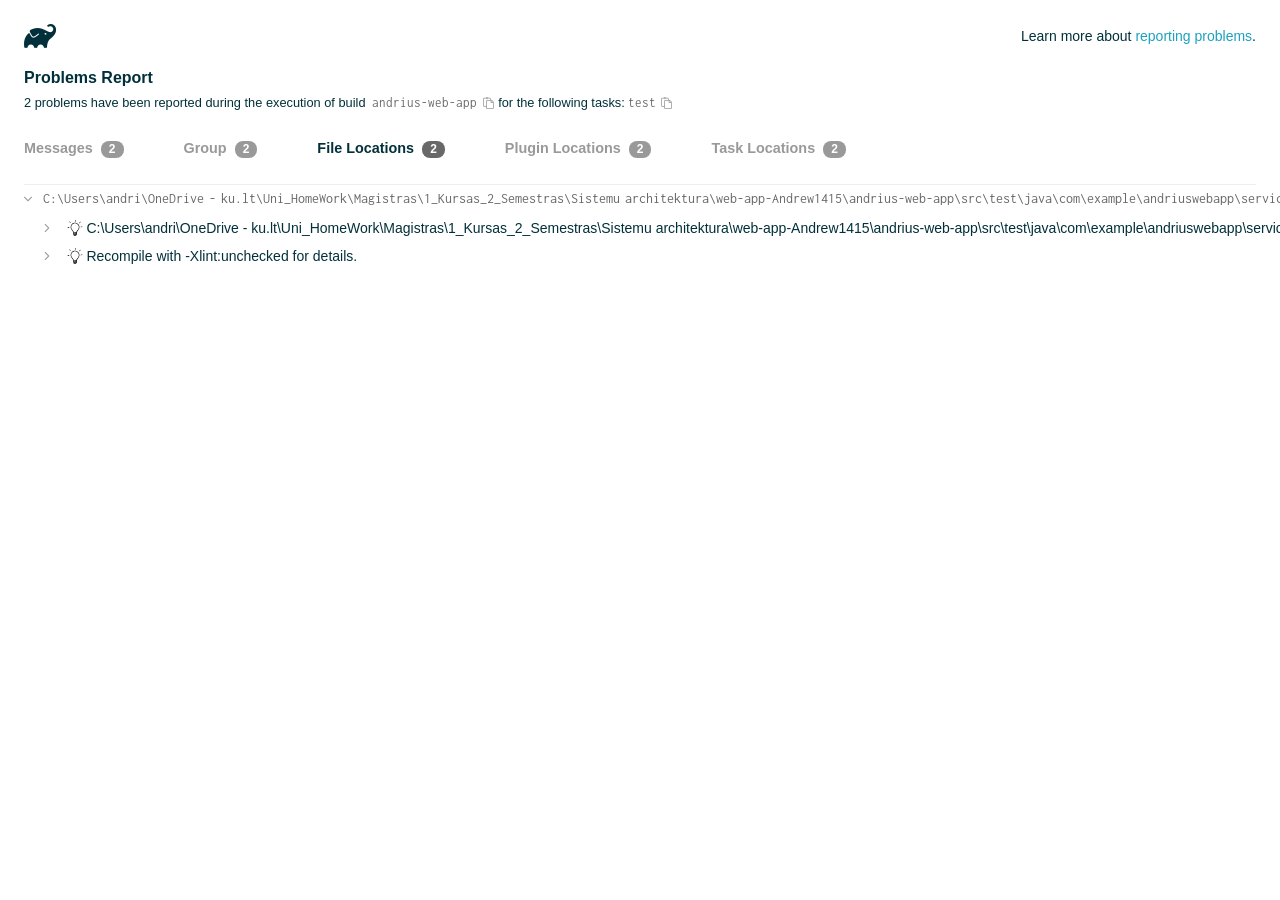
<file: andrius-web-app/build-comments-empty-fix/reports/problems/problems-report.html>
<!DOCTYPE html>

<html lang="en">
<head>
    <!-- Required meta tags -->
    <meta charset="utf-8">
    <meta name="viewport" content="width=device-width, initial-scale=1, shrink-to-fit=no">

                    <style type="text/css">
                /*! normalize.css v7.0.0 | MIT License | github.com/necolas/normalize.css */
html {
    line-height: 1.15;
    -ms-text-size-adjust: 100%;
    -webkit-text-size-adjust: 100%
}

body {
    margin: 0
}

article, aside, footer, header, nav, section {
    display: block
}

h1 {
    font-size: 2em;
    margin: .67em 0
}

figcaption, figure, main {
    display: block
}

figure {
    margin: 1em 40px
}

hr {
    box-sizing: content-box;
    height: 0;
    overflow: visible
}

pre {
    font-family: monospace, monospace;
    font-size: 1em
}

a {
    background-color: transparent;
    -webkit-text-decoration-skip: objects
}

abbr[title] {
    border-bottom: none;
    text-decoration: underline;
    text-decoration: underline dotted
}

b, strong {
    font-weight: inherit
}

b, strong {
    font-weight: bolder
}

code, kbd, samp {
    font-family: monospace, monospace;
    font-size: 1em
}

dfn {
    font-style: italic
}

mark {
    background-color: #ff0;
    color: #000
}

small {
    font-size: 80%
}

sub, sup {
    font-size: 75%;
    line-height: 0;
    position: relative;
    vertical-align: baseline
}

sub {
    bottom: -.25em
}

sup {
    top: -.5em
}

audio, video {
    display: inline-block
}

audio:not([controls]) {
    display: none;
    height: 0
}

img {
    border-style: none
}

svg:not(:root) {
    overflow: hidden
}

button, input, optgroup, select, textarea {
    font-family: sans-serif;
    font-size: 100%;
    line-height: 1.15;
    margin: 0
}

button, input {
    overflow: visible
}

button, select {
    text-transform: none
}

[type=reset], [type=submit], button, html [type=button] {
    -webkit-appearance: button
}

[type=button]::-moz-focus-inner, [type=reset]::-moz-focus-inner, [type=submit]::-moz-focus-inner, button::-moz-focus-inner {
    border-style: none;
    padding: 0
}

[type=button]:-moz-focusring, [type=reset]:-moz-focusring, [type=submit]:-moz-focusring, button:-moz-focusring {
    outline: 1px dotted ButtonText
}

fieldset {
    padding: .35em .75em .625em
}

legend {
    box-sizing: border-box;
    color: inherit;
    display: table;
    max-width: 100%;
    padding: 0;
    white-space: normal
}

progress {
    display: inline-block;
    vertical-align: baseline
}

textarea {
    overflow: auto
}

[type=checkbox], [type=radio] {
    box-sizing: border-box;
    padding: 0
}

[type=number]::-webkit-inner-spin-button, [type=number]::-webkit-outer-spin-button {
    height: auto
}

[type=search] {
    -webkit-appearance: textfield;
    outline-offset: -2px
}

[type=search]::-webkit-search-cancel-button, [type=search]::-webkit-search-decoration {
    -webkit-appearance: none
}

::-webkit-file-upload-button {
    -webkit-appearance: button;
    font: inherit
}

details, menu {
    display: block
}

summary {
    display: list-item
}

canvas {
    display: inline-block
}

template {
    display: none
}

[hidden] {
    display: none
}

/* configuration cache styles */

.report-wrapper {
    margin: 0;
    padding: 0 24px;
}

.gradle-logo {
    width: 32px;
    height: 24px;
    background-image: url("[data-uri]");
    background-size: contain;
}

.header {
    display: flex;
    flex-wrap: wrap;
    top: 0;
    left: 0;
    width: 100%;
    padding-top: 24px;
    background-color: white;
}

.learn-more {
    margin-left: auto;
    align-self: center;
    font-size: 0.875rem;
    font-weight: normal;
}

.title {
    display: flex;
    align-items: center;
    padding: 18px 0 24px 0;
    flex: 1 0 100%;
}

.content {
    font-size: 0.875rem;
    white-space: nowrap;
}

.content ol:first-of-type {
    margin: 0;
}

.tree-btn {
    cursor: pointer;
    display: inline-block;
    width: 16px;
    height: 16px;
    background-size: contain;
    background-repeat: no-repeat;
    vertical-align: middle;
    margin-top: -0.2em;
}

.tree-btn.collapsed {
    background-image: url('data:image/svg+xml;utf8,<svg xmlns="http://www.w3.org/2000/svg" viewBox="0 0 192 512"><path d="M166.9 264.5l-117.8 116c-4.7 4.7-12.3 4.7-17 0l-7.1-7.1c-4.7-4.7-4.7-12.3 0-17L127.3 256 25.1 155.6c-4.7-4.7-4.7-12.3 0-17l7.1-7.1c4.7-4.7 12.3-4.7 17 0l117.8 116c4.6 4.7 4.6 12.3-.1 17z" fill="%23999999" stroke="%23999999"/></svg>');
}

.tree-btn.expanded {
    background-image: url('data:image/svg+xml;utf8,<svg xmlns="http://www.w3.org/2000/svg" viewBox="0 0 256 512"><path d="M119.5 326.9L3.5 209.1c-4.7-4.7-4.7-12.3 0-17l7.1-7.1c4.7-4.7 12.3-4.7 17 0L128 287.3l100.4-102.2c4.7-4.7 12.3-4.7 17 0l7.1 7.1c4.7 4.7 4.7 12.3 0 17L136.5 327c-4.7 4.6-12.3 4.6-17-.1z" fill="%23999999" stroke="%23999999"/></svg>');
}

ul .tree-btn {
    margin-right: 3px;
}

.leaf-icon {
    display: inline-block;
    width: 16px;
    height: 16px;
    background-image: url('data:image/svg+xml;utf8,<svg xmlns="http://www.w3.org/2000/svg" viewBox="0 0 256 512"><path d="M32 256 H224" stroke="%23999999" stroke-width="48" stroke-linecap="round"/></svg>');
    background-size: contain;
    background-repeat: no-repeat;
    vertical-align: middle;
    margin-top: -0.2em;
}

.invisible-text {
    user-select: all; /* Allow the text to be selectable */
    color: transparent; /* Hide the text */
    text-indent: -9999px; /* Move the text out of view */
    position: relative;
    white-space: pre; /* Preserve meaningful whitespace in the invisible text for copying */
}

.text-for-copy {
    display: inline-block;
}

.enum-icon {
    display: inline-block;
    width: 16px;
    height: 16px;
    background-image: url('data:image/svg+xml;utf8,<svg xmlns="http://www.w3.org/2000/svg" viewBox="0 0 1024 1024"><circle cx="512" cy="512" r="200" /></svg>');
    background-size: contain;
    background-repeat: no-repeat;
    vertical-align: middle;
    margin-inline-start: 0.5ex;
    margin-inline-end: 0.5ex;
    margin-top: -0.2em;
}

.error-icon {
    display: inline-block;
    width: 16px;
    height: 16px;
    background-image: url('data:image/svg+xml;utf8,<svg xmlns="http://www.w3.org/2000/svg" viewBox="0 0 320 512"><path d="M193.94 256L296.5 153.44l21.15-21.15c3.12-3.12 3.12-8.19 0-11.31l-22.63-22.63c-3.12-3.12-8.19-3.12-11.31 0L160 222.06 36.29 98.34c-3.12-3.12-8.19-3.12-11.31 0L2.34 120.97c-3.12 3.12-3.12 8.19 0 11.31L126.06 256 2.34 379.71c-3.12 3.12-3.12 8.19 0 11.31l22.63 22.63c3.12 3.12 8.19 3.12 11.31 0L160 289.94 262.56 392.5l21.15 21.15c3.12 3.12 8.19 3.12 11.31 0l22.63-22.63c3.12-3.12 3.12-8.19 0-11.31L193.94 256z" fill="%23FC461E" stroke="%23FC461E"/></svg>');
    background-size: contain;
    background-repeat: no-repeat;
    vertical-align: middle;
    margin-inline-start: 0.5ex;
    margin-inline-end: 0.5ex;
    margin-top: -0.2em;
}

.advice-icon {
    display: inline-block;
    width: 16px;
    height: 16px;
    background-image: url('data:image/svg+xml;utf8,<svg width="800px" height="800px" viewBox="-4.93 0 122.88 122.88" version="1.1" id="Layer_1" xmlns="http://www.w3.org/2000/svg" xmlns:xlink="http://www.w3.org/1999/xlink"  style="enable-background:new 0 0 113.01 122.88" xml:space="preserve"><g><path d="M44.13,102.06c-1.14,0.03-2.14-0.81-2.3-1.96c-0.17-1.2,0.64-2.31,1.82-2.54c-1.3-7.37-4.85-11.43-8.6-15.72 c-2.92-3.34-5.95-6.81-8.34-11.92c-2.35-5.03-3.64-10.23-3.6-15.63c0.05-5.4,1.42-10.96,4.4-16.71c0.02-0.04,0.04-0.07,0.06-0.11 l0,0c3.91-6.62,9.38-11.04,15.47-13.52c5.11-2.09,10.66-2.8,16.1-2.3c5.42,0.5,10.73,2.2,15.37,4.94 c5.9,3.49,10.75,8.67,13.42,15.21c1.44,3.54,2.42,7.49,2.54,11.82c0.12,4.31-0.62,8.96-2.61,13.88 c-2.66,6.59-6.18,10.68-9.47,14.51c-3.03,3.53-5.85,6.81-7.42,11.84c0.89,0.21,1.59,0.94,1.73,1.9c0.17,1.24-0.7,2.39-1.94,2.56 l-0.77,0.11c-0.14,1.09-0.23,2.26-0.27,3.51l0.25-0.04c1.24-0.17,2.39,0.7,2.56,1.94c0.17,1.24-0.7,2.39-1.94,2.56l-0.78,0.11 c0.01,0.15,0.02,0.3,0.03,0.45l0,0c0.07,0.88,0.08,1.73,0.03,2.54l0.13-0.02c1.25-0.15,2.38,0.74,2.54,1.98 c0.15,1.25-0.74,2.38-1.98,2.54l-1.68,0.21c-1.2,3.11-3.34,5.48-5.87,6.94c-1.74,1.01-3.67,1.59-5.61,1.71 c-1.97,0.12-3.96-0.25-5.78-1.13c-2.08-1.02-3.94-2.71-5.29-5.14c-0.65-0.33-1.13-0.97-1.23-1.75c-0.04-0.31-0.01-0.61,0.07-0.89 c-0.39-1.16-0.68-2.43-0.87-3.83l-0.07,0.01c-1.24,0.17-2.39-0.7-2.56-1.94c-0.17-1.24,0.7-2.39,1.94-2.56l0.54-0.08 C44.19,104.32,44.18,103.16,44.13,102.06L44.13,102.06z M2.18,58.86C1.01,58.89,0.04,57.98,0,56.81c-0.04-1.17,0.88-2.14,2.05-2.18 l8.7-0.3c1.17-0.04,2.14,0.88,2.18,2.05c0.04,1.17-0.88,2.14-2.05,2.18L2.18,58.86L2.18,58.86z M110.68,50.25 c1.16-0.12,2.2,0.73,2.32,1.89c0.12,1.16-0.73,2.2-1.89,2.32l-8.66,0.91c-1.16,0.12-2.2-0.73-2.32-1.89 c-0.12-1.16,0.73-2.2,1.89-2.32L110.68,50.25L110.68,50.25z M94.91,14.78c0.65-0.97,1.96-1.23,2.93-0.58 c0.97,0.65,1.23,1.96,0.58,2.93l-4.84,7.24c-0.65,0.97-1.96,1.23-2.93,0.58c-0.97-0.65-1.23-1.96-0.58-2.93L94.91,14.78 L94.91,14.78z M57.63,2.06c0.03-1.17,1-2.09,2.16-2.06c1.17,0.03,2.09,1,2.06,2.16l-0.22,8.7c-0.03,1.17-1,2.09-2.16,2.06 c-1.17-0.03-2.09-1-2.06-2.16L57.63,2.06L57.63,2.06z M13.88,15.53c-0.86-0.8-0.9-2.14-0.11-2.99c0.8-0.86,2.14-0.9,2.99-0.11 l6.37,5.94c0.86,0.8,0.9,2.14,0.11,2.99c-0.8,0.86-2.14,0.9-2.99,0.11L13.88,15.53L13.88,15.53z M47.88,96.95l18.49-2.63 c1.59-6.7,5.05-10.73,8.8-15.08c3.08-3.58,6.36-7.4,8.76-13.34c1.76-4.35,2.41-8.43,2.31-12.19c-0.1-3.75-0.96-7.21-2.24-10.34 c-2.3-5.63-6.51-10.11-11.65-13.15c-4.11-2.43-8.8-3.94-13.59-4.37c-4.77-0.44-9.64,0.19-14.13,2.02 c-5.26,2.15-9.99,5.97-13.39,11.72c-2.64,5.12-3.86,10.02-3.9,14.73c-0.04,4.74,1.11,9.33,3.2,13.8c2.13,4.56,4.97,7.8,7.69,10.92 C42.47,83.9,46.48,88.49,47.88,96.95L47.88,96.95z M65.62,99.02l-17.27,2.45c0.05,1.1,0.07,2.25,0.05,3.47l17.05-2.42 C65.47,101.29,65.52,100.12,65.62,99.02L65.62,99.02z M48.49,109.52c0.12,0.92,0.3,1.76,0.53,2.54l16.55-2.04 c0.11-0.86,0.13-1.77,0.05-2.74l0,0l0-0.02l-0.01-0.17L48.49,109.52L48.49,109.52z M51.37,116.36c0.64,0.67,1.35,1.19,2.1,1.55 c1.15,0.56,2.42,0.79,3.67,0.72c1.29-0.08,2.57-0.47,3.74-1.15c1.1-0.64,2.09-1.53,2.88-2.65L51.37,116.36L51.37,116.36z"/></g></svg>');
    background-size: contain;
    background-repeat: no-repeat;
    vertical-align: middle;
    margin-inline-start: 0.5ex;
    margin-inline-end: 0.5ex;
    margin-top: -0.2em;
}

.warning-icon {
    display: inline-block;
    width: 13px;
    height: 13px;
    background-image: url('data:image/svg+xml;utf8,<svg xmlns="http://www.w3.org/2000/svg" viewBox="0 0 576 512"><path d="M270.2 160h35.5c3.4 0 6.1 2.8 6 6.2l-7.5 196c-.1 3.2-2.8 5.8-6 5.8h-20.5c-3.2 0-5.9-2.5-6-5.8l-7.5-196c-.1-3.4 2.6-6.2 6-6.2zM288 388c-15.5 0-28 12.5-28 28s12.5 28 28 28 28-12.5 28-28-12.5-28-28-28zm281.5 52L329.6 24c-18.4-32-64.7-32-83.2 0L6.5 440c-18.4 31.9 4.6 72 41.6 72H528c36.8 0 60-40 41.5-72zM528 480H48c-12.3 0-20-13.3-13.9-24l240-416c6.1-10.6 21.6-10.7 27.7 0l240 416c6.2 10.6-1.5 24-13.8 24z" fill="%23DEAD22" stroke="%23DEAD22"/></svg>');
    background-size: contain;
    background-repeat: no-repeat;
    vertical-align: middle;
    margin-inline-start: 0.3ex;
    margin-inline-end: 1.1ex;
    margin-top: -0.1em;
}

.documentation-button {
    cursor: pointer;
    display: inline-block;
    width: 13px;
    height: 13px;
    background-image: url('data:image/svg+xml;utf8,<svg xmlns="http://www.w3.org/2000/svg" viewBox="0 0 512 512"><path d="M256 340c-15.464 0-28 12.536-28 28s12.536 28 28 28 28-12.536 28-28-12.536-28-28-28zm7.67-24h-16c-6.627 0-12-5.373-12-12v-.381c0-70.343 77.44-63.619 77.44-107.408 0-20.016-17.761-40.211-57.44-40.211-29.144 0-44.265 9.649-59.211 28.692-3.908 4.98-11.054 5.995-16.248 2.376l-13.134-9.15c-5.625-3.919-6.86-11.771-2.645-17.177C185.658 133.514 210.842 116 255.67 116c52.32 0 97.44 29.751 97.44 80.211 0 67.414-77.44 63.849-77.44 107.408V304c0 6.627-5.373 12-12 12zM256 40c118.621 0 216 96.075 216 216 0 119.291-96.61 216-216 216-119.244 0-216-96.562-216-216 0-119.203 96.602-216 216-216m0-32C119.043 8 8 119.083 8 256c0 136.997 111.043 248 248 248s248-111.003 248-248C504 119.083 392.957 8 256 8z" fill="%23999999" stroke="%23999999"/></svg>');
    background-size: contain;
    background-repeat: no-repeat;
    vertical-align: middle;
    margin-inline-start: 0.5ex;
    margin-inline-end: 0.5ex;
    margin-top: -0.2em;
}

.documentation-button::selection {
    color: transparent;
}

.documentation-button:hover {
    color: transparent;
}

.copy-button {
    cursor: pointer;
    display: inline-block;
    width: 12px;
    height: 12px;
    background-image: url('data:image/svg+xml;utf8,<svg xmlns="http://www.w3.org/2000/svg" viewBox="0 0 448 512"><path d="M433.941 193.941l-51.882-51.882A48 48 0 0 0 348.118 128H320V80c0-26.51-21.49-48-48-48h-66.752C198.643 13.377 180.858 0 160 0s-38.643 13.377-45.248 32H48C21.49 32 0 53.49 0 80v288c0 26.51 21.49 48 48 48h80v48c0 26.51 21.49 48 48 48h224c26.51 0 48-21.49 48-48V227.882a48 48 0 0 0-14.059-33.941zm-22.627 22.627a15.888 15.888 0 0 1 4.195 7.432H352v-63.509a15.88 15.88 0 0 1 7.431 4.195l51.883 51.882zM160 30c9.941 0 18 8.059 18 18s-8.059 18-18 18-18-8.059-18-18 8.059-18 18-18zM48 384c-8.822 0-16-7.178-16-16V80c0-8.822 7.178-16 16-16h66.752c6.605 18.623 24.389 32 45.248 32s38.643-13.377 45.248-32H272c8.822 0 16 7.178 16 16v48H176c-26.51 0-48 21.49-48 48v208H48zm352 96H176c-8.822 0-16-7.178-16-16V176c0-8.822 7.178-16 16-16h144v72c0 13.2 10.8 24 24 24h72v208c0 8.822-7.178 16-16 16z" fill="%23999999" stroke="%23999999"/></svg>');
    background-size: contain;
    background-repeat: no-repeat;
    vertical-align: middle;
    margin-inline-start: 0.5ex;
    margin-top: -0.2em;
}

.groups{
    display: flex;
    border-bottom: 1px solid #EDEEEF;
    flex: 1 0 100%;
}

.uncategorized {
    display: flex;
    border-top: 4px solid #EDEEEF;
    flex: 1 0 100%;
}

.group-selector {
    padding: 0 52px 24px 0;
    font-size: 0.9rem;
    font-weight: bold;
    color: #999999;
    cursor: pointer;
}

.group-selector__count {
    margin: 0 8px;
    border-radius: 8px;
    background-color: #999;
    color: #fff;
    padding: 1px 8px 2px;
    font-size: 0.75rem;
}

.group-selector--active {
    color: #02303A;
    cursor: auto;
}

.group-selector--active .group-selector__count {
    background-color: #686868;
}

.group-selector--disabled {
    cursor: not-allowed;
}

.accordion-header {
    cursor: pointer;
}

.container {
    padding-left: 0.5em;
    padding-right: 0.5em;
}

.stacktrace {
    border-radius: 4px;
    overflow-x: auto;
    padding: 0.5rem;
    margin-bottom: 0;
    min-width: 1000px;
}

/* Lato (bold, regular) */
@font-face {
    font-display: swap;
    font-family: Lato;
    font-weight: 500;
    font-style: normal;
    src: url("https://assets.gradle.com/lato/fonts/lato-semibold/lato-semibold.woff2") format("woff2"),
    url("https://assets.gradle.com/lato/fonts/lato-semibold/lato-semibold.woff") format("woff");
}

@font-face {
    font-display: swap;
    font-family: Lato;
    font-weight: bold;
    font-style: normal;
    src: url("https://assets.gradle.com/lato/fonts/lato-bold/lato-bold.woff2") format("woff2"),
    url("https://assets.gradle.com/lato/fonts/lato-bold/lato-bold.woff") format("woff");
}

* {
    -webkit-box-sizing: border-box;
    -moz-box-sizing: border-box;
    box-sizing: border-box;
}

html,
body {
    margin: 0;
    padding: 0;
}

html {
    font-family: "Lato", "Helvetica Neue", Arial, sans-serif;
    font-size: 16px;
    font-weight: 400;
    line-height: 1.5;
}

body {
    color: #02303A;
    background-color: #ffffff;
    -webkit-text-size-adjust: 100%;
    -ms-text-size-adjust: 100%;
    -webkit-font-smoothing: antialiased;
}


/* typography */
h1, h2, h3, h4, h5, h6 {
    color: #02303A;
    text-rendering: optimizeLegibility;
    margin: 0;
}

h1 {
    font-size: 1rem;
}

h2 {
    font-size: 0.9rem;
}

h3 {
    font-size: 1.125rem;
}

h4, h5, h6 {
    font-size: 0.875rem;
}

h1 code {
    font-weight: bold;
}

ul, ol, dl {
    list-style-position: outside;
    line-height: 1.6;
    padding: 0;
    margin: 0 0 0 20px;
    list-style-type: none;
}

li {
    line-height: 2;
}

a {
    color: #1DA2BD;
    text-decoration: none;
    transition: all 0.3s ease, visibility 0s;
}

a:hover {
    color: #35c1e4;
}

/* code */
code, pre {
    font-family: Inconsolata, Monaco, "Courier New", monospace;
    font-style: normal;
    font-variant-ligatures: normal;
    font-variant-caps: normal;
    font-variant-numeric: normal;
    font-variant-east-asian: normal;
    font-weight: normal;
    font-stretch: normal;
    color: #686868;
}

*:not(pre) > code {
    letter-spacing: 0;
    padding: 0.1em 0.5ex;
    text-rendering: optimizeSpeed;
    word-spacing: -0.15em;
    word-wrap: break-word;
}

pre {
    font-size: 0.75rem;
    line-height: 1.8;
    margin-top: 0;
    margin-bottom: 1.5em;
    padding: 1rem;
}

pre code {
    background-color: transparent;
    color: inherit;
    line-height: 1.8;
    font-size: 100%;
    padding: 0;
}

a code {
    color: #1BA8CB;
}

pre.code, pre.programlisting, pre.screen, pre.tt {
    background-color: #f7f7f8;
    border-radius: 4px;
    font-size: 1em;
    line-height: 1.45;
    margin-bottom: 1.25em;
    overflow-x: auto;
    padding: 1rem;
}

li em, p em {
    padding: 0 1px;
}

code em, tt em {
    text-decoration: none;
}

code + .copy-button {
    margin-inline-start: 0.2ex;
}

.java-exception {
    font-size: 0.75rem;
    padding-left: 24px;
}

.java-exception ul {
    margin: 0;
    line-height: inherit;
}

.java-exception code {
    white-space: pre;
}

.java-exception-part-toggle {
    user-select: none;
    cursor: pointer;
    border-radius: 2px;
    padding: 0.1em 0.2em;
    background: azure;
    color: #686868;
}

                </style>
    <!-- Inconsolata is used as a default monospace font in the report. -->
    <link rel="stylesheet" href="https://fonts.googleapis.com/css?family=Inconsolata:400,700" />

    <title>Gradle Configuration Cache</title>
</head>
<body>

<div id="playground"></div>

<div class="report" id="report">
    Loading...
</div>

<script type="text/javascript">
function configurationCacheProblems() { return (
// begin-report-data
{"diagnostics":[{"locations":[{"path":"C:\\Users\\andri\\OneDrive - ku.lt\\Uni_HomeWork\\Magistras\\1_Kursas_2_Semestras\\Sistemu architektura\\web-app-Andrew1415\\andrius-web-app\\src\\test\\java\\com\\example\\andriuswebapp\\service\\BookCommentsServiceTest.java"},{"taskPath":":compileTestJava"}],"problem":[{"text":"C:\\Users\\andri\\OneDrive - ku.lt\\Uni_HomeWork\\Magistras\\1_Kursas_2_Semestras\\Sistemu architektura\\web-app-Andrew1415\\andrius-web-app\\src\\test\\java\\com\\example\\andriuswebapp\\service\\BookCommentsServiceTest.java uses unchecked or unsafe operations."}],"severity":"ADVICE","problemDetails":[{"text":"Note: C:\\Users\\andri\\OneDrive - ku.lt\\Uni_HomeWork\\Magistras\\1_Kursas_2_Semestras\\Sistemu architektura\\web-app-Andrew1415\\andrius-web-app\\src\\test\\java\\com\\example\\andriuswebapp\\service\\BookCommentsServiceTest.java uses unchecked or unsafe operations."}],"contextualLabel":"C:\\Users\\andri\\OneDrive - ku.lt\\Uni_HomeWork\\Magistras\\1_Kursas_2_Semestras\\Sistemu architektura\\web-app-Andrew1415\\andrius-web-app\\src\\test\\java\\com\\example\\andriuswebapp\\service\\BookCommentsServiceTest.java uses unchecked or unsafe operations.","problemId":[{"name":"java","displayName":"Java compilation"},{"name":"compilation","displayName":"Compilation"},{"name":"compiler.note.unchecked.filename","displayName":"C:\\Users\\andri\\OneDrive - ku.lt\\Uni_HomeWork\\Magistras\\1_Kursas_2_Semestras\\Sistemu architektura\\web-app-Andrew1415\\andrius-web-app\\src\\test\\java\\com\\example\\andriuswebapp\\service\\BookCommentsServiceTest.java uses unchecked or unsafe operations."}]},{"locations":[{"path":"C:\\Users\\andri\\OneDrive - ku.lt\\Uni_HomeWork\\Magistras\\1_Kursas_2_Semestras\\Sistemu architektura\\web-app-Andrew1415\\andrius-web-app\\src\\test\\java\\com\\example\\andriuswebapp\\service\\BookCommentsServiceTest.java"},{"taskPath":":compileTestJava"}],"problem":[{"text":"Recompile with -Xlint:unchecked for details."}],"severity":"ADVICE","problemDetails":[{"text":"Note: Recompile with -Xlint:unchecked for details."}],"contextualLabel":"Recompile with -Xlint:unchecked for details.","problemId":[{"name":"java","displayName":"Java compilation"},{"name":"compilation","displayName":"Compilation"},{"name":"compiler.note.unchecked.recompile","displayName":"Recompile with -Xlint:unchecked for details."}]}],"problemsReport":{"totalProblemCount":2,"buildName":"andrius-web-app","requestedTasks":"test","documentationLink":"https://docs.gradle.org/9.3.0/userguide/reporting_problems.html","documentationLinkCaption":"Problem report","summaries":[]}}
// end-report-data
);}
</script>
                <script type="text/javascript">
                !function(n,t){"object"==typeof exports&&"object"==typeof module?module.exports=t():"function"==typeof define&&define.amd?define([],t):"object"==typeof exports?exports["configuration-cache-report"]=t():n["configuration-cache-report"]=t()}(globalThis,()=>{return void 0===Math.imul&&(Math.imul=function(n,t){return(4294901760&n)*(65535&t)+(65535&n)*(0|t)|0}),void 0===ArrayBuffer.isView&&(ArrayBuffer.isView=function(n){return null!=n&&null!=n.__proto__&&n.__proto__.__proto__===Int8Array.prototype.__proto__}),void 0===Array.prototype.fill&&Object.defineProperty(Array.prototype,"fill",{value:function(n){if(null==this)throw new TypeError("this is null or not defined");for(var t=Object(this),r=t.length>>>0,i=0|arguments[1],e=i<0?Math.max(r+i,0):Math.min(i,r),u=arguments[2],o=void 0===u?r:0|u,a=o<0?Math.max(r+o,0):Math.min(o,r);e<a;)t[e]=n,e++;return t}}),[Int8Array,Int16Array,Uint16Array,Int32Array,Float32Array,Float64Array].forEach(function(n){void 0===n.prototype.fill&&Object.defineProperty(n.prototype,"fill",{value:Array.prototype.fill})}),void 0===Math.clz32&&(Math.clz32=(n=Math.log,t=Math.LN2,function(r){var i=r>>>0;return 0===i?32:31-(n(i)/t|0)|0})),globalThis["org.gradle.buildtool.internal:configuration-cache-report"]=function(n){"use strict";var t,r,i,e,u,o,a,f,s,c,h,l,_,v,g,d,w,b,m,p,k,y,q,j,B,C,x,P,S,I,z,T,L,E,M,N,A,F,D,O,R,H,$,G,U,Q,V,W,Y,K,Z,J,X,nn,tn,rn,en,un,on,an,fn,sn,cn,hn,ln,_n,vn,gn,dn,wn,bn,mn,pn,kn,yn,qn,jn,Bn,Cn,xn,Pn,Sn,In,zn,Tn,Ln=Math.imul,En=ArrayBuffer.isView,Mn=Math.clz32;function Nn(){}function An(){}function Fn(){}function Dn(n,t){if(!(t>=0))throw ue($t("Requested element count "+t+" is less than zero."));return function(n,t){if(!(t>=0))throw ue($t("Requested element count "+t+" is less than zero."));if(0===t)return ou();if(t>=n.length)return function(n){switch(n.length){case 0:return ou();case 1:return $r(n[0]);default:return function(n){return oi(function(n,t){return new hu(n,t=t!==b&&t)}(n))}(n)}}(n);if(1===t)return $r(n[0]);var r=0,i=ui(t),e=0,u=n.length;n:for(;e<u;){var o=n[e];if(e=e+1|0,i.h(o),(r=r+1|0)===t)break n}return i}(n,tt(n.length-t|0,0))}function On(n,t,r,i,e,u,o){return t=t===b?", ":t,r=r===b?"":r,i=i===b?"":i,e=e===b?-1:e,u=u===b?"...":u,o=o===b?null:o,function(n,t,r,i,e,u,o,a){r=r===b?", ":r,i=i===b?"":i,e=e===b?"":e,u=u===b?-1:u,o=o===b?"...":o,a=a===b?null:a,t.i(i);var f=0,s=0,c=n.length;n:for(;s<c;){var h=n[s];if(s=s+1|0,(f=f+1|0)>1&&t.i(r),!(u<0||f<=u))break n;Tu(t,h,a)}return u>=0&&f>u&&t.i(o),t.i(e),t}(n,Le(),t,r,i,e,u,o).toString()}function Rn(n){return n.length-1|0}function Hn(n,t,r,i,e,u,o){return t=t===b?", ":t,r=r===b?"":r,i=i===b?"":i,e=e===b?-1:e,u=u===b?"...":u,o=o===b?null:o,$n(n,Le(),t,r,i,e,u,o).toString()}function $n(n,t,r,i,e,u,o,a){r=r===b?", ":r,i=i===b?"":i,e=e===b?"":e,u=u===b?-1:u,o=o===b?"...":o,a=a===b?null:a,t.i(i);var f=0,s=n.j();n:for(;s.k();){var c=s.l();if((f=f+1|0)>1&&t.i(r),!(u<0||f<=u))break n;Tu(t,c,a)}return u>=0&&f>u&&t.i(o),t.i(e),t}function Gn(n){return new nt(n)}function Un(n){if(n.m())throw we("List is empty.");return n.n(0)}function Qn(n){if(zr(n,vt)){var t;switch(n.o()){case 0:t=ou();break;case 1:t=$r(zr(n,_t)?n.n(0):n.j().l());break;default:t=Vn(n)}return t}return au(Zn(n))}function Vn(n){return oi(n)}function Wn(n){if(zr(n,vt)&&n.o()<=1)return Qn(n);var t=Zn(n);return function(n){var t=(n.o()/2|0)-1|0;if(t<0)return k;var r=fu(n),i=0;if(i<=t)do{var e=i;i=i+1|0;var u=n.n(e);n.z1(e,n.n(r)),n.z1(r,u),r=r-1|0}while(e!==t)}(t),t}function Yn(n,t){if(!(t>=0))throw ue($t("Requested element count "+t+" is less than zero."));return function(n,t){if(!(t>=0))throw ue($t("Requested element count "+t+" is less than zero."));if(0===t)return ou();if(zr(n,vt)){if(t>=n.o())return Qn(n);if(1===t)return $r(function(n){if(zr(n,_t))return Un(n);var t=n.j();if(!t.k())throw we("Collection is empty.");return t.l()}(n))}var r=0,i=ui(t),e=n.j();n:for(;e.k();){var u=e.l();if(i.h(u),(r=r+1|0)===t)break n}return au(i)}(n,tt(n.o()-t|0,0))}function Kn(n,t){if(!(t>=0))throw ue($t("Requested element count "+t+" is less than zero."));if(0===t)return ou();var r=n.o();if(t>=r)return Qn(n);if(1===t)return $r(Jn(n));var i=ui(t);if(zr(n,Yi)){var e=r-t|0;if(e<r)do{var u=e;e=e+1|0,i.h(n.n(u))}while(e<r)}else for(var o=n.p(r-t|0);o.k();){var a=o.l();i.h(a)}return i}function Zn(n){return zr(n,vt)?Vn(n):Xn(n,ei())}function Jn(n){if(n.m())throw we("List is empty.");return n.n(fu(n))}function Xn(n,t){for(var r=n.j();r.k();){var i=r.l();t.h(i)}return t}function nt(n){this.r_1=n}function tt(n,t){return n<t?t:n}function rt(n,t){return n>t?t:n}function it(n,t){return E.u(n,t,-1)}function et(n,t){return new bu(n,t)}function ut(n){var t=n.j();if(!t.k())return ou();var r=t.l();if(!t.k())return $r(r);var i=ei();for(i.h(r);t.k();)i.h(t.l());return i}function ot(n){this.v_1=n}function at(n,t){this.w_1=n,this.x_1=t}function ft(n){return n}function st(n,t){return n-t|0}function ct(n){return n}function ht(n){return String.fromCharCode(n)}function lt(){}function _t(){}function vt(){}function gt(){}function dt(){}function wt(){}function bt(){}function mt(n,t){this.g1_1=n,this.h1_1=t}function pt(n){var t=null==n?null:$t(n);return null==t?"null":t}function kt(){t=this,this.j1_1=new yt(0,-2147483648),this.k1_1=new yt(-1,2147483647),this.l1_1=8,this.m1_1=64}function yt(n,r){null==t&&new kt,Fn.call(this),this.n1_1=n,this.o1_1=r}function qt(n){var t=n>>5,r=new Int32Array(t+1|0),i=1<<(31&n);return r[t]=r[t]|i,r}function jt(){}function Bt(n){this.y1_1=n,this.x1_1=0}function Ct(){return It(),r}function xt(){return It(),i}function Pt(){return It(),e}function St(){return It(),u}function It(){a||(a=!0,r=new ArrayBuffer(8),i=new Float64Array(Ct()),new Float32Array(Ct()),e=new Int32Array(Ct()),xt()[0]=-1,u=0!==Pt()[0]?1:0,o=1-St()|0)}function zt(n,t){return Tt(n)?Lt(n,t):n.b(t)}function Tt(n){return"string"==typeof n}function Lt(n,t){return n.charCodeAt(t)}function Et(n){return Tt(n)?n.length:n.a()}function Mt(n,t,r){return Tt(n)?Re(n,t,r):n.c(t,r)}function Nt(n){return $t(n)}function At(n,t){var r;switch(typeof n){case"number":r="number"==typeof t?Ft(n,t):t instanceof yt?Ft(n,t.v1()):Dt(n,t);break;case"string":case"boolean":r=Dt(n,t);break;default:r=function(n,t){return n.d(t)}(n,t)}return r}function Ft(n,t){var r;if(n<t)r=-1;else if(n>t)r=1;else if(n===t){var i;if(0!==n)i=0;else{var e=1/n;i=e===1/t?0:e<0?-1:1}r=i}else r=n!=n?t!=t?0:1:-1;return r}function Dt(n,t){return n<t?-1:n>t?1:0}function Ot(n){if(!("kotlinHashCodeValue$"in n)){var t=Rt(),r=new Object;r.value=t,r.enumerable=!1,Object.defineProperty(n,"kotlinHashCodeValue$",r)}return n.kotlinHashCodeValue$}function Rt(){return 4294967296*Math.random()|0}function Ht(n){return n=n===b?null:n,Object.create(n)}function $t(n){return null==n?"null":function(n){return t=n,Array.isArray(t)||En(n);var t}(n)?"[...]":"function"!=typeof n.toString?function(n){return Object.prototype.toString.call(n)}(n):n.toString()}function Gt(n){if(null==n)return 0;var t,r=typeof n;switch(r){case"object":t="function"==typeof n.hashCode?n.hashCode():Ot(n);break;case"function":t=Ot(n);break;case"number":t=function(n){return It(),(0|n)===n?Sr(n):(xt()[0]=n,Ln(Pt()[(It(),o)],31)+Pt()[St()]|0)}(n);break;case"boolean":t=Ut(n);break;case"string":t=Qt(String(n));break;case"bigint":t=function(n){for(var t=BigInt(32),r=BigInt(4294967295),i=n<0?-n:n,e=0,u=n<0?-1:1;0!=i;){var o=Number(i&r);e=Ln(31,e)+o|0,i>>=t}return Ln(e,u)}(n);break;case"symbol":t=function(n){var t,r=(t=n,Symbol.keyFor(t)!=b?(f===b&&(f=new Map),f):(s===b&&(s=new WeakMap),s)),i=r.get(n);if(i!==b)return i;var e=Rt();return r.set(n,e),e}(n);break;default:t=function(){throw new Error("Unexpected typeof `"+r+"`")}()}return t}function Ut(n){return n?1231:1237}function Qt(n){var t=0,r=0,i=n.length-1|0;if(r<=i)do{var e=r;r=r+1|0;var u=n.charCodeAt(e);t=Ln(t,31)+u|0}while(e!==i);return t}function Vt(n,t){return null==n?null==t:null!=t&&("object"==typeof n&&"function"==typeof n.equals?n.equals(t):n!=n?t!=t:"number"==typeof n&&"number"==typeof t?n===t&&(0!==n||1/n==1/t):n===t)}function Wt(n,t){null!=Error.captureStackTrace?Error.captureStackTrace(n,t):n.stack=(new Error).stack}function Yt(n){return n.prototype}function Kt(n){return n===b}function Zt(n,t,r){Jt(n,"message",function(n,t){var r;if(Kt(n)){var i;if(Kt(t))i=n;else{var e=null==t?null:t.toString();i=null==e?b:e}r=i}else r=null==n?b:n;return r}(t,r)),Jt(n,"cause",r),Jt(n,"name",Object.getPrototypeOf(n).constructor.name)}function Jt(n,t,r){Object.defineProperty(n,t,{configurable:!0,writable:!0,value:r})}function Xt(n){var t;return null==n?function(){throw Ce()}():t=n,t}function nr(){throw Pe()}function tr(){throw Ie()}function rr(){return qr(),c}function ir(){return qr(),h}function er(){return qr(),l}function ur(){return qr(),v}function or(){return qr(),g}function ar(n,t){if(qr(),_r(n,t))return 0;var r=gr(n),i=gr(t);return r&&!i?-1:!r&&i?1:gr(sr(n,t))?-1:1}function fr(n,t){qr();var r=n.o1_1>>>16|0,i=65535&n.o1_1,e=n.n1_1>>>16|0,u=65535&n.n1_1,o=t.o1_1>>>16|0,a=65535&t.o1_1,f=t.n1_1>>>16|0,s=0,c=0,h=0,l=0;return s=(s=s+((c=(c=c+((h=(h=h+((l=l+(u+(65535&t.n1_1)|0)|0)>>>16|0)|0)+(e+f|0)|0)>>>16|0)|0)+(i+a|0)|0)>>>16|0)|0)+(r+o|0)|0,new yt((h&=65535)<<16|(l&=65535),(s&=65535)<<16|(c&=65535))}function sr(n,t){return qr(),fr(n,t.s1())}function cr(n,t){if(qr(),dr(n))return rr();if(dr(t))return rr();if(_r(n,ur()))return wr(t)?ur():rr();if(_r(t,ur()))return wr(n)?ur():rr();if(gr(n))return gr(t)?cr(br(n),br(t)):br(cr(br(n),t));if(gr(t))return br(cr(n,br(t)));if(mr(n,or())&&mr(t,or()))return pr(hr(n)*hr(t));var r=n.o1_1>>>16|0,i=65535&n.o1_1,e=n.n1_1>>>16|0,u=65535&n.n1_1,o=t.o1_1>>>16|0,a=65535&t.o1_1,f=t.n1_1>>>16|0,s=65535&t.n1_1,c=0,h=0,l=0,_=0;return l=l+((_=_+Ln(u,s)|0)>>>16|0)|0,_&=65535,h=(h=h+((l=l+Ln(e,s)|0)>>>16|0)|0)+((l=(l&=65535)+Ln(u,f)|0)>>>16|0)|0,l&=65535,c=(c=(c=c+((h=h+Ln(i,s)|0)>>>16|0)|0)+((h=(h&=65535)+Ln(e,f)|0)>>>16|0)|0)+((h=(h&=65535)+Ln(u,a)|0)>>>16|0)|0,h&=65535,c=c+(((Ln(r,s)+Ln(i,f)|0)+Ln(e,a)|0)+Ln(u,o)|0)|0,new yt(l<<16|_,(c&=65535)<<16|h)}function hr(n){return qr(),4294967296*n.o1_1+function(n){return qr(),n.n1_1>=0?n.n1_1:4294967296+n.n1_1}(n)}function lr(n,t){if(qr(),t<2||36<t)throw ie("radix out of range: "+t);if(dr(n))return"0";if(gr(n)){if(_r(n,ur())){var r=vr(t),i=n.r1(r),e=sr(cr(i,r),n).u1();return lr(i,t)+e.toString(t)}return"-"+lr(br(n),t)}for(var u=2===t?31:t<=10?9:t<=21?7:t<=35?6:5,o=pr(Math.pow(t,u)),a=n,f="";;){var s=a.r1(o),c=sr(a,cr(s,o)).u1().toString(t);if(dr(a=s))return c+f;for(;c.length<u;)c="0"+c;f=c+f}}function _r(n,t){return qr(),n.o1_1===t.o1_1&&n.n1_1===t.n1_1}function vr(n){return qr(),new yt(n,n<0?-1:0)}function gr(n){return qr(),n.o1_1<0}function dr(n){return qr(),0===n.o1_1&&0===n.n1_1}function wr(n){return qr(),!(1&~n.n1_1)}function br(n){return qr(),n.s1()}function mr(n,t){return qr(),ar(n,t)<0}function pr(n){if(qr(),(t=n)!=t)return rr();if(n<=-0x8000000000000000)return ur();if(n+1>=0x8000000000000000)return qr(),_;if(n<0)return br(pr(-n));var t,r=4294967296;return new yt(n%r|0,n/r|0)}function kr(n,t){return qr(),ar(n,t)>0}function yr(n,t){return qr(),ar(n,t)>=0}function qr(){d||(d=!0,c=vr(0),h=vr(1),l=vr(-1),_=new yt(-1,2147483647),v=new yt(0,-2147483648),g=vr(16777216))}function jr(n,t,r,i,e,u,o,a,f){null!=e&&(t.prototype=Object.create(e.prototype),t.prototype.constructor=t);var s=function(n,t,r,i,e,u){return{kind:n,simpleName:t,associatedObjectKey:i,associatedObjects:e,suspendArity:u,$kClass$:b,defaultConstructor:r,iid:"interface"===n?(w===b&&(w=0),w=w+1|0):b}}(n,r,i,a,f,o);t.$metadata$=s,null!=u&&((Vt(s.iid,b)?t.prototype:t).$imask$=function(n){for(var t=1,r=[],i=0,e=n.length;i<e;){var u=n[i];i=i+1|0;var o=t,a=u.prototype.$imask$,f=null==a?u.$imask$:a;null!=f&&(r.push(f),o=f.length);var s=u.$metadata$.iid,c=null==s?null:qt(s);null!=c&&(r.push(c),o=Math.max(o,c.length)),o>t&&(t=o)}return function(n,t){for(var r=0,i=new Int32Array(n);r<n;){for(var e=r,u=0,o=0,a=t.length;o<a;){var f=t[o];o=o+1|0,e<f.length&&(u|=f[e])}i[e]=u,r=r+1|0}return i}(t,r)}(u))}function Br(n,t,r,i,e,u,o,a){jr("class",n,t,r,i,e,u,o,a)}function Cr(n,t,r,i,e,u,o,a){jr("object",n,t,r,i,e,u,o,a)}function xr(n,t,r,i,e,u,o,a){jr("interface",n,t,r,i,e,u,o,a)}function Pr(n,t,r,i){Cr(n,"Companion",b,t,r,i,b,b)}function Sr(n){return n instanceof yt?n.u1():function(n){return n>2147483647?2147483647:n<-2147483648?-2147483648:0|n}(n)}function Ir(n,t){return new Pu(n,t)}function zr(n,t){return function(n,t){var r=n.$imask$;return null!=r&&function(n,t){var r=t>>5;if(r>n.length)return!1;var i=1<<(31&t);return!(0===(n[r]&i))}(r,t)}(n,t.$metadata$.iid)}function Tr(n){return"string"==typeof n||zr(n,Nn)}function Lr(n){return new fi(n)}function Er(n,t,r){for(var i=new Int32Array(r),e=0,u=0,o=0,a=0,f=n.length;a<f;){var s=Lt(n,a);a=a+1|0;var c=t[ct(s)];if(u|=(31&c)<<o,c<32){var h=e;e=h+1|0,i[h]=u,u=0,o=0}else o=o+5|0}return i}function Mr(n,t){for(var r=0,i=n.length-1|0,e=-1,u=0;r<=i;)if(t>(u=n[e=(r+i|0)/2|0]))r=e+1|0;else{if(t===u)return e;i=e-1|0}return e-(t<u?1:0)|0}function Nr(){m=this;var n="ABCDEFGHIJKLMNOPQRSTUVWXYZabcdefghijklmnopqrstuvwxyz0123456789+/",t=new Int32Array(128),r=0,i=Et(n)-1|0;if(r<=i)do{var e=r;r=r+1|0,t[ct(Lt(n,e))]=e}while(r<=i);var u=Er("[base64]/DxENVNU+B9zCwBwBPPCkDPNnBPqDYY1R8B7FkFgTgwGgwUwmBgKwBuBScmEP/BPPPPPPrBP8B7F1B/ErBqC6B7BiBmBfQsBUwCw/KwqIwLwETPcPjQgJxFgBlBsD",t,222),o=new Int32Array(u.length),a=0,f=u.length-1|0;if(a<=f)do{var s=a;a=a+1|0,o[s]=0===s?u[s]:o[s-1|0]+u[s]|0}while(a<=f);this.a2_1=o,this.b2_1=Er("[base64]/BPPPPPPBPf4FrBjEhBpC3B5BKaWPrBOwCk/KsCuLqDHPbPxPsFtEaaqDL",t,222),this.c2_1=Er("[base64]//v+85BkwvoIsgoyI4yguI0whiwEowri4CoghsJowgqYowgm4DkwgsY/nwnzPowhmYkg6wI8yggZswikwHgxgmIoxgqYkwgk4DkxgmIkgoioBsgssoBgzgyI8g9gL8g9kI0wgwJoxgkoC0wgioFkw/[base64]//3q16B///q1qBH/qlqq9Bholqq9B1i00a1q10qD1op1HkwmigEigiy6Cptogq1Bixo1kDq7/j00B2qgoBWGFm1lz50B6s5q1+BGWhggzhwBFFhgk4//Bo2jigE8wguI8wguI8wgugUog1qoB4qjmIwwi2KgkYHHH4lBgiFWkgIWoghssMmz5smrBZ3q1y50B5sm7gzBtz1smzB5smz50BqzqtmzB5sgzqzBF2/9//5BowgoIwmnkzPkwgk4C8ys65BkgoqI0wgy6FghquZo2giY0ghiIsgh24B4ghsQ8QF/v1q1OFs0O8iCHHF1qggz/B8wg6Iznv+//B08QgohsjK0QGFk7hsQ4gB",t,222)}function Ar(){return null==m&&new Nr,m}function Fr(){p=this,this.d2_1=new Int32Array([170,186,688,704,736,837,890,7468,7544,7579,8305,8319,8336,8560,9424,11388,42652,42864,43e3,43868]),this.e2_1=new Int32Array([1,1,9,2,5,1,1,63,1,37,1,1,13,16,26,2,2,1,2,4])}function Dr(){return null==p&&new Fr,p}function Or(){}function Rr(){}function Hr(n){return function(n){if(n.m())return[];for(var t=n.o(),r=Array(t),i=n.j(),e=0;i.k();){var u=e;e=u+1|0,r[u]=i.l()}return r}(n)}function $r(n){return new fi([n])}function Gr(n){return n<0&&function(){throw ke("Index overflow has happened.")}(),n}function Ur(n){return void 0!==n.toArray?n.toArray():Hr(n)}function Qr(n){return function(n,t){for(var r=0,i=n.length;r<i;){var e=n[r];r=r+1|0,t.h(e)}return t}(i=[n],(t=i.length,r=Ht(Yt(yi)),ki(t,1,r),r));var t,r,i}function Vr(){Ve.call(this)}function Wr(n){this.i2_1=n,this.g2_1=0,this.h2_1=-1}function Yr(n,t){this.m2_1=n,Wr.call(this,n),P.o2(t,this.m2_1.o()),this.g2_1=t}function Kr(){Vr.call(this),this.r2_1=0}function Zr(){iu.call(this),this.y2_1=null,this.z2_1=null}function Jr(){Vr.call(this)}function Xr(n){if(!(n>=0))throw ue($t("capacity must be non-negative."));return Array(n)}function ni(n,t,r){n.fill(null,t,r)}function ti(n,t){return function(n,t){if(!(t>=0))throw ue($t("Invalid new array size: "+t+"."));return function(n,t){var r=n.slice(0,t);void 0!==n.$type$&&(r.$type$=n.$type$);var i=n.length;if(t>i)for(r.length=t;i<t;){var e=i;i=e+1|0,r[e]=null}return r}(n,t)}(n,t)}function ri(){y=this;var n=ui(0);n.g_1=!0,this.h3_1=n}function ii(){return null==y&&new ri,y}function ei(){return n=Ht(Yt(fi)),fi.call(n,[]),n;var n}function ui(n){return function(n,t){if(fi.call(t,[]),!(n>=0))throw ue($t("Negative initial capacity: "+n));return t}(n,Ht(Yt(fi)))}function oi(n){return function(n,t){var r=Ur(n);return fi.call(t,r),t}(n,Ht(Yt(fi)))}function ai(n,t){return P.i3(t,n.o()),t}function fi(n){ii(),Kr.call(this),this.f_1=n,this.g_1=!1}function si(n,t,r,i,e){if(r===i)return n;var u=(r+i|0)/2|0,o=si(n,t,r,u,e),a=si(n,t,u+1|0,i,e),f=o===t?n:t,s=r,c=u+1|0,h=r;if(h<=i)do{var l=h;if(h=h+1|0,s<=u&&c<=i){var _=o[s],v=a[c];e.compare(_,v)<=0?(f[l]=_,s=s+1|0):(f[l]=v,c=c+1|0)}else s<=u?(f[l]=o[s],s=s+1|0):(f[l]=a[c],c=c+1|0)}while(l!==i);return f}function ci(n,t){return(3&n)-(3&t)|0}function hi(n){return function(n,t){Zr.call(t),_i.call(t),t.p3_1=n}(Ci(),n),n}function li(){return hi(Ht(Yt(_i)))}function _i(){this.q3_1=null}function vi(n){Vr.call(this),this.s3_1=n}function gi(n){di.call(this,n)}function di(n){Jr.call(this),this.z3_1=n}function wi(n){this.f4_1=n}function bi(n){Vr.call(this),this.g4_1=n}function mi(n,t){return Jr.call(t),yi.call(t),t.h4_1=n,t}function pi(n){return mi(Ci(),n),n}function ki(n,t,r){return mi(function(n,t){return function(n,t,r){if(xi(n,r),!(t>0))throw ue($t("Non-positive load factor: "+t));return r}(n,t,Ht(Yt($i)))}(n,t),r),r}function yi(){}function qi(n,t){return 0===(r=Ln(tt(t,1),3))?0:1<<31-Mn(r);var r}function ji(n,t){return Mn(t)+1|0}function Bi(n){if(n.t4_1.q4_1!==n.v4_1)throw je("The backing map has been modified after this entry was obtained.")}function Ci(){return xi(8,n=Ht(Yt($i))),n;var n}function xi(n,t){return $i.call(t,Xr(n),null,new Int32Array(n),new Int32Array(qi(0,n)),2,0),t}function Pi(n){return n.j4_1.length}function Si(n){return n.m4_1.length}function Ii(n){n.q4_1=n.q4_1+1|0}function zi(n,t){!function(n,t){var r=Pi(n)-n.o4_1|0,i=n.o4_1-n.o()|0;return r<t&&(i+r|0)>=t&&i>=(Pi(n)/4|0)}(n,t)?function(n,t){if(t<0)throw ve("too many elements");if(t>Pi(n)){var r=P.w4(Pi(n),t);n.j4_1=ti(n.j4_1,r);var i=n,e=n.k4_1;i.k4_1=null==e?null:ti(e,r),n.l4_1=function(n,t){if(!(t>=0))throw ue($t("Invalid new array size: "+t+"."));return function(n,t){for(var r=n.length,i=t.length,e=0,u=t;e<r&&e<i;){var o=e,a=e;e=a+1|0,u[o]=n[a]}return t}(n,new Int32Array(t))}(n.l4_1,r);var u=qi(0,r);u>Si(n)&&Ei(n,u)}}(n,n.o4_1+t|0):Li(n,!0)}function Ti(n,t){return null==t?0:Ln(Gt(t),-1640531527)>>>n.p4_1|0}function Li(n,t){for(var r=0,i=0,e=n.k4_1;r<n.o4_1;){var u=n.l4_1[r];u>=0&&(n.j4_1[i]=n.j4_1[r],null!=e&&(e[i]=e[r]),t&&(n.l4_1[i]=u,n.m4_1[u]=i+1|0),i=i+1|0),r=r+1|0}ni(n.j4_1,i,n.o4_1),null==e||ni(e,i,n.o4_1),n.o4_1=i}function Ei(n,t){Ii(n),n.o4_1>n.r4_1&&Li(n,!1),n.m4_1=new Int32Array(t),n.p4_1=ji(0,t);for(var r=0;r<n.o4_1;){var i=r;if(r=i+1|0,!Mi(n,i))throw ae("This cannot happen with fixed magic multiplier and grow-only hash array. Have object hashCodes changed?")}}function Mi(n,t){for(var r=Ti(n,n.j4_1[t]),i=n.n4_1;;){if(0===n.m4_1[r])return n.m4_1[r]=t+1|0,n.l4_1[t]=r,!0;if((i=i-1|0)<0)return!1;var e=r;r=e-1|0,0===e&&(r=Si(n)-1|0)}}function Ni(n,t){for(var r=Ti(n,t),i=n.n4_1;;){var e=n.m4_1[r];if(0===e)return-1;if(e>0&&Vt(n.j4_1[e-1|0],t))return e-1|0;if((i=i-1|0)<0)return-1;var u=r;r=u-1|0,0===u&&(r=Si(n)-1|0)}}function Ai(){this.x4_1=-1640531527,this.y4_1=8,this.z4_1=2,this.a5_1=-1}function Fi(n){this.b5_1=n,this.c5_1=0,this.d5_1=-1,this.e5_1=this.b5_1.q4_1,this.f5()}function Di(n){Fi.call(this,n)}function Oi(n){Fi.call(this,n)}function Ri(n){Fi.call(this,n)}function Hi(n,t){this.t4_1=n,this.u4_1=t,this.v4_1=this.t4_1.q4_1}function $i(n,t,r,i,e,u){this.j4_1=n,this.k4_1=t,this.l4_1=r,this.m4_1=i,this.n4_1=e,this.o4_1=u,this.p4_1=ji(0,Si(this)),this.q4_1=0,this.r4_1=0,this.s4_1=!1}function Gi(){}function Ui(){return hi(n=Ht(Yt(Qi))),Qi.call(n),n;var n}function Qi(){}function Vi(){return pi(n=Ht(Yt(Wi))),Wi.call(n),n;var n}function Wi(){}function Yi(){}function Ki(){}function Zi(n){Ki.call(this),this.k6_1=n}function Ji(){Xi.call(this)}function Xi(){Ki.call(this),this.m6_1=""}function ne(){if(!B){B=!0;var n="undefined"!=typeof process&&process.versions&&!!process.versions.node;j=n?new Zi(process.stdout):new Ji}}function te(n){return Zt(n),ee.call(n),n}function re(n,t){return Zt(t,n),ee.call(t),t}function ie(n){var t=re(n,Ht(Yt(ee)));return Wt(t,ie),t}function ee(){Wt(this,ee)}function ue(n){var t=function(n,t){return _e(n,t),oe.call(t),t}(n,Ht(Yt(oe)));return Wt(t,ue),t}function oe(){Wt(this,oe)}function ae(n){var t=function(n,t){return _e(n,t),fe.call(t),t}(n,Ht(Yt(fe)));return Wt(t,ae),t}function fe(){Wt(this,fe)}function se(){var n,t=(le(n=Ht(Yt(he))),he.call(n),n);return Wt(t,se),t}function ce(n){var t=function(n,t){return _e(n,t),he.call(t),t}(n,Ht(Yt(he)));return Wt(t,ce),t}function he(){Wt(this,he)}function le(n){return te(n),ge.call(n),n}function _e(n,t){return re(n,t),ge.call(t),t}function ve(n){var t=_e(n,Ht(Yt(ge)));return Wt(t,ve),t}function ge(){Wt(this,ge)}function de(){var n,t=(le(n=Ht(Yt(be))),be.call(n),n);return Wt(t,de),t}function we(n){var t=function(n,t){return _e(n,t),be.call(t),t}(n,Ht(Yt(be)));return Wt(t,we),t}function be(){Wt(this,be)}function me(n){var t=function(n,t){return _e(n,t),pe.call(t),t}(n,Ht(Yt(pe)));return Wt(t,me),t}function pe(){Wt(this,pe)}function ke(n){var t=function(n,t){return _e(n,t),ye.call(t),t}(n,Ht(Yt(ye)));return Wt(t,ke),t}function ye(){Wt(this,ye)}function qe(){var n,t=(le(n=Ht(Yt(Be))),Be.call(n),n);return Wt(t,qe),t}function je(n){var t=function(n,t){return _e(n,t),Be.call(t),t}(n,Ht(Yt(Be)));return Wt(t,je),t}function Be(){Wt(this,Be)}function Ce(){var n,t=(le(n=Ht(Yt(xe))),xe.call(n),n);return Wt(t,Ce),t}function xe(){Wt(this,xe)}function Pe(){var n,t=(le(n=Ht(Yt(Se))),Se.call(n),n);return Wt(t,Pe),t}function Se(){Wt(this,Se)}function Ie(){var n,t=(le(n=Ht(Yt(ze))),ze.call(n),n);return Wt(t,Ie),t}function ze(){Wt(this,ze)}function Te(n){return Ee.call(n,""),n}function Le(){return Te(Ht(Yt(Ee)))}function Ee(n){this.v5_1=n}function Me(n){var t=ht(n).toUpperCase();return t.length>1?n:Lt(t,0)}function Ne(n){return function(n){return 9<=n&&n<=13||28<=n&&n<=32||160===n||n>4096&&(5760===n||8192<=n&&n<=8202||8232===n||8233===n||8239===n||8287===n||12288===n)}(n)}function Ae(){C=this,this.q6_1=new RegExp("[\\\\^$*+?.()|[\\]{}]","g"),this.r6_1=new RegExp("[\\\\$]","g"),this.s6_1=new RegExp("\\$","g")}function Fe(){return null==C&&new Ae,C}function De(n,t){Fe(),this.v6_1=n,this.w6_1=function(n){if(zr(n,vt)){var t;switch(n.o()){case 0:t=yu();break;case 1:t=Qr(zr(n,_t)?n.n(0):n.j().l());break;default:t=Xn(n,(function(n,t,r){ki(n,1,r),Wi.call(r)}(n.o(),0,r=Ht(Yt(Wi))),r))}return t}var r;return function(n){switch(n.o()){case 0:return yu();case 1:return Qr(n.j().l());default:return n}}(Xn(n,Vi()))}(t),this.x6_1=new RegExp(n,Hn(t,"","gu",b,b,b,Oe)),this.y6_1=null,this.z6_1=null}function Oe(n){return n.d7_1}function Re(n,t,r){return Ue(),n.substring(t,r)}function He(n,t){return Ue(),n.substring(t)}function $e(n){this.e7_1=n}function Ge(n,t){return Ue(),function(n,t,r){if(r=r!==b&&r,Ue(),r){var i=n.length,e=t.length,u=Math.min(i,e);if(0===u)return i-e|0;var o=0;if(o<u)do{var a=o;o=o+1|0;var f=Lt(n,a),s=Lt(t,a);if(f!==s&&(f=Me(f))!==(s=Me(s))&&(f=Lt(ht(f).toLowerCase(),0))!==(s=Lt(ht(s).toLowerCase(),0)))return st(f,s)}while(o<u);return i-e|0}return At(n,t)}(n,t,!0)}function Ue(){x||(x=!0,new $e(Ge))}function Qe(n,t,r,i,e,u){return Hu(n,t,r,i,e,u=u!==b&&u)}function Ve(){}function We(n){this.h7_1=n,this.g7_1=0}function Ye(n,t){this.k7_1=n,We.call(this,n),P.o2(t,this.k7_1.o()),this.g7_1=t}function Ke(){this.n2_1=2147483639}function Ze(){Ve.call(this)}function Je(n){this.l7_1=n}function Xe(n,t){return t===n?"(this Map)":pt(t)}function nu(n,t){var r;n:{for(var i=n.s().j();i.k();){var e=i.l();if(Vt(e.a1(),t)){r=e;break n}}r=null}return r}function tu(){}function ru(n){this.m7_1=n,Ve.call(this)}function iu(){this.c3_1=null,this.d3_1=null}function eu(){}function uu(n){return n.length>0?Lr(n):ou()}function ou(){return null==I&&new su,I}function au(n){switch(n.o()){case 0:return ou();case 1:return $r(n.n(0));default:return n}}function fu(n){return n.o()-1|0}function su(){I=this,this.n7_1=new yt(-1478467534,-1720727600)}function cu(){}function hu(n,t){this.o7_1=n,this.p7_1=t}function lu(n,t){return zr(n,vt)?n.o():t}function _u(n,t){if(zr(t,vt))return n.q(t);for(var r=!1,i=t.j();i.k();){var e=i.l();n.h(e)&&(r=!0)}return r}function vu(){}function gu(n,t){this.s7_1=n,this.r7_1=n.t7_1.p(function(n,t){if(!(0<=t&&t<=n.o()))throw me("Position index "+t+" must be in range ["+Ir(0,n.o()).toString()+"].");return n.o()-t|0}(n,t))}function du(n){Ze.call(this),this.t7_1=n}function wu(n){this.v7_1=n,this.u7_1=n.w7_1.j()}function bu(n,t){this.w7_1=n,this.x7_1=t}function mu(n){for(;n.y7_1.k();){var t=n.y7_1.l();if(n.b8_1.e8_1(t)===n.b8_1.d8_1)return n.a8_1=t,n.z7_1=1,k}n.z7_1=0}function pu(n){this.b8_1=n,this.y7_1=n.c8_1.j(),this.z7_1=-1,this.a8_1=null}function ku(n,t,r){t=t===b||t,this.c8_1=n,this.d8_1=t,this.e8_1=r}function yu(){return null==T&&new qu,T}function qu(){T=this,this.f8_1=new yt(1993859828,793161749)}function ju(n,t,r){return Bu(Bu(n,r)-Bu(t,r)|0,r)}function Bu(n,t){var r=n%t|0;return r>=0?r:r+t|0}function Cu(){L=this,this.t_1=new Pu(1,0)}function xu(){return null==L&&new Cu,L}function Pu(n,t){xu(),zu.call(this,n,t,1)}function Su(n,t,r){vu.call(this),this.p8_1=r,this.q8_1=t,this.r8_1=this.p8_1>0?n<=t:n>=t,this.s8_1=this.r8_1?n:this.q8_1}function Iu(){}function zu(n,t,r){if(0===r)throw ue("Step must be non-zero.");if(-2147483648===r)throw ue("Step must be greater than Int.MIN_VALUE to avoid overflow on negation.");this.l8_1=n,this.m8_1=function(n,t,r){var i;if(r>0)i=n>=t?t:t-ju(t,n,r)|0;else{if(!(r<0))throw ue("Step is zero.");i=n<=t?t:t+ju(n,t,0|-r)|0}return i}(n,t,r),this.n8_1=r}function Tu(n,t,r){null!=r?n.i(r(t)):null==t||Tr(t)?n.i(t):t instanceof lt?n.y5(t.t8_1):n.i($t(t))}function Lu(n,t,r){if(n===t)return!0;if(!(r=r!==b&&r))return!1;var i=Me(n),e=Me(t);return i===e||Lt(ht(i).toLowerCase(),0)===Lt(ht(e).toLowerCase(),0)}function Eu(n,t,r,i){if(r=r!==b&&r,i=i===b?0:i,1===t.length){var e=t[0];if(0!==Et(e))return function(n,t,r,i){$u(i);var e=0,u=Mu(n,t,e,r);if(-1===u||1===i)return $r($t(n));var o=i>0,a=ui(o?rt(i,10):10);n:do{var f=$t(Mt(n,e,u));if(a.h(f),e=u+t.length|0,o&&a.o()===(i-1|0))break n;u=Mu(n,t,e,r)}while(-1!==u);var s=$t(Mt(n,e,Et(n)));return a.h(s),a}(n,e,r,i)}for(var u=function(n){return new ot(n)}(function(n,t,r,i,e){r=r===b?0:r,i=i!==b&&i,$u(e=e===b?0:e);var u,o,a=Lr(t);return new Qu(n,r,e,(u=a,o=i,function(n,t){var r=function(n,t,r,i){if(!i&&1===t.o()){var e=function(n){if(zr(n,_t))return function(n){var t;switch(n.o()){case 0:throw we("List is empty.");case 1:t=n.n(0);break;default:throw ue("List has more than one element.")}return t}(n);var t=n.j();if(!t.k())throw we("Collection is empty.");var r=t.l();if(t.k())throw ue("Collection has more than one element.");return r}(t),u=Mu(n,e,r);return u<0?null:Yu(u,e)}var o=Ir(tt(r,0),Et(n));if("string"==typeof n){var a=o.l8_1,f=o.m8_1,s=o.n8_1;if(s>0&&a<=f||s<0&&f<=a)do{var c,h=a;a=a+s|0;n:{for(var l=t.j();l.k();){var _=l.l();if(Qe(_,0,n,h,_.length,i)){c=_;break n}}c=null}if(null!=c)return Yu(h,c)}while(h!==f)}else{var v=o.l8_1,g=o.m8_1,d=o.n8_1;if(d>0&&v<=g||d<0&&g<=v)do{var w,b=v;v=v+d|0;n:{for(var m=t.j();m.k();){var p=m.l();if(Hu(p,0,n,b,p.length,i)){w=p;break n}}w=null}if(null!=w)return Yu(b,w)}while(b!==g)}return null}(n,u,t,o);return null==r?null:Yu(r.m9_1,r.n9_1.length)}))}(n,t,b,r,i)),o=ui(lu(u,10)),a=u.j();a.k();){var f=Ou(n,a.l());o.h(f)}return o}function Mu(n,t,r,i){return r=r===b?0:r,(i=i!==b&&i)||"string"!=typeof n?Nu(n,t,r,Et(n),i):n.indexOf(t,r)}function Nu(n,t,r,i,e,u){var o=(u=u!==b&&u)?it(rt(r,Ru(n)),tt(i,0)):Ir(tt(r,0),rt(i,Et(n)));if("string"==typeof n&&"string"==typeof t){var a=o.l8_1,f=o.m8_1,s=o.n8_1;if(s>0&&a<=f||s<0&&f<=a)do{var c=a;if(a=a+s|0,Qe(t,0,n,c,t.length,e))return c}while(c!==f)}else{var h=o.l8_1,l=o.m8_1,_=o.n8_1;if(_>0&&h<=l||_<0&&l<=h)do{var v=h;if(h=h+_|0,Hu(t,0,n,v,Et(t),e))return v}while(v!==l)}return-1}function Au(n){var t=0,r=Et(n)-1|0,i=!1;n:for(;t<=r;){var e=Ne(zt(n,i?r:t));if(i){if(!e)break n;r=r-1|0}else e?t=t+1|0:i=!0}return Mt(n,t,r+1|0)}function Fu(){this.u8_1=0,this.v8_1=1,this.w8_1=2}function Du(n){this.x8_1=n,this.y8_1=0,this.z8_1=0,this.a9_1=0,this.b9_1=0}function Ou(n,t){return $t(Mt(n,t.k8(),t.o8()+1|0))}function Ru(n){return Et(n)-1|0}function Hu(n,t,r,i,e,u){if(i<0||t<0||t>(Et(n)-e|0)||i>(Et(r)-e|0))return!1;var o=0;if(o<e)do{var a=o;if(o=o+1|0,!Lu(zt(n,t+a|0),zt(r,i+a|0),u))return!1}while(o<e);return!0}function $u(n){if(!(n>=0))throw ue($t("Limit must be non-negative, but was "+n));return k}function Gu(n){if(n.e9_1<0)n.c9_1=0,n.f9_1=null;else{var t;if(n.h9_1.k9_1>0?(n.g9_1=n.g9_1+1|0,t=n.g9_1>=n.h9_1.k9_1):t=!1,t||n.e9_1>Et(n.h9_1.i9_1))n.f9_1=Ir(n.d9_1,Ru(n.h9_1.i9_1)),n.e9_1=-1;else{var r=n.h9_1.l9_1(n.h9_1.i9_1,n.e9_1);if(null==r)n.f9_1=Ir(n.d9_1,Ru(n.h9_1.i9_1)),n.e9_1=-1;else{var i=r.o9(),e=r.p9();n.f9_1=function(n,t){return t<=-2147483648?xu().t_1:Ir(n,t-1|0)}(n.d9_1,i),n.d9_1=i+e|0,n.e9_1=n.d9_1+(0===e?1:0)|0}}n.c9_1=1}}function Uu(n){this.h9_1=n,this.c9_1=-1,this.d9_1=function(n,t,r){if(0>r)throw ue("Cannot coerce value to an empty range: maximum "+r+" is less than minimum 0.");return n<0?0:n>r?r:n}(n.j9_1,0,Et(n.i9_1)),this.e9_1=this.d9_1,this.f9_1=null,this.g9_1=0}function Qu(n,t,r,i){this.i9_1=n,this.j9_1=t,this.k9_1=r,this.l9_1=i}function Vu(n){this.q9_1=n}function Wu(n,t){this.m9_1=n,this.n9_1=t}function Yu(n,t){return new Wu(n,t)}function Ku(n,t){var r,i=n.className;return(r="(^|.*\\s+)"+t+"($|\\s+.*)",function(n,t){return De.call(t,n,yu()),t}(r,Ht(Yt(De)))).a7(i)}function Zu(n,t){this.r9_1=n,this.s9_1=t}function Ju(n){this.t9_1=n}function Xu(n,t,r){var i,e=Ya(),u=ho(),o=Wa().ja(t),a=ho();if(0===Et(r))i=Ua();else{var f=n.la_1,s=null==f?null:new Ju(f).y9(r,"Copy reference to the clipboard");i=null==s?Ua():s}return e.ma([u,o,a,i])}function no(n){n=n===b?null:n,this.la_1=n}function to(n,t,r){co.call(this),this.pa_1=n,this.qa_1=t,this.ra_1=r}function ro(n,t){this.ua_1=n,this.va_1=t}function io(n,t,r){r=r===b?null:r,co.call(this),this.ya_1=n,this.za_1=t,this.ab_1=r}function eo(n,t,r){r=r===b?null:r,co.call(this),this.bb_1=n,this.cb_1=t,this.db_1=r}function uo(n){co.call(this),this.eb_1=n}function oo(n){co.call(this),this.fb_1=n}function ao(n){co.call(this),this.gb_1=n}function fo(n){co.call(this),this.hb_1=n}function so(n){co.call(this),this.ib_1=n}function co(){}function ho(){return bo(),M}function lo(){return bo(),N}function _o(){return bo(),A}function vo(){return bo(),F}function go(n){return bo(),Ya().jb(cf(wo),n)}function wo(n){return bo(),n.kb(["invisible-text","text-for-copy"]),k}function bo(){D||(D=!0,M=go("`"),N=go(" "),A=go("("),F=go(")"))}function mo(n,t){co.call(this),this.lb_1=n,this.mb_1=t}function po(n){co.call(this),this.nb_1=n}function ko(n,t){co.call(this),this.ob_1=n,this.pb_1=t}function yo(n){co.call(this),this.qb_1=n}function qo(n){co.call(this),this.rb_1=n}function jo(n){co.call(this),this.sb_1=n}function Bo(n,t,r){co.call(this),this.tb_1=n,this.ub_1=t,this.vb_1=r}function Co(n){co.call(this),this.wb_1=n}function xo(n){co.call(this),this.xb_1=n}function Po(n){return n.bc_1.zb_1.o()}function So(){if(G)return k;G=!0,O=new No("Inputs",0,"Build configuration inputs"),R=new No("ByMessage",1,"Problems grouped by message"),H=new No("ByLocation",2,"Problems grouped by location"),$=new No("IncompatibleTasks",3,"Incompatible tasks")}function Io(n){Us.call(this),this.cc_1=n}function zo(n){Us.call(this),this.ec_1=n}function To(n){Us.call(this),this.fc_1=n}function Lo(n){Us.call(this),this.gc_1=n}function Eo(n){Ao.call(this),this.hc_1=n}function Mo(n,t,r,i,e,u,o,a){this.ic_1=n,this.jc_1=t,this.kc_1=r,this.lc_1=i,this.mc_1=e,this.nc_1=u,this.oc_1=o,this.pc_1=a}function No(n,t,r){mt.call(this,n,t),this.uc_1=r}function Ao(){Vs.call(this)}function Fo(n,t){var r=Va(),i=cf(Yo),e=Va().ba(cf(Ko),[]),u=function(n,t){var r,i=Va(),e=cf(ta),u=Ya().ja("Learn more about the "),o=nf();return i.ba(e,[u,o.jb(cf((r=t,function(n){return n.fd(r.xc_1),k})),t.wc_1),Ya().ja(".")])}(0,t.kc_1),o=Va().ba(cf(Zo),[Oo(0,t)]),a=Va();return r.ba(i,[e,u,o,a.ba(cf(Jo),[Go(0,ra(),t.pc_1,Po(t.nc_1)),Go(0,ia(),t.pc_1,Po(t.lc_1)),Go(0,ea(),t.pc_1,Po(t.mc_1)),Go(0,ua(),t.pc_1,Po(t.oc_1))])])}function Do(n,t){var r,i,e=Va(),u=cf(Xo);switch(t.pc_1.h1_1){case 0:r=Qo(0,t.nc_1,((i=function(n){return new To(n)}).callableName="<init>",i));break;case 3:r=Qo(0,t.oc_1,function(){var n=function(n){return new Lo(n)};return n.callableName="<init>",n}());break;case 1:r=Qo(0,t.lc_1,function(){var n=function(n){return new zo(n)};return n.callableName="<init>",n}());break;case 2:r=Qo(0,t.mc_1,function(){var n=function(n){return new Io(n)};return n.callableName="<init>",n}());break;default:nr()}return e.ba(u,[r])}function Oo(n,t){return Va().ma([$o(0,t),Ro(0,t)])}function Ro(n,t){for(var r=Va(),i=t.jc_1,e=ei(),u=0,o=i.j();o.k();){var a=o.l(),f=u;u=f+1|0,_u(e,0===Gr(f)?$r(Ho(0,a)):uu([tf().ma([]),Ho(0,a)]))}return r.ka(e)}function Ho(n,t){return Ka().ma([Js(t)])}function $o(n,t){return Qa().ma([Ks().na(t.ic_1)])}function Go(n,t,r,i){var e,u,o;return Va().ba(cf((e=i,u=t,o=r,function(n){return n.w9("group-selector"),0===e?n.w9("group-selector--disabled"):u.equals(o)?n.w9("group-selector--active"):n.x9(function(n){return function(t){return new Eo(n)}}(u)),k})),[Ya().vc(t.uc_1,[Uo(0,i)])])}function Uo(n,t){return Ya().ba(cf(na),[lo(),_o(),Ya().ja(""+t),vo()])}function Qo(n,t,r){return function(n,t,r){var i,e=Va(),u=Za();return e.ma([u.ka(Tf(t,(i=r,function(n){var t,r=n.gd().yb_1;return r instanceof io?uc(i,((t=function(n){return Vo(0,n)}).callableName="viewNode",t),n,r.ya_1,r.za_1,Ws()):r instanceof eo?uc(i,function(){var n=function(n){return Vo(0,n)};return n.callableName="viewNode",n}(),n,r.bb_1,r.cb_1,Ys()):r instanceof mo?uc(i,function(){var n=function(n){return Vo(0,n)};return n.callableName="viewNode",n}(),n,r.lb_1,r.mb_1,b,Uo(0,n.gd().zb_1.o())):r instanceof to?ec(i,n,r):uc(i,function(){var n=function(n){return Vo(0,n)};return n.callableName="viewNode",n}(),n,r)})))])}(0,t.bc_1.yc().zc(),r)}function Vo(n,t){var r;return t instanceof po?Xs((r=t,function(n){return n.id("project "),n.jd(r.nb_1),k})):t instanceof Bo?Xs(function(n){return function(t){return t.id(n.tb_1+" "),t.jd(n.ub_1),t.id(" of "),t.jd(n.vb_1),k}}(t)):t instanceof jo?Xs(function(n){return function(t){return t.id("system property "),t.jd(n.sb_1),k}}(t)):t instanceof ko?Xs(function(n){return function(t){return t.id("task "),t.jd(n.ob_1),t.id(" of type "),t.jd(n.pb_1),k}}(t)):t instanceof qo?Xs(function(n){return function(t){return t.id("bean of type "),t.jd(n.rb_1),k}}(t)):t instanceof Co?Xs(function(n){return function(t){return t.id(n.wb_1),k}}(t)):t instanceof xo?Xs(function(n){return function(t){return t.id("class "),t.jd(n.xb_1),k}}(t)):t instanceof so?Xs(function(n){return function(t){return t.id(n.ib_1),k}}(t)):t instanceof uo?Js(t.eb_1):t instanceof fo?aa(t):Ya().ja($t(t))}function Wo(n){return n.w9("report-wrapper"),k}function Yo(n){return n.w9("header"),k}function Ko(n){return n.w9("gradle-logo"),k}function Zo(n){return n.w9("title"),k}function Jo(n){return n.w9("groups"),k}function Xo(n){return n.w9("content"),k}function na(n){return n.w9("group-selector__count"),k}function ta(n){return n.w9("learn-more"),k}function ra(){return So(),O}function ia(){return So(),R}function ea(){return So(),H}function ua(){return So(),$}function oa(){}function aa(n){var t;return nf().ba(cf((t=n,function(n){return n.w9("documentation-button"),n.fd(t.hb_1),k})),[])}function fa(n,t,r){this.od_1=n,this.pd_1=t,this.qd_1=r}function sa(n,t,r){this.rd_1=n,this.sd_1=t,this.td_1=r}function ca(n,t){for(var r=xa(n),i=t.trace,e=ui(i.length),u=0,o=i.length;u<o;){var a=i[u];u=u+1|0;var f=_a(a);e.h(f)}return new fa(t,r,e)}function ha(n,t){var r,i=null==(r=t.od_1.error)?null:va(r);null==i||n.h(i)}function la(n){return function(n,t,r){var i=null==n.error?null:new io(t,r);return null==i?new eo(t,r):i}(n.od_1,new uo(n.pd_1),wa(n.od_1))}function _a(n){var t;switch(n.kind){case"Project":t=new po(n.path);break;case"Task":t=new ko(n.path,n.type);break;case"TaskPath":t=new yo(n.path);break;case"Bean":t=new qo(n.type);break;case"Field":t=new Bo("field",n.name,n.declaringType);break;case"InputProperty":t=new Bo("input property",n.name,n.task);break;case"OutputProperty":t=new Bo("output property",n.name,n.task);break;case"SystemProperty":t=new jo(n.name);break;case"PropertyUsage":t=new Bo("property",n.name,n.from);break;case"BuildLogic":t=new Co(n.location);break;case"BuildLogicClass":t=new xo(n.type);break;default:t=new so("Gradle runtime")}return t}function va(n){var t=n.parts;if(null==t){var r=n.summary;return null==r?null:new uo(xa(r))}for(var i=n.summary,e=null==i?null:xa(i),u=ei(),o=0,a=t.length;o<a;){var f=t[o];o=o+1|0;var s=da(f);null==s||u.h(s)}for(var c=Hn(u,"\n"),h=ei(),l=0,_=t.length;l<_;){var v=t[l];l=l+1|0;var g=ga(v);null==g||h.h(g)}return new to(e,c,h)}function ga(n){var t=da(n);if(null==t)return null;var r,i,e=ut(new ku(new Vu(t),!0,Ba));return new ro(e,(r=!(null==n.internalText),i=e.o(),r&&i>1?Sf():null))}function da(n){var t=n.text;return null==t?n.internalText:t}function wa(n){var t=n.documentationLink;return null==t?null:new fo(t)}function ba(n,t){return new pf(ma(n,V.wd(t),Sf()))}function ma(n,t,r){return new zf(n,function(n,t){var r,i=et(Gn(n.s()),Oa);return ut(et(new at(i,new pa(Ca)),(r=t,function(n){return ma(n.o9(),n.p9().zd_1,r)})))}(t,1===Da(t)?If():Sf()),0===Da(t)?Sf():r)}function pa(n){this.xd_1=n}function ka(n){var t=ei(),r=n.pd_1,i=Un(r.fa_1).ia_1,e=$t(Au(Tr(i)?i:tr())),u=r.yd(function(n,t){var r;if(!(t>=0))throw ue($t("Requested element count "+t+" is less than zero."));if(0===t)return Qn(n);if(zr(n,vt)){var i=n.o()-t|0;if(i<=0)return ou();if(1===i)return $r(function(n){if(zr(n,_t))return Jn(n);var t=n.j();if(!t.k())throw we("Collection is empty.");for(var r=t.l();t.k();)r=t.l();return r}(n));if(r=ui(i),zr(n,_t)){if(zr(n,Yi)){var e=t,u=n.o();if(e<u)do{var o=e;e=e+1|0,r.h(n.n(o))}while(e<u)}else for(var a=n.p(t);a.k();){var f=a.l();r.h(f)}return r}}else r=ei();for(var s=0,c=n.j();c.k();){var h=c.l();s>=t?r.h(h):s=s+1|0}return au(r)}(r.fa_1,1));return t.h(new mo(new so(e),wa(n.od_1))),t.h(new uo(u)),t.q(n.qd_1),t.j3()}function ya(n){var t=ei(),r=n.pd_1,i=r.yd(r.fa_1);return t.h(new eo(new uo(i),wa(n.od_1))),t.j3()}function qa(n){var t=ei();return t.h(la(n)),t.q(n.qd_1),ha(t,n),t.j3()}function ja(n){var t=ei();return t.q(new du(n.qd_1)),t.h(la(n)),ha(t,n),t.j3()}function Ba(n){return Et(n)>0}function Ca(n,t){return function(n,t){return n===t?0:null==n?-1:null==t?1:At(null!=n&&("string"===(i=typeof(r=n))||"boolean"===i||function(n){return"number"==typeof n||n instanceof yt}(r)||zr(r,An))?n:tr(),t);var r,i}(pt(n.o9()),pt(t.o9()))}function xa(n){var t;return Q.ud((t=n,function(n){for(var r=t,i=0,e=r.length;i<e;){var u=r[i];i=i+1|0;var o=u.text;null==o||n.id(o);var a=u.name;null==a||n.jd(a)}return k}))}function Pa(n,t){return(0!==(r=n)?r.toString():"No")+" "+Sa(t,n)+" "+Ia(n)+" found";var r}function Sa(n,t){return t<2?n:n+"s"}function Ia(n){return n<=1?"was":"were"}function za(n,t){this.wc_1=n,this.xc_1=t}function Ta(n){Ea.call(this),this.ia_1=n}function La(n,t){Ea.call(this),this.ga_1=n,this.ha_1=t}function Ea(){}function Ma(){this.hd_1=ei()}function Na(){}function Aa(n){this.fa_1=n}function Fa(){}function Da(n){return n.o()}function Oa(n){var t=n.a1(),r=n.b1();return Yu(t,new Ra(zr(r,dt)?r:tr()))}function Ra(n){this.zd_1=n}function Ha(n,t,r){var i;Ga(t,n,r),i="Component mounted at #"+n.id+".",ne(),(ne(),j).j6(i)}function $a(n){var t=document.getElementById(n);if(null==t)throw ae("'"+n+"' element missing");return t}function Ga(n,t,r){var i,e,u;i=n.ca(r),e=t,u=function(n,t,r){return function(i){return Ga(n,r,n.ea(i,t)),k}}(n,r,t),bf(),e.innerHTML="",df(e,i,u)}function Ua(){return bf(),W}function Qa(){return bf(),Y}function Va(){return bf(),K}function Wa(){return bf(),Z}function Ya(){return bf(),J}function Ka(){return bf(),X}function Za(){return bf(),nn}function Ja(){return bf(),tn}function Xa(){return bf(),rn}function nf(){return bf(),en}function tf(){return bf(),un}function rf(n){this.aa_1=n}function ef(){}function uf(){an=this,sf.call(this)}function of(){return null==an&&new uf,an}function af(n,t,r,i){t=t===b?ou():t,r=r===b?null:r,i=i===b?ou():i,sf.call(this),this.fe_1=n,this.ge_1=t,this.he_1=r,this.ie_1=i}function ff(){}function sf(){}function cf(n){bf();var t,r=ei();return n(new hf((t=r,function(n){return t.h(n),k}))),r}function hf(n){this.u9_1=n}function lf(n,t){gf.call(this),this.je_1=n,this.ke_1=t}function _f(n){gf.call(this),this.le_1=n}function vf(n,t){gf.call(this),this.me_1=n,this.ne_1=t}function gf(){}function df(n,t,r){if(bf(),t instanceof af)!function(n,t,r){var i=function(n,t,r){var i=n.createElement(t);return r(i),i}(Xt(n.ownerDocument),t,r);n.appendChild(i)}(n,t.fe_1,(e=t,u=r,function(n){for(var t=e.ge_1.j();t.k();)wf(n,t.l(),u);var r=e.he_1;null==r||function(n,t){n.appendChild(Xt(n.ownerDocument).createTextNode(t))}(n,r);for(var i=e.ie_1.j();i.k();)df(n,i.l(),u);return k}));else if(t instanceof ff){var i=t instanceof ff?t:tr();df(n,i.oe_1,function(n,t){return function(r){return n(t.pe_1(r)),k}}(r,i))}else{if(Vt(t,of()))return k;nr()}var e,u}function wf(n,t,r){var i,e;bf(),t instanceof vf?n.setAttribute(t.me_1,t.ne_1):t instanceof _f?function(n,t){for(var r=ei(),i=0,e=t.length;i<e;){var u=t[i];i=i+1|0,Ku(n,u)||r.h(u)}var o=r;if(!o.m()){var a=n.className,f=$t(Au(Tr(a)?a:tr())),s=Le();s.x5(f),0!==Et(f)&&s.x5(" "),$n(o,s," "),n.className=s.toString()}}(n,[t.le_1]):t instanceof lf?n.addEventListener(t.je_1,(i=r,e=t,function(n){return n.stopPropagation(),i(e.ke_1(n)),k})):nr()}function bf(){fn||(fn=!0,W=of(),new rf("hr"),Y=new rf("h1"),new rf("h2"),K=new rf("div"),new rf("pre"),Z=new rf("code"),J=new rf("span"),X=new rf("small"),nn=new rf("ol"),tn=new rf("ul"),rn=new rf("li"),en=new rf("a"),un=new rf("br"),new rf("p"))}function mf(n){kf.call(this),this.re_1=n}function pf(n){this.bc_1=n}function kf(){}function yf(n){return n.qe(b,b,n.ac_1.ed())}function qf(){}function jf(){if(ln)return k;ln=!0,cn=new xf("Collapsed",0),hn=new xf("Expanded",1)}function Bf(n){Pf.call(this),this.ze_1=n}function Cf(n,t,r){Pf.call(this),this.we_1=n,this.xe_1=t,this.ye_1=r}function xf(n,t){mt.call(this,n,t)}function Pf(){}function Sf(){return jf(),cn}function If(){return jf(),hn}function zf(n,t,r){t=t===b?ou():t,r=r===b?Sf():r,this.yb_1=n,this.zb_1=t,this.ac_1=r}function Tf(n,t){return ut(et(n,(r=t,function(n){return function(n,t){var r,i=n.gd(),e=Xa(),u=t(n),o=i.zb_1;r=null==(i.ac_1.equals(If())&&!o.m()?o:null)?null:function(n,t){return Ja().ka(function(n,t){return Tf(n.zc(),t)}(n,t))}(n,t);var a=r;return e.ma([u,null==a?Ua():a])}(n,r)})));var r}function Lf(){if(yn)return k;yn=!0,wn=new Ef("ByMessage",0,"Messages"),bn=new Ef("ByGroup",1,"Group"),mn=new Ef("ByFileLocation",2,"File Locations"),pn=new Ef("ByPluginLocation",3,"Plugin Locations"),kn=new Ef("ByTaskLocation",4,"Task Locations")}function Ef(n,t,r){mt.call(this,n,t),this.gf_1=r}function Mf(n,t){this.hf_1=n,this.if_1=t}function Nf(n,t){this.jf_1=n,this.kf_1=t}function Af(n,t,r){ss();for(var i=ei(),e=Ui(),u=0,o=n.length;u<o;){var a=n[u];u=u+1|0;var f=a.locations;null==f||0===f.length?i.h(Uf(a)):r(a,e)||i.h(Uf(a))}var s=function(n,t,r){ss();for(var i=n.f1(),e=ui(lu(i,10)),u=i.j();u.k();){var o=u.l().m9_1;e.h(o)}var a=Vn(e);return t.m()||a.h(new zf(new hs(Q.vd("no location"),!0),t)),r>0&&a.h(Df(r)),a}(e,i,t);return new pf(new zf(new cs("text"),s))}function Ff(n){return ss(),t=n,function(n,r){var i,e=n.locations;if(null==e)i=null;else{for(var u=ei(),o=0,a=e.length;o<a;){var f=e[o];o=o+1|0,null!=t(f)&&u.h(f)}i=u}var s,c=i;if(null==c||c.m())s=!1;else{for(var h=c.j();h.k();){var l=h.l();Of(r,Xt(t(l)),n,l)}s=!0}return s};var t}function Df(n){return ss(),new zf(new uo(Q.vd(n+" more problem"+(n>1?"s have":" has")+" been skipped")))}function Of(n,t,r,i){ss();var e,u,o=n.e1(t);if(null==o){var a=ei(),f=Yu(new zf(new hs(Q.ud((u=t,function(n){return n.jd(u),k}))),a,If()),a);n.b3(t,f),e=f}else e=o;e.n9_1.h(Uf(r,i))}function Rf(n,t,r,i){var e,u;if(t=t===b?ei():t,r=r===b?Ui():r,i===b){var o=(ss(),dn);u=o+1|0,ss(),dn=u,e=o}else e=i;i=e,this.lf_1=n,this.mf_1=t,this.nf_1=r,this.of_1=i}function Hf(n,t){if(ss(),t.m())return null;for(var r,i=n,e=null,u=t.j();u.k();){var o=u.l();r=e;var a,f=i,s=o.if_1+" ("+o.hf_1+")",c=f.e1(s);if(null==c){var h=ei(),l=new Rf(new zf(new hs(Q.ud(ns(o))),h,If()),h);f.b3(s,l),a=l}else a=c;e=a,null==r||Xt(r).mf_1.y(Xt(e).lf_1)||Xt(r).mf_1.h(Xt(e).lf_1),i=Xt(e).nf_1}return e}function $f(n,t){if(ss(),n.o()===t.length){var r,i=function(n,t){var r=t.length,i=lu(n,10),e=ui(Math.min(i,r)),u=0,o=n.j();n:for(;o.k();){var a=o.l();if(u>=r)break n;var f=u;u=f+1|0;var s=Yu(a,t[f]);e.h(s)}return e}(n,t);n:if(zr(i,vt)&&i.m())r=!0;else{for(var e=i.j();e.k();){var u=e.l();if(u.m9_1.hf_1!==u.n9_1.name||u.m9_1.if_1!==u.n9_1.displayName){r=!1;break n}}r=!0}return r}return!1}function Gf(n){return ss(),On(n,":",b,b,b,b,ts)}function Uf(n,t,r){t=t===b?null:t,r=r!==b&&r,ss();var i=function(n,t,r){t=t===b?null:t,r=r!==b&&r,ss();var i=Wf(function(n,t){return ss(),n&&null!=t.contextualLabel?Xt(t.contextualLabel):Qf(t)}(r,n),t).be();return Vf(n,new uo(i))}(n,t,r),e=function(n,t,r){r=r!==b&&r,ss();var i,e=n.problemDetails;if(null==e)i=null;else{var u,o=e[0].text,a=null==o?null:Eu(o,["\n"]);if(null==a)u=null;else{for(var f=ui(lu(a,10)),s=a.j();s.k();){var c=s.l(),h=Kf(n)?Q.ud(rs(c)):Q.vd(c);f.h(h)}u=f}var l,_=u;if(null==_)l=null;else{for(var v=ui(lu(_,10)),g=_.j();g.k();){var d=new zf(new uo(g.l()));v.h(d)}l=v}var w=null==l?null:Vn(l);i=null==w?ei():w}var m=i,p=null==m?ei():m;r||null==n.contextualLabel||p.h(new zf(new uo(Q.vd(Xt(n.contextualLabel)))));var k=function(n){ss();var t=n.solutions;if(null==t||0===t.length)return null;for(var r=new ao(Q.vd("Solutions")),i=Xt(n.solutions),e=ui(i.length),u=0,o=i.length;u<o;){var a=i[u];u=u+1|0;var f=new zf(new oo(xa(a)));e.h(f)}return new zf(r,e)}(n);null==k||p.h(k);var y,q=n.error,j=null==q?null:va(q);if(null==j||p.h(new zf(j)),t){var B=n.locations;y=!(null==B||0===B.length)}else y=!1;return y&&p.h(function(n){ss();var t,r=n.locations;if(null==r)t=null;else{for(var i=ui(r.length),e=0,u=r.length;e<u;){var o=r[e];e=e+1|0;var a=new zf(new uo(Q.ud(is(o))));i.h(a)}t=i}var f=t;return new zf(new so("Locations"),null==f?ou():f)}(n)),p}(n,null==t,r);return new zf(i,e)}function Qf(n){return ss(),function(n){if(0===n.length)throw we("Array is empty.");return n[Rn(n)]}(n.problemId).displayName}function Vf(n,t,r){r=r===b?null:r,ss();var i,e=n.documentationLink,u=null==e?null:new fo(e);switch(n.severity){case"WARNING":i=new eo(t,u,r);break;case"ERROR":i=new io(t,u,r);break;case"ADVICE":i=new ls(t,u,r);break;default:console.error("no severity "+n.severity),i=t}return i}function Wf(n,t){t=t===b?null:t,ss();var r,i=new Ma;if(i.id(n),null==t);else if(null!=t.line){var e=Yf(t);i.ae(e+(r=t,ss(),null==r.line||null==r.length?"":"-"+r.length),""+t.path+e)}else null!=t.taskPath?i.jd(Xt(t.taskPath)):null!=t.pluginId&&i.jd(Xt(t.pluginId));return i}function Yf(n){var t;if(ss(),null==n.line)t=null;else{var r,i=":"+n.line,e=n.column;t=i+(null==(r=null==e?null:":"+e)?"":r)}return null==t?"":t}function Kf(n){var t;ss();var r,i=n.problemId;n:{for(var e=0,u=i.length;e<u;){var o=i[e];if(e=e+1|0,"compilation"===o.name){r=o;break n}}r=null}if(null!=r){var a,f=n.problemId;n:{for(var s=0,c=f.length;s<c;){var h=f[s];if(s=s+1|0,"java"===h.name){a=h;break n}}a=null}t=!(null==a)}else t=!1;return t}function Zf(n){return ss(),n.path}function Jf(n){return ss(),n.pluginId}function Xf(n){return ss(),n.taskPath}function ns(n){return function(t){return t.id(n.if_1),t.jd(n.hf_1),k}}function ts(n){return ss(),n.name}function rs(n){return function(t){return t.ae(function(n,t,r,i){i=i!==b&&i;var e=new RegExp(Fe().t6(" "),i?"gui":"gu"),u=Fe().u6(" ");return n.replace(e,u)}(n),""),k}}function is(n){return function(t){var r;return t.id("- "),t.jd((r=n,ss(),null!=r.path?""+r.path+Yf(r):null!=r.taskPath?Xt(r.taskPath):null!=r.pluginId?Xt(r.pluginId):"<undefined>")),k}}function es(){return Lf(),wn}function us(){return Lf(),bn}function os(){return Lf(),mn}function as(){return Lf(),pn}function fs(){return Lf(),kn}function ss(){qn||(qn=!0,_n=Ff(Zf),vn=Ff(Jf),gn=Ff(Xf),dn=0)}function cs(n){_s.call(this),this.pf_1=n}function hs(n,t){t=t!==b&&t,_s.call(this),this.qf_1=n,this.rf_1=t}function ls(n,t,r){t=t===b?null:t,co.call(this),this.sf_1=n,this.tf_1=t,this.uf_1=r}function _s(){co.call(this)}function vs(n){Us.call(this),this.vf_1=n}function gs(n){Us.call(this),this.wf_1=n}function ds(n){Us.call(this),this.xf_1=n}function ws(n){Us.call(this),this.yf_1=n}function bs(n){Us.call(this),this.zf_1=n}function ms(n){ks.call(this),this.ag_1=n}function ps(n,t,r,i,e,u,o,a,f,s){this.bg_1=n,this.cg_1=t,this.dg_1=r,this.eg_1=i,this.fg_1=e,this.gg_1=u,this.hg_1=o,this.ig_1=a,this.jg_1=f,this.kg_1=s}function ks(){Vs.call(this)}function ys(n,t){var r=ei();Po(t.eg_1)>0&&r.h(Ps(0,es(),t.kg_1,t.jg_1)),Po(t.fg_1)>0&&r.h(Ps(0,us(),t.kg_1,t.jg_1)),Po(t.gg_1)>0&&r.h(Ps(0,os(),t.kg_1,t.jg_1)),Po(t.hg_1)>0&&r.h(Ps(0,as(),t.kg_1,t.jg_1)),Po(t.ig_1)>0&&r.h(Ps(0,fs(),t.kg_1,t.jg_1));var i=Va(),e=cf(Ls),u=Va().ba(cf(Es),[]),o=function(n,t){var r,i=Va(),e=cf(Ds),u=Ya().ja("Learn more about "),o=nf();return i.ba(e,[u,o.jb(cf((r=t,function(n){return n.fd(r.xc_1),k})),t.wc_1),Ya().ja(".")])}(0,t.dg_1),a=Va().ba(cf(Ms),[js(0,t)]),f=Va();return i.ba(e,[u,o,a,f.de(cf(Ns),r)])}function qs(n,t){var r,i,e=Va(),u=cf(As);switch(t.kg_1.h1_1){case 0:r=Ss(0,t.eg_1,((i=function(n){return new vs(n)}).callableName="<init>",i));break;case 1:r=Ss(0,t.fg_1,function(){var n=function(n){return new gs(n)};return n.callableName="<init>",n}());break;case 2:r=Ss(0,t.gg_1,function(){var n=function(n){return new ds(n)};return n.callableName="<init>",n}());break;case 3:r=Ss(0,t.hg_1,function(){var n=function(n){return new ws(n)};return n.callableName="<init>",n}());break;case 4:r=Ss(0,t.ig_1,function(){var n=function(n){return new bs(n)};return n.callableName="<init>",n}());break;default:nr()}return e.ba(u,[r])}function js(n,t){return Va().ma([xs(0,t),Bs(0,t)])}function Bs(n,t){for(var r=Va(),i=t.cg_1,e=ei(),u=0,o=i.j();o.k();){var a=o.l(),f=u;u=f+1|0,_u(e,0===Gr(f)?$r(Cs(Hs(),a)):uu([tf().ma([]),Cs(Hs(),a)]))}return r.ka(e)}function Cs(n,t){return Ka().ma([Js(t)])}function xs(n,t){return Qa().ma([Ks().na(t.bg_1)])}function Ps(n,t,r,i){var e,u,o,a;return Va().ba(cf((e=i,u=t,o=r,function(n){return n.w9("group-selector"),0===e?n.w9("group-selector--disabled"):u.equals(o)?n.w9("group-selector--active"):n.x9(function(n){return function(t){return new ms(n)}}(u)),k})),[Ya().vc(t.gf_1,[(a=i,Ya().ba(cf(Fs),[lo(),_o(),Ya().ja(""+a),vo()]))])])}function Ss(n,t,r){return function(n,t,r){var i,e=Va(),u=Za();return e.ma([u.ka(Tf(t,(i=r,function(n){return function(n,t,r,i){var e,u;return t instanceof cs?Js(Q.vd(t.pf_1)):t instanceof hs?Va().ba(cf((u=t,function(n){return u.rf_1&&n.w9("uncategorized"),k})),[Va().ma([nc(r,i),Js(t.qf_1)])]):t instanceof to?ec(i,r,t):t instanceof uo?Js(t.eb_1):t instanceof oo?Va().ma([(dc(),Pn),Js(t.fb_1)]):t instanceof ao?Va().ma([nc(r,i),Js(t.gb_1)]):t instanceof io?uc(i,((e=function(n){return Is(0,n)}).callableName="viewIt",e),r,t.ya_1,t.za_1,Ws(),zs(0,t.ab_1)):t instanceof ls?uc(i,function(){var n=function(n){return Is(0,n)};return n.callableName="viewIt",n}(),r,t.sf_1,t.tf_1,(dc(),Cn),zs(0,t.uf_1)):t instanceof eo?uc(i,function(){var n=function(n){return Is(0,n)};return n.callableName="viewIt",n}(),r,t.bb_1,t.cb_1,Ys(),zs(0,t.db_1)):t instanceof so?Va().ma([nc(r,i),Js(Q.vd(t.ib_1))]):Ya().ja("Unknown node type viewNode: "+$t(t))}(Hs(),n.gd().yb_1,n,i)})))])}(0,t.bc_1.yc().zc(),r)}function Is(n,t){var r;if(t instanceof fo)r=aa(t);else if(t instanceof so)r=Js(Q.vd(t.ib_1));else if(t instanceof uo)r=Js(t.eb_1);else{var i="Unknown node type viewIt: "+$t(t);console.error(i),r=Ya().ja(i)}return r}function zs(n,t){return null==t?Ua():Ya().ba(cf(Os),[lo(),_o(),Ya().ja(""+t),vo()])}function Ts(n){return n.w9("report-wrapper"),k}function Ls(n){return n.w9("header"),k}function Es(n){return n.w9("gradle-logo"),k}function Ms(n){return n.w9("title"),k}function Ns(n){return n.w9("groups"),k}function As(n){return n.w9("content"),k}function Fs(n){return n.w9("group-selector__count"),k}function Ds(n){return n.w9("learn-more"),k}function Os(n){return n.w9("group-selector__count"),k}function Rs(){jn=this,document.title="Gradle - Problems Report"}function Hs(){return null==jn&&new Rs,jn}function $s(n,t,r){return n.te(t.dc().se(),r)}function Gs(n){Vs.call(this),this.ld_1=n}function Us(){Vs.call(this)}function Qs(n,t){Vs.call(this),this.ad_1=n,this.bd_1=t}function Vs(){}function Ws(){return dc(),Bn}function Ys(){return dc(),xn}function Ks(){return dc(),Sn}function Zs(){return dc(),In}function Js(n){return dc(),Zs().na(n)}function Xs(n){return dc(),Zs().na(Q.ud(n))}function nc(n,t){return dc(),n.gd().cf()?oc(n,t):function(n){return dc(),Ya().jb(cf(vc),ac(n))}(n)}function tc(n,t,r,i){var e,u,o;return dc(),Ya().jb(cf((e=r,u=t,o=i,function(n){return n.w9("java-exception-part-toggle"),n.x9(function(n,t){return function(r){return new Qs(n,t())}}(u,o)),n.v9("Click to "+function(n){var t;switch(dc(),n.h1_1){case 0:t="show";break;case 1:t="hide";break;default:nr()}return t}(e)),k})),"("+n+" internal "+Sa("line",n)+" "+function(n){var t;switch(dc(),n.h1_1){case 0:t="hidden";break;case 1:t="shown";break;default:nr()}return t}(r)+")")}function rc(n,t){t=t===b?Ua():t,dc();for(var r=Ja(),i=ui(lu(n,10)),e=0,u=n.j();u.k();){var o=e;e=o+1|0;var a=ic(u.l(),0===Gr(o)?t:Ua());i.h(a)}return r.ka(i)}function ic(n,t){return t=t===b?Ua():t,dc(),Xa().ma([Wa().ja(n),t])}function ec(n,t,r){dc();var i,e,u,o=Va(),a=oc(t,n),f=Ya().ja("Exception"),s=Ya().ma([(dc(),zn).y9(r.qa_1,"Copy exception to the clipboard")]),c=null==r.pa_1?null:Ya().ja(" "),h=null==c?Ua():c,l=r.pa_1,_=null==l?null:Js(l),v=null==_?Ua():_;switch(t.gd().ac_1.h1_1){case 0:i=Ua();break;case 1:i=function(n,t){dc();for(var r=Va(),i=cf(gc),e=n.ra_1,u=ui(lu(e,10)),o=0,a=e.j();a.k();){var f=a.l(),s=o;o=s+1|0;var c,h=Gr(s);if(null!=f.va_1){var l,_=tc(f.ua_1.o(),h,f.va_1,t),v=f.va_1;switch(null==v?-1:v.h1_1){case 0:l=rc(Kn(f.ua_1,1),_);break;case 1:l=rc(f.ua_1,_);break;default:nr()}c=l}else c=rc(f.ua_1);var g=c;u.h(g)}return r.de(i,u)}(r,(e=n,u=t,function(){return e(new mf(u))}));break;default:nr()}return o.ma([a,f,s,h,v,i])}function uc(n,t,r,i,e,u,o){e=e===b?null:e,u=u===b?Ua():u,o=o===b?Ua():o,dc();var a=Va(),f=nc(r,n),s=t(i),c=null==e?null:t(e);return a.ma([f,u,s,null==c?Ua():c,o])}function oc(n,t){var r,i;return dc(),Ya().jb(cf((r=n,i=t,function(n){return n.kb(["invisible-text","tree-btn"]),r.gd().ac_1===Sf()&&n.w9("collapsed"),r.gd().ac_1===If()&&n.w9("expanded"),n.v9("Click to "+function(n){var t;switch(dc(),n.h1_1){case 0:t="expand";break;case 1:t="collapse";break;default:nr()}return t}(r.gd().ac_1)),n.x9(function(n,t){return function(r){return n(new mf(t))}}(i,r)),k})),ac(n))}function ac(n){return dc(),function(n,t){var r;if(!(t>=0))throw ue($t("Count 'n' must be non-negative, but was "+t+"."));switch(t){case 0:r="";break;case 1:r=$t(n);break;default:var i="";if(0!==Et(n))for(var e=$t(n),u=t;1&~u||(i+=e),0!=(u=u>>>1|0);)e+=e;return i}return r}("    ",n.af()-1|0)+"- "}function fc(n){return dc(),n.kb(["invisible-text","error-icon"]),k}function sc(n){return dc(),n.kb(["invisible-text","advice-icon"]),k}function cc(n){return dc(),n.kb(["invisible-text","warning-icon"]),k}function hc(n){return dc(),n.kb(["invisible-text","enum-icon"]),k}function lc(n){return dc(),new Gs(n)}function _c(n){return dc(),new Gs(n)}function vc(n){return dc(),n.kb(["invisible-text","leaf-icon"]),k}function gc(n){return dc(),n.w9("java-exception"),k}function dc(){if(!Tn){Tn=!0;var n=Ya();Bn=n.jb(cf(fc),"[error] ");var t=Ya();Cn=t.jb(cf(sc),"[advice] ");var r=Ya();xn=r.jb(cf(cc),"[warn]  ");var i=Ya();Pn=i.jb(cf(hc),"[enum]  "),Sn=new no,In=new no(lc),zn=new Ju(_c)}}return xr(Nn,"CharSequence"),xr(An,"Comparable"),Br(Fn,"Number"),Br(nt),Br(ot),Br(at),Br(lt,"Char",b,b,[An]),xr(vt,"Collection"),xr(_t,"List",b,b,[vt]),xr(gt,"Entry"),xr(dt,"Map"),xr(wt,"Set",b,b,[vt]),Pr(bt),Br(mt,"Enum",b,b,[An]),Pr(kt),Br(yt,"Long",b,Fn,[Fn,An]),xr(jt,"FunctionAdapter"),Br(Bt),Cr(Nr,"Letter"),Cr(Fr,"OtherLowercase"),xr(Or,"Comparator"),Cr(Rr,"Unit"),Br(Ve,"AbstractCollection",b,b,[vt]),Br(Vr,"AbstractMutableCollection",b,Ve,[Ve,vt]),Br(Wr,"IteratorImpl"),Br(Yr,"ListIteratorImpl",b,Wr),Br(Kr,"AbstractMutableList",b,Vr,[Vr,vt,_t]),Br(iu,"AbstractMap",b,b,[dt]),Br(Zr,"AbstractMutableMap",b,iu,[iu,dt]),Br(Jr,"AbstractMutableSet",b,Vr,[Vr,wt,vt]),Pr(ri),xr(Yi,"RandomAccess"),Br(fi,"ArrayList",ei,Kr,[Kr,vt,_t,Yi]),Br(_i,"HashMap",li,Zr,[Zr,dt]),Br(vi,"HashMapValues",b,Vr,[vt,Vr]),Br(di,"HashMapEntrySetBase",b,Jr,[wt,vt,Jr]),Br(gi,"HashMapEntrySet",b,di),Br(wi),Br(bi,"HashMapValuesDefault",b,Vr),Br(yi,"HashSet",function(){return pi(Ht(Yt(yi)))},Jr,[Jr,wt,vt]),Pr(Ai),Br(Fi,"Itr"),Br(Di,"KeysItr",b,Fi),Br(Oi,"ValuesItr",b,Fi),Br(Ri,"EntriesItr",b,Fi),Br(Hi,"EntryRef",b,b,[gt]),xr(Gi,"InternalMap"),Br($i,"InternalHashMap",Ci,b,[Gi]),Br(Qi,"LinkedHashMap",Ui,_i,[_i,dt]),Br(Wi,"LinkedHashSet",Vi,yi,[yi,wt,vt]),Br(Ki,"BaseOutput"),Br(Zi,"NodeJsOutput",b,Ki),Br(Xi,"BufferedOutput",Xi,Ki),Br(Ji,"BufferedOutputToConsoleLog",Ji,Xi),Br(ee,"Exception",function n(){var t=te(Ht(Yt(ee)));return Wt(t,n),t},Error),Br(ge,"RuntimeException",function n(){var t=le(Ht(Yt(ge)));return Wt(t,n),t},ee),Br(oe,"IllegalArgumentException",function n(){var t,r=(le(t=Ht(Yt(oe))),oe.call(t),t);return Wt(r,n),r},ge),Br(fe,"IllegalStateException",function n(){var t,r=(le(t=Ht(Yt(fe))),fe.call(t),t);return Wt(r,n),r},ge),Br(he,"UnsupportedOperationException",se,ge),Br(be,"NoSuchElementException",de,ge),Br(pe,"IndexOutOfBoundsException",function n(){var t,r=(le(t=Ht(Yt(pe))),pe.call(t),t);return Wt(r,n),r},ge),Br(ye,"ArithmeticException",function n(){var t,r=(le(t=Ht(Yt(ye))),ye.call(t),t);return Wt(r,n),r},ge),Br(Be,"ConcurrentModificationException",qe,ge),Br(xe,"NullPointerException",Ce,ge),Br(Se,"NoWhenBranchMatchedException",Pe,ge),Br(ze,"ClassCastException",Ie,ge),Br(Ee,"StringBuilder",Le,b,[Nn]),Pr(Ae),Br(De,"Regex"),Br($e,"sam$kotlin_Comparator$0",b,b,[Or,jt]),Br(We,"IteratorImpl"),Br(Ye,"ListIteratorImpl",b,We),Pr(Ke),Br(Ze,"AbstractList",b,Ve,[Ve,_t]),Br(Je),Pr(tu),Br(ru,b,b,Ve),Pr(eu),Cr(su,"EmptyList",b,b,[_t,Yi]),Cr(cu,"EmptyIterator"),Br(hu,"ArrayAsCollection",b,b,[vt]),Br(vu,"IntIterator"),Br(gu),Br(du,"ReversedListReadOnly",b,Ze),Br(wu),Br(bu,"TransformingSequence"),Br(pu),Br(ku,"FilteringSequence"),Cr(qu,"EmptySet",b,b,[wt]),Pr(Cu),Br(zu,"IntProgression"),Br(Pu,"IntRange",b,zu),Br(Su,"IntProgressionIterator",b,vu),Pr(Iu),Cr(Fu,"State"),Br(Du,"LinesIterator"),Br(Uu),Br(Qu,"DelimitedRangesSequence"),Br(Vu),Br(Wu,"Pair"),Br(Zu,"Model"),Br(Ju,"CopyButtonComponent"),Br(no,"PrettyTextComponent",no),Br(co,"ProblemNode",co),Br(to,"Exception",b,co),Br(ro,"StackTracePart"),Br(io,"Error",b,co),Br(eo,"Warning",b,co),Br(uo,"Message",b,co),Br(oo,"ListElement",b,co),Br(ao,"TreeNode",b,co),Br(fo,"Link",b,co),Br(so,"Label",b,co),Br(mo,"Info",b,co),Br(po,"Project",b,co),Br(ko,"Task",b,co),Br(yo,"TaskPath",b,co),Br(qo,"Bean",b,co),Br(jo,"SystemProperty",b,co),Br(Bo,"Property",b,co),Br(Co,"BuildLogic",b,co),Br(xo,"BuildLogicClass",b,co),Br(Vs,"BaseIntent",Vs),Br(Us,"TreeIntent",b,Vs),Br(Io,"TaskTreeIntent",b,Us),Br(zo,"MessageTreeIntent",b,Us),Br(To,"InputTreeIntent",b,Us),Br(Lo,"IncompatibleTaskTreeIntent",b,Us),Br(Ao,"Intent",b,Vs),Br(Eo,"SetTab",b,Ao),Br(Mo,"Model"),Br(No,"Tab",b,mt),Cr(oa,"ConfigurationCacheReportPage"),Br(fa,"ImportedProblem"),Br(sa,"ImportedDiagnostics"),Br(pa,"sam$kotlin_Comparator$0",b,b,[Or,jt]),Br(za,"LearnMore"),Br(Ea,"Fragment"),Br(Ta,"Text",b,Ea),Br(La,"Reference",b,Ea),Br(Ma,"Builder",Ma),Pr(Na),Br(Aa,"PrettyText"),Pr(Fa),Br(Ra,"Trie"),Br(rf,"ViewFactory"),Pr(ef),Br(sf,"View"),Cr(uf,"Empty",b,sf),Br(af,"Element",b,sf),Br(ff,"MappedView",b,sf),Br(hf,"Attributes"),Br(gf,"Attribute"),Br(lf,"OnEvent",b,gf),Br(_f,"ClassName",b,gf),Br(vf,"Named",b,gf),Br(kf,"Intent"),Br(mf,"Toggle",b,kf),Br(pf,"Model"),Cr(qf,"TreeView"),Br(Pf,"Focus"),Br(Bf,"Original",b,Pf),Br(Cf,"Child",b,Pf),Br(xf,"ViewState",b,mt),Br(zf,"Tree"),Br(Ef,"Tab",b,mt),Br(Mf,"ProblemIdElement"),Br(Nf,"ProblemSummary"),Br(Rf,"ProblemNodeGroup"),Br(_s,"ProblemApiNode",b,co),Br(cs,"Text",b,_s),Br(hs,"ProblemIdNode",b,_s),Br(ls,"Advice",b,co),Br(vs,"MessageTreeIntent",b,Us),Br(gs,"ProblemIdTreeIntent",b,Us),Br(ds,"FileLocationTreeIntent",b,Us),Br(ws,"PluginLocationTreeIntent",b,Us),Br(bs,"TaskLocationTreeIntent",b,Us),Br(ks,"Intent",b,Vs),Br(ms,"SetTab",b,ks),Br(ps,"Model"),Cr(Rs,"ProblemsReportPage"),Br(Gs,"Copy",b,Vs),Br(Qs,"ToggleStackTracePart",b,Vs),Yt(nt).j=function(){return this.r_1.j()},Yt(ot).j=function(){return this.v_1.j()},Yt(at).j=function(){var n,t,r=function(n,t){for(var r=n.j();r.k();){var i=r.l();t.h(i)}return t}(this.w_1,ei());return n=r,t=this.x_1,function(n,t){if(n.o()<=1)return k;var r=Ur(n);!function(n,t){if(function(){if(null!=q)return q;q=!1;var n=[],t=0;if(t<600)do{var r=t;t=t+1|0,n.push(r)}while(t<600);var i=ci;n.sort(i);var e=1,u=n.length;if(e<u)do{var o=e;e=e+1|0;var a=n[o-1|0],f=n[o];if((3&a)==(3&f)&&a>=f)return!1}while(e<u);return q=!0,!0}()){var r=(i=t,function(n,t){return i.compare(n,t)});n.sort(r)}else!function(n,t,r,i){var e=n.length,u=si(n,Array(e),0,r,i);if(u!==n){var o=0;if(o<=r)do{var a=o;o=o+1|0,n[a]=u[a]}while(a!==r)}}(n,0,Rn(n),t);var i}(r,t);var i=0,e=r.length;if(i<e)do{var u=i;i=i+1|0,n.z1(u,r[u])}while(i<e)}(n,t),r.j()},Yt(mt).i1=function(n){return At(this.h1_1,n.h1_1)},Yt(mt).d=function(n){return this.i1(n instanceof mt?n:tr())},Yt(mt).equals=function(n){return this===n},Yt(mt).hashCode=function(){return Ot(this)},Yt(mt).toString=function(){return this.g1_1},Yt(yt).p1=function(n){return ar(this,n)},Yt(yt).d=function(n){return this.p1(n instanceof yt?n:tr())},Yt(yt).q1=function(n){return fr(this,n)},Yt(yt).r1=function(n){return function(n,t){if(qr(),dr(t))throw ie("division by zero");if(dr(n))return rr();if(_r(n,ur())){if(_r(t,ir())||_r(t,er()))return ur();if(_r(t,ur()))return ir();var r=function(n){qr();return new yt(n.n1_1>>>1|n.o1_1<<31,n.o1_1>>1)}(n),i=function(n){qr();return new yt(n.n1_1<<1,n.o1_1<<1|n.n1_1>>>31)}(r.r1(t));return _r(i,rr())?gr(t)?ir():er():fr(i,sr(n,cr(t,i)).r1(t))}if(_r(t,ur()))return rr();if(gr(n))return gr(t)?br(n).r1(br(t)):br(br(n).r1(t));if(gr(t))return br(n.r1(br(t)));for(var e=rr(),u=n;yr(u,t);){for(var o=hr(u)/hr(t),a=Math.max(1,Math.floor(o)),f=Math.ceil(Math.log(a)/Math.LN2),s=f<=48?1:Math.pow(2,f-48),c=pr(a),h=cr(c,t);gr(h)||kr(h,u);)h=cr(c=pr(a-=s),t);dr(c)&&(c=ir()),e=fr(e,c),u=sr(u,h)}return e}(this,n)},Yt(yt).s1=function(){return this.t1().q1(new yt(1,0))},Yt(yt).t1=function(){return new yt(~this.n1_1,~this.o1_1)},Yt(yt).u1=function(){return this.n1_1},Yt(yt).v1=function(){return hr(this)},Yt(yt).toString=function(){return lr(this,10)},Yt(yt).equals=function(n){return n instanceof yt&&_r(this,n)},Yt(yt).hashCode=function(){return qr(),this.n1_1^this.o1_1},Yt(yt).valueOf=function(){return this.v1()},Yt(Bt).k=function(){return!(this.x1_1===this.y1_1.length)},Yt(Bt).l=function(){if(this.x1_1===this.y1_1.length)throw we(""+this.x1_1);var n=this.x1_1;return this.x1_1=n+1|0,this.y1_1[n]},Yt(Rr).toString=function(){return"kotlin.Unit"},Yt(Vr).q=function(n){this.f2();for(var t=!1,r=n.j();r.k();){var i=r.l();this.h(i)&&(t=!0)}return t},Yt(Vr).toJSON=function(){return this.toArray()},Yt(Vr).f2=function(){},Yt(Wr).k=function(){return this.g2_1<this.i2_1.o()},Yt(Wr).l=function(){if(!this.k())throw de();var n=this.g2_1;return this.g2_1=n+1|0,this.h2_1=n,this.i2_1.n(this.h2_1)},Yt(Yr).p2=function(){return this.g2_1>0},Yt(Yr).q2=function(){if(!this.p2())throw de();return this.g2_1=this.g2_1-1|0,this.h2_1=this.g2_1,this.m2_1.n(this.h2_1)},Yt(Kr).h=function(n){return this.f2(),this.s2(this.o(),n),!0},Yt(Kr).j=function(){return new Wr(this)},Yt(Kr).y=function(n){return this.t2(n)>=0},Yt(Kr).t2=function(n){var t;n:{for(var r=0,i=this.j();i.k();){if(Vt(i.l(),n)){t=r;break n}r=r+1|0}t=-1}return t},Yt(Kr).p=function(n){return new Yr(this,n)},Yt(Kr).equals=function(n){return n===this||!(null==n||!zr(n,_t))&&P.u2(this,n)},Yt(Kr).hashCode=function(){return P.v2(this)},Yt(Zr).a3=function(){return new bi(this)},Yt(Zr).f1=function(){var n,t=this.z2_1;if(null==t){var r=this.a3();this.z2_1=r,n=r}else n=t;return n},Yt(Zr).f2=function(){},Yt(Jr).equals=function(n){return n===this||!(null==n||!zr(n,wt))&&S.f3(this,n)},Yt(Jr).hashCode=function(){return S.g3(this)},Yt(fi).j3=function(){return this.f2(),this.g_1=!0,this.o()>0?this:ii().h3_1},Yt(fi).o=function(){return this.f_1.length},Yt(fi).n=function(n){var t=this.f_1[ai(this,n)];return null==t||null!=t?t:tr()},Yt(fi).z1=function(n,t){this.f2(),ai(this,n);var r=this.f_1[n];return this.f_1[n]=t,null==r||null!=r?r:tr()},Yt(fi).h=function(n){return this.f2(),this.f_1.push(n),this.r2_1=this.r2_1+1|0,!0},Yt(fi).s2=function(n,t){this.f2(),this.f_1.splice(function(n,t){return P.o2(t,n.o()),t}(this,n),0,t),this.r2_1=this.r2_1+1|0},Yt(fi).q=function(n){if(this.f2(),n.m())return!1;for(var t,r,i,e=(t=this,r=n.o(),i=t.o(),t.f_1.length=t.o()+r|0,i),u=0,o=n.j();o.k();){var a=o.l(),f=u;u=f+1|0;var s=Gr(f);this.f_1[e+s|0]=a}return this.r2_1=this.r2_1+1|0,!0},Yt(fi).t2=function(n){return function(n,t){if(null==t){var r=0,i=n.length-1|0;if(r<=i)do{var e=r;if(r=r+1|0,null==n[e])return e}while(r<=i)}else{var u=0,o=n.length-1|0;if(u<=o)do{var a=u;if(u=u+1|0,Vt(t,n[a]))return a}while(u<=o)}return-1}(this.f_1,n)},Yt(fi).toString=function(){return On(this.f_1,", ","[","]",b,b,Nt)},Yt(fi).k3=function(){return[].slice.call(this.f_1)},Yt(fi).toArray=function(){return this.k3()},Yt(fi).f2=function(){if(this.g_1)throw se()},Yt(_i).c1=function(n){return this.p3_1.r3(n)},Yt(_i).d1=function(n){return this.p3_1.d1(n)},Yt(_i).a3=function(){return new vi(this.p3_1)},Yt(_i).s=function(){var n,t=this.q3_1;if(null==t){var r=new gi(this.p3_1);this.q3_1=r,n=r}else n=t;return n},Yt(_i).e1=function(n){return this.p3_1.e1(n)},Yt(_i).b3=function(n,t){return this.p3_1.b3(n,t)},Yt(_i).o=function(){return this.p3_1.o()},Yt(vi).o=function(){return this.s3_1.o()},Yt(vi).m=function(){return 0===this.s3_1.o()},Yt(vi).t3=function(n){return this.s3_1.d1(n)},Yt(vi).y=function(n){return(null==n||null!=n)&&this.t3(null==n||null!=n?n:tr())},Yt(vi).u3=function(n){throw se()},Yt(vi).h=function(n){return this.u3(null==n||null!=n?n:tr())},Yt(vi).v3=function(n){throw se()},Yt(vi).q=function(n){return this.v3(n)},Yt(vi).j=function(){return this.s3_1.w3()},Yt(vi).f2=function(){return this.s3_1.x3()},Yt(gi).j=function(){return this.z3_1.a4()},Yt(di).o=function(){return this.z3_1.o()},Yt(di).m=function(){return 0===this.z3_1.o()},Yt(di).b4=function(n){return this.z3_1.d4(n)},Yt(di).y=function(n){return!(null==n||!zr(n,gt))&&this.b4(null!=n&&zr(n,gt)?n:tr())},Yt(di).c4=function(n){throw se()},Yt(di).h=function(n){return this.c4(null!=n&&zr(n,gt)?n:tr())},Yt(di).q=function(n){throw se()},Yt(di).z=function(n){return this.z3_1.e4(n)},Yt(di).f2=function(){return this.z3_1.x3()},Yt(wi).k=function(){return this.f4_1.k()},Yt(wi).l=function(){return this.f4_1.l().b1()},Yt(bi).u3=function(n){throw ce("Add is not supported on values")},Yt(bi).h=function(n){return this.u3(null==n||null!=n?n:tr())},Yt(bi).t3=function(n){return this.g4_1.d1(n)},Yt(bi).y=function(n){return(null==n||null!=n)&&this.t3(null==n||null!=n?n:tr())},Yt(bi).j=function(){return new wi(this.g4_1.s().j())},Yt(bi).o=function(){return this.g4_1.o()},Yt(bi).f2=function(){return this.g4_1.f2()},Yt(yi).h=function(n){return null==this.h4_1.b3(n,!0)},Yt(yi).y=function(n){return this.h4_1.r3(n)},Yt(yi).m=function(){return 0===this.h4_1.o()},Yt(yi).j=function(){return this.h4_1.i4()},Yt(yi).o=function(){return this.h4_1.o()},Yt(Fi).f5=function(){for(;this.c5_1<this.b5_1.o4_1&&this.b5_1.l4_1[this.c5_1]<0;)this.c5_1=this.c5_1+1|0},Yt(Fi).k=function(){return this.c5_1<this.b5_1.o4_1},Yt(Fi).g5=function(){if(this.b5_1.q4_1!==this.e5_1)throw qe()},Yt(Di).l=function(){if(this.g5(),this.c5_1>=this.b5_1.o4_1)throw de();var n=this.c5_1;this.c5_1=n+1|0,this.d5_1=n;var t=this.b5_1.j4_1[this.d5_1];return this.f5(),t},Yt(Oi).l=function(){if(this.g5(),this.c5_1>=this.b5_1.o4_1)throw de();var n=this.c5_1;this.c5_1=n+1|0,this.d5_1=n;var t=Xt(this.b5_1.k4_1)[this.d5_1];return this.f5(),t},Yt(Ri).l=function(){if(this.g5(),this.c5_1>=this.b5_1.o4_1)throw de();var n=this.c5_1;this.c5_1=n+1|0,this.d5_1=n;var t=new Hi(this.b5_1,this.d5_1);return this.f5(),t},Yt(Ri).t5=function(){if(this.c5_1>=this.b5_1.o4_1)throw de();var n=this.c5_1;this.c5_1=n+1|0,this.d5_1=n;var t=this.b5_1.j4_1[this.d5_1],r=null==t?null:Gt(t),i=null==r?0:r,e=Xt(this.b5_1.k4_1)[this.d5_1],u=null==e?null:Gt(e),o=i^(null==u?0:u);return this.f5(),o},Yt(Ri).u5=function(n){if(this.c5_1>=this.b5_1.o4_1)throw de();var t=this.c5_1;this.c5_1=t+1|0,this.d5_1=t;var r=this.b5_1.j4_1[this.d5_1];Vt(r,this.b5_1)?n.x5("(this Map)"):n.w5(r),n.y5(61);var i=Xt(this.b5_1.k4_1)[this.d5_1];Vt(i,this.b5_1)?n.x5("(this Map)"):n.w5(i),this.f5()},Yt(Hi).a1=function(){return Bi(this),this.t4_1.j4_1[this.u4_1]},Yt(Hi).b1=function(){return Bi(this),Xt(this.t4_1.k4_1)[this.u4_1]},Yt(Hi).equals=function(n){return!(null==n||!zr(n,gt)||!Vt(n.a1(),this.a1()))&&Vt(n.b1(),this.b1())},Yt(Hi).hashCode=function(){var n=this.a1(),t=null==n?null:Gt(n),r=null==t?0:t,i=this.b1(),e=null==i?null:Gt(i);return r^(null==e?0:e)},Yt(Hi).toString=function(){return pt(this.a1())+"="+pt(this.b1())},Yt($i).o=function(){return this.r4_1},Yt($i).d1=function(n){return function(n,t){for(var r=n.o4_1;(r=r-1|0)>=0;)if(n.l4_1[r]>=0&&Vt(Xt(n.k4_1)[r],t))return r;return-1}(this,n)>=0},Yt($i).e1=function(n){var t=Ni(this,n);return t<0?null:Xt(this.k4_1)[t]},Yt($i).r3=function(n){return Ni(this,n)>=0},Yt($i).b3=function(n,t){var r=function(n,t){n.x3();n:for(;;)for(var r=Ti(n,t),i=rt(Ln(n.n4_1,2),Si(n)/2|0),e=0;;){var u=n.m4_1[r];if(u<=0){if(n.o4_1>=Pi(n)){zi(n,1);continue n}var o=n.o4_1;n.o4_1=o+1|0;var a=o;return n.j4_1[a]=t,n.l4_1[a]=r,n.m4_1[r]=a+1|0,n.r4_1=n.r4_1+1|0,Ii(n),e>n.n4_1&&(n.n4_1=e),a}if(Vt(n.j4_1[u-1|0],t))return 0|-u;if((e=e+1|0)>i){Ei(n,Ln(Si(n),2));continue n}var f=r;r=f-1|0,0===f&&(r=Si(n)-1|0)}}(this,n),i=function(n){var t=n.k4_1;if(null!=t)return t;var r=Xr(Pi(n));return n.k4_1=r,r}(this);if(r<0){var e=i[(0|-r)-1|0];return i[(0|-r)-1|0]=t,e}return i[r]=t,null},Yt($i).equals=function(n){var t,r;return n===this?t=!0:(r=!(null==n||!zr(n,dt))&&function(n,t){return n.r4_1===t.o()&&n.e4(t.s())}(this,n),t=r),t},Yt($i).hashCode=function(){for(var n=0,t=this.a4();t.k();)n=n+t.t5()|0;return n},Yt($i).toString=function(){var n,t=(Ln(this.r4_1,3),Te(n=Ht(Yt(Ee))),n);t.x5("{");for(var r=0,i=this.a4();i.k();)r>0&&t.x5(", "),i.u5(t),r=r+1|0;return t.x5("}"),t.toString()},Yt($i).x3=function(){if(this.s4_1)throw se()},Yt($i).d4=function(n){var t=Ni(this,n.a1());return!(t<0)&&Vt(Xt(this.k4_1)[t],n.b1())},Yt($i).z5=function(n){return this.d4(zr(n,gt)?n:tr())},Yt($i).i4=function(){return new Di(this)},Yt($i).w3=function(){return new Oi(this)},Yt($i).a4=function(){return new Ri(this)},Yt(Qi).f2=function(){return this.p3_1.x3()},Yt(Wi).f2=function(){return this.h4_1.x3()},Yt(Ki).h6=function(){this.i6("\n")},Yt(Ki).j6=function(n){this.i6(n),this.h6()},Yt(Zi).i6=function(n){var t=null==n?null:$t(n),r=null==t?"null":t;this.k6_1.write(r)},Yt(Ji).i6=function(n){var t=null==n?null:$t(n),r=null==t?"null":t,i=r.lastIndexOf("\n",0);i>=0&&(this.m6_1=this.m6_1+Re(r,0,i),this.n6(),r=He(r,i+1|0)),this.m6_1=this.m6_1+r},Yt(Ji).n6=function(){console.log(this.m6_1),this.m6_1=""},Yt(Xi).i6=function(n){var t=this.m6_1,r=null==n?null:$t(n);this.m6_1=t+(null==r?"null":r)},Yt(Ee).a=function(){return this.v5_1.length},Yt(Ee).b=function(n){var t=this.v5_1;if(!(0<=n&&n<=(Et(t)-1|0)))throw me("index: "+n+", length: "+this.a()+"}");return zt(t,n)},Yt(Ee).c=function(n,t){return Re(this.v5_1,n,t)},Yt(Ee).y5=function(n){return this.v5_1=this.v5_1+ht(n),this},Yt(Ee).i=function(n){return this.v5_1=this.v5_1+pt(n),this},Yt(Ee).w5=function(n){return this.v5_1=this.v5_1+pt(n),this},Yt(Ee).x5=function(n){var t=this.v5_1;return this.v5_1=t+(null==n?"null":n),this},Yt(Ee).toString=function(){return this.v5_1},Yt(Ae).t6=function(n){var t=this.q6_1;return n.replace(t,"\\$&")},Yt(Ae).u6=function(n){var t=this.s6_1;return n.replace(t,"$$$$")},Yt(De).a7=function(n){this.x6_1.lastIndex=0;var t=this.x6_1.exec($t(n));return!(null==t)&&0===t.index&&this.x6_1.lastIndex===Et(n)},Yt(De).toString=function(){return this.x6_1.toString()},Yt($e).f7=function(n,t){return this.e7_1(n,t)},Yt($e).compare=function(n,t){return this.f7(n,t)},Yt($e).w1=function(){return this.e7_1},Yt($e).equals=function(n){return!(null==n||!zr(n,Or))&&!(null==n||!zr(n,jt))&&Vt(this.w1(),n.w1())},Yt($e).hashCode=function(){return Gt(this.w1())},Yt(Ve).y=function(n){var t;n:if(zr(this,vt)&&this.m())t=!1;else{for(var r=this.j();r.k();)if(Vt(r.l(),n)){t=!0;break n}t=!1}return t},Yt(Ve).z=function(n){var t;n:if(zr(n,vt)&&n.m())t=!0;else{for(var r=n.j();r.k();){var i=r.l();if(!this.y(i)){t=!1;break n}}t=!0}return t},Yt(Ve).m=function(){return 0===this.o()},Yt(Ve).toString=function(){return Hn(this,", ","[","]",b,b,(n=this,function(t){return t===n?"(this Collection)":pt(t)}));var n},Yt(Ve).toArray=function(){return Hr(this)},Yt(We).k=function(){return this.g7_1<this.h7_1.o()},Yt(We).l=function(){if(!this.k())throw de();var n=this.g7_1;return this.g7_1=n+1|0,this.h7_1.n(n)},Yt(Ye).p2=function(){return this.g7_1>0},Yt(Ye).q2=function(){if(!this.p2())throw de();return this.g7_1=this.g7_1-1|0,this.k7_1.n(this.g7_1)},Yt(Ke).i3=function(n,t){if(n<0||n>=t)throw me("index: "+n+", size: "+t)},Yt(Ke).o2=function(n,t){if(n<0||n>t)throw me("index: "+n+", size: "+t)},Yt(Ke).w4=function(n,t){var r=n+(n>>1)|0;return(r-t|0)<0&&(r=t),(r-2147483639|0)>0&&(r=t>2147483639?2147483647:2147483639),r},Yt(Ke).v2=function(n){for(var t=1,r=n.j();r.k();){var i=r.l(),e=Ln(31,t),u=null==i?null:Gt(i);t=e+(null==u?0:u)|0}return t},Yt(Ke).u2=function(n,t){if(n.o()!==t.o())return!1;for(var r=t.j(),i=n.j();i.k();)if(!Vt(i.l(),r.l()))return!1;return!0},Yt(Ze).j=function(){return new We(this)},Yt(Ze).p=function(n){return new Ye(this,n)},Yt(Ze).equals=function(n){return n===this||!(null==n||!zr(n,_t))&&P.u2(this,n)},Yt(Ze).hashCode=function(){return P.v2(this)},Yt(Je).k=function(){return this.l7_1.k()},Yt(Je).l=function(){return this.l7_1.l().b1()},Yt(ru).t3=function(n){return this.m7_1.d1(n)},Yt(ru).y=function(n){return(null==n||null!=n)&&this.t3(null==n||null!=n?n:tr())},Yt(ru).j=function(){return new Je(this.m7_1.s().j())},Yt(ru).o=function(){return this.m7_1.o()},Yt(iu).c1=function(n){return!(null==nu(this,n))},Yt(iu).d1=function(n){var t,r=this.s();n:if(zr(r,vt)&&r.m())t=!1;else{for(var i=r.j();i.k();)if(Vt(i.l().b1(),n)){t=!0;break n}t=!1}return t},Yt(iu).e3=function(n){if(null==n||!zr(n,gt))return!1;var t=n.a1(),r=n.b1(),i=(zr(this,dt)?this:tr()).e1(t);return!(!Vt(r,i)||null==i&&!(zr(this,dt)?this:tr()).c1(t))},Yt(iu).equals=function(n){if(n===this)return!0;if(null==n||!zr(n,dt))return!1;if(this.o()!==n.o())return!1;var t,r=n.s();n:if(zr(r,vt)&&r.m())t=!0;else{for(var i=r.j();i.k();){var e=i.l();if(!this.e3(e)){t=!1;break n}}t=!0}return t},Yt(iu).e1=function(n){var t=nu(this,n);return null==t?null:t.b1()},Yt(iu).hashCode=function(){return Gt(this.s())},Yt(iu).o=function(){return this.s().o()},Yt(iu).toString=function(){return Hn(this.s(),", ","{","}",b,b,(n=this,function(t){return Xe(r=n,(i=t).a1())+"="+Xe(r,i.b1());var r,i}));var n},Yt(iu).f1=function(){return null==this.d3_1&&(this.d3_1=new ru(this)),Xt(this.d3_1)},Yt(eu).g3=function(n){for(var t=0,r=n.j();r.k();){var i=r.l(),e=t,u=null==i?null:Gt(i);t=e+(null==u?0:u)|0}return t},Yt(eu).f3=function(n,t){return n.o()===t.o()&&n.z(t)},Yt(su).equals=function(n){return!(null==n||!zr(n,_t))&&n.m()},Yt(su).hashCode=function(){return 1},Yt(su).toString=function(){return"[]"},Yt(su).o=function(){return 0},Yt(su).m=function(){return!0},Yt(su).n=function(n){throw me("Empty list doesn't contain element at index "+n+".")},Yt(su).j=function(){return z},Yt(su).p=function(n){if(0!==n)throw me("Index: "+n);return z},Yt(cu).k=function(){return!1},Yt(cu).p2=function(){return!1},Yt(cu).l=function(){throw de()},Yt(cu).q2=function(){throw de()},Yt(hu).o=function(){return this.o7_1.length},Yt(hu).m=function(){return 0===this.o7_1.length},Yt(hu).j=function(){return new Bt(this.o7_1)},Yt(vu).l=function(){return this.q7()},Yt(gu).k=function(){return this.r7_1.p2()},Yt(gu).p2=function(){return this.r7_1.k()},Yt(gu).l=function(){return this.r7_1.q2()},Yt(gu).q2=function(){return this.r7_1.l()},Yt(du).o=function(){return this.t7_1.o()},Yt(du).n=function(n){return this.t7_1.n(function(n,t){if(!(0<=t&&t<=fu(n)))throw me("Element index "+t+" must be in range ["+Ir(0,fu(n)).toString()+"].");return fu(n)-t|0}(this,n))},Yt(du).j=function(){return this.p(0)},Yt(du).p=function(n){return new gu(this,n)},Yt(wu).l=function(){return this.v7_1.x7_1(this.u7_1.l())},Yt(wu).k=function(){return this.u7_1.k()},Yt(bu).j=function(){return new wu(this)},Yt(pu).l=function(){if(-1===this.z7_1&&mu(this),0===this.z7_1)throw de();var n=this.a8_1;return this.a8_1=null,this.z7_1=-1,null==n||null!=n?n:tr()},Yt(pu).k=function(){return-1===this.z7_1&&mu(this),1===this.z7_1},Yt(ku).j=function(){return new pu(this)},Yt(qu).equals=function(n){return!(null==n||!zr(n,wt))&&n.m()},Yt(qu).hashCode=function(){return 0},Yt(qu).toString=function(){return"[]"},Yt(qu).o=function(){return 0},Yt(qu).m=function(){return!0},Yt(qu).g8=function(n){return n.m()},Yt(qu).z=function(n){return this.g8(n)},Yt(qu).j=function(){return z},Yt(Pu).k8=function(){return this.l8_1},Yt(Pu).o8=function(){return this.m8_1},Yt(Pu).m=function(){return this.l8_1>this.m8_1},Yt(Pu).equals=function(n){return n instanceof Pu&&(this.m()&&n.m()||this.l8_1===n.l8_1&&this.m8_1===n.m8_1)},Yt(Pu).hashCode=function(){return this.m()?-1:Ln(31,this.l8_1)+this.m8_1|0},Yt(Pu).toString=function(){return this.l8_1+".."+this.m8_1},Yt(Su).k=function(){return this.r8_1},Yt(Su).q7=function(){var n=this.s8_1;if(n===this.q8_1){if(!this.r8_1)throw de();this.r8_1=!1}else this.s8_1=this.s8_1+this.p8_1|0;return n},Yt(Iu).u=function(n,t,r){return new zu(n,t,r)},Yt(zu).j=function(){return new Su(this.l8_1,this.m8_1,this.n8_1)},Yt(zu).m=function(){return this.n8_1>0?this.l8_1>this.m8_1:this.l8_1<this.m8_1},Yt(zu).equals=function(n){return n instanceof zu&&(this.m()&&n.m()||this.l8_1===n.l8_1&&this.m8_1===n.m8_1&&this.n8_1===n.n8_1)},Yt(zu).hashCode=function(){return this.m()?-1:Ln(31,Ln(31,this.l8_1)+this.m8_1|0)+this.n8_1|0},Yt(zu).toString=function(){return this.n8_1>0?this.l8_1+".."+this.m8_1+" step "+this.n8_1:this.l8_1+" downTo "+this.m8_1+" step "+(0|-this.n8_1)},Yt(Du).k=function(){if(0!==this.y8_1)return 1===this.y8_1;if(this.b9_1<0)return this.y8_1=2,!1;var n=-1,t=Et(this.x8_1),r=this.z8_1,i=Et(this.x8_1);if(r<i)n:do{var e=r;r=r+1|0;var u=zt(this.x8_1,e);if(u===ft(10)||u===ft(13)){n=u===ft(13)&&(e+1|0)<Et(this.x8_1)&&zt(this.x8_1,e+1|0)===ft(10)?2:1,t=e;break n}}while(r<i);return this.y8_1=1,this.b9_1=n,this.a9_1=t,!0},Yt(Du).l=function(){if(!this.k())throw de();this.y8_1=0;var n=this.a9_1,t=this.z8_1;return this.z8_1=this.a9_1+this.b9_1|0,$t(Mt(this.x8_1,t,n))},Yt(Uu).l=function(){if(-1===this.c9_1&&Gu(this),0===this.c9_1)throw de();var n=this.f9_1,t=n instanceof Pu?n:tr();return this.f9_1=null,this.c9_1=-1,t},Yt(Uu).k=function(){return-1===this.c9_1&&Gu(this),1===this.c9_1},Yt(Qu).j=function(){return new Uu(this)},Yt(Vu).j=function(){return new Du(this.q9_1)},Yt(Wu).toString=function(){return"("+pt(this.m9_1)+", "+pt(this.n9_1)+")"},Yt(Wu).o9=function(){return this.m9_1},Yt(Wu).p9=function(){return this.n9_1},Yt(Wu).hashCode=function(){var n=null==this.m9_1?0:Gt(this.m9_1);return Ln(n,31)+(null==this.n9_1?0:Gt(this.n9_1))|0},Yt(Wu).equals=function(n){if(this===n)return!0;if(!(n instanceof Wu))return!1;var t=n instanceof Wu?n:tr();return!!Vt(this.m9_1,t.m9_1)&&!!Vt(this.n9_1,t.n9_1)},Yt(Zu).toString=function(){return"Model(text="+this.r9_1+", tooltip="+this.s9_1+")"},Yt(Zu).hashCode=function(){var n=Qt(this.r9_1);return Ln(n,31)+Qt(this.s9_1)|0},Yt(Zu).equals=function(n){if(this===n)return!0;if(!(n instanceof Zu))return!1;var t=n instanceof Zu?n:tr();return this.r9_1===t.r9_1&&this.s9_1===t.s9_1},Yt(Ju).y9=function(n,t){return this.z9(new Zu(n,t))},Yt(Ju).z9=function(n){var t,r;return Ka().ba(cf((t=n,r=this,function(n){return n.v9(t.s9_1),n.w9("copy-button"),n.x9(function(n,t){return function(r){return n.t9_1(t.r9_1)}}(r,t)),k})),[])},Yt(Ju).ca=function(n){return this.z9(n instanceof Zu?n:tr())},Yt(Ju).da=function(n,t){return t},Yt(Ju).ea=function(n,t){var r=null==n||null!=n?n:tr();return this.da(r,t instanceof Zu?t:tr())},Yt(no).na=function(n){return function(n,t){for(var r=Ya(),i=t.fa_1,e=ui(lu(i,10)),u=i.j();u.k();){var o,a=u.l();a instanceof Ta?o=Ya().ja(a.ia_1):a instanceof La?o=Xu(n,a.ga_1,a.ha_1):nr();var f=o;e.h(f)}return r.ka(e)}(this,n)},Yt(no).ca=function(n){return this.na(n instanceof Aa?n:tr())},Yt(no).oa=function(n,t){return t},Yt(no).ea=function(n,t){var r=null==n||null!=n?n:tr();return this.oa(r,t instanceof Aa?t:tr())},Yt(to).sa=function(n,t,r){return new to(n,t,r)},Yt(to).ta=function(n,t,r,i){return n=n===b?this.pa_1:n,t=t===b?this.qa_1:t,r=r===b?this.ra_1:r,i===b?this.sa(n,t,r):i.sa.call(this,n,t,r)},Yt(to).toString=function(){return"Exception(summary="+pt(this.pa_1)+", fullText="+this.qa_1+", parts="+$t(this.ra_1)+")"},Yt(to).hashCode=function(){var n=null==this.pa_1?0:this.pa_1.hashCode();return n=Ln(n,31)+Qt(this.qa_1)|0,Ln(n,31)+Gt(this.ra_1)|0},Yt(to).equals=function(n){if(this===n)return!0;if(!(n instanceof to))return!1;var t=n instanceof to?n:tr();return!!Vt(this.pa_1,t.pa_1)&&this.qa_1===t.qa_1&&!!Vt(this.ra_1,t.ra_1)},Yt(ro).wa=function(n,t){return new ro(n,t)},Yt(ro).xa=function(n,t,r){return n=n===b?this.ua_1:n,t=t===b?this.va_1:t,r===b?this.wa(n,t):r.wa.call(this,n,t)},Yt(ro).toString=function(){return"StackTracePart(lines="+$t(this.ua_1)+", state="+pt(this.va_1)+")"},Yt(ro).hashCode=function(){var n=Gt(this.ua_1);return Ln(n,31)+(null==this.va_1?0:this.va_1.hashCode())|0},Yt(ro).equals=function(n){if(this===n)return!0;if(!(n instanceof ro))return!1;var t=n instanceof ro?n:tr();return!!Vt(this.ua_1,t.ua_1)&&!!Vt(this.va_1,t.va_1)},Yt(io).toString=function(){return"Error(label="+$t(this.ya_1)+", docLink="+pt(this.za_1)+", count="+this.ab_1+")"},Yt(io).hashCode=function(){var n=Gt(this.ya_1);return n=Ln(n,31)+(null==this.za_1?0:Gt(this.za_1))|0,Ln(n,31)+(null==this.ab_1?0:this.ab_1)|0},Yt(io).equals=function(n){if(this===n)return!0;if(!(n instanceof io))return!1;var t=n instanceof io?n:tr();return!!Vt(this.ya_1,t.ya_1)&&!!Vt(this.za_1,t.za_1)&&this.ab_1==t.ab_1},Yt(eo).toString=function(){return"Warning(label="+$t(this.bb_1)+", docLink="+pt(this.cb_1)+", count="+this.db_1+")"},Yt(eo).hashCode=function(){var n=Gt(this.bb_1);return n=Ln(n,31)+(null==this.cb_1?0:Gt(this.cb_1))|0,Ln(n,31)+(null==this.db_1?0:this.db_1)|0},Yt(eo).equals=function(n){if(this===n)return!0;if(!(n instanceof eo))return!1;var t=n instanceof eo?n:tr();return!!Vt(this.bb_1,t.bb_1)&&!!Vt(this.cb_1,t.cb_1)&&this.db_1==t.db_1},Yt(uo).toString=function(){return"Message(prettyText="+this.eb_1.toString()+")"},Yt(uo).hashCode=function(){return this.eb_1.hashCode()},Yt(uo).equals=function(n){if(this===n)return!0;if(!(n instanceof uo))return!1;var t=n instanceof uo?n:tr();return!!this.eb_1.equals(t.eb_1)},Yt(oo).toString=function(){return"ListElement(prettyText="+this.fb_1.toString()+")"},Yt(oo).hashCode=function(){return this.fb_1.hashCode()},Yt(oo).equals=function(n){if(this===n)return!0;if(!(n instanceof oo))return!1;var t=n instanceof oo?n:tr();return!!this.fb_1.equals(t.fb_1)},Yt(ao).toString=function(){return"TreeNode(prettyText="+this.gb_1.toString()+")"},Yt(ao).hashCode=function(){return this.gb_1.hashCode()},Yt(ao).equals=function(n){if(this===n)return!0;if(!(n instanceof ao))return!1;var t=n instanceof ao?n:tr();return!!this.gb_1.equals(t.gb_1)},Yt(fo).toString=function(){return"Link(href="+this.hb_1+")"},Yt(fo).hashCode=function(){return Qt(this.hb_1)},Yt(fo).equals=function(n){if(this===n)return!0;if(!(n instanceof fo))return!1;var t=n instanceof fo?n:tr();return this.hb_1===t.hb_1},Yt(so).toString=function(){return"Label(text="+this.ib_1+")"},Yt(so).hashCode=function(){return Qt(this.ib_1)},Yt(so).equals=function(n){if(this===n)return!0;if(!(n instanceof so))return!1;var t=n instanceof so?n:tr();return this.ib_1===t.ib_1},Yt(mo).toString=function(){return"Info(label="+$t(this.lb_1)+", docLink="+pt(this.mb_1)+")"},Yt(mo).hashCode=function(){var n=Gt(this.lb_1);return Ln(n,31)+(null==this.mb_1?0:Gt(this.mb_1))|0},Yt(mo).equals=function(n){if(this===n)return!0;if(!(n instanceof mo))return!1;var t=n instanceof mo?n:tr();return!!Vt(this.lb_1,t.lb_1)&&!!Vt(this.mb_1,t.mb_1)},Yt(po).toString=function(){return"Project(path="+this.nb_1+")"},Yt(po).hashCode=function(){return Qt(this.nb_1)},Yt(po).equals=function(n){if(this===n)return!0;if(!(n instanceof po))return!1;var t=n instanceof po?n:tr();return this.nb_1===t.nb_1},Yt(ko).toString=function(){return"Task(path="+this.ob_1+", type="+this.pb_1+")"},Yt(ko).hashCode=function(){var n=Qt(this.ob_1);return Ln(n,31)+Qt(this.pb_1)|0},Yt(ko).equals=function(n){if(this===n)return!0;if(!(n instanceof ko))return!1;var t=n instanceof ko?n:tr();return this.ob_1===t.ob_1&&this.pb_1===t.pb_1},Yt(yo).toString=function(){return"TaskPath(path="+this.qb_1+")"},Yt(yo).hashCode=function(){return Qt(this.qb_1)},Yt(yo).equals=function(n){if(this===n)return!0;if(!(n instanceof yo))return!1;var t=n instanceof yo?n:tr();return this.qb_1===t.qb_1},Yt(qo).toString=function(){return"Bean(type="+this.rb_1+")"},Yt(qo).hashCode=function(){return Qt(this.rb_1)},Yt(qo).equals=function(n){if(this===n)return!0;if(!(n instanceof qo))return!1;var t=n instanceof qo?n:tr();return this.rb_1===t.rb_1},Yt(jo).toString=function(){return"SystemProperty(name="+this.sb_1+")"},Yt(jo).hashCode=function(){return Qt(this.sb_1)},Yt(jo).equals=function(n){if(this===n)return!0;if(!(n instanceof jo))return!1;var t=n instanceof jo?n:tr();return this.sb_1===t.sb_1},Yt(Bo).toString=function(){return"Property(kind="+this.tb_1+", name="+this.ub_1+", owner="+this.vb_1+")"},Yt(Bo).hashCode=function(){var n=Qt(this.tb_1);return n=Ln(n,31)+Qt(this.ub_1)|0,Ln(n,31)+Qt(this.vb_1)|0},Yt(Bo).equals=function(n){if(this===n)return!0;if(!(n instanceof Bo))return!1;var t=n instanceof Bo?n:tr();return this.tb_1===t.tb_1&&this.ub_1===t.ub_1&&this.vb_1===t.vb_1},Yt(Co).toString=function(){return"BuildLogic(location="+this.wb_1+")"},Yt(Co).hashCode=function(){return Qt(this.wb_1)},Yt(Co).equals=function(n){if(this===n)return!0;if(!(n instanceof Co))return!1;var t=n instanceof Co?n:tr();return this.wb_1===t.wb_1},Yt(xo).toString=function(){return"BuildLogicClass(type="+this.xb_1+")"},Yt(xo).hashCode=function(){return Qt(this.xb_1)},Yt(xo).equals=function(n){if(this===n)return!0;if(!(n instanceof xo))return!1;var t=n instanceof xo?n:tr();return this.xb_1===t.xb_1},Yt(Io).dc=function(){return this.cc_1},Yt(Io).toString=function(){return"TaskTreeIntent(delegate="+$t(this.cc_1)+")"},Yt(Io).hashCode=function(){return Gt(this.cc_1)},Yt(Io).equals=function(n){if(this===n)return!0;if(!(n instanceof Io))return!1;var t=n instanceof Io?n:tr();return!!Vt(this.cc_1,t.cc_1)},Yt(zo).dc=function(){return this.ec_1},Yt(zo).toString=function(){return"MessageTreeIntent(delegate="+$t(this.ec_1)+")"},Yt(zo).hashCode=function(){return Gt(this.ec_1)},Yt(zo).equals=function(n){if(this===n)return!0;if(!(n instanceof zo))return!1;var t=n instanceof zo?n:tr();return!!Vt(this.ec_1,t.ec_1)},Yt(To).dc=function(){return this.fc_1},Yt(To).toString=function(){return"InputTreeIntent(delegate="+$t(this.fc_1)+")"},Yt(To).hashCode=function(){return Gt(this.fc_1)},Yt(To).equals=function(n){if(this===n)return!0;if(!(n instanceof To))return!1;var t=n instanceof To?n:tr();return!!Vt(this.fc_1,t.fc_1)},Yt(Lo).dc=function(){return this.gc_1},Yt(Lo).toString=function(){return"IncompatibleTaskTreeIntent(delegate="+$t(this.gc_1)+")"},Yt(Lo).hashCode=function(){return Gt(this.gc_1)},Yt(Lo).equals=function(n){if(this===n)return!0;if(!(n instanceof Lo))return!1;var t=n instanceof Lo?n:tr();return!!Vt(this.gc_1,t.gc_1)},Yt(Eo).toString=function(){return"SetTab(tab="+this.hc_1.toString()+")"},Yt(Eo).hashCode=function(){return this.hc_1.hashCode()},Yt(Eo).equals=function(n){if(this===n)return!0;if(!(n instanceof Eo))return!1;var t=n instanceof Eo?n:tr();return!!this.hc_1.equals(t.hc_1)},Yt(Mo).qc=function(n,t,r,i,e,u,o,a){return new Mo(n,t,r,i,e,u,o,a)},Yt(Mo).rc=function(n,t,r,i,e,u,o,a,f){return n=n===b?this.ic_1:n,t=t===b?this.jc_1:t,r=r===b?this.kc_1:r,i=i===b?this.lc_1:i,e=e===b?this.mc_1:e,u=u===b?this.nc_1:u,o=o===b?this.oc_1:o,a=a===b?this.pc_1:a,f===b?this.qc(n,t,r,i,e,u,o,a):f.qc.call(this,n,t,r,i,e,u,o,a)},Yt(Mo).toString=function(){return"Model(heading="+this.ic_1.toString()+", summary="+$t(this.jc_1)+", learnMore="+this.kc_1.toString()+", messageTree="+this.lc_1.toString()+", locationTree="+this.mc_1.toString()+", inputTree="+this.nc_1.toString()+", incompatibleTaskTree="+this.oc_1.toString()+", tab="+this.pc_1.toString()+")"},Yt(Mo).hashCode=function(){var n=this.ic_1.hashCode();return n=Ln(n,31)+Gt(this.jc_1)|0,n=Ln(n,31)+this.kc_1.hashCode()|0,n=Ln(n,31)+this.lc_1.hashCode()|0,n=Ln(n,31)+this.mc_1.hashCode()|0,n=Ln(n,31)+this.nc_1.hashCode()|0,n=Ln(n,31)+this.oc_1.hashCode()|0,Ln(n,31)+this.pc_1.hashCode()|0},Yt(Mo).equals=function(n){if(this===n)return!0;if(!(n instanceof Mo))return!1;var t=n instanceof Mo?n:tr();return!!(this.ic_1.equals(t.ic_1)&&Vt(this.jc_1,t.jc_1)&&this.kc_1.equals(t.kc_1)&&this.lc_1.equals(t.lc_1)&&this.mc_1.equals(t.mc_1)&&this.nc_1.equals(t.nc_1)&&this.oc_1.equals(t.oc_1)&&this.pc_1.equals(t.pc_1))},Yt(oa).kd=function(n,t){var r,i;return n instanceof Io?r=t.rc(b,b,b,b,sn.md(n.cc_1,t.mc_1)):n instanceof zo?r=t.rc(b,b,b,sn.md(n.ec_1,t.lc_1)):n instanceof To?r=t.rc(b,b,b,b,b,sn.md(n.fc_1,t.nc_1)):n instanceof Lo?r=t.rc(b,b,b,b,b,b,sn.md(n.gc_1,t.oc_1)):n instanceof Qs?r=function(n,t,r,i){var e;return r instanceof zo?e=t.rc(b,b,b,$s(t.lc_1,r,i)):r instanceof Io?e=t.rc(b,b,b,b,$s(t.mc_1,r,i)):r instanceof To?e=t.rc(b,b,b,b,b,$s(t.nc_1,r,i)):r instanceof Lo?e=t.rc(b,b,b,b,b,b,$s(t.oc_1,r,i)):(console.error("Unhandled tree intent: "+$t(r)),e=t),e}(0,t,n.bd_1,(i=n,function(n){if(!(n instanceof to))throw ue($t("Failed requirement."));for(var t=n.ra_1,r=i.ad_1,e=ui(lu(t,10)),u=0,o=t.j();o.k();){var a,f=o.l(),s=u;if(u=s+1|0,r===Gr(s)){var c=f.va_1;a=f.xa(b,null==c?null:c.ed())}else a=f;var h=a;e.h(h)}return n.ta(b,b,e)})):n instanceof Gs?(window.navigator.clipboard.writeText(n.ld_1),r=t):n instanceof Eo?r=t.rc(b,b,b,b,b,b,b,n.hc_1):(console.error("Unhandled intent: "+$t(n)),r=t),r},Yt(oa).ea=function(n,t){var r=n instanceof Vs?n:tr();return this.kd(r,t instanceof Mo?t:tr())},Yt(oa).nd=function(n){return Va().ba(cf(Wo),[Fo(0,n),Do(0,n)])},Yt(oa).ca=function(n){return this.nd(n instanceof Mo?n:tr())},Yt(fa).toString=function(){return"ImportedProblem(problem="+$t(this.od_1)+", message="+this.pd_1.toString()+", trace="+$t(this.qd_1)+")"},Yt(fa).hashCode=function(){var n=Gt(this.od_1);return n=Ln(n,31)+this.pd_1.hashCode()|0,Ln(n,31)+Gt(this.qd_1)|0},Yt(fa).equals=function(n){if(this===n)return!0;if(!(n instanceof fa))return!1;var t=n instanceof fa?n:tr();return!!Vt(this.od_1,t.od_1)&&!!this.pd_1.equals(t.pd_1)&&!!Vt(this.qd_1,t.qd_1)},Yt(pa).f7=function(n,t){return this.xd_1(n,t)},Yt(pa).compare=function(n,t){return this.f7(n,t)},Yt(pa).w1=function(){return this.xd_1},Yt(pa).equals=function(n){return!(null==n||!zr(n,Or))&&!(null==n||!zr(n,jt))&&Vt(this.w1(),n.w1())},Yt(pa).hashCode=function(){return Gt(this.w1())},Yt(za).toString=function(){return"LearnMore(text="+this.wc_1+", documentationLink="+this.xc_1+")"},Yt(za).hashCode=function(){var n=Qt(this.wc_1);return Ln(n,31)+Qt(this.xc_1)|0},Yt(za).equals=function(n){if(this===n)return!0;if(!(n instanceof za))return!1;var t=n instanceof za?n:tr();return this.wc_1===t.wc_1&&this.xc_1===t.xc_1},Yt(Ta).toString=function(){return"Text(text="+this.ia_1+")"},Yt(Ta).hashCode=function(){return Qt(this.ia_1)},Yt(Ta).equals=function(n){if(this===n)return!0;if(!(n instanceof Ta))return!1;var t=n instanceof Ta?n:tr();return this.ia_1===t.ia_1},Yt(La).toString=function(){return"Reference(name="+this.ga_1+", clipboardString="+this.ha_1+")"},Yt(La).hashCode=function(){var n=Qt(this.ga_1);return Ln(n,31)+Qt(this.ha_1)|0},Yt(La).equals=function(n){if(this===n)return!0;if(!(n instanceof La))return!1;var t=n instanceof La?n:tr();return this.ga_1===t.ga_1&&this.ha_1===t.ha_1},Yt(Ma).id=function(n){return this.hd_1.h(new Ta(n)),this},Yt(Ma).ae=function(n,t){return this.hd_1.h(new La(n,t)),this},Yt(Ma).jd=function(n,t,r){return t=t===b?n:t,r===b?this.ae(n,t):r.ae.call(this,n,t)},Yt(Ma).be=function(){return new Aa(Qn(this.hd_1))},Yt(Na).vd=function(n){return new Aa($r(new Ta(n)))},Yt(Na).ud=function(n){var t=new Ma;return n(t),t.be()},Yt(Aa).yd=function(n){return new Aa(n)},Yt(Aa).toString=function(){return"PrettyText(fragments="+$t(this.fa_1)+")"},Yt(Aa).hashCode=function(){return Gt(this.fa_1)},Yt(Aa).equals=function(n){if(this===n)return!0;if(!(n instanceof Aa))return!1;var t=n instanceof Aa?n:tr();return!!Vt(this.fa_1,t.fa_1)},Yt(Fa).wd=function(n){return function(n){for(var t=li(),r=n.j();r.k();)for(var i=t,e=r.l().j();e.k();){var u,o=e.l(),a=i,f=a.e1(o);if(null==f){var s=li();a.b3(o,s),u=s}else u=f;i=u instanceof _i?u:tr()}return t}(n)},Yt(Ra).toString=function(){return"Trie(nestedMaps="+$t(this.zd_1)+")"},Yt(Ra).hashCode=function(){return Gt(this.zd_1)},Yt(Ra).equals=function(n){return function(n,t){return t instanceof Ra&&!!Vt(n,t instanceof Ra?t.zd_1:tr())}(this.zd_1,n)},Yt(rf).ja=function(n){return on.ce(this.aa_1,b,n)},Yt(rf).ka=function(n){return on.ce(this.aa_1,b,b,n)},Yt(rf).ma=function(n){return on.ce(this.aa_1,b,b,Lr(n))},Yt(rf).ba=function(n,t){return on.ce(this.aa_1,n,b,Lr(t))},Yt(rf).de=function(n,t){return on.ce(this.aa_1,n,b,t)},Yt(rf).jb=function(n,t){return on.ce(this.aa_1,n,t)},Yt(rf).vc=function(n,t){return on.ce(this.aa_1,b,n,Lr(t))},Yt(rf).toString=function(){return"ViewFactory(elementName="+this.aa_1+")"},Yt(rf).hashCode=function(){return Qt(this.aa_1)},Yt(rf).equals=function(n){if(this===n)return!0;if(!(n instanceof rf))return!1;var t=n instanceof rf?n:tr();return this.aa_1===t.aa_1},Yt(ef).ee=function(n,t,r,i){return new af(n,t,r,i)},Yt(ef).ce=function(n,t,r,i,e){return t=t===b?ou():t,r=r===b?null:r,i=i===b?ou():i,e===b?this.ee(n,t,r,i):e.ee.call(this,n,t,r,i)},Yt(af).toString=function(){return"Element(elementName="+this.fe_1+", attributes="+$t(this.ge_1)+", innerText="+this.he_1+", children="+$t(this.ie_1)+")"},Yt(af).hashCode=function(){var n=Qt(this.fe_1);return n=Ln(n,31)+Gt(this.ge_1)|0,n=Ln(n,31)+(null==this.he_1?0:Qt(this.he_1))|0,Ln(n,31)+Gt(this.ie_1)|0},Yt(af).equals=function(n){if(this===n)return!0;if(!(n instanceof af))return!1;var t=n instanceof af?n:tr();return this.fe_1===t.fe_1&&!!Vt(this.ge_1,t.ge_1)&&this.he_1==t.he_1&&!!Vt(this.ie_1,t.ie_1)},Yt(hf).x9=function(n){return this.u9_1(new lf("click",n))},Yt(hf).w9=function(n){return this.u9_1(new _f(n))},Yt(hf).kb=function(n){for(var t=0,r=n.length;t<r;){var i=n[t];t=t+1|0,this.u9_1(new _f(i))}return k},Yt(hf).v9=function(n){return this.u9_1(new vf("title",n))},Yt(hf).fd=function(n){return this.u9_1(new vf("href",n))},Yt(mf).se=function(){return this.re_1},Yt(mf).toString=function(){return"Toggle(focus="+$t(this.re_1)+")"},Yt(mf).hashCode=function(){return Gt(this.re_1)},Yt(mf).equals=function(n){if(this===n)return!0;if(!(n instanceof mf))return!1;var t=n instanceof mf?n:tr();return!!Vt(this.re_1,t.re_1)},Yt(pf).te=function(n,t){return this.ve(n.ue((r=t,function(n){return n.qe(r(n.yb_1))})));var r},Yt(pf).ve=function(n){return new pf(n)},Yt(pf).toString=function(){return"Model(tree="+this.bc_1.toString()+")"},Yt(pf).hashCode=function(){return this.bc_1.hashCode()},Yt(pf).equals=function(n){if(this===n)return!0;if(!(n instanceof pf))return!1;var t=n instanceof pf?n:tr();return!!this.bc_1.equals(t.bc_1)},Yt(qf).md=function(n,t){var r;return n instanceof mf?r=t.ve(n.re_1.ue(yf)):nr(),r},Yt(Bf).gd=function(){return this.ze_1},Yt(Bf).af=function(){return 0},Yt(Bf).ue=function(n){return n(this.ze_1)},Yt(Bf).toString=function(){return"Original(tree="+this.ze_1.toString()+")"},Yt(Bf).hashCode=function(){return this.ze_1.hashCode()},Yt(Bf).equals=function(n){if(this===n)return!0;if(!(n instanceof Bf))return!1;var t=n instanceof Bf?n:tr();return!!this.ze_1.equals(t.ze_1)},Yt(Cf).gd=function(){return this.ye_1},Yt(Cf).af=function(){return this.we_1.af()+1|0},Yt(Cf).ue=function(n){return this.we_1.ue((t=this,r=n,function(n){for(var i=n.zb_1,e=t.xe_1,u=r,o=ui(lu(i,10)),a=0,f=i.j();f.k();){var s=f.l(),c=a;a=c+1|0;var h=e===Gr(c)?u(s):s;o.h(h)}return n.qe(b,o)}));var t,r},Yt(Cf).toString=function(){return"Child(parent="+$t(this.we_1)+", index="+this.xe_1+", tree="+this.ye_1.toString()+")"},Yt(Cf).hashCode=function(){var n=Gt(this.we_1);return n=Ln(n,31)+this.xe_1|0,Ln(n,31)+this.ye_1.hashCode()|0},Yt(Cf).equals=function(n){if(this===n)return!0;if(!(n instanceof Cf))return!1;var t=n instanceof Cf?n:tr();return!!Vt(this.we_1,t.we_1)&&this.xe_1===t.xe_1&&!!this.ye_1.equals(t.ye_1)},Yt(xf).ed=function(){var n;switch(this.h1_1){case 0:n=If();break;case 1:n=Sf();break;default:nr()}return n},Yt(Pf).zc=function(){var n,t;return et(Gn(Ir(0,this.gd().zb_1.o()-1|0)),(n=this,(t=function(t){return n.bf(t)}).callableName="child",t))},Yt(Pf).bf=function(n){return new Cf(this,n,this.gd().zb_1.n(n))},Yt(zf).yc=function(){return new Bf(this)},Yt(zf).cf=function(){return!this.zb_1.m()},Yt(zf).df=function(n,t,r){return new zf(n,t,r)},Yt(zf).qe=function(n,t,r,i){return n=n===b?this.yb_1:n,t=t===b?this.zb_1:t,r=r===b?this.ac_1:r,i===b?this.df(n,t,r):i.df.call(this,n,t,r)},Yt(zf).toString=function(){return"Tree(label="+pt(this.yb_1)+", children="+$t(this.zb_1)+", state="+this.ac_1.toString()+")"},Yt(zf).hashCode=function(){var n=null==this.yb_1?0:Gt(this.yb_1);return n=Ln(n,31)+Gt(this.zb_1)|0,Ln(n,31)+this.ac_1.hashCode()|0},Yt(zf).equals=function(n){if(this===n)return!0;if(!(n instanceof zf))return!1;var t=n instanceof zf?n:tr();return!!Vt(this.yb_1,t.yb_1)&&!!Vt(this.zb_1,t.zb_1)&&!!this.ac_1.equals(t.ac_1)},Yt(Mf).toString=function(){return"ProblemIdElement(name="+this.hf_1+", displayName="+this.if_1+")"},Yt(Mf).hashCode=function(){var n=Qt(this.hf_1);return Ln(n,31)+Qt(this.if_1)|0},Yt(Mf).equals=function(n){if(this===n)return!0;if(!(n instanceof Mf))return!1;var t=n instanceof Mf?n:tr();return this.hf_1===t.hf_1&&this.if_1===t.if_1},Yt(Nf).toString=function(){return"ProblemSummary(problemId="+$t(this.jf_1)+", count="+this.kf_1+")"},Yt(Nf).hashCode=function(){var n=Gt(this.jf_1);return Ln(n,31)+this.kf_1|0},Yt(Nf).equals=function(n){if(this===n)return!0;if(!(n instanceof Nf))return!1;var t=n instanceof Nf?n:tr();return!!Vt(this.jf_1,t.jf_1)&&this.kf_1===t.kf_1},Yt(Rf).toString=function(){return"ProblemNodeGroup(tree="+this.lf_1.toString()+", children="+$t(this.mf_1)+", childGroups="+$t(this.nf_1)+", id="+this.of_1+")"},Yt(Rf).hashCode=function(){var n=this.lf_1.hashCode();return n=Ln(n,31)+Gt(this.mf_1)|0,n=Ln(n,31)+Gt(this.nf_1)|0,Ln(n,31)+this.of_1|0},Yt(Rf).equals=function(n){if(this===n)return!0;if(!(n instanceof Rf))return!1;var t=n instanceof Rf?n:tr();return!!this.lf_1.equals(t.lf_1)&&!!Vt(this.mf_1,t.mf_1)&&!!Vt(this.nf_1,t.nf_1)&&this.of_1===t.of_1},Yt(cs).toString=function(){return"Text(text="+this.pf_1+")"},Yt(cs).hashCode=function(){return Qt(this.pf_1)},Yt(cs).equals=function(n){if(this===n)return!0;if(!(n instanceof cs))return!1;var t=n instanceof cs?n:tr();return this.pf_1===t.pf_1},Yt(hs).toString=function(){return"ProblemIdNode(prettyText="+this.qf_1.toString()+", separator="+this.rf_1+")"},Yt(hs).hashCode=function(){var n=this.qf_1.hashCode();return Ln(n,31)+Ut(this.rf_1)|0},Yt(hs).equals=function(n){if(this===n)return!0;if(!(n instanceof hs))return!1;var t=n instanceof hs?n:tr();return!!this.qf_1.equals(t.qf_1)&&this.rf_1===t.rf_1},Yt(ls).toString=function(){return"Advice(label="+$t(this.sf_1)+", docLink="+pt(this.tf_1)+", count="+this.uf_1+")"},Yt(ls).hashCode=function(){var n=Gt(this.sf_1);return n=Ln(n,31)+(null==this.tf_1?0:Gt(this.tf_1))|0,Ln(n,31)+(null==this.uf_1?0:this.uf_1)|0},Yt(ls).equals=function(n){if(this===n)return!0;if(!(n instanceof ls))return!1;var t=n instanceof ls?n:tr();return!!Vt(this.sf_1,t.sf_1)&&!!Vt(this.tf_1,t.tf_1)&&this.uf_1==t.uf_1},Yt(vs).dc=function(){return this.vf_1},Yt(vs).toString=function(){return"MessageTreeIntent(delegate="+$t(this.vf_1)+")"},Yt(vs).hashCode=function(){return Gt(this.vf_1)},Yt(vs).equals=function(n){if(this===n)return!0;if(!(n instanceof vs))return!1;var t=n instanceof vs?n:tr();return!!Vt(this.vf_1,t.vf_1)},Yt(gs).dc=function(){return this.wf_1},Yt(gs).toString=function(){return"ProblemIdTreeIntent(delegate="+$t(this.wf_1)+")"},Yt(gs).hashCode=function(){return Gt(this.wf_1)},Yt(gs).equals=function(n){if(this===n)return!0;if(!(n instanceof gs))return!1;var t=n instanceof gs?n:tr();return!!Vt(this.wf_1,t.wf_1)},Yt(ds).dc=function(){return this.xf_1},Yt(ds).toString=function(){return"FileLocationTreeIntent(delegate="+$t(this.xf_1)+")"},Yt(ds).hashCode=function(){return Gt(this.xf_1)},Yt(ds).equals=function(n){if(this===n)return!0;if(!(n instanceof ds))return!1;var t=n instanceof ds?n:tr();return!!Vt(this.xf_1,t.xf_1)},Yt(ws).dc=function(){return this.yf_1},Yt(ws).toString=function(){return"PluginLocationTreeIntent(delegate="+$t(this.yf_1)+")"},Yt(ws).hashCode=function(){return Gt(this.yf_1)},Yt(ws).equals=function(n){if(this===n)return!0;if(!(n instanceof ws))return!1;var t=n instanceof ws?n:tr();return!!Vt(this.yf_1,t.yf_1)},Yt(bs).dc=function(){return this.zf_1},Yt(bs).toString=function(){return"TaskLocationTreeIntent(delegate="+$t(this.zf_1)+")"},Yt(bs).hashCode=function(){return Gt(this.zf_1)},Yt(bs).equals=function(n){if(this===n)return!0;if(!(n instanceof bs))return!1;var t=n instanceof bs?n:tr();return!!Vt(this.zf_1,t.zf_1)},Yt(ms).toString=function(){return"SetTab(tab="+this.ag_1.toString()+")"},Yt(ms).hashCode=function(){return this.ag_1.hashCode()},Yt(ms).equals=function(n){if(this===n)return!0;if(!(n instanceof ms))return!1;var t=n instanceof ms?n:tr();return!!this.ag_1.equals(t.ag_1)},Yt(ps).lg=function(n,t,r,i,e,u,o,a,f,s){return new ps(n,t,r,i,e,u,o,a,f,s)},Yt(ps).mg=function(n,t,r,i,e,u,o,a,f,s,c){return n=n===b?this.bg_1:n,t=t===b?this.cg_1:t,r=r===b?this.dg_1:r,i=i===b?this.eg_1:i,e=e===b?this.fg_1:e,u=u===b?this.gg_1:u,o=o===b?this.hg_1:o,a=a===b?this.ig_1:a,f=f===b?this.jg_1:f,s=s===b?this.kg_1:s,c===b?this.lg(n,t,r,i,e,u,o,a,f,s):c.lg.call(this,n,t,r,i,e,u,o,a,f,s)},Yt(ps).toString=function(){return"Model(heading="+this.bg_1.toString()+", summary="+$t(this.cg_1)+", learnMore="+this.dg_1.toString()+", messageTree="+this.eg_1.toString()+", problemIdTree="+this.fg_1.toString()+", fileLocationTree="+this.gg_1.toString()+", pluginLocationTree="+this.hg_1.toString()+", taskLocationTree="+this.ig_1.toString()+", problemCount="+this.jg_1+", tab="+this.kg_1.toString()+")"},Yt(ps).hashCode=function(){var n=this.bg_1.hashCode();return n=Ln(n,31)+Gt(this.cg_1)|0,n=Ln(n,31)+this.dg_1.hashCode()|0,n=Ln(n,31)+this.eg_1.hashCode()|0,n=Ln(n,31)+this.fg_1.hashCode()|0,n=Ln(n,31)+this.gg_1.hashCode()|0,n=Ln(n,31)+this.hg_1.hashCode()|0,n=Ln(n,31)+this.ig_1.hashCode()|0,n=Ln(n,31)+this.jg_1|0,Ln(n,31)+this.kg_1.hashCode()|0},Yt(ps).equals=function(n){if(this===n)return!0;if(!(n instanceof ps))return!1;var t=n instanceof ps?n:tr();return!!(this.bg_1.equals(t.bg_1)&&Vt(this.cg_1,t.cg_1)&&this.dg_1.equals(t.dg_1)&&this.eg_1.equals(t.eg_1)&&this.fg_1.equals(t.fg_1)&&this.gg_1.equals(t.gg_1)&&this.hg_1.equals(t.hg_1)&&this.ig_1.equals(t.ig_1)&&this.jg_1===t.jg_1&&this.kg_1.equals(t.kg_1))},Yt(Rs).ng=function(n,t){var r,i;return n instanceof ds?r=t.mg(b,b,b,b,b,sn.md(n.xf_1,t.gg_1)):n instanceof ws?r=t.mg(b,b,b,b,b,b,sn.md(n.yf_1,t.hg_1)):n instanceof bs?r=t.mg(b,b,b,b,b,b,b,sn.md(n.zf_1,t.ig_1)):n instanceof gs?r=t.mg(b,b,b,b,sn.md(n.wf_1,t.fg_1)):n instanceof vs?r=t.mg(b,b,b,sn.md(n.vf_1,t.eg_1)):n instanceof Qs?r=function(n,t,r,i){var e;return r instanceof vs?e=t.mg(b,b,b,$s(t.eg_1,r,i)):r instanceof gs?e=t.mg(b,b,b,b,$s(t.fg_1,r,i)):r instanceof ds?e=t.mg(b,b,b,b,b,$s(t.gg_1,r,i)):r instanceof ws?e=t.mg(b,b,b,b,b,b,$s(t.hg_1,r,i)):r instanceof bs?e=t.mg(b,b,b,b,b,b,b,$s(t.ig_1,r,i)):(console.error("Unhandled tree intent: "+$t(r)),e=t),e}(0,t,n.bd_1,(i=n,function(n){if(!(n instanceof to))throw ue($t("Failed requirement."));for(var t=n.ra_1,r=i.ad_1,e=ui(lu(t,10)),u=0,o=t.j();o.k();){var a,f=o.l(),s=u;if(u=s+1|0,r===Gr(s)){var c=f.va_1;a=f.xa(b,null==c?null:c.ed())}else a=f;var h=a;e.h(h)}return n.ta(b,b,e)})):n instanceof Gs?(window.navigator.clipboard.writeText(n.ld_1),r=t):n instanceof ms?r=t.mg(b,b,b,b,b,b,b,b,b,n.ag_1):(console.error("Unhandled intent: "+$t(n)),r=t),r},Yt(Rs).ea=function(n,t){var r=n instanceof Vs?n:tr();return this.ng(r,t instanceof ps?t:tr())},Yt(Rs).og=function(n){return Va().ba(cf(Ts),[ys(0,n),qs(0,n)])},Yt(Rs).ca=function(n){return this.og(n instanceof ps?n:tr())},Yt(Gs).toString=function(){return"Copy(text="+this.ld_1+")"},Yt(Gs).hashCode=function(){return Qt(this.ld_1)},Yt(Gs).equals=function(n){if(this===n)return!0;if(!(n instanceof Gs))return!1;var t=n instanceof Gs?n:tr();return this.ld_1===t.ld_1},Yt(Qs).toString=function(){return"ToggleStackTracePart(partIndex="+this.ad_1+", location="+$t(this.bd_1)+")"},Yt(Qs).hashCode=function(){var n=this.ad_1;return Ln(n,31)+Gt(this.bd_1)|0},Yt(Qs).equals=function(n){if(this===n)return!0;if(!(n instanceof Qs))return!1;var t=n instanceof Qs?n:tr();return this.ad_1===t.ad_1&&!!Vt(this.bd_1,t.bd_1)},Yt($i).e4=function(n){var t;n:if(zr(n,vt)&&n.m())t=!0;else{for(var r=n.j();r.k();){var i=r.l();if(null==i||!zr(i,gt)||!this.z5(i)){t=!1;break n}}t=!0}return t},new bt,k=new Rr,q=null,new Ai,P=new Ke,new tu,S=new eu,z=new cu,E=new Iu,new Fu,U=new oa,Q=new Na,V=new Fa,on=new ef,sn=new qf,function(){var n=configurationCacheProblems();if(null==n.problemsReport)Ha($a("report"),U,function(n){var t,r,i,e,u,o,a,f,s,c,h=function(n){for(var t=ei(),r=ei(),i=ei(),e=0,u=n.length;e<u;){var o=n[e];e=e+1|0;var a,f=o.input,s=null==f?null:r.h(ca(f,o));if(null==s){var c=o.incompatibleTask;a=null==c?null:i.h(ca(c,o))}else a=s;if(null==a){var h=Xt(o.problem);t.h(ca(h,o))}}return new sa(t,r,i)}(n.diagnostics),l=n.totalProblemCount;return new Mo((a=(t=n).buildName,f=t.requestedTasks,s=null==f?null:Mu(f," ",b,r=r!==b&&r)>=0,c=null==s||s,Q.ud((i=t,e=a,u=f,o=c,function(n){n.id(function(n){var t;if(Et(n)>0){var r=Lt(n,0),i=function(n){return 97<=n&&n<=122||!(st(n,128)<0)&&function(n){var t;return t=1===function(n){var t=n,r=Mr(Ar().a2_1,t),i=Ar().a2_1[r],e=(i+Ar().b2_1[r]|0)-1|0,u=Ar().c2_1[r];if(t>e)return 0;var o=3&u;if(0===o){var a=2,f=i,s=0;if(s<=1)do{if(s=s+1|0,(f=f+(u>>a&127)|0)>t)return 3;if((f=f+(u>>(a=a+7|0)&127)|0)>t)return 0;a=a+7|0}while(s<=1);return 3}if(u<=7)return o;var c=t-i|0;return u>>Ln(2,u<=31?c%2|0:c)&3}(n)||function(n){var t=Mr(Dr().d2_1,n);return t>=0&&n<(Dr().d2_1[t]+Dr().e2_1[t]|0)}(n),t}(n)}(r)?function(n){return function(n){var t=ht(n).toUpperCase();if(t.length>1){var r;if(329===n)r=t;else{var i=Lt(t,0),e=He(t,1).toLowerCase();r=ht(i)+e}return r}return ht(function(n){return function(n){var t=n;return 452<=t&&t<=460||497<=t&&t<=499?function(n){return function(n){return 65535&n}(function(n){return n<<16>>16}(Sr(n)))}(Ln(3,(t+1|0)/3|0)):4304<=t&&t<=4346||4349<=t&&t<=4351?n:Me(n)}(n)}(n))}(n)}(r):ht(r);t=$t(i)+He(n,1)}else t=n;return t}(i.cacheAction)+" the configuration cache for ");var t=e;null==t||n.jd(t),null==e||n.id(" build and ");var r=u;return null==(null==r?null:n.jd(r))&&n.id("default"),n.id(o?" tasks":" task"),k}))),function(n,t){var r=n.cacheActionDescription,i=null==r?null:xa(r),e=Q.vd(function(n){var t=n.sd_1.o(),r=Pa(t,"build configuration input");return t>0?r+" and will cause the cache to be discarded when "+(t<=1?"its":"their")+" value change":r}(t)),u=Q.vd(function(n,t){var r=n.totalProblemCount,i=t.rd_1.o(),e=Pa(r,"problem");return r>i?e+", only the first "+i+" "+Ia(i)+" included in this report":e}(n,t));return function(n,t){for(var r=0,i=n.length;r<i;){var e=n[r];r=r+1|0,null!=e&&t.h(e)}return t}([i,e,u],ei())}(n,h),new za("Gradle Configuration Cache",n.documentationLink),ba(new so(ia().uc_1),et(Gn(h.rd_1),qa)),ba(new so(ea().uc_1),function(n){return et(Gn(n),ja)}(h.rd_1)),ba(new so(ra().uc_1),et(Gn(h.sd_1),ka)),ba(new so(ua().uc_1),et(Gn(h.td_1),ya)),0===l?ra():ia())}(n));else{var t=n.problemsReport;Ha($a("report"),Hs(),function(n,t){ss();for(var r=n.summaries,i=ui(r.length),e=0,u=r.length;e<u;){var o=r[e];e=e+1|0;for(var a=o.problemId,f=ui(a.length),s=0,c=a.length;s<c;){var h=a[s];s=s+1|0;var l=new Mf(h.name,h.displayName);f.h(l)}var _=new Nf(f,o.count);i.h(_)}for(var v=i,g=function(n,t){ss();for(var r=Ui(),i=0,e=n.length;i<e;){var u=n[i];i=i+1|0;var o,a=Gf(u.problemId),f=r.e1(a);if(null==f){var s=ei();r.b3(a,s),o=s}else o=f;o.h(u)}for(var c=r.s(),h=ui(lu(c,10)),l=c.j();l.k();){for(var _=l.l(),v=_.b1(),g=ui(lu(v,10)),d=v.j();d.k();){var w=Uf(d.l(),null,!0);g.h(w)}var b,m=Vn(g),p=Un(_.b1()),k=Vf(p,new uo(Wf(Qf(p)).be()),_.b1().o());n:{for(var y=t.j();y.k();){var q=y.l();if($f(q.jf_1,p.problemId)){b=q;break n}}b=null}var j=b;null==j||m.h(Df(j.kf_1));var B=new zf(k,m);h.h(B)}var C=h;return new pf(new zf(new cs("message tree root"),C))}(t,v),d=function(n,t){ss();for(var r=function(){ss();var n=ei();return new Rf(new zf(new hs(Q.vd("Ungrouped"),!0),n),n,Ui())}(),i=Ui(),e=0,u=n.length;e<u;){var o=n[e];e=e+1|0;for(var a=Wn(Dn(o.problemId,1)),f=ui(lu(a,10)),s=a.j();s.k();){var c=s.l(),h=new Mf(c.name,c.displayName);f.h(h)}var l=Hf(i,f),_=Uf(o);null==l?r.mf_1.h(_):l.mf_1.h(_)}for(var v=ui(lu(t,10)),g=t.j();g.k();){var d=g.l(),w=new Nf(Wn(Yn(d.jf_1,1)),d.kf_1);v.h(w)}for(var b=Ui(),m=v.j();m.k();){var p,k=m.l(),y=k.jf_1,q=b.e1(y);if(null==q){var j=ei();b.b3(y,j),p=j}else p=q;p.h(k)}for(var B=b.s(),C=ui(lu(B,10)),x=B.j();x.k();){for(var P=x.l(),S=P.a1(),I=0,z=P.b1().j();z.k();)I=I+z.l().kf_1|0;var T=new Nf(S,I);C.h(T)}for(var L=C.j();L.k();){var E=L.l(),M=Hf(i,E.jf_1),N=null==M?null:M.mf_1;null==N||N.h(Df(E.kf_1))}for(var A=i.f1(),F=ui(lu(A,10)),D=A.j();D.k();){var O=D.l().lf_1;F.h(O)}var R=function(n,t){var r=ui(n.o()+1|0);return r.q(n),r.h(t),r}(F,r.lf_1);return new pf(new zf(new cs("group tree root"),R))}(t,v),w=0,b=v.j();b.k();)w=w+b.l().kf_1|0;for(var m=Af(t,w,(ss(),_n)),p=0,y=v.j();y.k();)p=p+y.l().kf_1|0;for(var q=Af(t,p,(ss(),vn)),j=0,B=v.j();B.k();)j=j+B.l().kf_1|0;var C=Af(t,j,(ss(),gn));return new ps(Q.vd("Problems Report"),function(n,t){ss();var r,i,e,u=n.description,o=null==u?null:$r(xa(u));return r=null==o?$r(Q.ud((i=t,e=n,function(n){n.id(i.length+" problems have been reported during the execution");var t=e.buildName;null==t||(n.id(" of build "),n.jd(t));var r=e.requestedTasks;return null==r||(n.id(" for the following tasks:"),n.jd(r)),k}))):o,r}(n,t),new za("reporting problems",n.documentationLink),g,d,m,q,C,t.length,function(n,t,r,i,e){return ss(),Po(r)>0?os():Po(n)>0?es():Po(t)>0?us():Po(i)>0?as():Po(e)>0?fs():es()}(g,d,m,q,C))}(t,n.diagnostics))}}(),n}(void 0===globalThis["org.gradle.buildtool.internal:configuration-cache-report"]?{}:globalThis["org.gradle.buildtool.internal:configuration-cache-report"]),{};var n,t});
//# sourceMappingURL=configuration-cache-report.js.map
                </script>

</body>
</html>
</file>
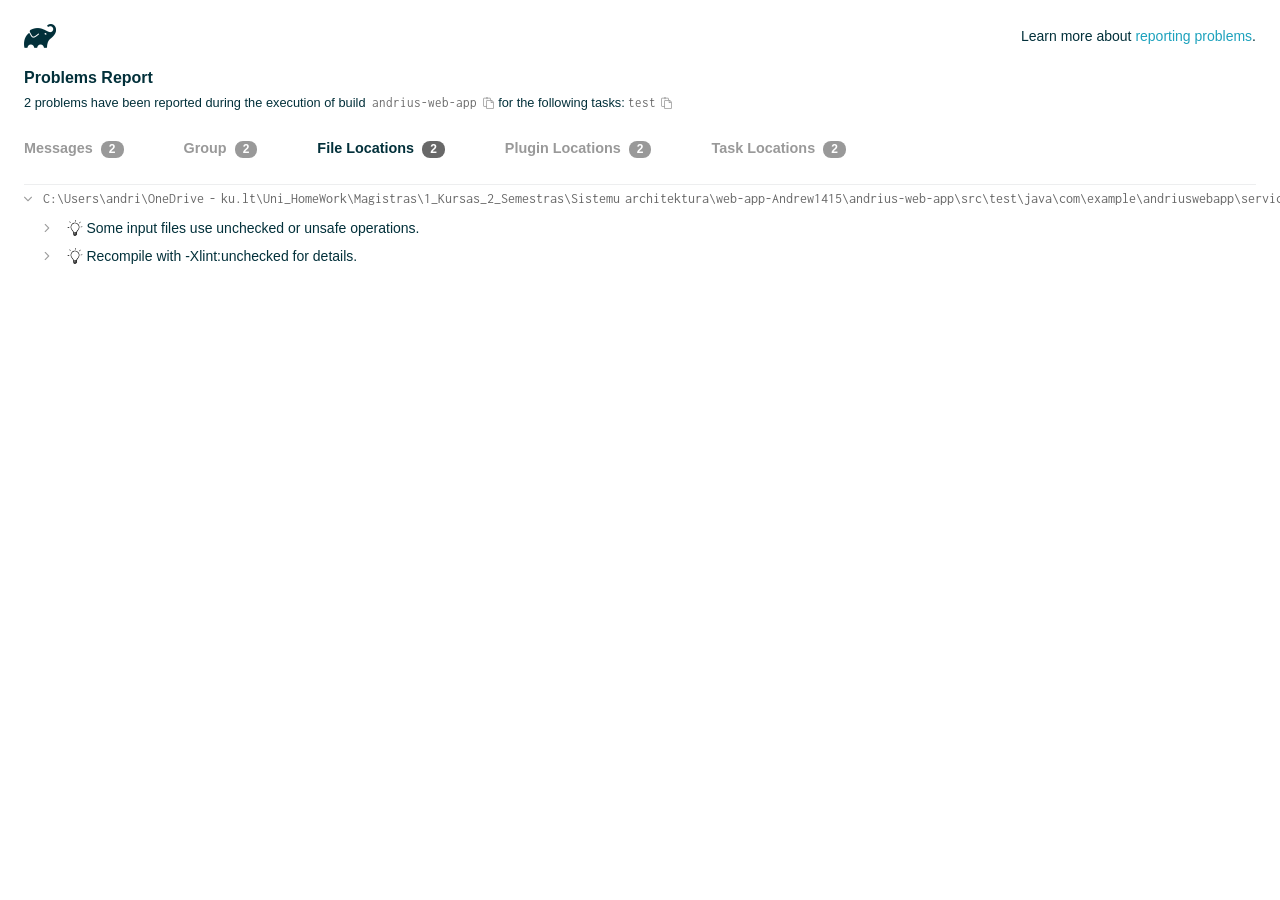
<file: andrius-web-app/build-isbn-metadata/reports/problems/problems-report.html>
<!DOCTYPE html>

<html lang="en">
<head>
    <!-- Required meta tags -->
    <meta charset="utf-8">
    <meta name="viewport" content="width=device-width, initial-scale=1, shrink-to-fit=no">

                    <style type="text/css">
                /*! normalize.css v7.0.0 | MIT License | github.com/necolas/normalize.css */
html {
    line-height: 1.15;
    -ms-text-size-adjust: 100%;
    -webkit-text-size-adjust: 100%
}

body {
    margin: 0
}

article, aside, footer, header, nav, section {
    display: block
}

h1 {
    font-size: 2em;
    margin: .67em 0
}

figcaption, figure, main {
    display: block
}

figure {
    margin: 1em 40px
}

hr {
    box-sizing: content-box;
    height: 0;
    overflow: visible
}

pre {
    font-family: monospace, monospace;
    font-size: 1em
}

a {
    background-color: transparent;
    -webkit-text-decoration-skip: objects
}

abbr[title] {
    border-bottom: none;
    text-decoration: underline;
    text-decoration: underline dotted
}

b, strong {
    font-weight: inherit
}

b, strong {
    font-weight: bolder
}

code, kbd, samp {
    font-family: monospace, monospace;
    font-size: 1em
}

dfn {
    font-style: italic
}

mark {
    background-color: #ff0;
    color: #000
}

small {
    font-size: 80%
}

sub, sup {
    font-size: 75%;
    line-height: 0;
    position: relative;
    vertical-align: baseline
}

sub {
    bottom: -.25em
}

sup {
    top: -.5em
}

audio, video {
    display: inline-block
}

audio:not([controls]) {
    display: none;
    height: 0
}

img {
    border-style: none
}

svg:not(:root) {
    overflow: hidden
}

button, input, optgroup, select, textarea {
    font-family: sans-serif;
    font-size: 100%;
    line-height: 1.15;
    margin: 0
}

button, input {
    overflow: visible
}

button, select {
    text-transform: none
}

[type=reset], [type=submit], button, html [type=button] {
    -webkit-appearance: button
}

[type=button]::-moz-focus-inner, [type=reset]::-moz-focus-inner, [type=submit]::-moz-focus-inner, button::-moz-focus-inner {
    border-style: none;
    padding: 0
}

[type=button]:-moz-focusring, [type=reset]:-moz-focusring, [type=submit]:-moz-focusring, button:-moz-focusring {
    outline: 1px dotted ButtonText
}

fieldset {
    padding: .35em .75em .625em
}

legend {
    box-sizing: border-box;
    color: inherit;
    display: table;
    max-width: 100%;
    padding: 0;
    white-space: normal
}

progress {
    display: inline-block;
    vertical-align: baseline
}

textarea {
    overflow: auto
}

[type=checkbox], [type=radio] {
    box-sizing: border-box;
    padding: 0
}

[type=number]::-webkit-inner-spin-button, [type=number]::-webkit-outer-spin-button {
    height: auto
}

[type=search] {
    -webkit-appearance: textfield;
    outline-offset: -2px
}

[type=search]::-webkit-search-cancel-button, [type=search]::-webkit-search-decoration {
    -webkit-appearance: none
}

::-webkit-file-upload-button {
    -webkit-appearance: button;
    font: inherit
}

details, menu {
    display: block
}

summary {
    display: list-item
}

canvas {
    display: inline-block
}

template {
    display: none
}

[hidden] {
    display: none
}

/* configuration cache styles */

.report-wrapper {
    margin: 0;
    padding: 0 24px;
}

.gradle-logo {
    width: 32px;
    height: 24px;
    background-image: url("[data-uri]");
    background-size: contain;
}

.header {
    display: flex;
    flex-wrap: wrap;
    top: 0;
    left: 0;
    width: 100%;
    padding-top: 24px;
    background-color: white;
}

.learn-more {
    margin-left: auto;
    align-self: center;
    font-size: 0.875rem;
    font-weight: normal;
}

.title {
    display: flex;
    align-items: center;
    padding: 18px 0 24px 0;
    flex: 1 0 100%;
}

.content {
    font-size: 0.875rem;
    white-space: nowrap;
}

.content ol:first-of-type {
    margin: 0;
}

.tree-btn {
    cursor: pointer;
    display: inline-block;
    width: 16px;
    height: 16px;
    background-size: contain;
    background-repeat: no-repeat;
    vertical-align: middle;
    margin-top: -0.2em;
}

.tree-btn.collapsed {
    background-image: url('data:image/svg+xml;utf8,<svg xmlns="http://www.w3.org/2000/svg" viewBox="0 0 192 512"><path d="M166.9 264.5l-117.8 116c-4.7 4.7-12.3 4.7-17 0l-7.1-7.1c-4.7-4.7-4.7-12.3 0-17L127.3 256 25.1 155.6c-4.7-4.7-4.7-12.3 0-17l7.1-7.1c4.7-4.7 12.3-4.7 17 0l117.8 116c4.6 4.7 4.6 12.3-.1 17z" fill="%23999999" stroke="%23999999"/></svg>');
}

.tree-btn.expanded {
    background-image: url('data:image/svg+xml;utf8,<svg xmlns="http://www.w3.org/2000/svg" viewBox="0 0 256 512"><path d="M119.5 326.9L3.5 209.1c-4.7-4.7-4.7-12.3 0-17l7.1-7.1c4.7-4.7 12.3-4.7 17 0L128 287.3l100.4-102.2c4.7-4.7 12.3-4.7 17 0l7.1 7.1c4.7 4.7 4.7 12.3 0 17L136.5 327c-4.7 4.6-12.3 4.6-17-.1z" fill="%23999999" stroke="%23999999"/></svg>');
}

ul .tree-btn {
    margin-right: 3px;
}

.leaf-icon {
    display: inline-block;
    width: 16px;
    height: 16px;
    background-image: url('data:image/svg+xml;utf8,<svg xmlns="http://www.w3.org/2000/svg" viewBox="0 0 256 512"><path d="M32 256 H224" stroke="%23999999" stroke-width="48" stroke-linecap="round"/></svg>');
    background-size: contain;
    background-repeat: no-repeat;
    vertical-align: middle;
    margin-top: -0.2em;
}

.invisible-text {
    user-select: all; /* Allow the text to be selectable */
    color: transparent; /* Hide the text */
    text-indent: -9999px; /* Move the text out of view */
    position: relative;
    white-space: pre; /* Preserve meaningful whitespace in the invisible text for copying */
}

.text-for-copy {
    display: inline-block;
}

.enum-icon {
    display: inline-block;
    width: 16px;
    height: 16px;
    background-image: url('data:image/svg+xml;utf8,<svg xmlns="http://www.w3.org/2000/svg" viewBox="0 0 1024 1024"><circle cx="512" cy="512" r="200" /></svg>');
    background-size: contain;
    background-repeat: no-repeat;
    vertical-align: middle;
    margin-inline-start: 0.5ex;
    margin-inline-end: 0.5ex;
    margin-top: -0.2em;
}

.error-icon {
    display: inline-block;
    width: 16px;
    height: 16px;
    background-image: url('data:image/svg+xml;utf8,<svg xmlns="http://www.w3.org/2000/svg" viewBox="0 0 320 512"><path d="M193.94 256L296.5 153.44l21.15-21.15c3.12-3.12 3.12-8.19 0-11.31l-22.63-22.63c-3.12-3.12-8.19-3.12-11.31 0L160 222.06 36.29 98.34c-3.12-3.12-8.19-3.12-11.31 0L2.34 120.97c-3.12 3.12-3.12 8.19 0 11.31L126.06 256 2.34 379.71c-3.12 3.12-3.12 8.19 0 11.31l22.63 22.63c3.12 3.12 8.19 3.12 11.31 0L160 289.94 262.56 392.5l21.15 21.15c3.12 3.12 8.19 3.12 11.31 0l22.63-22.63c3.12-3.12 3.12-8.19 0-11.31L193.94 256z" fill="%23FC461E" stroke="%23FC461E"/></svg>');
    background-size: contain;
    background-repeat: no-repeat;
    vertical-align: middle;
    margin-inline-start: 0.5ex;
    margin-inline-end: 0.5ex;
    margin-top: -0.2em;
}

.advice-icon {
    display: inline-block;
    width: 16px;
    height: 16px;
    background-image: url('data:image/svg+xml;utf8,<svg width="800px" height="800px" viewBox="-4.93 0 122.88 122.88" version="1.1" id="Layer_1" xmlns="http://www.w3.org/2000/svg" xmlns:xlink="http://www.w3.org/1999/xlink"  style="enable-background:new 0 0 113.01 122.88" xml:space="preserve"><g><path d="M44.13,102.06c-1.14,0.03-2.14-0.81-2.3-1.96c-0.17-1.2,0.64-2.31,1.82-2.54c-1.3-7.37-4.85-11.43-8.6-15.72 c-2.92-3.34-5.95-6.81-8.34-11.92c-2.35-5.03-3.64-10.23-3.6-15.63c0.05-5.4,1.42-10.96,4.4-16.71c0.02-0.04,0.04-0.07,0.06-0.11 l0,0c3.91-6.62,9.38-11.04,15.47-13.52c5.11-2.09,10.66-2.8,16.1-2.3c5.42,0.5,10.73,2.2,15.37,4.94 c5.9,3.49,10.75,8.67,13.42,15.21c1.44,3.54,2.42,7.49,2.54,11.82c0.12,4.31-0.62,8.96-2.61,13.88 c-2.66,6.59-6.18,10.68-9.47,14.51c-3.03,3.53-5.85,6.81-7.42,11.84c0.89,0.21,1.59,0.94,1.73,1.9c0.17,1.24-0.7,2.39-1.94,2.56 l-0.77,0.11c-0.14,1.09-0.23,2.26-0.27,3.51l0.25-0.04c1.24-0.17,2.39,0.7,2.56,1.94c0.17,1.24-0.7,2.39-1.94,2.56l-0.78,0.11 c0.01,0.15,0.02,0.3,0.03,0.45l0,0c0.07,0.88,0.08,1.73,0.03,2.54l0.13-0.02c1.25-0.15,2.38,0.74,2.54,1.98 c0.15,1.25-0.74,2.38-1.98,2.54l-1.68,0.21c-1.2,3.11-3.34,5.48-5.87,6.94c-1.74,1.01-3.67,1.59-5.61,1.71 c-1.97,0.12-3.96-0.25-5.78-1.13c-2.08-1.02-3.94-2.71-5.29-5.14c-0.65-0.33-1.13-0.97-1.23-1.75c-0.04-0.31-0.01-0.61,0.07-0.89 c-0.39-1.16-0.68-2.43-0.87-3.83l-0.07,0.01c-1.24,0.17-2.39-0.7-2.56-1.94c-0.17-1.24,0.7-2.39,1.94-2.56l0.54-0.08 C44.19,104.32,44.18,103.16,44.13,102.06L44.13,102.06z M2.18,58.86C1.01,58.89,0.04,57.98,0,56.81c-0.04-1.17,0.88-2.14,2.05-2.18 l8.7-0.3c1.17-0.04,2.14,0.88,2.18,2.05c0.04,1.17-0.88,2.14-2.05,2.18L2.18,58.86L2.18,58.86z M110.68,50.25 c1.16-0.12,2.2,0.73,2.32,1.89c0.12,1.16-0.73,2.2-1.89,2.32l-8.66,0.91c-1.16,0.12-2.2-0.73-2.32-1.89 c-0.12-1.16,0.73-2.2,1.89-2.32L110.68,50.25L110.68,50.25z M94.91,14.78c0.65-0.97,1.96-1.23,2.93-0.58 c0.97,0.65,1.23,1.96,0.58,2.93l-4.84,7.24c-0.65,0.97-1.96,1.23-2.93,0.58c-0.97-0.65-1.23-1.96-0.58-2.93L94.91,14.78 L94.91,14.78z M57.63,2.06c0.03-1.17,1-2.09,2.16-2.06c1.17,0.03,2.09,1,2.06,2.16l-0.22,8.7c-0.03,1.17-1,2.09-2.16,2.06 c-1.17-0.03-2.09-1-2.06-2.16L57.63,2.06L57.63,2.06z M13.88,15.53c-0.86-0.8-0.9-2.14-0.11-2.99c0.8-0.86,2.14-0.9,2.99-0.11 l6.37,5.94c0.86,0.8,0.9,2.14,0.11,2.99c-0.8,0.86-2.14,0.9-2.99,0.11L13.88,15.53L13.88,15.53z M47.88,96.95l18.49-2.63 c1.59-6.7,5.05-10.73,8.8-15.08c3.08-3.58,6.36-7.4,8.76-13.34c1.76-4.35,2.41-8.43,2.31-12.19c-0.1-3.75-0.96-7.21-2.24-10.34 c-2.3-5.63-6.51-10.11-11.65-13.15c-4.11-2.43-8.8-3.94-13.59-4.37c-4.77-0.44-9.64,0.19-14.13,2.02 c-5.26,2.15-9.99,5.97-13.39,11.72c-2.64,5.12-3.86,10.02-3.9,14.73c-0.04,4.74,1.11,9.33,3.2,13.8c2.13,4.56,4.97,7.8,7.69,10.92 C42.47,83.9,46.48,88.49,47.88,96.95L47.88,96.95z M65.62,99.02l-17.27,2.45c0.05,1.1,0.07,2.25,0.05,3.47l17.05-2.42 C65.47,101.29,65.52,100.12,65.62,99.02L65.62,99.02z M48.49,109.52c0.12,0.92,0.3,1.76,0.53,2.54l16.55-2.04 c0.11-0.86,0.13-1.77,0.05-2.74l0,0l0-0.02l-0.01-0.17L48.49,109.52L48.49,109.52z M51.37,116.36c0.64,0.67,1.35,1.19,2.1,1.55 c1.15,0.56,2.42,0.79,3.67,0.72c1.29-0.08,2.57-0.47,3.74-1.15c1.1-0.64,2.09-1.53,2.88-2.65L51.37,116.36L51.37,116.36z"/></g></svg>');
    background-size: contain;
    background-repeat: no-repeat;
    vertical-align: middle;
    margin-inline-start: 0.5ex;
    margin-inline-end: 0.5ex;
    margin-top: -0.2em;
}

.warning-icon {
    display: inline-block;
    width: 13px;
    height: 13px;
    background-image: url('data:image/svg+xml;utf8,<svg xmlns="http://www.w3.org/2000/svg" viewBox="0 0 576 512"><path d="M270.2 160h35.5c3.4 0 6.1 2.8 6 6.2l-7.5 196c-.1 3.2-2.8 5.8-6 5.8h-20.5c-3.2 0-5.9-2.5-6-5.8l-7.5-196c-.1-3.4 2.6-6.2 6-6.2zM288 388c-15.5 0-28 12.5-28 28s12.5 28 28 28 28-12.5 28-28-12.5-28-28-28zm281.5 52L329.6 24c-18.4-32-64.7-32-83.2 0L6.5 440c-18.4 31.9 4.6 72 41.6 72H528c36.8 0 60-40 41.5-72zM528 480H48c-12.3 0-20-13.3-13.9-24l240-416c6.1-10.6 21.6-10.7 27.7 0l240 416c6.2 10.6-1.5 24-13.8 24z" fill="%23DEAD22" stroke="%23DEAD22"/></svg>');
    background-size: contain;
    background-repeat: no-repeat;
    vertical-align: middle;
    margin-inline-start: 0.3ex;
    margin-inline-end: 1.1ex;
    margin-top: -0.1em;
}

.documentation-button {
    cursor: pointer;
    display: inline-block;
    width: 13px;
    height: 13px;
    background-image: url('data:image/svg+xml;utf8,<svg xmlns="http://www.w3.org/2000/svg" viewBox="0 0 512 512"><path d="M256 340c-15.464 0-28 12.536-28 28s12.536 28 28 28 28-12.536 28-28-12.536-28-28-28zm7.67-24h-16c-6.627 0-12-5.373-12-12v-.381c0-70.343 77.44-63.619 77.44-107.408 0-20.016-17.761-40.211-57.44-40.211-29.144 0-44.265 9.649-59.211 28.692-3.908 4.98-11.054 5.995-16.248 2.376l-13.134-9.15c-5.625-3.919-6.86-11.771-2.645-17.177C185.658 133.514 210.842 116 255.67 116c52.32 0 97.44 29.751 97.44 80.211 0 67.414-77.44 63.849-77.44 107.408V304c0 6.627-5.373 12-12 12zM256 40c118.621 0 216 96.075 216 216 0 119.291-96.61 216-216 216-119.244 0-216-96.562-216-216 0-119.203 96.602-216 216-216m0-32C119.043 8 8 119.083 8 256c0 136.997 111.043 248 248 248s248-111.003 248-248C504 119.083 392.957 8 256 8z" fill="%23999999" stroke="%23999999"/></svg>');
    background-size: contain;
    background-repeat: no-repeat;
    vertical-align: middle;
    margin-inline-start: 0.5ex;
    margin-inline-end: 0.5ex;
    margin-top: -0.2em;
}

.documentation-button::selection {
    color: transparent;
}

.documentation-button:hover {
    color: transparent;
}

.copy-button {
    cursor: pointer;
    display: inline-block;
    width: 12px;
    height: 12px;
    background-image: url('data:image/svg+xml;utf8,<svg xmlns="http://www.w3.org/2000/svg" viewBox="0 0 448 512"><path d="M433.941 193.941l-51.882-51.882A48 48 0 0 0 348.118 128H320V80c0-26.51-21.49-48-48-48h-66.752C198.643 13.377 180.858 0 160 0s-38.643 13.377-45.248 32H48C21.49 32 0 53.49 0 80v288c0 26.51 21.49 48 48 48h80v48c0 26.51 21.49 48 48 48h224c26.51 0 48-21.49 48-48V227.882a48 48 0 0 0-14.059-33.941zm-22.627 22.627a15.888 15.888 0 0 1 4.195 7.432H352v-63.509a15.88 15.88 0 0 1 7.431 4.195l51.883 51.882zM160 30c9.941 0 18 8.059 18 18s-8.059 18-18 18-18-8.059-18-18 8.059-18 18-18zM48 384c-8.822 0-16-7.178-16-16V80c0-8.822 7.178-16 16-16h66.752c6.605 18.623 24.389 32 45.248 32s38.643-13.377 45.248-32H272c8.822 0 16 7.178 16 16v48H176c-26.51 0-48 21.49-48 48v208H48zm352 96H176c-8.822 0-16-7.178-16-16V176c0-8.822 7.178-16 16-16h144v72c0 13.2 10.8 24 24 24h72v208c0 8.822-7.178 16-16 16z" fill="%23999999" stroke="%23999999"/></svg>');
    background-size: contain;
    background-repeat: no-repeat;
    vertical-align: middle;
    margin-inline-start: 0.5ex;
    margin-top: -0.2em;
}

.groups{
    display: flex;
    border-bottom: 1px solid #EDEEEF;
    flex: 1 0 100%;
}

.uncategorized {
    display: flex;
    border-top: 4px solid #EDEEEF;
    flex: 1 0 100%;
}

.group-selector {
    padding: 0 52px 24px 0;
    font-size: 0.9rem;
    font-weight: bold;
    color: #999999;
    cursor: pointer;
}

.group-selector__count {
    margin: 0 8px;
    border-radius: 8px;
    background-color: #999;
    color: #fff;
    padding: 1px 8px 2px;
    font-size: 0.75rem;
}

.group-selector--active {
    color: #02303A;
    cursor: auto;
}

.group-selector--active .group-selector__count {
    background-color: #686868;
}

.group-selector--disabled {
    cursor: not-allowed;
}

.accordion-header {
    cursor: pointer;
}

.container {
    padding-left: 0.5em;
    padding-right: 0.5em;
}

.stacktrace {
    border-radius: 4px;
    overflow-x: auto;
    padding: 0.5rem;
    margin-bottom: 0;
    min-width: 1000px;
}

/* Lato (bold, regular) */
@font-face {
    font-display: swap;
    font-family: Lato;
    font-weight: 500;
    font-style: normal;
    src: url("https://assets.gradle.com/lato/fonts/lato-semibold/lato-semibold.woff2") format("woff2"),
    url("https://assets.gradle.com/lato/fonts/lato-semibold/lato-semibold.woff") format("woff");
}

@font-face {
    font-display: swap;
    font-family: Lato;
    font-weight: bold;
    font-style: normal;
    src: url("https://assets.gradle.com/lato/fonts/lato-bold/lato-bold.woff2") format("woff2"),
    url("https://assets.gradle.com/lato/fonts/lato-bold/lato-bold.woff") format("woff");
}

* {
    -webkit-box-sizing: border-box;
    -moz-box-sizing: border-box;
    box-sizing: border-box;
}

html,
body {
    margin: 0;
    padding: 0;
}

html {
    font-family: "Lato", "Helvetica Neue", Arial, sans-serif;
    font-size: 16px;
    font-weight: 400;
    line-height: 1.5;
}

body {
    color: #02303A;
    background-color: #ffffff;
    -webkit-text-size-adjust: 100%;
    -ms-text-size-adjust: 100%;
    -webkit-font-smoothing: antialiased;
}


/* typography */
h1, h2, h3, h4, h5, h6 {
    color: #02303A;
    text-rendering: optimizeLegibility;
    margin: 0;
}

h1 {
    font-size: 1rem;
}

h2 {
    font-size: 0.9rem;
}

h3 {
    font-size: 1.125rem;
}

h4, h5, h6 {
    font-size: 0.875rem;
}

h1 code {
    font-weight: bold;
}

ul, ol, dl {
    list-style-position: outside;
    line-height: 1.6;
    padding: 0;
    margin: 0 0 0 20px;
    list-style-type: none;
}

li {
    line-height: 2;
}

a {
    color: #1DA2BD;
    text-decoration: none;
    transition: all 0.3s ease, visibility 0s;
}

a:hover {
    color: #35c1e4;
}

/* code */
code, pre {
    font-family: Inconsolata, Monaco, "Courier New", monospace;
    font-style: normal;
    font-variant-ligatures: normal;
    font-variant-caps: normal;
    font-variant-numeric: normal;
    font-variant-east-asian: normal;
    font-weight: normal;
    font-stretch: normal;
    color: #686868;
}

*:not(pre) > code {
    letter-spacing: 0;
    padding: 0.1em 0.5ex;
    text-rendering: optimizeSpeed;
    word-spacing: -0.15em;
    word-wrap: break-word;
}

pre {
    font-size: 0.75rem;
    line-height: 1.8;
    margin-top: 0;
    margin-bottom: 1.5em;
    padding: 1rem;
}

pre code {
    background-color: transparent;
    color: inherit;
    line-height: 1.8;
    font-size: 100%;
    padding: 0;
}

a code {
    color: #1BA8CB;
}

pre.code, pre.programlisting, pre.screen, pre.tt {
    background-color: #f7f7f8;
    border-radius: 4px;
    font-size: 1em;
    line-height: 1.45;
    margin-bottom: 1.25em;
    overflow-x: auto;
    padding: 1rem;
}

li em, p em {
    padding: 0 1px;
}

code em, tt em {
    text-decoration: none;
}

code + .copy-button {
    margin-inline-start: 0.2ex;
}

.java-exception {
    font-size: 0.75rem;
    padding-left: 24px;
}

.java-exception ul {
    margin: 0;
    line-height: inherit;
}

.java-exception code {
    white-space: pre;
}

.java-exception-part-toggle {
    user-select: none;
    cursor: pointer;
    border-radius: 2px;
    padding: 0.1em 0.2em;
    background: azure;
    color: #686868;
}

                </style>
    <!-- Inconsolata is used as a default monospace font in the report. -->
    <link rel="stylesheet" href="https://fonts.googleapis.com/css?family=Inconsolata:400,700" />

    <title>Gradle Configuration Cache</title>
</head>
<body>

<div id="playground"></div>

<div class="report" id="report">
    Loading...
</div>

<script type="text/javascript">
function configurationCacheProblems() { return (
// begin-report-data
{"diagnostics":[{"locations":[{"path":"C:\\Users\\andri\\OneDrive - ku.lt\\Uni_HomeWork\\Magistras\\1_Kursas_2_Semestras\\Sistemu architektura\\web-app-Andrew1415\\andrius-web-app\\src\\test\\java\\com\\example\\andriuswebapp\\service\\BookCommentsServiceTest.java"},{"taskPath":":compileTestJava"}],"problem":[{"text":"Some input files use unchecked or unsafe operations."}],"severity":"ADVICE","problemDetails":[{"text":"Note: Some input files use unchecked or unsafe operations."}],"contextualLabel":"Some input files use unchecked or unsafe operations.","problemId":[{"name":"java","displayName":"Java compilation"},{"name":"compilation","displayName":"Compilation"},{"name":"compiler.note.unchecked.plural","displayName":"Some input files use unchecked or unsafe operations."}]},{"locations":[{"path":"C:\\Users\\andri\\OneDrive - ku.lt\\Uni_HomeWork\\Magistras\\1_Kursas_2_Semestras\\Sistemu architektura\\web-app-Andrew1415\\andrius-web-app\\src\\test\\java\\com\\example\\andriuswebapp\\service\\BookCommentsServiceTest.java"},{"taskPath":":compileTestJava"}],"problem":[{"text":"Recompile with -Xlint:unchecked for details."}],"severity":"ADVICE","problemDetails":[{"text":"Note: Recompile with -Xlint:unchecked for details."}],"contextualLabel":"Recompile with -Xlint:unchecked for details.","problemId":[{"name":"java","displayName":"Java compilation"},{"name":"compilation","displayName":"Compilation"},{"name":"compiler.note.unchecked.recompile","displayName":"Recompile with -Xlint:unchecked for details."}]}],"problemsReport":{"totalProblemCount":2,"buildName":"andrius-web-app","requestedTasks":"test","documentationLink":"https://docs.gradle.org/9.3.0/userguide/reporting_problems.html","documentationLinkCaption":"Problem report","summaries":[]}}
// end-report-data
);}
</script>
                <script type="text/javascript">
                !function(n,t){"object"==typeof exports&&"object"==typeof module?module.exports=t():"function"==typeof define&&define.amd?define([],t):"object"==typeof exports?exports["configuration-cache-report"]=t():n["configuration-cache-report"]=t()}(globalThis,()=>{return void 0===Math.imul&&(Math.imul=function(n,t){return(4294901760&n)*(65535&t)+(65535&n)*(0|t)|0}),void 0===ArrayBuffer.isView&&(ArrayBuffer.isView=function(n){return null!=n&&null!=n.__proto__&&n.__proto__.__proto__===Int8Array.prototype.__proto__}),void 0===Array.prototype.fill&&Object.defineProperty(Array.prototype,"fill",{value:function(n){if(null==this)throw new TypeError("this is null or not defined");for(var t=Object(this),r=t.length>>>0,i=0|arguments[1],e=i<0?Math.max(r+i,0):Math.min(i,r),u=arguments[2],o=void 0===u?r:0|u,a=o<0?Math.max(r+o,0):Math.min(o,r);e<a;)t[e]=n,e++;return t}}),[Int8Array,Int16Array,Uint16Array,Int32Array,Float32Array,Float64Array].forEach(function(n){void 0===n.prototype.fill&&Object.defineProperty(n.prototype,"fill",{value:Array.prototype.fill})}),void 0===Math.clz32&&(Math.clz32=(n=Math.log,t=Math.LN2,function(r){var i=r>>>0;return 0===i?32:31-(n(i)/t|0)|0})),globalThis["org.gradle.buildtool.internal:configuration-cache-report"]=function(n){"use strict";var t,r,i,e,u,o,a,f,s,c,h,l,_,v,g,d,w,b,m,p,k,y,q,j,B,C,x,P,S,I,z,T,L,E,M,N,A,F,D,O,R,H,$,G,U,Q,V,W,Y,K,Z,J,X,nn,tn,rn,en,un,on,an,fn,sn,cn,hn,ln,_n,vn,gn,dn,wn,bn,mn,pn,kn,yn,qn,jn,Bn,Cn,xn,Pn,Sn,In,zn,Tn,Ln=Math.imul,En=ArrayBuffer.isView,Mn=Math.clz32;function Nn(){}function An(){}function Fn(){}function Dn(n,t){if(!(t>=0))throw ue($t("Requested element count "+t+" is less than zero."));return function(n,t){if(!(t>=0))throw ue($t("Requested element count "+t+" is less than zero."));if(0===t)return ou();if(t>=n.length)return function(n){switch(n.length){case 0:return ou();case 1:return $r(n[0]);default:return function(n){return oi(function(n,t){return new hu(n,t=t!==b&&t)}(n))}(n)}}(n);if(1===t)return $r(n[0]);var r=0,i=ui(t),e=0,u=n.length;n:for(;e<u;){var o=n[e];if(e=e+1|0,i.h(o),(r=r+1|0)===t)break n}return i}(n,tt(n.length-t|0,0))}function On(n,t,r,i,e,u,o){return t=t===b?", ":t,r=r===b?"":r,i=i===b?"":i,e=e===b?-1:e,u=u===b?"...":u,o=o===b?null:o,function(n,t,r,i,e,u,o,a){r=r===b?", ":r,i=i===b?"":i,e=e===b?"":e,u=u===b?-1:u,o=o===b?"...":o,a=a===b?null:a,t.i(i);var f=0,s=0,c=n.length;n:for(;s<c;){var h=n[s];if(s=s+1|0,(f=f+1|0)>1&&t.i(r),!(u<0||f<=u))break n;Tu(t,h,a)}return u>=0&&f>u&&t.i(o),t.i(e),t}(n,Le(),t,r,i,e,u,o).toString()}function Rn(n){return n.length-1|0}function Hn(n,t,r,i,e,u,o){return t=t===b?", ":t,r=r===b?"":r,i=i===b?"":i,e=e===b?-1:e,u=u===b?"...":u,o=o===b?null:o,$n(n,Le(),t,r,i,e,u,o).toString()}function $n(n,t,r,i,e,u,o,a){r=r===b?", ":r,i=i===b?"":i,e=e===b?"":e,u=u===b?-1:u,o=o===b?"...":o,a=a===b?null:a,t.i(i);var f=0,s=n.j();n:for(;s.k();){var c=s.l();if((f=f+1|0)>1&&t.i(r),!(u<0||f<=u))break n;Tu(t,c,a)}return u>=0&&f>u&&t.i(o),t.i(e),t}function Gn(n){return new nt(n)}function Un(n){if(n.m())throw we("List is empty.");return n.n(0)}function Qn(n){if(zr(n,vt)){var t;switch(n.o()){case 0:t=ou();break;case 1:t=$r(zr(n,_t)?n.n(0):n.j().l());break;default:t=Vn(n)}return t}return au(Zn(n))}function Vn(n){return oi(n)}function Wn(n){if(zr(n,vt)&&n.o()<=1)return Qn(n);var t=Zn(n);return function(n){var t=(n.o()/2|0)-1|0;if(t<0)return k;var r=fu(n),i=0;if(i<=t)do{var e=i;i=i+1|0;var u=n.n(e);n.z1(e,n.n(r)),n.z1(r,u),r=r-1|0}while(e!==t)}(t),t}function Yn(n,t){if(!(t>=0))throw ue($t("Requested element count "+t+" is less than zero."));return function(n,t){if(!(t>=0))throw ue($t("Requested element count "+t+" is less than zero."));if(0===t)return ou();if(zr(n,vt)){if(t>=n.o())return Qn(n);if(1===t)return $r(function(n){if(zr(n,_t))return Un(n);var t=n.j();if(!t.k())throw we("Collection is empty.");return t.l()}(n))}var r=0,i=ui(t),e=n.j();n:for(;e.k();){var u=e.l();if(i.h(u),(r=r+1|0)===t)break n}return au(i)}(n,tt(n.o()-t|0,0))}function Kn(n,t){if(!(t>=0))throw ue($t("Requested element count "+t+" is less than zero."));if(0===t)return ou();var r=n.o();if(t>=r)return Qn(n);if(1===t)return $r(Jn(n));var i=ui(t);if(zr(n,Yi)){var e=r-t|0;if(e<r)do{var u=e;e=e+1|0,i.h(n.n(u))}while(e<r)}else for(var o=n.p(r-t|0);o.k();){var a=o.l();i.h(a)}return i}function Zn(n){return zr(n,vt)?Vn(n):Xn(n,ei())}function Jn(n){if(n.m())throw we("List is empty.");return n.n(fu(n))}function Xn(n,t){for(var r=n.j();r.k();){var i=r.l();t.h(i)}return t}function nt(n){this.r_1=n}function tt(n,t){return n<t?t:n}function rt(n,t){return n>t?t:n}function it(n,t){return E.u(n,t,-1)}function et(n,t){return new bu(n,t)}function ut(n){var t=n.j();if(!t.k())return ou();var r=t.l();if(!t.k())return $r(r);var i=ei();for(i.h(r);t.k();)i.h(t.l());return i}function ot(n){this.v_1=n}function at(n,t){this.w_1=n,this.x_1=t}function ft(n){return n}function st(n,t){return n-t|0}function ct(n){return n}function ht(n){return String.fromCharCode(n)}function lt(){}function _t(){}function vt(){}function gt(){}function dt(){}function wt(){}function bt(){}function mt(n,t){this.g1_1=n,this.h1_1=t}function pt(n){var t=null==n?null:$t(n);return null==t?"null":t}function kt(){t=this,this.j1_1=new yt(0,-2147483648),this.k1_1=new yt(-1,2147483647),this.l1_1=8,this.m1_1=64}function yt(n,r){null==t&&new kt,Fn.call(this),this.n1_1=n,this.o1_1=r}function qt(n){var t=n>>5,r=new Int32Array(t+1|0),i=1<<(31&n);return r[t]=r[t]|i,r}function jt(){}function Bt(n){this.y1_1=n,this.x1_1=0}function Ct(){return It(),r}function xt(){return It(),i}function Pt(){return It(),e}function St(){return It(),u}function It(){a||(a=!0,r=new ArrayBuffer(8),i=new Float64Array(Ct()),new Float32Array(Ct()),e=new Int32Array(Ct()),xt()[0]=-1,u=0!==Pt()[0]?1:0,o=1-St()|0)}function zt(n,t){return Tt(n)?Lt(n,t):n.b(t)}function Tt(n){return"string"==typeof n}function Lt(n,t){return n.charCodeAt(t)}function Et(n){return Tt(n)?n.length:n.a()}function Mt(n,t,r){return Tt(n)?Re(n,t,r):n.c(t,r)}function Nt(n){return $t(n)}function At(n,t){var r;switch(typeof n){case"number":r="number"==typeof t?Ft(n,t):t instanceof yt?Ft(n,t.v1()):Dt(n,t);break;case"string":case"boolean":r=Dt(n,t);break;default:r=function(n,t){return n.d(t)}(n,t)}return r}function Ft(n,t){var r;if(n<t)r=-1;else if(n>t)r=1;else if(n===t){var i;if(0!==n)i=0;else{var e=1/n;i=e===1/t?0:e<0?-1:1}r=i}else r=n!=n?t!=t?0:1:-1;return r}function Dt(n,t){return n<t?-1:n>t?1:0}function Ot(n){if(!("kotlinHashCodeValue$"in n)){var t=Rt(),r=new Object;r.value=t,r.enumerable=!1,Object.defineProperty(n,"kotlinHashCodeValue$",r)}return n.kotlinHashCodeValue$}function Rt(){return 4294967296*Math.random()|0}function Ht(n){return n=n===b?null:n,Object.create(n)}function $t(n){return null==n?"null":function(n){return t=n,Array.isArray(t)||En(n);var t}(n)?"[...]":"function"!=typeof n.toString?function(n){return Object.prototype.toString.call(n)}(n):n.toString()}function Gt(n){if(null==n)return 0;var t,r=typeof n;switch(r){case"object":t="function"==typeof n.hashCode?n.hashCode():Ot(n);break;case"function":t=Ot(n);break;case"number":t=function(n){return It(),(0|n)===n?Sr(n):(xt()[0]=n,Ln(Pt()[(It(),o)],31)+Pt()[St()]|0)}(n);break;case"boolean":t=Ut(n);break;case"string":t=Qt(String(n));break;case"bigint":t=function(n){for(var t=BigInt(32),r=BigInt(4294967295),i=n<0?-n:n,e=0,u=n<0?-1:1;0!=i;){var o=Number(i&r);e=Ln(31,e)+o|0,i>>=t}return Ln(e,u)}(n);break;case"symbol":t=function(n){var t,r=(t=n,Symbol.keyFor(t)!=b?(f===b&&(f=new Map),f):(s===b&&(s=new WeakMap),s)),i=r.get(n);if(i!==b)return i;var e=Rt();return r.set(n,e),e}(n);break;default:t=function(){throw new Error("Unexpected typeof `"+r+"`")}()}return t}function Ut(n){return n?1231:1237}function Qt(n){var t=0,r=0,i=n.length-1|0;if(r<=i)do{var e=r;r=r+1|0;var u=n.charCodeAt(e);t=Ln(t,31)+u|0}while(e!==i);return t}function Vt(n,t){return null==n?null==t:null!=t&&("object"==typeof n&&"function"==typeof n.equals?n.equals(t):n!=n?t!=t:"number"==typeof n&&"number"==typeof t?n===t&&(0!==n||1/n==1/t):n===t)}function Wt(n,t){null!=Error.captureStackTrace?Error.captureStackTrace(n,t):n.stack=(new Error).stack}function Yt(n){return n.prototype}function Kt(n){return n===b}function Zt(n,t,r){Jt(n,"message",function(n,t){var r;if(Kt(n)){var i;if(Kt(t))i=n;else{var e=null==t?null:t.toString();i=null==e?b:e}r=i}else r=null==n?b:n;return r}(t,r)),Jt(n,"cause",r),Jt(n,"name",Object.getPrototypeOf(n).constructor.name)}function Jt(n,t,r){Object.defineProperty(n,t,{configurable:!0,writable:!0,value:r})}function Xt(n){var t;return null==n?function(){throw Ce()}():t=n,t}function nr(){throw Pe()}function tr(){throw Ie()}function rr(){return qr(),c}function ir(){return qr(),h}function er(){return qr(),l}function ur(){return qr(),v}function or(){return qr(),g}function ar(n,t){if(qr(),_r(n,t))return 0;var r=gr(n),i=gr(t);return r&&!i?-1:!r&&i?1:gr(sr(n,t))?-1:1}function fr(n,t){qr();var r=n.o1_1>>>16|0,i=65535&n.o1_1,e=n.n1_1>>>16|0,u=65535&n.n1_1,o=t.o1_1>>>16|0,a=65535&t.o1_1,f=t.n1_1>>>16|0,s=0,c=0,h=0,l=0;return s=(s=s+((c=(c=c+((h=(h=h+((l=l+(u+(65535&t.n1_1)|0)|0)>>>16|0)|0)+(e+f|0)|0)>>>16|0)|0)+(i+a|0)|0)>>>16|0)|0)+(r+o|0)|0,new yt((h&=65535)<<16|(l&=65535),(s&=65535)<<16|(c&=65535))}function sr(n,t){return qr(),fr(n,t.s1())}function cr(n,t){if(qr(),dr(n))return rr();if(dr(t))return rr();if(_r(n,ur()))return wr(t)?ur():rr();if(_r(t,ur()))return wr(n)?ur():rr();if(gr(n))return gr(t)?cr(br(n),br(t)):br(cr(br(n),t));if(gr(t))return br(cr(n,br(t)));if(mr(n,or())&&mr(t,or()))return pr(hr(n)*hr(t));var r=n.o1_1>>>16|0,i=65535&n.o1_1,e=n.n1_1>>>16|0,u=65535&n.n1_1,o=t.o1_1>>>16|0,a=65535&t.o1_1,f=t.n1_1>>>16|0,s=65535&t.n1_1,c=0,h=0,l=0,_=0;return l=l+((_=_+Ln(u,s)|0)>>>16|0)|0,_&=65535,h=(h=h+((l=l+Ln(e,s)|0)>>>16|0)|0)+((l=(l&=65535)+Ln(u,f)|0)>>>16|0)|0,l&=65535,c=(c=(c=c+((h=h+Ln(i,s)|0)>>>16|0)|0)+((h=(h&=65535)+Ln(e,f)|0)>>>16|0)|0)+((h=(h&=65535)+Ln(u,a)|0)>>>16|0)|0,h&=65535,c=c+(((Ln(r,s)+Ln(i,f)|0)+Ln(e,a)|0)+Ln(u,o)|0)|0,new yt(l<<16|_,(c&=65535)<<16|h)}function hr(n){return qr(),4294967296*n.o1_1+function(n){return qr(),n.n1_1>=0?n.n1_1:4294967296+n.n1_1}(n)}function lr(n,t){if(qr(),t<2||36<t)throw ie("radix out of range: "+t);if(dr(n))return"0";if(gr(n)){if(_r(n,ur())){var r=vr(t),i=n.r1(r),e=sr(cr(i,r),n).u1();return lr(i,t)+e.toString(t)}return"-"+lr(br(n),t)}for(var u=2===t?31:t<=10?9:t<=21?7:t<=35?6:5,o=pr(Math.pow(t,u)),a=n,f="";;){var s=a.r1(o),c=sr(a,cr(s,o)).u1().toString(t);if(dr(a=s))return c+f;for(;c.length<u;)c="0"+c;f=c+f}}function _r(n,t){return qr(),n.o1_1===t.o1_1&&n.n1_1===t.n1_1}function vr(n){return qr(),new yt(n,n<0?-1:0)}function gr(n){return qr(),n.o1_1<0}function dr(n){return qr(),0===n.o1_1&&0===n.n1_1}function wr(n){return qr(),!(1&~n.n1_1)}function br(n){return qr(),n.s1()}function mr(n,t){return qr(),ar(n,t)<0}function pr(n){if(qr(),(t=n)!=t)return rr();if(n<=-0x8000000000000000)return ur();if(n+1>=0x8000000000000000)return qr(),_;if(n<0)return br(pr(-n));var t,r=4294967296;return new yt(n%r|0,n/r|0)}function kr(n,t){return qr(),ar(n,t)>0}function yr(n,t){return qr(),ar(n,t)>=0}function qr(){d||(d=!0,c=vr(0),h=vr(1),l=vr(-1),_=new yt(-1,2147483647),v=new yt(0,-2147483648),g=vr(16777216))}function jr(n,t,r,i,e,u,o,a,f){null!=e&&(t.prototype=Object.create(e.prototype),t.prototype.constructor=t);var s=function(n,t,r,i,e,u){return{kind:n,simpleName:t,associatedObjectKey:i,associatedObjects:e,suspendArity:u,$kClass$:b,defaultConstructor:r,iid:"interface"===n?(w===b&&(w=0),w=w+1|0):b}}(n,r,i,a,f,o);t.$metadata$=s,null!=u&&((Vt(s.iid,b)?t.prototype:t).$imask$=function(n){for(var t=1,r=[],i=0,e=n.length;i<e;){var u=n[i];i=i+1|0;var o=t,a=u.prototype.$imask$,f=null==a?u.$imask$:a;null!=f&&(r.push(f),o=f.length);var s=u.$metadata$.iid,c=null==s?null:qt(s);null!=c&&(r.push(c),o=Math.max(o,c.length)),o>t&&(t=o)}return function(n,t){for(var r=0,i=new Int32Array(n);r<n;){for(var e=r,u=0,o=0,a=t.length;o<a;){var f=t[o];o=o+1|0,e<f.length&&(u|=f[e])}i[e]=u,r=r+1|0}return i}(t,r)}(u))}function Br(n,t,r,i,e,u,o,a){jr("class",n,t,r,i,e,u,o,a)}function Cr(n,t,r,i,e,u,o,a){jr("object",n,t,r,i,e,u,o,a)}function xr(n,t,r,i,e,u,o,a){jr("interface",n,t,r,i,e,u,o,a)}function Pr(n,t,r,i){Cr(n,"Companion",b,t,r,i,b,b)}function Sr(n){return n instanceof yt?n.u1():function(n){return n>2147483647?2147483647:n<-2147483648?-2147483648:0|n}(n)}function Ir(n,t){return new Pu(n,t)}function zr(n,t){return function(n,t){var r=n.$imask$;return null!=r&&function(n,t){var r=t>>5;if(r>n.length)return!1;var i=1<<(31&t);return!(0===(n[r]&i))}(r,t)}(n,t.$metadata$.iid)}function Tr(n){return"string"==typeof n||zr(n,Nn)}function Lr(n){return new fi(n)}function Er(n,t,r){for(var i=new Int32Array(r),e=0,u=0,o=0,a=0,f=n.length;a<f;){var s=Lt(n,a);a=a+1|0;var c=t[ct(s)];if(u|=(31&c)<<o,c<32){var h=e;e=h+1|0,i[h]=u,u=0,o=0}else o=o+5|0}return i}function Mr(n,t){for(var r=0,i=n.length-1|0,e=-1,u=0;r<=i;)if(t>(u=n[e=(r+i|0)/2|0]))r=e+1|0;else{if(t===u)return e;i=e-1|0}return e-(t<u?1:0)|0}function Nr(){m=this;var n="ABCDEFGHIJKLMNOPQRSTUVWXYZabcdefghijklmnopqrstuvwxyz0123456789+/",t=new Int32Array(128),r=0,i=Et(n)-1|0;if(r<=i)do{var e=r;r=r+1|0,t[ct(Lt(n,e))]=e}while(r<=i);var u=Er("[base64]/DxENVNU+B9zCwBwBPPCkDPNnBPqDYY1R8B7FkFgTgwGgwUwmBgKwBuBScmEP/BPPPPPPrBP8B7F1B/ErBqC6B7BiBmBfQsBUwCw/KwqIwLwETPcPjQgJxFgBlBsD",t,222),o=new Int32Array(u.length),a=0,f=u.length-1|0;if(a<=f)do{var s=a;a=a+1|0,o[s]=0===s?u[s]:o[s-1|0]+u[s]|0}while(a<=f);this.a2_1=o,this.b2_1=Er("[base64]/BPPPPPPBPf4FrBjEhBpC3B5BKaWPrBOwCk/KsCuLqDHPbPxPsFtEaaqDL",t,222),this.c2_1=Er("[base64]//v+85BkwvoIsgoyI4yguI0whiwEowri4CoghsJowgqYowgm4DkwgsY/nwnzPowhmYkg6wI8yggZswikwHgxgmIoxgqYkwgk4DkxgmIkgoioBsgssoBgzgyI8g9gL8g9kI0wgwJoxgkoC0wgioFkw/[base64]//3q16B///q1qBH/qlqq9Bholqq9B1i00a1q10qD1op1HkwmigEigiy6Cptogq1Bixo1kDq7/j00B2qgoBWGFm1lz50B6s5q1+BGWhggzhwBFFhgk4//Bo2jigE8wguI8wguI8wgugUog1qoB4qjmIwwi2KgkYHHH4lBgiFWkgIWoghssMmz5smrBZ3q1y50B5sm7gzBtz1smzB5smz50BqzqtmzB5sgzqzBF2/9//5BowgoIwmnkzPkwgk4C8ys65BkgoqI0wgy6FghquZo2giY0ghiIsgh24B4ghsQ8QF/v1q1OFs0O8iCHHF1qggz/B8wg6Iznv+//B08QgohsjK0QGFk7hsQ4gB",t,222)}function Ar(){return null==m&&new Nr,m}function Fr(){p=this,this.d2_1=new Int32Array([170,186,688,704,736,837,890,7468,7544,7579,8305,8319,8336,8560,9424,11388,42652,42864,43e3,43868]),this.e2_1=new Int32Array([1,1,9,2,5,1,1,63,1,37,1,1,13,16,26,2,2,1,2,4])}function Dr(){return null==p&&new Fr,p}function Or(){}function Rr(){}function Hr(n){return function(n){if(n.m())return[];for(var t=n.o(),r=Array(t),i=n.j(),e=0;i.k();){var u=e;e=u+1|0,r[u]=i.l()}return r}(n)}function $r(n){return new fi([n])}function Gr(n){return n<0&&function(){throw ke("Index overflow has happened.")}(),n}function Ur(n){return void 0!==n.toArray?n.toArray():Hr(n)}function Qr(n){return function(n,t){for(var r=0,i=n.length;r<i;){var e=n[r];r=r+1|0,t.h(e)}return t}(i=[n],(t=i.length,r=Ht(Yt(yi)),ki(t,1,r),r));var t,r,i}function Vr(){Ve.call(this)}function Wr(n){this.i2_1=n,this.g2_1=0,this.h2_1=-1}function Yr(n,t){this.m2_1=n,Wr.call(this,n),P.o2(t,this.m2_1.o()),this.g2_1=t}function Kr(){Vr.call(this),this.r2_1=0}function Zr(){iu.call(this),this.y2_1=null,this.z2_1=null}function Jr(){Vr.call(this)}function Xr(n){if(!(n>=0))throw ue($t("capacity must be non-negative."));return Array(n)}function ni(n,t,r){n.fill(null,t,r)}function ti(n,t){return function(n,t){if(!(t>=0))throw ue($t("Invalid new array size: "+t+"."));return function(n,t){var r=n.slice(0,t);void 0!==n.$type$&&(r.$type$=n.$type$);var i=n.length;if(t>i)for(r.length=t;i<t;){var e=i;i=e+1|0,r[e]=null}return r}(n,t)}(n,t)}function ri(){y=this;var n=ui(0);n.g_1=!0,this.h3_1=n}function ii(){return null==y&&new ri,y}function ei(){return n=Ht(Yt(fi)),fi.call(n,[]),n;var n}function ui(n){return function(n,t){if(fi.call(t,[]),!(n>=0))throw ue($t("Negative initial capacity: "+n));return t}(n,Ht(Yt(fi)))}function oi(n){return function(n,t){var r=Ur(n);return fi.call(t,r),t}(n,Ht(Yt(fi)))}function ai(n,t){return P.i3(t,n.o()),t}function fi(n){ii(),Kr.call(this),this.f_1=n,this.g_1=!1}function si(n,t,r,i,e){if(r===i)return n;var u=(r+i|0)/2|0,o=si(n,t,r,u,e),a=si(n,t,u+1|0,i,e),f=o===t?n:t,s=r,c=u+1|0,h=r;if(h<=i)do{var l=h;if(h=h+1|0,s<=u&&c<=i){var _=o[s],v=a[c];e.compare(_,v)<=0?(f[l]=_,s=s+1|0):(f[l]=v,c=c+1|0)}else s<=u?(f[l]=o[s],s=s+1|0):(f[l]=a[c],c=c+1|0)}while(l!==i);return f}function ci(n,t){return(3&n)-(3&t)|0}function hi(n){return function(n,t){Zr.call(t),_i.call(t),t.p3_1=n}(Ci(),n),n}function li(){return hi(Ht(Yt(_i)))}function _i(){this.q3_1=null}function vi(n){Vr.call(this),this.s3_1=n}function gi(n){di.call(this,n)}function di(n){Jr.call(this),this.z3_1=n}function wi(n){this.f4_1=n}function bi(n){Vr.call(this),this.g4_1=n}function mi(n,t){return Jr.call(t),yi.call(t),t.h4_1=n,t}function pi(n){return mi(Ci(),n),n}function ki(n,t,r){return mi(function(n,t){return function(n,t,r){if(xi(n,r),!(t>0))throw ue($t("Non-positive load factor: "+t));return r}(n,t,Ht(Yt($i)))}(n,t),r),r}function yi(){}function qi(n,t){return 0===(r=Ln(tt(t,1),3))?0:1<<31-Mn(r);var r}function ji(n,t){return Mn(t)+1|0}function Bi(n){if(n.t4_1.q4_1!==n.v4_1)throw je("The backing map has been modified after this entry was obtained.")}function Ci(){return xi(8,n=Ht(Yt($i))),n;var n}function xi(n,t){return $i.call(t,Xr(n),null,new Int32Array(n),new Int32Array(qi(0,n)),2,0),t}function Pi(n){return n.j4_1.length}function Si(n){return n.m4_1.length}function Ii(n){n.q4_1=n.q4_1+1|0}function zi(n,t){!function(n,t){var r=Pi(n)-n.o4_1|0,i=n.o4_1-n.o()|0;return r<t&&(i+r|0)>=t&&i>=(Pi(n)/4|0)}(n,t)?function(n,t){if(t<0)throw ve("too many elements");if(t>Pi(n)){var r=P.w4(Pi(n),t);n.j4_1=ti(n.j4_1,r);var i=n,e=n.k4_1;i.k4_1=null==e?null:ti(e,r),n.l4_1=function(n,t){if(!(t>=0))throw ue($t("Invalid new array size: "+t+"."));return function(n,t){for(var r=n.length,i=t.length,e=0,u=t;e<r&&e<i;){var o=e,a=e;e=a+1|0,u[o]=n[a]}return t}(n,new Int32Array(t))}(n.l4_1,r);var u=qi(0,r);u>Si(n)&&Ei(n,u)}}(n,n.o4_1+t|0):Li(n,!0)}function Ti(n,t){return null==t?0:Ln(Gt(t),-1640531527)>>>n.p4_1|0}function Li(n,t){for(var r=0,i=0,e=n.k4_1;r<n.o4_1;){var u=n.l4_1[r];u>=0&&(n.j4_1[i]=n.j4_1[r],null!=e&&(e[i]=e[r]),t&&(n.l4_1[i]=u,n.m4_1[u]=i+1|0),i=i+1|0),r=r+1|0}ni(n.j4_1,i,n.o4_1),null==e||ni(e,i,n.o4_1),n.o4_1=i}function Ei(n,t){Ii(n),n.o4_1>n.r4_1&&Li(n,!1),n.m4_1=new Int32Array(t),n.p4_1=ji(0,t);for(var r=0;r<n.o4_1;){var i=r;if(r=i+1|0,!Mi(n,i))throw ae("This cannot happen with fixed magic multiplier and grow-only hash array. Have object hashCodes changed?")}}function Mi(n,t){for(var r=Ti(n,n.j4_1[t]),i=n.n4_1;;){if(0===n.m4_1[r])return n.m4_1[r]=t+1|0,n.l4_1[t]=r,!0;if((i=i-1|0)<0)return!1;var e=r;r=e-1|0,0===e&&(r=Si(n)-1|0)}}function Ni(n,t){for(var r=Ti(n,t),i=n.n4_1;;){var e=n.m4_1[r];if(0===e)return-1;if(e>0&&Vt(n.j4_1[e-1|0],t))return e-1|0;if((i=i-1|0)<0)return-1;var u=r;r=u-1|0,0===u&&(r=Si(n)-1|0)}}function Ai(){this.x4_1=-1640531527,this.y4_1=8,this.z4_1=2,this.a5_1=-1}function Fi(n){this.b5_1=n,this.c5_1=0,this.d5_1=-1,this.e5_1=this.b5_1.q4_1,this.f5()}function Di(n){Fi.call(this,n)}function Oi(n){Fi.call(this,n)}function Ri(n){Fi.call(this,n)}function Hi(n,t){this.t4_1=n,this.u4_1=t,this.v4_1=this.t4_1.q4_1}function $i(n,t,r,i,e,u){this.j4_1=n,this.k4_1=t,this.l4_1=r,this.m4_1=i,this.n4_1=e,this.o4_1=u,this.p4_1=ji(0,Si(this)),this.q4_1=0,this.r4_1=0,this.s4_1=!1}function Gi(){}function Ui(){return hi(n=Ht(Yt(Qi))),Qi.call(n),n;var n}function Qi(){}function Vi(){return pi(n=Ht(Yt(Wi))),Wi.call(n),n;var n}function Wi(){}function Yi(){}function Ki(){}function Zi(n){Ki.call(this),this.k6_1=n}function Ji(){Xi.call(this)}function Xi(){Ki.call(this),this.m6_1=""}function ne(){if(!B){B=!0;var n="undefined"!=typeof process&&process.versions&&!!process.versions.node;j=n?new Zi(process.stdout):new Ji}}function te(n){return Zt(n),ee.call(n),n}function re(n,t){return Zt(t,n),ee.call(t),t}function ie(n){var t=re(n,Ht(Yt(ee)));return Wt(t,ie),t}function ee(){Wt(this,ee)}function ue(n){var t=function(n,t){return _e(n,t),oe.call(t),t}(n,Ht(Yt(oe)));return Wt(t,ue),t}function oe(){Wt(this,oe)}function ae(n){var t=function(n,t){return _e(n,t),fe.call(t),t}(n,Ht(Yt(fe)));return Wt(t,ae),t}function fe(){Wt(this,fe)}function se(){var n,t=(le(n=Ht(Yt(he))),he.call(n),n);return Wt(t,se),t}function ce(n){var t=function(n,t){return _e(n,t),he.call(t),t}(n,Ht(Yt(he)));return Wt(t,ce),t}function he(){Wt(this,he)}function le(n){return te(n),ge.call(n),n}function _e(n,t){return re(n,t),ge.call(t),t}function ve(n){var t=_e(n,Ht(Yt(ge)));return Wt(t,ve),t}function ge(){Wt(this,ge)}function de(){var n,t=(le(n=Ht(Yt(be))),be.call(n),n);return Wt(t,de),t}function we(n){var t=function(n,t){return _e(n,t),be.call(t),t}(n,Ht(Yt(be)));return Wt(t,we),t}function be(){Wt(this,be)}function me(n){var t=function(n,t){return _e(n,t),pe.call(t),t}(n,Ht(Yt(pe)));return Wt(t,me),t}function pe(){Wt(this,pe)}function ke(n){var t=function(n,t){return _e(n,t),ye.call(t),t}(n,Ht(Yt(ye)));return Wt(t,ke),t}function ye(){Wt(this,ye)}function qe(){var n,t=(le(n=Ht(Yt(Be))),Be.call(n),n);return Wt(t,qe),t}function je(n){var t=function(n,t){return _e(n,t),Be.call(t),t}(n,Ht(Yt(Be)));return Wt(t,je),t}function Be(){Wt(this,Be)}function Ce(){var n,t=(le(n=Ht(Yt(xe))),xe.call(n),n);return Wt(t,Ce),t}function xe(){Wt(this,xe)}function Pe(){var n,t=(le(n=Ht(Yt(Se))),Se.call(n),n);return Wt(t,Pe),t}function Se(){Wt(this,Se)}function Ie(){var n,t=(le(n=Ht(Yt(ze))),ze.call(n),n);return Wt(t,Ie),t}function ze(){Wt(this,ze)}function Te(n){return Ee.call(n,""),n}function Le(){return Te(Ht(Yt(Ee)))}function Ee(n){this.v5_1=n}function Me(n){var t=ht(n).toUpperCase();return t.length>1?n:Lt(t,0)}function Ne(n){return function(n){return 9<=n&&n<=13||28<=n&&n<=32||160===n||n>4096&&(5760===n||8192<=n&&n<=8202||8232===n||8233===n||8239===n||8287===n||12288===n)}(n)}function Ae(){C=this,this.q6_1=new RegExp("[\\\\^$*+?.()|[\\]{}]","g"),this.r6_1=new RegExp("[\\\\$]","g"),this.s6_1=new RegExp("\\$","g")}function Fe(){return null==C&&new Ae,C}function De(n,t){Fe(),this.v6_1=n,this.w6_1=function(n){if(zr(n,vt)){var t;switch(n.o()){case 0:t=yu();break;case 1:t=Qr(zr(n,_t)?n.n(0):n.j().l());break;default:t=Xn(n,(function(n,t,r){ki(n,1,r),Wi.call(r)}(n.o(),0,r=Ht(Yt(Wi))),r))}return t}var r;return function(n){switch(n.o()){case 0:return yu();case 1:return Qr(n.j().l());default:return n}}(Xn(n,Vi()))}(t),this.x6_1=new RegExp(n,Hn(t,"","gu",b,b,b,Oe)),this.y6_1=null,this.z6_1=null}function Oe(n){return n.d7_1}function Re(n,t,r){return Ue(),n.substring(t,r)}function He(n,t){return Ue(),n.substring(t)}function $e(n){this.e7_1=n}function Ge(n,t){return Ue(),function(n,t,r){if(r=r!==b&&r,Ue(),r){var i=n.length,e=t.length,u=Math.min(i,e);if(0===u)return i-e|0;var o=0;if(o<u)do{var a=o;o=o+1|0;var f=Lt(n,a),s=Lt(t,a);if(f!==s&&(f=Me(f))!==(s=Me(s))&&(f=Lt(ht(f).toLowerCase(),0))!==(s=Lt(ht(s).toLowerCase(),0)))return st(f,s)}while(o<u);return i-e|0}return At(n,t)}(n,t,!0)}function Ue(){x||(x=!0,new $e(Ge))}function Qe(n,t,r,i,e,u){return Hu(n,t,r,i,e,u=u!==b&&u)}function Ve(){}function We(n){this.h7_1=n,this.g7_1=0}function Ye(n,t){this.k7_1=n,We.call(this,n),P.o2(t,this.k7_1.o()),this.g7_1=t}function Ke(){this.n2_1=2147483639}function Ze(){Ve.call(this)}function Je(n){this.l7_1=n}function Xe(n,t){return t===n?"(this Map)":pt(t)}function nu(n,t){var r;n:{for(var i=n.s().j();i.k();){var e=i.l();if(Vt(e.a1(),t)){r=e;break n}}r=null}return r}function tu(){}function ru(n){this.m7_1=n,Ve.call(this)}function iu(){this.c3_1=null,this.d3_1=null}function eu(){}function uu(n){return n.length>0?Lr(n):ou()}function ou(){return null==I&&new su,I}function au(n){switch(n.o()){case 0:return ou();case 1:return $r(n.n(0));default:return n}}function fu(n){return n.o()-1|0}function su(){I=this,this.n7_1=new yt(-1478467534,-1720727600)}function cu(){}function hu(n,t){this.o7_1=n,this.p7_1=t}function lu(n,t){return zr(n,vt)?n.o():t}function _u(n,t){if(zr(t,vt))return n.q(t);for(var r=!1,i=t.j();i.k();){var e=i.l();n.h(e)&&(r=!0)}return r}function vu(){}function gu(n,t){this.s7_1=n,this.r7_1=n.t7_1.p(function(n,t){if(!(0<=t&&t<=n.o()))throw me("Position index "+t+" must be in range ["+Ir(0,n.o()).toString()+"].");return n.o()-t|0}(n,t))}function du(n){Ze.call(this),this.t7_1=n}function wu(n){this.v7_1=n,this.u7_1=n.w7_1.j()}function bu(n,t){this.w7_1=n,this.x7_1=t}function mu(n){for(;n.y7_1.k();){var t=n.y7_1.l();if(n.b8_1.e8_1(t)===n.b8_1.d8_1)return n.a8_1=t,n.z7_1=1,k}n.z7_1=0}function pu(n){this.b8_1=n,this.y7_1=n.c8_1.j(),this.z7_1=-1,this.a8_1=null}function ku(n,t,r){t=t===b||t,this.c8_1=n,this.d8_1=t,this.e8_1=r}function yu(){return null==T&&new qu,T}function qu(){T=this,this.f8_1=new yt(1993859828,793161749)}function ju(n,t,r){return Bu(Bu(n,r)-Bu(t,r)|0,r)}function Bu(n,t){var r=n%t|0;return r>=0?r:r+t|0}function Cu(){L=this,this.t_1=new Pu(1,0)}function xu(){return null==L&&new Cu,L}function Pu(n,t){xu(),zu.call(this,n,t,1)}function Su(n,t,r){vu.call(this),this.p8_1=r,this.q8_1=t,this.r8_1=this.p8_1>0?n<=t:n>=t,this.s8_1=this.r8_1?n:this.q8_1}function Iu(){}function zu(n,t,r){if(0===r)throw ue("Step must be non-zero.");if(-2147483648===r)throw ue("Step must be greater than Int.MIN_VALUE to avoid overflow on negation.");this.l8_1=n,this.m8_1=function(n,t,r){var i;if(r>0)i=n>=t?t:t-ju(t,n,r)|0;else{if(!(r<0))throw ue("Step is zero.");i=n<=t?t:t+ju(n,t,0|-r)|0}return i}(n,t,r),this.n8_1=r}function Tu(n,t,r){null!=r?n.i(r(t)):null==t||Tr(t)?n.i(t):t instanceof lt?n.y5(t.t8_1):n.i($t(t))}function Lu(n,t,r){if(n===t)return!0;if(!(r=r!==b&&r))return!1;var i=Me(n),e=Me(t);return i===e||Lt(ht(i).toLowerCase(),0)===Lt(ht(e).toLowerCase(),0)}function Eu(n,t,r,i){if(r=r!==b&&r,i=i===b?0:i,1===t.length){var e=t[0];if(0!==Et(e))return function(n,t,r,i){$u(i);var e=0,u=Mu(n,t,e,r);if(-1===u||1===i)return $r($t(n));var o=i>0,a=ui(o?rt(i,10):10);n:do{var f=$t(Mt(n,e,u));if(a.h(f),e=u+t.length|0,o&&a.o()===(i-1|0))break n;u=Mu(n,t,e,r)}while(-1!==u);var s=$t(Mt(n,e,Et(n)));return a.h(s),a}(n,e,r,i)}for(var u=function(n){return new ot(n)}(function(n,t,r,i,e){r=r===b?0:r,i=i!==b&&i,$u(e=e===b?0:e);var u,o,a=Lr(t);return new Qu(n,r,e,(u=a,o=i,function(n,t){var r=function(n,t,r,i){if(!i&&1===t.o()){var e=function(n){if(zr(n,_t))return function(n){var t;switch(n.o()){case 0:throw we("List is empty.");case 1:t=n.n(0);break;default:throw ue("List has more than one element.")}return t}(n);var t=n.j();if(!t.k())throw we("Collection is empty.");var r=t.l();if(t.k())throw ue("Collection has more than one element.");return r}(t),u=Mu(n,e,r);return u<0?null:Yu(u,e)}var o=Ir(tt(r,0),Et(n));if("string"==typeof n){var a=o.l8_1,f=o.m8_1,s=o.n8_1;if(s>0&&a<=f||s<0&&f<=a)do{var c,h=a;a=a+s|0;n:{for(var l=t.j();l.k();){var _=l.l();if(Qe(_,0,n,h,_.length,i)){c=_;break n}}c=null}if(null!=c)return Yu(h,c)}while(h!==f)}else{var v=o.l8_1,g=o.m8_1,d=o.n8_1;if(d>0&&v<=g||d<0&&g<=v)do{var w,b=v;v=v+d|0;n:{for(var m=t.j();m.k();){var p=m.l();if(Hu(p,0,n,b,p.length,i)){w=p;break n}}w=null}if(null!=w)return Yu(b,w)}while(b!==g)}return null}(n,u,t,o);return null==r?null:Yu(r.m9_1,r.n9_1.length)}))}(n,t,b,r,i)),o=ui(lu(u,10)),a=u.j();a.k();){var f=Ou(n,a.l());o.h(f)}return o}function Mu(n,t,r,i){return r=r===b?0:r,(i=i!==b&&i)||"string"!=typeof n?Nu(n,t,r,Et(n),i):n.indexOf(t,r)}function Nu(n,t,r,i,e,u){var o=(u=u!==b&&u)?it(rt(r,Ru(n)),tt(i,0)):Ir(tt(r,0),rt(i,Et(n)));if("string"==typeof n&&"string"==typeof t){var a=o.l8_1,f=o.m8_1,s=o.n8_1;if(s>0&&a<=f||s<0&&f<=a)do{var c=a;if(a=a+s|0,Qe(t,0,n,c,t.length,e))return c}while(c!==f)}else{var h=o.l8_1,l=o.m8_1,_=o.n8_1;if(_>0&&h<=l||_<0&&l<=h)do{var v=h;if(h=h+_|0,Hu(t,0,n,v,Et(t),e))return v}while(v!==l)}return-1}function Au(n){var t=0,r=Et(n)-1|0,i=!1;n:for(;t<=r;){var e=Ne(zt(n,i?r:t));if(i){if(!e)break n;r=r-1|0}else e?t=t+1|0:i=!0}return Mt(n,t,r+1|0)}function Fu(){this.u8_1=0,this.v8_1=1,this.w8_1=2}function Du(n){this.x8_1=n,this.y8_1=0,this.z8_1=0,this.a9_1=0,this.b9_1=0}function Ou(n,t){return $t(Mt(n,t.k8(),t.o8()+1|0))}function Ru(n){return Et(n)-1|0}function Hu(n,t,r,i,e,u){if(i<0||t<0||t>(Et(n)-e|0)||i>(Et(r)-e|0))return!1;var o=0;if(o<e)do{var a=o;if(o=o+1|0,!Lu(zt(n,t+a|0),zt(r,i+a|0),u))return!1}while(o<e);return!0}function $u(n){if(!(n>=0))throw ue($t("Limit must be non-negative, but was "+n));return k}function Gu(n){if(n.e9_1<0)n.c9_1=0,n.f9_1=null;else{var t;if(n.h9_1.k9_1>0?(n.g9_1=n.g9_1+1|0,t=n.g9_1>=n.h9_1.k9_1):t=!1,t||n.e9_1>Et(n.h9_1.i9_1))n.f9_1=Ir(n.d9_1,Ru(n.h9_1.i9_1)),n.e9_1=-1;else{var r=n.h9_1.l9_1(n.h9_1.i9_1,n.e9_1);if(null==r)n.f9_1=Ir(n.d9_1,Ru(n.h9_1.i9_1)),n.e9_1=-1;else{var i=r.o9(),e=r.p9();n.f9_1=function(n,t){return t<=-2147483648?xu().t_1:Ir(n,t-1|0)}(n.d9_1,i),n.d9_1=i+e|0,n.e9_1=n.d9_1+(0===e?1:0)|0}}n.c9_1=1}}function Uu(n){this.h9_1=n,this.c9_1=-1,this.d9_1=function(n,t,r){if(0>r)throw ue("Cannot coerce value to an empty range: maximum "+r+" is less than minimum 0.");return n<0?0:n>r?r:n}(n.j9_1,0,Et(n.i9_1)),this.e9_1=this.d9_1,this.f9_1=null,this.g9_1=0}function Qu(n,t,r,i){this.i9_1=n,this.j9_1=t,this.k9_1=r,this.l9_1=i}function Vu(n){this.q9_1=n}function Wu(n,t){this.m9_1=n,this.n9_1=t}function Yu(n,t){return new Wu(n,t)}function Ku(n,t){var r,i=n.className;return(r="(^|.*\\s+)"+t+"($|\\s+.*)",function(n,t){return De.call(t,n,yu()),t}(r,Ht(Yt(De)))).a7(i)}function Zu(n,t){this.r9_1=n,this.s9_1=t}function Ju(n){this.t9_1=n}function Xu(n,t,r){var i,e=Ya(),u=ho(),o=Wa().ja(t),a=ho();if(0===Et(r))i=Ua();else{var f=n.la_1,s=null==f?null:new Ju(f).y9(r,"Copy reference to the clipboard");i=null==s?Ua():s}return e.ma([u,o,a,i])}function no(n){n=n===b?null:n,this.la_1=n}function to(n,t,r){co.call(this),this.pa_1=n,this.qa_1=t,this.ra_1=r}function ro(n,t){this.ua_1=n,this.va_1=t}function io(n,t,r){r=r===b?null:r,co.call(this),this.ya_1=n,this.za_1=t,this.ab_1=r}function eo(n,t,r){r=r===b?null:r,co.call(this),this.bb_1=n,this.cb_1=t,this.db_1=r}function uo(n){co.call(this),this.eb_1=n}function oo(n){co.call(this),this.fb_1=n}function ao(n){co.call(this),this.gb_1=n}function fo(n){co.call(this),this.hb_1=n}function so(n){co.call(this),this.ib_1=n}function co(){}function ho(){return bo(),M}function lo(){return bo(),N}function _o(){return bo(),A}function vo(){return bo(),F}function go(n){return bo(),Ya().jb(cf(wo),n)}function wo(n){return bo(),n.kb(["invisible-text","text-for-copy"]),k}function bo(){D||(D=!0,M=go("`"),N=go(" "),A=go("("),F=go(")"))}function mo(n,t){co.call(this),this.lb_1=n,this.mb_1=t}function po(n){co.call(this),this.nb_1=n}function ko(n,t){co.call(this),this.ob_1=n,this.pb_1=t}function yo(n){co.call(this),this.qb_1=n}function qo(n){co.call(this),this.rb_1=n}function jo(n){co.call(this),this.sb_1=n}function Bo(n,t,r){co.call(this),this.tb_1=n,this.ub_1=t,this.vb_1=r}function Co(n){co.call(this),this.wb_1=n}function xo(n){co.call(this),this.xb_1=n}function Po(n){return n.bc_1.zb_1.o()}function So(){if(G)return k;G=!0,O=new No("Inputs",0,"Build configuration inputs"),R=new No("ByMessage",1,"Problems grouped by message"),H=new No("ByLocation",2,"Problems grouped by location"),$=new No("IncompatibleTasks",3,"Incompatible tasks")}function Io(n){Us.call(this),this.cc_1=n}function zo(n){Us.call(this),this.ec_1=n}function To(n){Us.call(this),this.fc_1=n}function Lo(n){Us.call(this),this.gc_1=n}function Eo(n){Ao.call(this),this.hc_1=n}function Mo(n,t,r,i,e,u,o,a){this.ic_1=n,this.jc_1=t,this.kc_1=r,this.lc_1=i,this.mc_1=e,this.nc_1=u,this.oc_1=o,this.pc_1=a}function No(n,t,r){mt.call(this,n,t),this.uc_1=r}function Ao(){Vs.call(this)}function Fo(n,t){var r=Va(),i=cf(Yo),e=Va().ba(cf(Ko),[]),u=function(n,t){var r,i=Va(),e=cf(ta),u=Ya().ja("Learn more about the "),o=nf();return i.ba(e,[u,o.jb(cf((r=t,function(n){return n.fd(r.xc_1),k})),t.wc_1),Ya().ja(".")])}(0,t.kc_1),o=Va().ba(cf(Zo),[Oo(0,t)]),a=Va();return r.ba(i,[e,u,o,a.ba(cf(Jo),[Go(0,ra(),t.pc_1,Po(t.nc_1)),Go(0,ia(),t.pc_1,Po(t.lc_1)),Go(0,ea(),t.pc_1,Po(t.mc_1)),Go(0,ua(),t.pc_1,Po(t.oc_1))])])}function Do(n,t){var r,i,e=Va(),u=cf(Xo);switch(t.pc_1.h1_1){case 0:r=Qo(0,t.nc_1,((i=function(n){return new To(n)}).callableName="<init>",i));break;case 3:r=Qo(0,t.oc_1,function(){var n=function(n){return new Lo(n)};return n.callableName="<init>",n}());break;case 1:r=Qo(0,t.lc_1,function(){var n=function(n){return new zo(n)};return n.callableName="<init>",n}());break;case 2:r=Qo(0,t.mc_1,function(){var n=function(n){return new Io(n)};return n.callableName="<init>",n}());break;default:nr()}return e.ba(u,[r])}function Oo(n,t){return Va().ma([$o(0,t),Ro(0,t)])}function Ro(n,t){for(var r=Va(),i=t.jc_1,e=ei(),u=0,o=i.j();o.k();){var a=o.l(),f=u;u=f+1|0,_u(e,0===Gr(f)?$r(Ho(0,a)):uu([tf().ma([]),Ho(0,a)]))}return r.ka(e)}function Ho(n,t){return Ka().ma([Js(t)])}function $o(n,t){return Qa().ma([Ks().na(t.ic_1)])}function Go(n,t,r,i){var e,u,o;return Va().ba(cf((e=i,u=t,o=r,function(n){return n.w9("group-selector"),0===e?n.w9("group-selector--disabled"):u.equals(o)?n.w9("group-selector--active"):n.x9(function(n){return function(t){return new Eo(n)}}(u)),k})),[Ya().vc(t.uc_1,[Uo(0,i)])])}function Uo(n,t){return Ya().ba(cf(na),[lo(),_o(),Ya().ja(""+t),vo()])}function Qo(n,t,r){return function(n,t,r){var i,e=Va(),u=Za();return e.ma([u.ka(Tf(t,(i=r,function(n){var t,r=n.gd().yb_1;return r instanceof io?uc(i,((t=function(n){return Vo(0,n)}).callableName="viewNode",t),n,r.ya_1,r.za_1,Ws()):r instanceof eo?uc(i,function(){var n=function(n){return Vo(0,n)};return n.callableName="viewNode",n}(),n,r.bb_1,r.cb_1,Ys()):r instanceof mo?uc(i,function(){var n=function(n){return Vo(0,n)};return n.callableName="viewNode",n}(),n,r.lb_1,r.mb_1,b,Uo(0,n.gd().zb_1.o())):r instanceof to?ec(i,n,r):uc(i,function(){var n=function(n){return Vo(0,n)};return n.callableName="viewNode",n}(),n,r)})))])}(0,t.bc_1.yc().zc(),r)}function Vo(n,t){var r;return t instanceof po?Xs((r=t,function(n){return n.id("project "),n.jd(r.nb_1),k})):t instanceof Bo?Xs(function(n){return function(t){return t.id(n.tb_1+" "),t.jd(n.ub_1),t.id(" of "),t.jd(n.vb_1),k}}(t)):t instanceof jo?Xs(function(n){return function(t){return t.id("system property "),t.jd(n.sb_1),k}}(t)):t instanceof ko?Xs(function(n){return function(t){return t.id("task "),t.jd(n.ob_1),t.id(" of type "),t.jd(n.pb_1),k}}(t)):t instanceof qo?Xs(function(n){return function(t){return t.id("bean of type "),t.jd(n.rb_1),k}}(t)):t instanceof Co?Xs(function(n){return function(t){return t.id(n.wb_1),k}}(t)):t instanceof xo?Xs(function(n){return function(t){return t.id("class "),t.jd(n.xb_1),k}}(t)):t instanceof so?Xs(function(n){return function(t){return t.id(n.ib_1),k}}(t)):t instanceof uo?Js(t.eb_1):t instanceof fo?aa(t):Ya().ja($t(t))}function Wo(n){return n.w9("report-wrapper"),k}function Yo(n){return n.w9("header"),k}function Ko(n){return n.w9("gradle-logo"),k}function Zo(n){return n.w9("title"),k}function Jo(n){return n.w9("groups"),k}function Xo(n){return n.w9("content"),k}function na(n){return n.w9("group-selector__count"),k}function ta(n){return n.w9("learn-more"),k}function ra(){return So(),O}function ia(){return So(),R}function ea(){return So(),H}function ua(){return So(),$}function oa(){}function aa(n){var t;return nf().ba(cf((t=n,function(n){return n.w9("documentation-button"),n.fd(t.hb_1),k})),[])}function fa(n,t,r){this.od_1=n,this.pd_1=t,this.qd_1=r}function sa(n,t,r){this.rd_1=n,this.sd_1=t,this.td_1=r}function ca(n,t){for(var r=xa(n),i=t.trace,e=ui(i.length),u=0,o=i.length;u<o;){var a=i[u];u=u+1|0;var f=_a(a);e.h(f)}return new fa(t,r,e)}function ha(n,t){var r,i=null==(r=t.od_1.error)?null:va(r);null==i||n.h(i)}function la(n){return function(n,t,r){var i=null==n.error?null:new io(t,r);return null==i?new eo(t,r):i}(n.od_1,new uo(n.pd_1),wa(n.od_1))}function _a(n){var t;switch(n.kind){case"Project":t=new po(n.path);break;case"Task":t=new ko(n.path,n.type);break;case"TaskPath":t=new yo(n.path);break;case"Bean":t=new qo(n.type);break;case"Field":t=new Bo("field",n.name,n.declaringType);break;case"InputProperty":t=new Bo("input property",n.name,n.task);break;case"OutputProperty":t=new Bo("output property",n.name,n.task);break;case"SystemProperty":t=new jo(n.name);break;case"PropertyUsage":t=new Bo("property",n.name,n.from);break;case"BuildLogic":t=new Co(n.location);break;case"BuildLogicClass":t=new xo(n.type);break;default:t=new so("Gradle runtime")}return t}function va(n){var t=n.parts;if(null==t){var r=n.summary;return null==r?null:new uo(xa(r))}for(var i=n.summary,e=null==i?null:xa(i),u=ei(),o=0,a=t.length;o<a;){var f=t[o];o=o+1|0;var s=da(f);null==s||u.h(s)}for(var c=Hn(u,"\n"),h=ei(),l=0,_=t.length;l<_;){var v=t[l];l=l+1|0;var g=ga(v);null==g||h.h(g)}return new to(e,c,h)}function ga(n){var t=da(n);if(null==t)return null;var r,i,e=ut(new ku(new Vu(t),!0,Ba));return new ro(e,(r=!(null==n.internalText),i=e.o(),r&&i>1?Sf():null))}function da(n){var t=n.text;return null==t?n.internalText:t}function wa(n){var t=n.documentationLink;return null==t?null:new fo(t)}function ba(n,t){return new pf(ma(n,V.wd(t),Sf()))}function ma(n,t,r){return new zf(n,function(n,t){var r,i=et(Gn(n.s()),Oa);return ut(et(new at(i,new pa(Ca)),(r=t,function(n){return ma(n.o9(),n.p9().zd_1,r)})))}(t,1===Da(t)?If():Sf()),0===Da(t)?Sf():r)}function pa(n){this.xd_1=n}function ka(n){var t=ei(),r=n.pd_1,i=Un(r.fa_1).ia_1,e=$t(Au(Tr(i)?i:tr())),u=r.yd(function(n,t){var r;if(!(t>=0))throw ue($t("Requested element count "+t+" is less than zero."));if(0===t)return Qn(n);if(zr(n,vt)){var i=n.o()-t|0;if(i<=0)return ou();if(1===i)return $r(function(n){if(zr(n,_t))return Jn(n);var t=n.j();if(!t.k())throw we("Collection is empty.");for(var r=t.l();t.k();)r=t.l();return r}(n));if(r=ui(i),zr(n,_t)){if(zr(n,Yi)){var e=t,u=n.o();if(e<u)do{var o=e;e=e+1|0,r.h(n.n(o))}while(e<u)}else for(var a=n.p(t);a.k();){var f=a.l();r.h(f)}return r}}else r=ei();for(var s=0,c=n.j();c.k();){var h=c.l();s>=t?r.h(h):s=s+1|0}return au(r)}(r.fa_1,1));return t.h(new mo(new so(e),wa(n.od_1))),t.h(new uo(u)),t.q(n.qd_1),t.j3()}function ya(n){var t=ei(),r=n.pd_1,i=r.yd(r.fa_1);return t.h(new eo(new uo(i),wa(n.od_1))),t.j3()}function qa(n){var t=ei();return t.h(la(n)),t.q(n.qd_1),ha(t,n),t.j3()}function ja(n){var t=ei();return t.q(new du(n.qd_1)),t.h(la(n)),ha(t,n),t.j3()}function Ba(n){return Et(n)>0}function Ca(n,t){return function(n,t){return n===t?0:null==n?-1:null==t?1:At(null!=n&&("string"===(i=typeof(r=n))||"boolean"===i||function(n){return"number"==typeof n||n instanceof yt}(r)||zr(r,An))?n:tr(),t);var r,i}(pt(n.o9()),pt(t.o9()))}function xa(n){var t;return Q.ud((t=n,function(n){for(var r=t,i=0,e=r.length;i<e;){var u=r[i];i=i+1|0;var o=u.text;null==o||n.id(o);var a=u.name;null==a||n.jd(a)}return k}))}function Pa(n,t){return(0!==(r=n)?r.toString():"No")+" "+Sa(t,n)+" "+Ia(n)+" found";var r}function Sa(n,t){return t<2?n:n+"s"}function Ia(n){return n<=1?"was":"were"}function za(n,t){this.wc_1=n,this.xc_1=t}function Ta(n){Ea.call(this),this.ia_1=n}function La(n,t){Ea.call(this),this.ga_1=n,this.ha_1=t}function Ea(){}function Ma(){this.hd_1=ei()}function Na(){}function Aa(n){this.fa_1=n}function Fa(){}function Da(n){return n.o()}function Oa(n){var t=n.a1(),r=n.b1();return Yu(t,new Ra(zr(r,dt)?r:tr()))}function Ra(n){this.zd_1=n}function Ha(n,t,r){var i;Ga(t,n,r),i="Component mounted at #"+n.id+".",ne(),(ne(),j).j6(i)}function $a(n){var t=document.getElementById(n);if(null==t)throw ae("'"+n+"' element missing");return t}function Ga(n,t,r){var i,e,u;i=n.ca(r),e=t,u=function(n,t,r){return function(i){return Ga(n,r,n.ea(i,t)),k}}(n,r,t),bf(),e.innerHTML="",df(e,i,u)}function Ua(){return bf(),W}function Qa(){return bf(),Y}function Va(){return bf(),K}function Wa(){return bf(),Z}function Ya(){return bf(),J}function Ka(){return bf(),X}function Za(){return bf(),nn}function Ja(){return bf(),tn}function Xa(){return bf(),rn}function nf(){return bf(),en}function tf(){return bf(),un}function rf(n){this.aa_1=n}function ef(){}function uf(){an=this,sf.call(this)}function of(){return null==an&&new uf,an}function af(n,t,r,i){t=t===b?ou():t,r=r===b?null:r,i=i===b?ou():i,sf.call(this),this.fe_1=n,this.ge_1=t,this.he_1=r,this.ie_1=i}function ff(){}function sf(){}function cf(n){bf();var t,r=ei();return n(new hf((t=r,function(n){return t.h(n),k}))),r}function hf(n){this.u9_1=n}function lf(n,t){gf.call(this),this.je_1=n,this.ke_1=t}function _f(n){gf.call(this),this.le_1=n}function vf(n,t){gf.call(this),this.me_1=n,this.ne_1=t}function gf(){}function df(n,t,r){if(bf(),t instanceof af)!function(n,t,r){var i=function(n,t,r){var i=n.createElement(t);return r(i),i}(Xt(n.ownerDocument),t,r);n.appendChild(i)}(n,t.fe_1,(e=t,u=r,function(n){for(var t=e.ge_1.j();t.k();)wf(n,t.l(),u);var r=e.he_1;null==r||function(n,t){n.appendChild(Xt(n.ownerDocument).createTextNode(t))}(n,r);for(var i=e.ie_1.j();i.k();)df(n,i.l(),u);return k}));else if(t instanceof ff){var i=t instanceof ff?t:tr();df(n,i.oe_1,function(n,t){return function(r){return n(t.pe_1(r)),k}}(r,i))}else{if(Vt(t,of()))return k;nr()}var e,u}function wf(n,t,r){var i,e;bf(),t instanceof vf?n.setAttribute(t.me_1,t.ne_1):t instanceof _f?function(n,t){for(var r=ei(),i=0,e=t.length;i<e;){var u=t[i];i=i+1|0,Ku(n,u)||r.h(u)}var o=r;if(!o.m()){var a=n.className,f=$t(Au(Tr(a)?a:tr())),s=Le();s.x5(f),0!==Et(f)&&s.x5(" "),$n(o,s," "),n.className=s.toString()}}(n,[t.le_1]):t instanceof lf?n.addEventListener(t.je_1,(i=r,e=t,function(n){return n.stopPropagation(),i(e.ke_1(n)),k})):nr()}function bf(){fn||(fn=!0,W=of(),new rf("hr"),Y=new rf("h1"),new rf("h2"),K=new rf("div"),new rf("pre"),Z=new rf("code"),J=new rf("span"),X=new rf("small"),nn=new rf("ol"),tn=new rf("ul"),rn=new rf("li"),en=new rf("a"),un=new rf("br"),new rf("p"))}function mf(n){kf.call(this),this.re_1=n}function pf(n){this.bc_1=n}function kf(){}function yf(n){return n.qe(b,b,n.ac_1.ed())}function qf(){}function jf(){if(ln)return k;ln=!0,cn=new xf("Collapsed",0),hn=new xf("Expanded",1)}function Bf(n){Pf.call(this),this.ze_1=n}function Cf(n,t,r){Pf.call(this),this.we_1=n,this.xe_1=t,this.ye_1=r}function xf(n,t){mt.call(this,n,t)}function Pf(){}function Sf(){return jf(),cn}function If(){return jf(),hn}function zf(n,t,r){t=t===b?ou():t,r=r===b?Sf():r,this.yb_1=n,this.zb_1=t,this.ac_1=r}function Tf(n,t){return ut(et(n,(r=t,function(n){return function(n,t){var r,i=n.gd(),e=Xa(),u=t(n),o=i.zb_1;r=null==(i.ac_1.equals(If())&&!o.m()?o:null)?null:function(n,t){return Ja().ka(function(n,t){return Tf(n.zc(),t)}(n,t))}(n,t);var a=r;return e.ma([u,null==a?Ua():a])}(n,r)})));var r}function Lf(){if(yn)return k;yn=!0,wn=new Ef("ByMessage",0,"Messages"),bn=new Ef("ByGroup",1,"Group"),mn=new Ef("ByFileLocation",2,"File Locations"),pn=new Ef("ByPluginLocation",3,"Plugin Locations"),kn=new Ef("ByTaskLocation",4,"Task Locations")}function Ef(n,t,r){mt.call(this,n,t),this.gf_1=r}function Mf(n,t){this.hf_1=n,this.if_1=t}function Nf(n,t){this.jf_1=n,this.kf_1=t}function Af(n,t,r){ss();for(var i=ei(),e=Ui(),u=0,o=n.length;u<o;){var a=n[u];u=u+1|0;var f=a.locations;null==f||0===f.length?i.h(Uf(a)):r(a,e)||i.h(Uf(a))}var s=function(n,t,r){ss();for(var i=n.f1(),e=ui(lu(i,10)),u=i.j();u.k();){var o=u.l().m9_1;e.h(o)}var a=Vn(e);return t.m()||a.h(new zf(new hs(Q.vd("no location"),!0),t)),r>0&&a.h(Df(r)),a}(e,i,t);return new pf(new zf(new cs("text"),s))}function Ff(n){return ss(),t=n,function(n,r){var i,e=n.locations;if(null==e)i=null;else{for(var u=ei(),o=0,a=e.length;o<a;){var f=e[o];o=o+1|0,null!=t(f)&&u.h(f)}i=u}var s,c=i;if(null==c||c.m())s=!1;else{for(var h=c.j();h.k();){var l=h.l();Of(r,Xt(t(l)),n,l)}s=!0}return s};var t}function Df(n){return ss(),new zf(new uo(Q.vd(n+" more problem"+(n>1?"s have":" has")+" been skipped")))}function Of(n,t,r,i){ss();var e,u,o=n.e1(t);if(null==o){var a=ei(),f=Yu(new zf(new hs(Q.ud((u=t,function(n){return n.jd(u),k}))),a,If()),a);n.b3(t,f),e=f}else e=o;e.n9_1.h(Uf(r,i))}function Rf(n,t,r,i){var e,u;if(t=t===b?ei():t,r=r===b?Ui():r,i===b){var o=(ss(),dn);u=o+1|0,ss(),dn=u,e=o}else e=i;i=e,this.lf_1=n,this.mf_1=t,this.nf_1=r,this.of_1=i}function Hf(n,t){if(ss(),t.m())return null;for(var r,i=n,e=null,u=t.j();u.k();){var o=u.l();r=e;var a,f=i,s=o.if_1+" ("+o.hf_1+")",c=f.e1(s);if(null==c){var h=ei(),l=new Rf(new zf(new hs(Q.ud(ns(o))),h,If()),h);f.b3(s,l),a=l}else a=c;e=a,null==r||Xt(r).mf_1.y(Xt(e).lf_1)||Xt(r).mf_1.h(Xt(e).lf_1),i=Xt(e).nf_1}return e}function $f(n,t){if(ss(),n.o()===t.length){var r,i=function(n,t){var r=t.length,i=lu(n,10),e=ui(Math.min(i,r)),u=0,o=n.j();n:for(;o.k();){var a=o.l();if(u>=r)break n;var f=u;u=f+1|0;var s=Yu(a,t[f]);e.h(s)}return e}(n,t);n:if(zr(i,vt)&&i.m())r=!0;else{for(var e=i.j();e.k();){var u=e.l();if(u.m9_1.hf_1!==u.n9_1.name||u.m9_1.if_1!==u.n9_1.displayName){r=!1;break n}}r=!0}return r}return!1}function Gf(n){return ss(),On(n,":",b,b,b,b,ts)}function Uf(n,t,r){t=t===b?null:t,r=r!==b&&r,ss();var i=function(n,t,r){t=t===b?null:t,r=r!==b&&r,ss();var i=Wf(function(n,t){return ss(),n&&null!=t.contextualLabel?Xt(t.contextualLabel):Qf(t)}(r,n),t).be();return Vf(n,new uo(i))}(n,t,r),e=function(n,t,r){r=r!==b&&r,ss();var i,e=n.problemDetails;if(null==e)i=null;else{var u,o=e[0].text,a=null==o?null:Eu(o,["\n"]);if(null==a)u=null;else{for(var f=ui(lu(a,10)),s=a.j();s.k();){var c=s.l(),h=Kf(n)?Q.ud(rs(c)):Q.vd(c);f.h(h)}u=f}var l,_=u;if(null==_)l=null;else{for(var v=ui(lu(_,10)),g=_.j();g.k();){var d=new zf(new uo(g.l()));v.h(d)}l=v}var w=null==l?null:Vn(l);i=null==w?ei():w}var m=i,p=null==m?ei():m;r||null==n.contextualLabel||p.h(new zf(new uo(Q.vd(Xt(n.contextualLabel)))));var k=function(n){ss();var t=n.solutions;if(null==t||0===t.length)return null;for(var r=new ao(Q.vd("Solutions")),i=Xt(n.solutions),e=ui(i.length),u=0,o=i.length;u<o;){var a=i[u];u=u+1|0;var f=new zf(new oo(xa(a)));e.h(f)}return new zf(r,e)}(n);null==k||p.h(k);var y,q=n.error,j=null==q?null:va(q);if(null==j||p.h(new zf(j)),t){var B=n.locations;y=!(null==B||0===B.length)}else y=!1;return y&&p.h(function(n){ss();var t,r=n.locations;if(null==r)t=null;else{for(var i=ui(r.length),e=0,u=r.length;e<u;){var o=r[e];e=e+1|0;var a=new zf(new uo(Q.ud(is(o))));i.h(a)}t=i}var f=t;return new zf(new so("Locations"),null==f?ou():f)}(n)),p}(n,null==t,r);return new zf(i,e)}function Qf(n){return ss(),function(n){if(0===n.length)throw we("Array is empty.");return n[Rn(n)]}(n.problemId).displayName}function Vf(n,t,r){r=r===b?null:r,ss();var i,e=n.documentationLink,u=null==e?null:new fo(e);switch(n.severity){case"WARNING":i=new eo(t,u,r);break;case"ERROR":i=new io(t,u,r);break;case"ADVICE":i=new ls(t,u,r);break;default:console.error("no severity "+n.severity),i=t}return i}function Wf(n,t){t=t===b?null:t,ss();var r,i=new Ma;if(i.id(n),null==t);else if(null!=t.line){var e=Yf(t);i.ae(e+(r=t,ss(),null==r.line||null==r.length?"":"-"+r.length),""+t.path+e)}else null!=t.taskPath?i.jd(Xt(t.taskPath)):null!=t.pluginId&&i.jd(Xt(t.pluginId));return i}function Yf(n){var t;if(ss(),null==n.line)t=null;else{var r,i=":"+n.line,e=n.column;t=i+(null==(r=null==e?null:":"+e)?"":r)}return null==t?"":t}function Kf(n){var t;ss();var r,i=n.problemId;n:{for(var e=0,u=i.length;e<u;){var o=i[e];if(e=e+1|0,"compilation"===o.name){r=o;break n}}r=null}if(null!=r){var a,f=n.problemId;n:{for(var s=0,c=f.length;s<c;){var h=f[s];if(s=s+1|0,"java"===h.name){a=h;break n}}a=null}t=!(null==a)}else t=!1;return t}function Zf(n){return ss(),n.path}function Jf(n){return ss(),n.pluginId}function Xf(n){return ss(),n.taskPath}function ns(n){return function(t){return t.id(n.if_1),t.jd(n.hf_1),k}}function ts(n){return ss(),n.name}function rs(n){return function(t){return t.ae(function(n,t,r,i){i=i!==b&&i;var e=new RegExp(Fe().t6(" "),i?"gui":"gu"),u=Fe().u6(" ");return n.replace(e,u)}(n),""),k}}function is(n){return function(t){var r;return t.id("- "),t.jd((r=n,ss(),null!=r.path?""+r.path+Yf(r):null!=r.taskPath?Xt(r.taskPath):null!=r.pluginId?Xt(r.pluginId):"<undefined>")),k}}function es(){return Lf(),wn}function us(){return Lf(),bn}function os(){return Lf(),mn}function as(){return Lf(),pn}function fs(){return Lf(),kn}function ss(){qn||(qn=!0,_n=Ff(Zf),vn=Ff(Jf),gn=Ff(Xf),dn=0)}function cs(n){_s.call(this),this.pf_1=n}function hs(n,t){t=t!==b&&t,_s.call(this),this.qf_1=n,this.rf_1=t}function ls(n,t,r){t=t===b?null:t,co.call(this),this.sf_1=n,this.tf_1=t,this.uf_1=r}function _s(){co.call(this)}function vs(n){Us.call(this),this.vf_1=n}function gs(n){Us.call(this),this.wf_1=n}function ds(n){Us.call(this),this.xf_1=n}function ws(n){Us.call(this),this.yf_1=n}function bs(n){Us.call(this),this.zf_1=n}function ms(n){ks.call(this),this.ag_1=n}function ps(n,t,r,i,e,u,o,a,f,s){this.bg_1=n,this.cg_1=t,this.dg_1=r,this.eg_1=i,this.fg_1=e,this.gg_1=u,this.hg_1=o,this.ig_1=a,this.jg_1=f,this.kg_1=s}function ks(){Vs.call(this)}function ys(n,t){var r=ei();Po(t.eg_1)>0&&r.h(Ps(0,es(),t.kg_1,t.jg_1)),Po(t.fg_1)>0&&r.h(Ps(0,us(),t.kg_1,t.jg_1)),Po(t.gg_1)>0&&r.h(Ps(0,os(),t.kg_1,t.jg_1)),Po(t.hg_1)>0&&r.h(Ps(0,as(),t.kg_1,t.jg_1)),Po(t.ig_1)>0&&r.h(Ps(0,fs(),t.kg_1,t.jg_1));var i=Va(),e=cf(Ls),u=Va().ba(cf(Es),[]),o=function(n,t){var r,i=Va(),e=cf(Ds),u=Ya().ja("Learn more about "),o=nf();return i.ba(e,[u,o.jb(cf((r=t,function(n){return n.fd(r.xc_1),k})),t.wc_1),Ya().ja(".")])}(0,t.dg_1),a=Va().ba(cf(Ms),[js(0,t)]),f=Va();return i.ba(e,[u,o,a,f.de(cf(Ns),r)])}function qs(n,t){var r,i,e=Va(),u=cf(As);switch(t.kg_1.h1_1){case 0:r=Ss(0,t.eg_1,((i=function(n){return new vs(n)}).callableName="<init>",i));break;case 1:r=Ss(0,t.fg_1,function(){var n=function(n){return new gs(n)};return n.callableName="<init>",n}());break;case 2:r=Ss(0,t.gg_1,function(){var n=function(n){return new ds(n)};return n.callableName="<init>",n}());break;case 3:r=Ss(0,t.hg_1,function(){var n=function(n){return new ws(n)};return n.callableName="<init>",n}());break;case 4:r=Ss(0,t.ig_1,function(){var n=function(n){return new bs(n)};return n.callableName="<init>",n}());break;default:nr()}return e.ba(u,[r])}function js(n,t){return Va().ma([xs(0,t),Bs(0,t)])}function Bs(n,t){for(var r=Va(),i=t.cg_1,e=ei(),u=0,o=i.j();o.k();){var a=o.l(),f=u;u=f+1|0,_u(e,0===Gr(f)?$r(Cs(Hs(),a)):uu([tf().ma([]),Cs(Hs(),a)]))}return r.ka(e)}function Cs(n,t){return Ka().ma([Js(t)])}function xs(n,t){return Qa().ma([Ks().na(t.bg_1)])}function Ps(n,t,r,i){var e,u,o,a;return Va().ba(cf((e=i,u=t,o=r,function(n){return n.w9("group-selector"),0===e?n.w9("group-selector--disabled"):u.equals(o)?n.w9("group-selector--active"):n.x9(function(n){return function(t){return new ms(n)}}(u)),k})),[Ya().vc(t.gf_1,[(a=i,Ya().ba(cf(Fs),[lo(),_o(),Ya().ja(""+a),vo()]))])])}function Ss(n,t,r){return function(n,t,r){var i,e=Va(),u=Za();return e.ma([u.ka(Tf(t,(i=r,function(n){return function(n,t,r,i){var e,u;return t instanceof cs?Js(Q.vd(t.pf_1)):t instanceof hs?Va().ba(cf((u=t,function(n){return u.rf_1&&n.w9("uncategorized"),k})),[Va().ma([nc(r,i),Js(t.qf_1)])]):t instanceof to?ec(i,r,t):t instanceof uo?Js(t.eb_1):t instanceof oo?Va().ma([(dc(),Pn),Js(t.fb_1)]):t instanceof ao?Va().ma([nc(r,i),Js(t.gb_1)]):t instanceof io?uc(i,((e=function(n){return Is(0,n)}).callableName="viewIt",e),r,t.ya_1,t.za_1,Ws(),zs(0,t.ab_1)):t instanceof ls?uc(i,function(){var n=function(n){return Is(0,n)};return n.callableName="viewIt",n}(),r,t.sf_1,t.tf_1,(dc(),Cn),zs(0,t.uf_1)):t instanceof eo?uc(i,function(){var n=function(n){return Is(0,n)};return n.callableName="viewIt",n}(),r,t.bb_1,t.cb_1,Ys(),zs(0,t.db_1)):t instanceof so?Va().ma([nc(r,i),Js(Q.vd(t.ib_1))]):Ya().ja("Unknown node type viewNode: "+$t(t))}(Hs(),n.gd().yb_1,n,i)})))])}(0,t.bc_1.yc().zc(),r)}function Is(n,t){var r;if(t instanceof fo)r=aa(t);else if(t instanceof so)r=Js(Q.vd(t.ib_1));else if(t instanceof uo)r=Js(t.eb_1);else{var i="Unknown node type viewIt: "+$t(t);console.error(i),r=Ya().ja(i)}return r}function zs(n,t){return null==t?Ua():Ya().ba(cf(Os),[lo(),_o(),Ya().ja(""+t),vo()])}function Ts(n){return n.w9("report-wrapper"),k}function Ls(n){return n.w9("header"),k}function Es(n){return n.w9("gradle-logo"),k}function Ms(n){return n.w9("title"),k}function Ns(n){return n.w9("groups"),k}function As(n){return n.w9("content"),k}function Fs(n){return n.w9("group-selector__count"),k}function Ds(n){return n.w9("learn-more"),k}function Os(n){return n.w9("group-selector__count"),k}function Rs(){jn=this,document.title="Gradle - Problems Report"}function Hs(){return null==jn&&new Rs,jn}function $s(n,t,r){return n.te(t.dc().se(),r)}function Gs(n){Vs.call(this),this.ld_1=n}function Us(){Vs.call(this)}function Qs(n,t){Vs.call(this),this.ad_1=n,this.bd_1=t}function Vs(){}function Ws(){return dc(),Bn}function Ys(){return dc(),xn}function Ks(){return dc(),Sn}function Zs(){return dc(),In}function Js(n){return dc(),Zs().na(n)}function Xs(n){return dc(),Zs().na(Q.ud(n))}function nc(n,t){return dc(),n.gd().cf()?oc(n,t):function(n){return dc(),Ya().jb(cf(vc),ac(n))}(n)}function tc(n,t,r,i){var e,u,o;return dc(),Ya().jb(cf((e=r,u=t,o=i,function(n){return n.w9("java-exception-part-toggle"),n.x9(function(n,t){return function(r){return new Qs(n,t())}}(u,o)),n.v9("Click to "+function(n){var t;switch(dc(),n.h1_1){case 0:t="show";break;case 1:t="hide";break;default:nr()}return t}(e)),k})),"("+n+" internal "+Sa("line",n)+" "+function(n){var t;switch(dc(),n.h1_1){case 0:t="hidden";break;case 1:t="shown";break;default:nr()}return t}(r)+")")}function rc(n,t){t=t===b?Ua():t,dc();for(var r=Ja(),i=ui(lu(n,10)),e=0,u=n.j();u.k();){var o=e;e=o+1|0;var a=ic(u.l(),0===Gr(o)?t:Ua());i.h(a)}return r.ka(i)}function ic(n,t){return t=t===b?Ua():t,dc(),Xa().ma([Wa().ja(n),t])}function ec(n,t,r){dc();var i,e,u,o=Va(),a=oc(t,n),f=Ya().ja("Exception"),s=Ya().ma([(dc(),zn).y9(r.qa_1,"Copy exception to the clipboard")]),c=null==r.pa_1?null:Ya().ja(" "),h=null==c?Ua():c,l=r.pa_1,_=null==l?null:Js(l),v=null==_?Ua():_;switch(t.gd().ac_1.h1_1){case 0:i=Ua();break;case 1:i=function(n,t){dc();for(var r=Va(),i=cf(gc),e=n.ra_1,u=ui(lu(e,10)),o=0,a=e.j();a.k();){var f=a.l(),s=o;o=s+1|0;var c,h=Gr(s);if(null!=f.va_1){var l,_=tc(f.ua_1.o(),h,f.va_1,t),v=f.va_1;switch(null==v?-1:v.h1_1){case 0:l=rc(Kn(f.ua_1,1),_);break;case 1:l=rc(f.ua_1,_);break;default:nr()}c=l}else c=rc(f.ua_1);var g=c;u.h(g)}return r.de(i,u)}(r,(e=n,u=t,function(){return e(new mf(u))}));break;default:nr()}return o.ma([a,f,s,h,v,i])}function uc(n,t,r,i,e,u,o){e=e===b?null:e,u=u===b?Ua():u,o=o===b?Ua():o,dc();var a=Va(),f=nc(r,n),s=t(i),c=null==e?null:t(e);return a.ma([f,u,s,null==c?Ua():c,o])}function oc(n,t){var r,i;return dc(),Ya().jb(cf((r=n,i=t,function(n){return n.kb(["invisible-text","tree-btn"]),r.gd().ac_1===Sf()&&n.w9("collapsed"),r.gd().ac_1===If()&&n.w9("expanded"),n.v9("Click to "+function(n){var t;switch(dc(),n.h1_1){case 0:t="expand";break;case 1:t="collapse";break;default:nr()}return t}(r.gd().ac_1)),n.x9(function(n,t){return function(r){return n(new mf(t))}}(i,r)),k})),ac(n))}function ac(n){return dc(),function(n,t){var r;if(!(t>=0))throw ue($t("Count 'n' must be non-negative, but was "+t+"."));switch(t){case 0:r="";break;case 1:r=$t(n);break;default:var i="";if(0!==Et(n))for(var e=$t(n),u=t;1&~u||(i+=e),0!=(u=u>>>1|0);)e+=e;return i}return r}("    ",n.af()-1|0)+"- "}function fc(n){return dc(),n.kb(["invisible-text","error-icon"]),k}function sc(n){return dc(),n.kb(["invisible-text","advice-icon"]),k}function cc(n){return dc(),n.kb(["invisible-text","warning-icon"]),k}function hc(n){return dc(),n.kb(["invisible-text","enum-icon"]),k}function lc(n){return dc(),new Gs(n)}function _c(n){return dc(),new Gs(n)}function vc(n){return dc(),n.kb(["invisible-text","leaf-icon"]),k}function gc(n){return dc(),n.w9("java-exception"),k}function dc(){if(!Tn){Tn=!0;var n=Ya();Bn=n.jb(cf(fc),"[error] ");var t=Ya();Cn=t.jb(cf(sc),"[advice] ");var r=Ya();xn=r.jb(cf(cc),"[warn]  ");var i=Ya();Pn=i.jb(cf(hc),"[enum]  "),Sn=new no,In=new no(lc),zn=new Ju(_c)}}return xr(Nn,"CharSequence"),xr(An,"Comparable"),Br(Fn,"Number"),Br(nt),Br(ot),Br(at),Br(lt,"Char",b,b,[An]),xr(vt,"Collection"),xr(_t,"List",b,b,[vt]),xr(gt,"Entry"),xr(dt,"Map"),xr(wt,"Set",b,b,[vt]),Pr(bt),Br(mt,"Enum",b,b,[An]),Pr(kt),Br(yt,"Long",b,Fn,[Fn,An]),xr(jt,"FunctionAdapter"),Br(Bt),Cr(Nr,"Letter"),Cr(Fr,"OtherLowercase"),xr(Or,"Comparator"),Cr(Rr,"Unit"),Br(Ve,"AbstractCollection",b,b,[vt]),Br(Vr,"AbstractMutableCollection",b,Ve,[Ve,vt]),Br(Wr,"IteratorImpl"),Br(Yr,"ListIteratorImpl",b,Wr),Br(Kr,"AbstractMutableList",b,Vr,[Vr,vt,_t]),Br(iu,"AbstractMap",b,b,[dt]),Br(Zr,"AbstractMutableMap",b,iu,[iu,dt]),Br(Jr,"AbstractMutableSet",b,Vr,[Vr,wt,vt]),Pr(ri),xr(Yi,"RandomAccess"),Br(fi,"ArrayList",ei,Kr,[Kr,vt,_t,Yi]),Br(_i,"HashMap",li,Zr,[Zr,dt]),Br(vi,"HashMapValues",b,Vr,[vt,Vr]),Br(di,"HashMapEntrySetBase",b,Jr,[wt,vt,Jr]),Br(gi,"HashMapEntrySet",b,di),Br(wi),Br(bi,"HashMapValuesDefault",b,Vr),Br(yi,"HashSet",function(){return pi(Ht(Yt(yi)))},Jr,[Jr,wt,vt]),Pr(Ai),Br(Fi,"Itr"),Br(Di,"KeysItr",b,Fi),Br(Oi,"ValuesItr",b,Fi),Br(Ri,"EntriesItr",b,Fi),Br(Hi,"EntryRef",b,b,[gt]),xr(Gi,"InternalMap"),Br($i,"InternalHashMap",Ci,b,[Gi]),Br(Qi,"LinkedHashMap",Ui,_i,[_i,dt]),Br(Wi,"LinkedHashSet",Vi,yi,[yi,wt,vt]),Br(Ki,"BaseOutput"),Br(Zi,"NodeJsOutput",b,Ki),Br(Xi,"BufferedOutput",Xi,Ki),Br(Ji,"BufferedOutputToConsoleLog",Ji,Xi),Br(ee,"Exception",function n(){var t=te(Ht(Yt(ee)));return Wt(t,n),t},Error),Br(ge,"RuntimeException",function n(){var t=le(Ht(Yt(ge)));return Wt(t,n),t},ee),Br(oe,"IllegalArgumentException",function n(){var t,r=(le(t=Ht(Yt(oe))),oe.call(t),t);return Wt(r,n),r},ge),Br(fe,"IllegalStateException",function n(){var t,r=(le(t=Ht(Yt(fe))),fe.call(t),t);return Wt(r,n),r},ge),Br(he,"UnsupportedOperationException",se,ge),Br(be,"NoSuchElementException",de,ge),Br(pe,"IndexOutOfBoundsException",function n(){var t,r=(le(t=Ht(Yt(pe))),pe.call(t),t);return Wt(r,n),r},ge),Br(ye,"ArithmeticException",function n(){var t,r=(le(t=Ht(Yt(ye))),ye.call(t),t);return Wt(r,n),r},ge),Br(Be,"ConcurrentModificationException",qe,ge),Br(xe,"NullPointerException",Ce,ge),Br(Se,"NoWhenBranchMatchedException",Pe,ge),Br(ze,"ClassCastException",Ie,ge),Br(Ee,"StringBuilder",Le,b,[Nn]),Pr(Ae),Br(De,"Regex"),Br($e,"sam$kotlin_Comparator$0",b,b,[Or,jt]),Br(We,"IteratorImpl"),Br(Ye,"ListIteratorImpl",b,We),Pr(Ke),Br(Ze,"AbstractList",b,Ve,[Ve,_t]),Br(Je),Pr(tu),Br(ru,b,b,Ve),Pr(eu),Cr(su,"EmptyList",b,b,[_t,Yi]),Cr(cu,"EmptyIterator"),Br(hu,"ArrayAsCollection",b,b,[vt]),Br(vu,"IntIterator"),Br(gu),Br(du,"ReversedListReadOnly",b,Ze),Br(wu),Br(bu,"TransformingSequence"),Br(pu),Br(ku,"FilteringSequence"),Cr(qu,"EmptySet",b,b,[wt]),Pr(Cu),Br(zu,"IntProgression"),Br(Pu,"IntRange",b,zu),Br(Su,"IntProgressionIterator",b,vu),Pr(Iu),Cr(Fu,"State"),Br(Du,"LinesIterator"),Br(Uu),Br(Qu,"DelimitedRangesSequence"),Br(Vu),Br(Wu,"Pair"),Br(Zu,"Model"),Br(Ju,"CopyButtonComponent"),Br(no,"PrettyTextComponent",no),Br(co,"ProblemNode",co),Br(to,"Exception",b,co),Br(ro,"StackTracePart"),Br(io,"Error",b,co),Br(eo,"Warning",b,co),Br(uo,"Message",b,co),Br(oo,"ListElement",b,co),Br(ao,"TreeNode",b,co),Br(fo,"Link",b,co),Br(so,"Label",b,co),Br(mo,"Info",b,co),Br(po,"Project",b,co),Br(ko,"Task",b,co),Br(yo,"TaskPath",b,co),Br(qo,"Bean",b,co),Br(jo,"SystemProperty",b,co),Br(Bo,"Property",b,co),Br(Co,"BuildLogic",b,co),Br(xo,"BuildLogicClass",b,co),Br(Vs,"BaseIntent",Vs),Br(Us,"TreeIntent",b,Vs),Br(Io,"TaskTreeIntent",b,Us),Br(zo,"MessageTreeIntent",b,Us),Br(To,"InputTreeIntent",b,Us),Br(Lo,"IncompatibleTaskTreeIntent",b,Us),Br(Ao,"Intent",b,Vs),Br(Eo,"SetTab",b,Ao),Br(Mo,"Model"),Br(No,"Tab",b,mt),Cr(oa,"ConfigurationCacheReportPage"),Br(fa,"ImportedProblem"),Br(sa,"ImportedDiagnostics"),Br(pa,"sam$kotlin_Comparator$0",b,b,[Or,jt]),Br(za,"LearnMore"),Br(Ea,"Fragment"),Br(Ta,"Text",b,Ea),Br(La,"Reference",b,Ea),Br(Ma,"Builder",Ma),Pr(Na),Br(Aa,"PrettyText"),Pr(Fa),Br(Ra,"Trie"),Br(rf,"ViewFactory"),Pr(ef),Br(sf,"View"),Cr(uf,"Empty",b,sf),Br(af,"Element",b,sf),Br(ff,"MappedView",b,sf),Br(hf,"Attributes"),Br(gf,"Attribute"),Br(lf,"OnEvent",b,gf),Br(_f,"ClassName",b,gf),Br(vf,"Named",b,gf),Br(kf,"Intent"),Br(mf,"Toggle",b,kf),Br(pf,"Model"),Cr(qf,"TreeView"),Br(Pf,"Focus"),Br(Bf,"Original",b,Pf),Br(Cf,"Child",b,Pf),Br(xf,"ViewState",b,mt),Br(zf,"Tree"),Br(Ef,"Tab",b,mt),Br(Mf,"ProblemIdElement"),Br(Nf,"ProblemSummary"),Br(Rf,"ProblemNodeGroup"),Br(_s,"ProblemApiNode",b,co),Br(cs,"Text",b,_s),Br(hs,"ProblemIdNode",b,_s),Br(ls,"Advice",b,co),Br(vs,"MessageTreeIntent",b,Us),Br(gs,"ProblemIdTreeIntent",b,Us),Br(ds,"FileLocationTreeIntent",b,Us),Br(ws,"PluginLocationTreeIntent",b,Us),Br(bs,"TaskLocationTreeIntent",b,Us),Br(ks,"Intent",b,Vs),Br(ms,"SetTab",b,ks),Br(ps,"Model"),Cr(Rs,"ProblemsReportPage"),Br(Gs,"Copy",b,Vs),Br(Qs,"ToggleStackTracePart",b,Vs),Yt(nt).j=function(){return this.r_1.j()},Yt(ot).j=function(){return this.v_1.j()},Yt(at).j=function(){var n,t,r=function(n,t){for(var r=n.j();r.k();){var i=r.l();t.h(i)}return t}(this.w_1,ei());return n=r,t=this.x_1,function(n,t){if(n.o()<=1)return k;var r=Ur(n);!function(n,t){if(function(){if(null!=q)return q;q=!1;var n=[],t=0;if(t<600)do{var r=t;t=t+1|0,n.push(r)}while(t<600);var i=ci;n.sort(i);var e=1,u=n.length;if(e<u)do{var o=e;e=e+1|0;var a=n[o-1|0],f=n[o];if((3&a)==(3&f)&&a>=f)return!1}while(e<u);return q=!0,!0}()){var r=(i=t,function(n,t){return i.compare(n,t)});n.sort(r)}else!function(n,t,r,i){var e=n.length,u=si(n,Array(e),0,r,i);if(u!==n){var o=0;if(o<=r)do{var a=o;o=o+1|0,n[a]=u[a]}while(a!==r)}}(n,0,Rn(n),t);var i}(r,t);var i=0,e=r.length;if(i<e)do{var u=i;i=i+1|0,n.z1(u,r[u])}while(i<e)}(n,t),r.j()},Yt(mt).i1=function(n){return At(this.h1_1,n.h1_1)},Yt(mt).d=function(n){return this.i1(n instanceof mt?n:tr())},Yt(mt).equals=function(n){return this===n},Yt(mt).hashCode=function(){return Ot(this)},Yt(mt).toString=function(){return this.g1_1},Yt(yt).p1=function(n){return ar(this,n)},Yt(yt).d=function(n){return this.p1(n instanceof yt?n:tr())},Yt(yt).q1=function(n){return fr(this,n)},Yt(yt).r1=function(n){return function(n,t){if(qr(),dr(t))throw ie("division by zero");if(dr(n))return rr();if(_r(n,ur())){if(_r(t,ir())||_r(t,er()))return ur();if(_r(t,ur()))return ir();var r=function(n){qr();return new yt(n.n1_1>>>1|n.o1_1<<31,n.o1_1>>1)}(n),i=function(n){qr();return new yt(n.n1_1<<1,n.o1_1<<1|n.n1_1>>>31)}(r.r1(t));return _r(i,rr())?gr(t)?ir():er():fr(i,sr(n,cr(t,i)).r1(t))}if(_r(t,ur()))return rr();if(gr(n))return gr(t)?br(n).r1(br(t)):br(br(n).r1(t));if(gr(t))return br(n.r1(br(t)));for(var e=rr(),u=n;yr(u,t);){for(var o=hr(u)/hr(t),a=Math.max(1,Math.floor(o)),f=Math.ceil(Math.log(a)/Math.LN2),s=f<=48?1:Math.pow(2,f-48),c=pr(a),h=cr(c,t);gr(h)||kr(h,u);)h=cr(c=pr(a-=s),t);dr(c)&&(c=ir()),e=fr(e,c),u=sr(u,h)}return e}(this,n)},Yt(yt).s1=function(){return this.t1().q1(new yt(1,0))},Yt(yt).t1=function(){return new yt(~this.n1_1,~this.o1_1)},Yt(yt).u1=function(){return this.n1_1},Yt(yt).v1=function(){return hr(this)},Yt(yt).toString=function(){return lr(this,10)},Yt(yt).equals=function(n){return n instanceof yt&&_r(this,n)},Yt(yt).hashCode=function(){return qr(),this.n1_1^this.o1_1},Yt(yt).valueOf=function(){return this.v1()},Yt(Bt).k=function(){return!(this.x1_1===this.y1_1.length)},Yt(Bt).l=function(){if(this.x1_1===this.y1_1.length)throw we(""+this.x1_1);var n=this.x1_1;return this.x1_1=n+1|0,this.y1_1[n]},Yt(Rr).toString=function(){return"kotlin.Unit"},Yt(Vr).q=function(n){this.f2();for(var t=!1,r=n.j();r.k();){var i=r.l();this.h(i)&&(t=!0)}return t},Yt(Vr).toJSON=function(){return this.toArray()},Yt(Vr).f2=function(){},Yt(Wr).k=function(){return this.g2_1<this.i2_1.o()},Yt(Wr).l=function(){if(!this.k())throw de();var n=this.g2_1;return this.g2_1=n+1|0,this.h2_1=n,this.i2_1.n(this.h2_1)},Yt(Yr).p2=function(){return this.g2_1>0},Yt(Yr).q2=function(){if(!this.p2())throw de();return this.g2_1=this.g2_1-1|0,this.h2_1=this.g2_1,this.m2_1.n(this.h2_1)},Yt(Kr).h=function(n){return this.f2(),this.s2(this.o(),n),!0},Yt(Kr).j=function(){return new Wr(this)},Yt(Kr).y=function(n){return this.t2(n)>=0},Yt(Kr).t2=function(n){var t;n:{for(var r=0,i=this.j();i.k();){if(Vt(i.l(),n)){t=r;break n}r=r+1|0}t=-1}return t},Yt(Kr).p=function(n){return new Yr(this,n)},Yt(Kr).equals=function(n){return n===this||!(null==n||!zr(n,_t))&&P.u2(this,n)},Yt(Kr).hashCode=function(){return P.v2(this)},Yt(Zr).a3=function(){return new bi(this)},Yt(Zr).f1=function(){var n,t=this.z2_1;if(null==t){var r=this.a3();this.z2_1=r,n=r}else n=t;return n},Yt(Zr).f2=function(){},Yt(Jr).equals=function(n){return n===this||!(null==n||!zr(n,wt))&&S.f3(this,n)},Yt(Jr).hashCode=function(){return S.g3(this)},Yt(fi).j3=function(){return this.f2(),this.g_1=!0,this.o()>0?this:ii().h3_1},Yt(fi).o=function(){return this.f_1.length},Yt(fi).n=function(n){var t=this.f_1[ai(this,n)];return null==t||null!=t?t:tr()},Yt(fi).z1=function(n,t){this.f2(),ai(this,n);var r=this.f_1[n];return this.f_1[n]=t,null==r||null!=r?r:tr()},Yt(fi).h=function(n){return this.f2(),this.f_1.push(n),this.r2_1=this.r2_1+1|0,!0},Yt(fi).s2=function(n,t){this.f2(),this.f_1.splice(function(n,t){return P.o2(t,n.o()),t}(this,n),0,t),this.r2_1=this.r2_1+1|0},Yt(fi).q=function(n){if(this.f2(),n.m())return!1;for(var t,r,i,e=(t=this,r=n.o(),i=t.o(),t.f_1.length=t.o()+r|0,i),u=0,o=n.j();o.k();){var a=o.l(),f=u;u=f+1|0;var s=Gr(f);this.f_1[e+s|0]=a}return this.r2_1=this.r2_1+1|0,!0},Yt(fi).t2=function(n){return function(n,t){if(null==t){var r=0,i=n.length-1|0;if(r<=i)do{var e=r;if(r=r+1|0,null==n[e])return e}while(r<=i)}else{var u=0,o=n.length-1|0;if(u<=o)do{var a=u;if(u=u+1|0,Vt(t,n[a]))return a}while(u<=o)}return-1}(this.f_1,n)},Yt(fi).toString=function(){return On(this.f_1,", ","[","]",b,b,Nt)},Yt(fi).k3=function(){return[].slice.call(this.f_1)},Yt(fi).toArray=function(){return this.k3()},Yt(fi).f2=function(){if(this.g_1)throw se()},Yt(_i).c1=function(n){return this.p3_1.r3(n)},Yt(_i).d1=function(n){return this.p3_1.d1(n)},Yt(_i).a3=function(){return new vi(this.p3_1)},Yt(_i).s=function(){var n,t=this.q3_1;if(null==t){var r=new gi(this.p3_1);this.q3_1=r,n=r}else n=t;return n},Yt(_i).e1=function(n){return this.p3_1.e1(n)},Yt(_i).b3=function(n,t){return this.p3_1.b3(n,t)},Yt(_i).o=function(){return this.p3_1.o()},Yt(vi).o=function(){return this.s3_1.o()},Yt(vi).m=function(){return 0===this.s3_1.o()},Yt(vi).t3=function(n){return this.s3_1.d1(n)},Yt(vi).y=function(n){return(null==n||null!=n)&&this.t3(null==n||null!=n?n:tr())},Yt(vi).u3=function(n){throw se()},Yt(vi).h=function(n){return this.u3(null==n||null!=n?n:tr())},Yt(vi).v3=function(n){throw se()},Yt(vi).q=function(n){return this.v3(n)},Yt(vi).j=function(){return this.s3_1.w3()},Yt(vi).f2=function(){return this.s3_1.x3()},Yt(gi).j=function(){return this.z3_1.a4()},Yt(di).o=function(){return this.z3_1.o()},Yt(di).m=function(){return 0===this.z3_1.o()},Yt(di).b4=function(n){return this.z3_1.d4(n)},Yt(di).y=function(n){return!(null==n||!zr(n,gt))&&this.b4(null!=n&&zr(n,gt)?n:tr())},Yt(di).c4=function(n){throw se()},Yt(di).h=function(n){return this.c4(null!=n&&zr(n,gt)?n:tr())},Yt(di).q=function(n){throw se()},Yt(di).z=function(n){return this.z3_1.e4(n)},Yt(di).f2=function(){return this.z3_1.x3()},Yt(wi).k=function(){return this.f4_1.k()},Yt(wi).l=function(){return this.f4_1.l().b1()},Yt(bi).u3=function(n){throw ce("Add is not supported on values")},Yt(bi).h=function(n){return this.u3(null==n||null!=n?n:tr())},Yt(bi).t3=function(n){return this.g4_1.d1(n)},Yt(bi).y=function(n){return(null==n||null!=n)&&this.t3(null==n||null!=n?n:tr())},Yt(bi).j=function(){return new wi(this.g4_1.s().j())},Yt(bi).o=function(){return this.g4_1.o()},Yt(bi).f2=function(){return this.g4_1.f2()},Yt(yi).h=function(n){return null==this.h4_1.b3(n,!0)},Yt(yi).y=function(n){return this.h4_1.r3(n)},Yt(yi).m=function(){return 0===this.h4_1.o()},Yt(yi).j=function(){return this.h4_1.i4()},Yt(yi).o=function(){return this.h4_1.o()},Yt(Fi).f5=function(){for(;this.c5_1<this.b5_1.o4_1&&this.b5_1.l4_1[this.c5_1]<0;)this.c5_1=this.c5_1+1|0},Yt(Fi).k=function(){return this.c5_1<this.b5_1.o4_1},Yt(Fi).g5=function(){if(this.b5_1.q4_1!==this.e5_1)throw qe()},Yt(Di).l=function(){if(this.g5(),this.c5_1>=this.b5_1.o4_1)throw de();var n=this.c5_1;this.c5_1=n+1|0,this.d5_1=n;var t=this.b5_1.j4_1[this.d5_1];return this.f5(),t},Yt(Oi).l=function(){if(this.g5(),this.c5_1>=this.b5_1.o4_1)throw de();var n=this.c5_1;this.c5_1=n+1|0,this.d5_1=n;var t=Xt(this.b5_1.k4_1)[this.d5_1];return this.f5(),t},Yt(Ri).l=function(){if(this.g5(),this.c5_1>=this.b5_1.o4_1)throw de();var n=this.c5_1;this.c5_1=n+1|0,this.d5_1=n;var t=new Hi(this.b5_1,this.d5_1);return this.f5(),t},Yt(Ri).t5=function(){if(this.c5_1>=this.b5_1.o4_1)throw de();var n=this.c5_1;this.c5_1=n+1|0,this.d5_1=n;var t=this.b5_1.j4_1[this.d5_1],r=null==t?null:Gt(t),i=null==r?0:r,e=Xt(this.b5_1.k4_1)[this.d5_1],u=null==e?null:Gt(e),o=i^(null==u?0:u);return this.f5(),o},Yt(Ri).u5=function(n){if(this.c5_1>=this.b5_1.o4_1)throw de();var t=this.c5_1;this.c5_1=t+1|0,this.d5_1=t;var r=this.b5_1.j4_1[this.d5_1];Vt(r,this.b5_1)?n.x5("(this Map)"):n.w5(r),n.y5(61);var i=Xt(this.b5_1.k4_1)[this.d5_1];Vt(i,this.b5_1)?n.x5("(this Map)"):n.w5(i),this.f5()},Yt(Hi).a1=function(){return Bi(this),this.t4_1.j4_1[this.u4_1]},Yt(Hi).b1=function(){return Bi(this),Xt(this.t4_1.k4_1)[this.u4_1]},Yt(Hi).equals=function(n){return!(null==n||!zr(n,gt)||!Vt(n.a1(),this.a1()))&&Vt(n.b1(),this.b1())},Yt(Hi).hashCode=function(){var n=this.a1(),t=null==n?null:Gt(n),r=null==t?0:t,i=this.b1(),e=null==i?null:Gt(i);return r^(null==e?0:e)},Yt(Hi).toString=function(){return pt(this.a1())+"="+pt(this.b1())},Yt($i).o=function(){return this.r4_1},Yt($i).d1=function(n){return function(n,t){for(var r=n.o4_1;(r=r-1|0)>=0;)if(n.l4_1[r]>=0&&Vt(Xt(n.k4_1)[r],t))return r;return-1}(this,n)>=0},Yt($i).e1=function(n){var t=Ni(this,n);return t<0?null:Xt(this.k4_1)[t]},Yt($i).r3=function(n){return Ni(this,n)>=0},Yt($i).b3=function(n,t){var r=function(n,t){n.x3();n:for(;;)for(var r=Ti(n,t),i=rt(Ln(n.n4_1,2),Si(n)/2|0),e=0;;){var u=n.m4_1[r];if(u<=0){if(n.o4_1>=Pi(n)){zi(n,1);continue n}var o=n.o4_1;n.o4_1=o+1|0;var a=o;return n.j4_1[a]=t,n.l4_1[a]=r,n.m4_1[r]=a+1|0,n.r4_1=n.r4_1+1|0,Ii(n),e>n.n4_1&&(n.n4_1=e),a}if(Vt(n.j4_1[u-1|0],t))return 0|-u;if((e=e+1|0)>i){Ei(n,Ln(Si(n),2));continue n}var f=r;r=f-1|0,0===f&&(r=Si(n)-1|0)}}(this,n),i=function(n){var t=n.k4_1;if(null!=t)return t;var r=Xr(Pi(n));return n.k4_1=r,r}(this);if(r<0){var e=i[(0|-r)-1|0];return i[(0|-r)-1|0]=t,e}return i[r]=t,null},Yt($i).equals=function(n){var t,r;return n===this?t=!0:(r=!(null==n||!zr(n,dt))&&function(n,t){return n.r4_1===t.o()&&n.e4(t.s())}(this,n),t=r),t},Yt($i).hashCode=function(){for(var n=0,t=this.a4();t.k();)n=n+t.t5()|0;return n},Yt($i).toString=function(){var n,t=(Ln(this.r4_1,3),Te(n=Ht(Yt(Ee))),n);t.x5("{");for(var r=0,i=this.a4();i.k();)r>0&&t.x5(", "),i.u5(t),r=r+1|0;return t.x5("}"),t.toString()},Yt($i).x3=function(){if(this.s4_1)throw se()},Yt($i).d4=function(n){var t=Ni(this,n.a1());return!(t<0)&&Vt(Xt(this.k4_1)[t],n.b1())},Yt($i).z5=function(n){return this.d4(zr(n,gt)?n:tr())},Yt($i).i4=function(){return new Di(this)},Yt($i).w3=function(){return new Oi(this)},Yt($i).a4=function(){return new Ri(this)},Yt(Qi).f2=function(){return this.p3_1.x3()},Yt(Wi).f2=function(){return this.h4_1.x3()},Yt(Ki).h6=function(){this.i6("\n")},Yt(Ki).j6=function(n){this.i6(n),this.h6()},Yt(Zi).i6=function(n){var t=null==n?null:$t(n),r=null==t?"null":t;this.k6_1.write(r)},Yt(Ji).i6=function(n){var t=null==n?null:$t(n),r=null==t?"null":t,i=r.lastIndexOf("\n",0);i>=0&&(this.m6_1=this.m6_1+Re(r,0,i),this.n6(),r=He(r,i+1|0)),this.m6_1=this.m6_1+r},Yt(Ji).n6=function(){console.log(this.m6_1),this.m6_1=""},Yt(Xi).i6=function(n){var t=this.m6_1,r=null==n?null:$t(n);this.m6_1=t+(null==r?"null":r)},Yt(Ee).a=function(){return this.v5_1.length},Yt(Ee).b=function(n){var t=this.v5_1;if(!(0<=n&&n<=(Et(t)-1|0)))throw me("index: "+n+", length: "+this.a()+"}");return zt(t,n)},Yt(Ee).c=function(n,t){return Re(this.v5_1,n,t)},Yt(Ee).y5=function(n){return this.v5_1=this.v5_1+ht(n),this},Yt(Ee).i=function(n){return this.v5_1=this.v5_1+pt(n),this},Yt(Ee).w5=function(n){return this.v5_1=this.v5_1+pt(n),this},Yt(Ee).x5=function(n){var t=this.v5_1;return this.v5_1=t+(null==n?"null":n),this},Yt(Ee).toString=function(){return this.v5_1},Yt(Ae).t6=function(n){var t=this.q6_1;return n.replace(t,"\\$&")},Yt(Ae).u6=function(n){var t=this.s6_1;return n.replace(t,"$$$$")},Yt(De).a7=function(n){this.x6_1.lastIndex=0;var t=this.x6_1.exec($t(n));return!(null==t)&&0===t.index&&this.x6_1.lastIndex===Et(n)},Yt(De).toString=function(){return this.x6_1.toString()},Yt($e).f7=function(n,t){return this.e7_1(n,t)},Yt($e).compare=function(n,t){return this.f7(n,t)},Yt($e).w1=function(){return this.e7_1},Yt($e).equals=function(n){return!(null==n||!zr(n,Or))&&!(null==n||!zr(n,jt))&&Vt(this.w1(),n.w1())},Yt($e).hashCode=function(){return Gt(this.w1())},Yt(Ve).y=function(n){var t;n:if(zr(this,vt)&&this.m())t=!1;else{for(var r=this.j();r.k();)if(Vt(r.l(),n)){t=!0;break n}t=!1}return t},Yt(Ve).z=function(n){var t;n:if(zr(n,vt)&&n.m())t=!0;else{for(var r=n.j();r.k();){var i=r.l();if(!this.y(i)){t=!1;break n}}t=!0}return t},Yt(Ve).m=function(){return 0===this.o()},Yt(Ve).toString=function(){return Hn(this,", ","[","]",b,b,(n=this,function(t){return t===n?"(this Collection)":pt(t)}));var n},Yt(Ve).toArray=function(){return Hr(this)},Yt(We).k=function(){return this.g7_1<this.h7_1.o()},Yt(We).l=function(){if(!this.k())throw de();var n=this.g7_1;return this.g7_1=n+1|0,this.h7_1.n(n)},Yt(Ye).p2=function(){return this.g7_1>0},Yt(Ye).q2=function(){if(!this.p2())throw de();return this.g7_1=this.g7_1-1|0,this.k7_1.n(this.g7_1)},Yt(Ke).i3=function(n,t){if(n<0||n>=t)throw me("index: "+n+", size: "+t)},Yt(Ke).o2=function(n,t){if(n<0||n>t)throw me("index: "+n+", size: "+t)},Yt(Ke).w4=function(n,t){var r=n+(n>>1)|0;return(r-t|0)<0&&(r=t),(r-2147483639|0)>0&&(r=t>2147483639?2147483647:2147483639),r},Yt(Ke).v2=function(n){for(var t=1,r=n.j();r.k();){var i=r.l(),e=Ln(31,t),u=null==i?null:Gt(i);t=e+(null==u?0:u)|0}return t},Yt(Ke).u2=function(n,t){if(n.o()!==t.o())return!1;for(var r=t.j(),i=n.j();i.k();)if(!Vt(i.l(),r.l()))return!1;return!0},Yt(Ze).j=function(){return new We(this)},Yt(Ze).p=function(n){return new Ye(this,n)},Yt(Ze).equals=function(n){return n===this||!(null==n||!zr(n,_t))&&P.u2(this,n)},Yt(Ze).hashCode=function(){return P.v2(this)},Yt(Je).k=function(){return this.l7_1.k()},Yt(Je).l=function(){return this.l7_1.l().b1()},Yt(ru).t3=function(n){return this.m7_1.d1(n)},Yt(ru).y=function(n){return(null==n||null!=n)&&this.t3(null==n||null!=n?n:tr())},Yt(ru).j=function(){return new Je(this.m7_1.s().j())},Yt(ru).o=function(){return this.m7_1.o()},Yt(iu).c1=function(n){return!(null==nu(this,n))},Yt(iu).d1=function(n){var t,r=this.s();n:if(zr(r,vt)&&r.m())t=!1;else{for(var i=r.j();i.k();)if(Vt(i.l().b1(),n)){t=!0;break n}t=!1}return t},Yt(iu).e3=function(n){if(null==n||!zr(n,gt))return!1;var t=n.a1(),r=n.b1(),i=(zr(this,dt)?this:tr()).e1(t);return!(!Vt(r,i)||null==i&&!(zr(this,dt)?this:tr()).c1(t))},Yt(iu).equals=function(n){if(n===this)return!0;if(null==n||!zr(n,dt))return!1;if(this.o()!==n.o())return!1;var t,r=n.s();n:if(zr(r,vt)&&r.m())t=!0;else{for(var i=r.j();i.k();){var e=i.l();if(!this.e3(e)){t=!1;break n}}t=!0}return t},Yt(iu).e1=function(n){var t=nu(this,n);return null==t?null:t.b1()},Yt(iu).hashCode=function(){return Gt(this.s())},Yt(iu).o=function(){return this.s().o()},Yt(iu).toString=function(){return Hn(this.s(),", ","{","}",b,b,(n=this,function(t){return Xe(r=n,(i=t).a1())+"="+Xe(r,i.b1());var r,i}));var n},Yt(iu).f1=function(){return null==this.d3_1&&(this.d3_1=new ru(this)),Xt(this.d3_1)},Yt(eu).g3=function(n){for(var t=0,r=n.j();r.k();){var i=r.l(),e=t,u=null==i?null:Gt(i);t=e+(null==u?0:u)|0}return t},Yt(eu).f3=function(n,t){return n.o()===t.o()&&n.z(t)},Yt(su).equals=function(n){return!(null==n||!zr(n,_t))&&n.m()},Yt(su).hashCode=function(){return 1},Yt(su).toString=function(){return"[]"},Yt(su).o=function(){return 0},Yt(su).m=function(){return!0},Yt(su).n=function(n){throw me("Empty list doesn't contain element at index "+n+".")},Yt(su).j=function(){return z},Yt(su).p=function(n){if(0!==n)throw me("Index: "+n);return z},Yt(cu).k=function(){return!1},Yt(cu).p2=function(){return!1},Yt(cu).l=function(){throw de()},Yt(cu).q2=function(){throw de()},Yt(hu).o=function(){return this.o7_1.length},Yt(hu).m=function(){return 0===this.o7_1.length},Yt(hu).j=function(){return new Bt(this.o7_1)},Yt(vu).l=function(){return this.q7()},Yt(gu).k=function(){return this.r7_1.p2()},Yt(gu).p2=function(){return this.r7_1.k()},Yt(gu).l=function(){return this.r7_1.q2()},Yt(gu).q2=function(){return this.r7_1.l()},Yt(du).o=function(){return this.t7_1.o()},Yt(du).n=function(n){return this.t7_1.n(function(n,t){if(!(0<=t&&t<=fu(n)))throw me("Element index "+t+" must be in range ["+Ir(0,fu(n)).toString()+"].");return fu(n)-t|0}(this,n))},Yt(du).j=function(){return this.p(0)},Yt(du).p=function(n){return new gu(this,n)},Yt(wu).l=function(){return this.v7_1.x7_1(this.u7_1.l())},Yt(wu).k=function(){return this.u7_1.k()},Yt(bu).j=function(){return new wu(this)},Yt(pu).l=function(){if(-1===this.z7_1&&mu(this),0===this.z7_1)throw de();var n=this.a8_1;return this.a8_1=null,this.z7_1=-1,null==n||null!=n?n:tr()},Yt(pu).k=function(){return-1===this.z7_1&&mu(this),1===this.z7_1},Yt(ku).j=function(){return new pu(this)},Yt(qu).equals=function(n){return!(null==n||!zr(n,wt))&&n.m()},Yt(qu).hashCode=function(){return 0},Yt(qu).toString=function(){return"[]"},Yt(qu).o=function(){return 0},Yt(qu).m=function(){return!0},Yt(qu).g8=function(n){return n.m()},Yt(qu).z=function(n){return this.g8(n)},Yt(qu).j=function(){return z},Yt(Pu).k8=function(){return this.l8_1},Yt(Pu).o8=function(){return this.m8_1},Yt(Pu).m=function(){return this.l8_1>this.m8_1},Yt(Pu).equals=function(n){return n instanceof Pu&&(this.m()&&n.m()||this.l8_1===n.l8_1&&this.m8_1===n.m8_1)},Yt(Pu).hashCode=function(){return this.m()?-1:Ln(31,this.l8_1)+this.m8_1|0},Yt(Pu).toString=function(){return this.l8_1+".."+this.m8_1},Yt(Su).k=function(){return this.r8_1},Yt(Su).q7=function(){var n=this.s8_1;if(n===this.q8_1){if(!this.r8_1)throw de();this.r8_1=!1}else this.s8_1=this.s8_1+this.p8_1|0;return n},Yt(Iu).u=function(n,t,r){return new zu(n,t,r)},Yt(zu).j=function(){return new Su(this.l8_1,this.m8_1,this.n8_1)},Yt(zu).m=function(){return this.n8_1>0?this.l8_1>this.m8_1:this.l8_1<this.m8_1},Yt(zu).equals=function(n){return n instanceof zu&&(this.m()&&n.m()||this.l8_1===n.l8_1&&this.m8_1===n.m8_1&&this.n8_1===n.n8_1)},Yt(zu).hashCode=function(){return this.m()?-1:Ln(31,Ln(31,this.l8_1)+this.m8_1|0)+this.n8_1|0},Yt(zu).toString=function(){return this.n8_1>0?this.l8_1+".."+this.m8_1+" step "+this.n8_1:this.l8_1+" downTo "+this.m8_1+" step "+(0|-this.n8_1)},Yt(Du).k=function(){if(0!==this.y8_1)return 1===this.y8_1;if(this.b9_1<0)return this.y8_1=2,!1;var n=-1,t=Et(this.x8_1),r=this.z8_1,i=Et(this.x8_1);if(r<i)n:do{var e=r;r=r+1|0;var u=zt(this.x8_1,e);if(u===ft(10)||u===ft(13)){n=u===ft(13)&&(e+1|0)<Et(this.x8_1)&&zt(this.x8_1,e+1|0)===ft(10)?2:1,t=e;break n}}while(r<i);return this.y8_1=1,this.b9_1=n,this.a9_1=t,!0},Yt(Du).l=function(){if(!this.k())throw de();this.y8_1=0;var n=this.a9_1,t=this.z8_1;return this.z8_1=this.a9_1+this.b9_1|0,$t(Mt(this.x8_1,t,n))},Yt(Uu).l=function(){if(-1===this.c9_1&&Gu(this),0===this.c9_1)throw de();var n=this.f9_1,t=n instanceof Pu?n:tr();return this.f9_1=null,this.c9_1=-1,t},Yt(Uu).k=function(){return-1===this.c9_1&&Gu(this),1===this.c9_1},Yt(Qu).j=function(){return new Uu(this)},Yt(Vu).j=function(){return new Du(this.q9_1)},Yt(Wu).toString=function(){return"("+pt(this.m9_1)+", "+pt(this.n9_1)+")"},Yt(Wu).o9=function(){return this.m9_1},Yt(Wu).p9=function(){return this.n9_1},Yt(Wu).hashCode=function(){var n=null==this.m9_1?0:Gt(this.m9_1);return Ln(n,31)+(null==this.n9_1?0:Gt(this.n9_1))|0},Yt(Wu).equals=function(n){if(this===n)return!0;if(!(n instanceof Wu))return!1;var t=n instanceof Wu?n:tr();return!!Vt(this.m9_1,t.m9_1)&&!!Vt(this.n9_1,t.n9_1)},Yt(Zu).toString=function(){return"Model(text="+this.r9_1+", tooltip="+this.s9_1+")"},Yt(Zu).hashCode=function(){var n=Qt(this.r9_1);return Ln(n,31)+Qt(this.s9_1)|0},Yt(Zu).equals=function(n){if(this===n)return!0;if(!(n instanceof Zu))return!1;var t=n instanceof Zu?n:tr();return this.r9_1===t.r9_1&&this.s9_1===t.s9_1},Yt(Ju).y9=function(n,t){return this.z9(new Zu(n,t))},Yt(Ju).z9=function(n){var t,r;return Ka().ba(cf((t=n,r=this,function(n){return n.v9(t.s9_1),n.w9("copy-button"),n.x9(function(n,t){return function(r){return n.t9_1(t.r9_1)}}(r,t)),k})),[])},Yt(Ju).ca=function(n){return this.z9(n instanceof Zu?n:tr())},Yt(Ju).da=function(n,t){return t},Yt(Ju).ea=function(n,t){var r=null==n||null!=n?n:tr();return this.da(r,t instanceof Zu?t:tr())},Yt(no).na=function(n){return function(n,t){for(var r=Ya(),i=t.fa_1,e=ui(lu(i,10)),u=i.j();u.k();){var o,a=u.l();a instanceof Ta?o=Ya().ja(a.ia_1):a instanceof La?o=Xu(n,a.ga_1,a.ha_1):nr();var f=o;e.h(f)}return r.ka(e)}(this,n)},Yt(no).ca=function(n){return this.na(n instanceof Aa?n:tr())},Yt(no).oa=function(n,t){return t},Yt(no).ea=function(n,t){var r=null==n||null!=n?n:tr();return this.oa(r,t instanceof Aa?t:tr())},Yt(to).sa=function(n,t,r){return new to(n,t,r)},Yt(to).ta=function(n,t,r,i){return n=n===b?this.pa_1:n,t=t===b?this.qa_1:t,r=r===b?this.ra_1:r,i===b?this.sa(n,t,r):i.sa.call(this,n,t,r)},Yt(to).toString=function(){return"Exception(summary="+pt(this.pa_1)+", fullText="+this.qa_1+", parts="+$t(this.ra_1)+")"},Yt(to).hashCode=function(){var n=null==this.pa_1?0:this.pa_1.hashCode();return n=Ln(n,31)+Qt(this.qa_1)|0,Ln(n,31)+Gt(this.ra_1)|0},Yt(to).equals=function(n){if(this===n)return!0;if(!(n instanceof to))return!1;var t=n instanceof to?n:tr();return!!Vt(this.pa_1,t.pa_1)&&this.qa_1===t.qa_1&&!!Vt(this.ra_1,t.ra_1)},Yt(ro).wa=function(n,t){return new ro(n,t)},Yt(ro).xa=function(n,t,r){return n=n===b?this.ua_1:n,t=t===b?this.va_1:t,r===b?this.wa(n,t):r.wa.call(this,n,t)},Yt(ro).toString=function(){return"StackTracePart(lines="+$t(this.ua_1)+", state="+pt(this.va_1)+")"},Yt(ro).hashCode=function(){var n=Gt(this.ua_1);return Ln(n,31)+(null==this.va_1?0:this.va_1.hashCode())|0},Yt(ro).equals=function(n){if(this===n)return!0;if(!(n instanceof ro))return!1;var t=n instanceof ro?n:tr();return!!Vt(this.ua_1,t.ua_1)&&!!Vt(this.va_1,t.va_1)},Yt(io).toString=function(){return"Error(label="+$t(this.ya_1)+", docLink="+pt(this.za_1)+", count="+this.ab_1+")"},Yt(io).hashCode=function(){var n=Gt(this.ya_1);return n=Ln(n,31)+(null==this.za_1?0:Gt(this.za_1))|0,Ln(n,31)+(null==this.ab_1?0:this.ab_1)|0},Yt(io).equals=function(n){if(this===n)return!0;if(!(n instanceof io))return!1;var t=n instanceof io?n:tr();return!!Vt(this.ya_1,t.ya_1)&&!!Vt(this.za_1,t.za_1)&&this.ab_1==t.ab_1},Yt(eo).toString=function(){return"Warning(label="+$t(this.bb_1)+", docLink="+pt(this.cb_1)+", count="+this.db_1+")"},Yt(eo).hashCode=function(){var n=Gt(this.bb_1);return n=Ln(n,31)+(null==this.cb_1?0:Gt(this.cb_1))|0,Ln(n,31)+(null==this.db_1?0:this.db_1)|0},Yt(eo).equals=function(n){if(this===n)return!0;if(!(n instanceof eo))return!1;var t=n instanceof eo?n:tr();return!!Vt(this.bb_1,t.bb_1)&&!!Vt(this.cb_1,t.cb_1)&&this.db_1==t.db_1},Yt(uo).toString=function(){return"Message(prettyText="+this.eb_1.toString()+")"},Yt(uo).hashCode=function(){return this.eb_1.hashCode()},Yt(uo).equals=function(n){if(this===n)return!0;if(!(n instanceof uo))return!1;var t=n instanceof uo?n:tr();return!!this.eb_1.equals(t.eb_1)},Yt(oo).toString=function(){return"ListElement(prettyText="+this.fb_1.toString()+")"},Yt(oo).hashCode=function(){return this.fb_1.hashCode()},Yt(oo).equals=function(n){if(this===n)return!0;if(!(n instanceof oo))return!1;var t=n instanceof oo?n:tr();return!!this.fb_1.equals(t.fb_1)},Yt(ao).toString=function(){return"TreeNode(prettyText="+this.gb_1.toString()+")"},Yt(ao).hashCode=function(){return this.gb_1.hashCode()},Yt(ao).equals=function(n){if(this===n)return!0;if(!(n instanceof ao))return!1;var t=n instanceof ao?n:tr();return!!this.gb_1.equals(t.gb_1)},Yt(fo).toString=function(){return"Link(href="+this.hb_1+")"},Yt(fo).hashCode=function(){return Qt(this.hb_1)},Yt(fo).equals=function(n){if(this===n)return!0;if(!(n instanceof fo))return!1;var t=n instanceof fo?n:tr();return this.hb_1===t.hb_1},Yt(so).toString=function(){return"Label(text="+this.ib_1+")"},Yt(so).hashCode=function(){return Qt(this.ib_1)},Yt(so).equals=function(n){if(this===n)return!0;if(!(n instanceof so))return!1;var t=n instanceof so?n:tr();return this.ib_1===t.ib_1},Yt(mo).toString=function(){return"Info(label="+$t(this.lb_1)+", docLink="+pt(this.mb_1)+")"},Yt(mo).hashCode=function(){var n=Gt(this.lb_1);return Ln(n,31)+(null==this.mb_1?0:Gt(this.mb_1))|0},Yt(mo).equals=function(n){if(this===n)return!0;if(!(n instanceof mo))return!1;var t=n instanceof mo?n:tr();return!!Vt(this.lb_1,t.lb_1)&&!!Vt(this.mb_1,t.mb_1)},Yt(po).toString=function(){return"Project(path="+this.nb_1+")"},Yt(po).hashCode=function(){return Qt(this.nb_1)},Yt(po).equals=function(n){if(this===n)return!0;if(!(n instanceof po))return!1;var t=n instanceof po?n:tr();return this.nb_1===t.nb_1},Yt(ko).toString=function(){return"Task(path="+this.ob_1+", type="+this.pb_1+")"},Yt(ko).hashCode=function(){var n=Qt(this.ob_1);return Ln(n,31)+Qt(this.pb_1)|0},Yt(ko).equals=function(n){if(this===n)return!0;if(!(n instanceof ko))return!1;var t=n instanceof ko?n:tr();return this.ob_1===t.ob_1&&this.pb_1===t.pb_1},Yt(yo).toString=function(){return"TaskPath(path="+this.qb_1+")"},Yt(yo).hashCode=function(){return Qt(this.qb_1)},Yt(yo).equals=function(n){if(this===n)return!0;if(!(n instanceof yo))return!1;var t=n instanceof yo?n:tr();return this.qb_1===t.qb_1},Yt(qo).toString=function(){return"Bean(type="+this.rb_1+")"},Yt(qo).hashCode=function(){return Qt(this.rb_1)},Yt(qo).equals=function(n){if(this===n)return!0;if(!(n instanceof qo))return!1;var t=n instanceof qo?n:tr();return this.rb_1===t.rb_1},Yt(jo).toString=function(){return"SystemProperty(name="+this.sb_1+")"},Yt(jo).hashCode=function(){return Qt(this.sb_1)},Yt(jo).equals=function(n){if(this===n)return!0;if(!(n instanceof jo))return!1;var t=n instanceof jo?n:tr();return this.sb_1===t.sb_1},Yt(Bo).toString=function(){return"Property(kind="+this.tb_1+", name="+this.ub_1+", owner="+this.vb_1+")"},Yt(Bo).hashCode=function(){var n=Qt(this.tb_1);return n=Ln(n,31)+Qt(this.ub_1)|0,Ln(n,31)+Qt(this.vb_1)|0},Yt(Bo).equals=function(n){if(this===n)return!0;if(!(n instanceof Bo))return!1;var t=n instanceof Bo?n:tr();return this.tb_1===t.tb_1&&this.ub_1===t.ub_1&&this.vb_1===t.vb_1},Yt(Co).toString=function(){return"BuildLogic(location="+this.wb_1+")"},Yt(Co).hashCode=function(){return Qt(this.wb_1)},Yt(Co).equals=function(n){if(this===n)return!0;if(!(n instanceof Co))return!1;var t=n instanceof Co?n:tr();return this.wb_1===t.wb_1},Yt(xo).toString=function(){return"BuildLogicClass(type="+this.xb_1+")"},Yt(xo).hashCode=function(){return Qt(this.xb_1)},Yt(xo).equals=function(n){if(this===n)return!0;if(!(n instanceof xo))return!1;var t=n instanceof xo?n:tr();return this.xb_1===t.xb_1},Yt(Io).dc=function(){return this.cc_1},Yt(Io).toString=function(){return"TaskTreeIntent(delegate="+$t(this.cc_1)+")"},Yt(Io).hashCode=function(){return Gt(this.cc_1)},Yt(Io).equals=function(n){if(this===n)return!0;if(!(n instanceof Io))return!1;var t=n instanceof Io?n:tr();return!!Vt(this.cc_1,t.cc_1)},Yt(zo).dc=function(){return this.ec_1},Yt(zo).toString=function(){return"MessageTreeIntent(delegate="+$t(this.ec_1)+")"},Yt(zo).hashCode=function(){return Gt(this.ec_1)},Yt(zo).equals=function(n){if(this===n)return!0;if(!(n instanceof zo))return!1;var t=n instanceof zo?n:tr();return!!Vt(this.ec_1,t.ec_1)},Yt(To).dc=function(){return this.fc_1},Yt(To).toString=function(){return"InputTreeIntent(delegate="+$t(this.fc_1)+")"},Yt(To).hashCode=function(){return Gt(this.fc_1)},Yt(To).equals=function(n){if(this===n)return!0;if(!(n instanceof To))return!1;var t=n instanceof To?n:tr();return!!Vt(this.fc_1,t.fc_1)},Yt(Lo).dc=function(){return this.gc_1},Yt(Lo).toString=function(){return"IncompatibleTaskTreeIntent(delegate="+$t(this.gc_1)+")"},Yt(Lo).hashCode=function(){return Gt(this.gc_1)},Yt(Lo).equals=function(n){if(this===n)return!0;if(!(n instanceof Lo))return!1;var t=n instanceof Lo?n:tr();return!!Vt(this.gc_1,t.gc_1)},Yt(Eo).toString=function(){return"SetTab(tab="+this.hc_1.toString()+")"},Yt(Eo).hashCode=function(){return this.hc_1.hashCode()},Yt(Eo).equals=function(n){if(this===n)return!0;if(!(n instanceof Eo))return!1;var t=n instanceof Eo?n:tr();return!!this.hc_1.equals(t.hc_1)},Yt(Mo).qc=function(n,t,r,i,e,u,o,a){return new Mo(n,t,r,i,e,u,o,a)},Yt(Mo).rc=function(n,t,r,i,e,u,o,a,f){return n=n===b?this.ic_1:n,t=t===b?this.jc_1:t,r=r===b?this.kc_1:r,i=i===b?this.lc_1:i,e=e===b?this.mc_1:e,u=u===b?this.nc_1:u,o=o===b?this.oc_1:o,a=a===b?this.pc_1:a,f===b?this.qc(n,t,r,i,e,u,o,a):f.qc.call(this,n,t,r,i,e,u,o,a)},Yt(Mo).toString=function(){return"Model(heading="+this.ic_1.toString()+", summary="+$t(this.jc_1)+", learnMore="+this.kc_1.toString()+", messageTree="+this.lc_1.toString()+", locationTree="+this.mc_1.toString()+", inputTree="+this.nc_1.toString()+", incompatibleTaskTree="+this.oc_1.toString()+", tab="+this.pc_1.toString()+")"},Yt(Mo).hashCode=function(){var n=this.ic_1.hashCode();return n=Ln(n,31)+Gt(this.jc_1)|0,n=Ln(n,31)+this.kc_1.hashCode()|0,n=Ln(n,31)+this.lc_1.hashCode()|0,n=Ln(n,31)+this.mc_1.hashCode()|0,n=Ln(n,31)+this.nc_1.hashCode()|0,n=Ln(n,31)+this.oc_1.hashCode()|0,Ln(n,31)+this.pc_1.hashCode()|0},Yt(Mo).equals=function(n){if(this===n)return!0;if(!(n instanceof Mo))return!1;var t=n instanceof Mo?n:tr();return!!(this.ic_1.equals(t.ic_1)&&Vt(this.jc_1,t.jc_1)&&this.kc_1.equals(t.kc_1)&&this.lc_1.equals(t.lc_1)&&this.mc_1.equals(t.mc_1)&&this.nc_1.equals(t.nc_1)&&this.oc_1.equals(t.oc_1)&&this.pc_1.equals(t.pc_1))},Yt(oa).kd=function(n,t){var r,i;return n instanceof Io?r=t.rc(b,b,b,b,sn.md(n.cc_1,t.mc_1)):n instanceof zo?r=t.rc(b,b,b,sn.md(n.ec_1,t.lc_1)):n instanceof To?r=t.rc(b,b,b,b,b,sn.md(n.fc_1,t.nc_1)):n instanceof Lo?r=t.rc(b,b,b,b,b,b,sn.md(n.gc_1,t.oc_1)):n instanceof Qs?r=function(n,t,r,i){var e;return r instanceof zo?e=t.rc(b,b,b,$s(t.lc_1,r,i)):r instanceof Io?e=t.rc(b,b,b,b,$s(t.mc_1,r,i)):r instanceof To?e=t.rc(b,b,b,b,b,$s(t.nc_1,r,i)):r instanceof Lo?e=t.rc(b,b,b,b,b,b,$s(t.oc_1,r,i)):(console.error("Unhandled tree intent: "+$t(r)),e=t),e}(0,t,n.bd_1,(i=n,function(n){if(!(n instanceof to))throw ue($t("Failed requirement."));for(var t=n.ra_1,r=i.ad_1,e=ui(lu(t,10)),u=0,o=t.j();o.k();){var a,f=o.l(),s=u;if(u=s+1|0,r===Gr(s)){var c=f.va_1;a=f.xa(b,null==c?null:c.ed())}else a=f;var h=a;e.h(h)}return n.ta(b,b,e)})):n instanceof Gs?(window.navigator.clipboard.writeText(n.ld_1),r=t):n instanceof Eo?r=t.rc(b,b,b,b,b,b,b,n.hc_1):(console.error("Unhandled intent: "+$t(n)),r=t),r},Yt(oa).ea=function(n,t){var r=n instanceof Vs?n:tr();return this.kd(r,t instanceof Mo?t:tr())},Yt(oa).nd=function(n){return Va().ba(cf(Wo),[Fo(0,n),Do(0,n)])},Yt(oa).ca=function(n){return this.nd(n instanceof Mo?n:tr())},Yt(fa).toString=function(){return"ImportedProblem(problem="+$t(this.od_1)+", message="+this.pd_1.toString()+", trace="+$t(this.qd_1)+")"},Yt(fa).hashCode=function(){var n=Gt(this.od_1);return n=Ln(n,31)+this.pd_1.hashCode()|0,Ln(n,31)+Gt(this.qd_1)|0},Yt(fa).equals=function(n){if(this===n)return!0;if(!(n instanceof fa))return!1;var t=n instanceof fa?n:tr();return!!Vt(this.od_1,t.od_1)&&!!this.pd_1.equals(t.pd_1)&&!!Vt(this.qd_1,t.qd_1)},Yt(pa).f7=function(n,t){return this.xd_1(n,t)},Yt(pa).compare=function(n,t){return this.f7(n,t)},Yt(pa).w1=function(){return this.xd_1},Yt(pa).equals=function(n){return!(null==n||!zr(n,Or))&&!(null==n||!zr(n,jt))&&Vt(this.w1(),n.w1())},Yt(pa).hashCode=function(){return Gt(this.w1())},Yt(za).toString=function(){return"LearnMore(text="+this.wc_1+", documentationLink="+this.xc_1+")"},Yt(za).hashCode=function(){var n=Qt(this.wc_1);return Ln(n,31)+Qt(this.xc_1)|0},Yt(za).equals=function(n){if(this===n)return!0;if(!(n instanceof za))return!1;var t=n instanceof za?n:tr();return this.wc_1===t.wc_1&&this.xc_1===t.xc_1},Yt(Ta).toString=function(){return"Text(text="+this.ia_1+")"},Yt(Ta).hashCode=function(){return Qt(this.ia_1)},Yt(Ta).equals=function(n){if(this===n)return!0;if(!(n instanceof Ta))return!1;var t=n instanceof Ta?n:tr();return this.ia_1===t.ia_1},Yt(La).toString=function(){return"Reference(name="+this.ga_1+", clipboardString="+this.ha_1+")"},Yt(La).hashCode=function(){var n=Qt(this.ga_1);return Ln(n,31)+Qt(this.ha_1)|0},Yt(La).equals=function(n){if(this===n)return!0;if(!(n instanceof La))return!1;var t=n instanceof La?n:tr();return this.ga_1===t.ga_1&&this.ha_1===t.ha_1},Yt(Ma).id=function(n){return this.hd_1.h(new Ta(n)),this},Yt(Ma).ae=function(n,t){return this.hd_1.h(new La(n,t)),this},Yt(Ma).jd=function(n,t,r){return t=t===b?n:t,r===b?this.ae(n,t):r.ae.call(this,n,t)},Yt(Ma).be=function(){return new Aa(Qn(this.hd_1))},Yt(Na).vd=function(n){return new Aa($r(new Ta(n)))},Yt(Na).ud=function(n){var t=new Ma;return n(t),t.be()},Yt(Aa).yd=function(n){return new Aa(n)},Yt(Aa).toString=function(){return"PrettyText(fragments="+$t(this.fa_1)+")"},Yt(Aa).hashCode=function(){return Gt(this.fa_1)},Yt(Aa).equals=function(n){if(this===n)return!0;if(!(n instanceof Aa))return!1;var t=n instanceof Aa?n:tr();return!!Vt(this.fa_1,t.fa_1)},Yt(Fa).wd=function(n){return function(n){for(var t=li(),r=n.j();r.k();)for(var i=t,e=r.l().j();e.k();){var u,o=e.l(),a=i,f=a.e1(o);if(null==f){var s=li();a.b3(o,s),u=s}else u=f;i=u instanceof _i?u:tr()}return t}(n)},Yt(Ra).toString=function(){return"Trie(nestedMaps="+$t(this.zd_1)+")"},Yt(Ra).hashCode=function(){return Gt(this.zd_1)},Yt(Ra).equals=function(n){return function(n,t){return t instanceof Ra&&!!Vt(n,t instanceof Ra?t.zd_1:tr())}(this.zd_1,n)},Yt(rf).ja=function(n){return on.ce(this.aa_1,b,n)},Yt(rf).ka=function(n){return on.ce(this.aa_1,b,b,n)},Yt(rf).ma=function(n){return on.ce(this.aa_1,b,b,Lr(n))},Yt(rf).ba=function(n,t){return on.ce(this.aa_1,n,b,Lr(t))},Yt(rf).de=function(n,t){return on.ce(this.aa_1,n,b,t)},Yt(rf).jb=function(n,t){return on.ce(this.aa_1,n,t)},Yt(rf).vc=function(n,t){return on.ce(this.aa_1,b,n,Lr(t))},Yt(rf).toString=function(){return"ViewFactory(elementName="+this.aa_1+")"},Yt(rf).hashCode=function(){return Qt(this.aa_1)},Yt(rf).equals=function(n){if(this===n)return!0;if(!(n instanceof rf))return!1;var t=n instanceof rf?n:tr();return this.aa_1===t.aa_1},Yt(ef).ee=function(n,t,r,i){return new af(n,t,r,i)},Yt(ef).ce=function(n,t,r,i,e){return t=t===b?ou():t,r=r===b?null:r,i=i===b?ou():i,e===b?this.ee(n,t,r,i):e.ee.call(this,n,t,r,i)},Yt(af).toString=function(){return"Element(elementName="+this.fe_1+", attributes="+$t(this.ge_1)+", innerText="+this.he_1+", children="+$t(this.ie_1)+")"},Yt(af).hashCode=function(){var n=Qt(this.fe_1);return n=Ln(n,31)+Gt(this.ge_1)|0,n=Ln(n,31)+(null==this.he_1?0:Qt(this.he_1))|0,Ln(n,31)+Gt(this.ie_1)|0},Yt(af).equals=function(n){if(this===n)return!0;if(!(n instanceof af))return!1;var t=n instanceof af?n:tr();return this.fe_1===t.fe_1&&!!Vt(this.ge_1,t.ge_1)&&this.he_1==t.he_1&&!!Vt(this.ie_1,t.ie_1)},Yt(hf).x9=function(n){return this.u9_1(new lf("click",n))},Yt(hf).w9=function(n){return this.u9_1(new _f(n))},Yt(hf).kb=function(n){for(var t=0,r=n.length;t<r;){var i=n[t];t=t+1|0,this.u9_1(new _f(i))}return k},Yt(hf).v9=function(n){return this.u9_1(new vf("title",n))},Yt(hf).fd=function(n){return this.u9_1(new vf("href",n))},Yt(mf).se=function(){return this.re_1},Yt(mf).toString=function(){return"Toggle(focus="+$t(this.re_1)+")"},Yt(mf).hashCode=function(){return Gt(this.re_1)},Yt(mf).equals=function(n){if(this===n)return!0;if(!(n instanceof mf))return!1;var t=n instanceof mf?n:tr();return!!Vt(this.re_1,t.re_1)},Yt(pf).te=function(n,t){return this.ve(n.ue((r=t,function(n){return n.qe(r(n.yb_1))})));var r},Yt(pf).ve=function(n){return new pf(n)},Yt(pf).toString=function(){return"Model(tree="+this.bc_1.toString()+")"},Yt(pf).hashCode=function(){return this.bc_1.hashCode()},Yt(pf).equals=function(n){if(this===n)return!0;if(!(n instanceof pf))return!1;var t=n instanceof pf?n:tr();return!!this.bc_1.equals(t.bc_1)},Yt(qf).md=function(n,t){var r;return n instanceof mf?r=t.ve(n.re_1.ue(yf)):nr(),r},Yt(Bf).gd=function(){return this.ze_1},Yt(Bf).af=function(){return 0},Yt(Bf).ue=function(n){return n(this.ze_1)},Yt(Bf).toString=function(){return"Original(tree="+this.ze_1.toString()+")"},Yt(Bf).hashCode=function(){return this.ze_1.hashCode()},Yt(Bf).equals=function(n){if(this===n)return!0;if(!(n instanceof Bf))return!1;var t=n instanceof Bf?n:tr();return!!this.ze_1.equals(t.ze_1)},Yt(Cf).gd=function(){return this.ye_1},Yt(Cf).af=function(){return this.we_1.af()+1|0},Yt(Cf).ue=function(n){return this.we_1.ue((t=this,r=n,function(n){for(var i=n.zb_1,e=t.xe_1,u=r,o=ui(lu(i,10)),a=0,f=i.j();f.k();){var s=f.l(),c=a;a=c+1|0;var h=e===Gr(c)?u(s):s;o.h(h)}return n.qe(b,o)}));var t,r},Yt(Cf).toString=function(){return"Child(parent="+$t(this.we_1)+", index="+this.xe_1+", tree="+this.ye_1.toString()+")"},Yt(Cf).hashCode=function(){var n=Gt(this.we_1);return n=Ln(n,31)+this.xe_1|0,Ln(n,31)+this.ye_1.hashCode()|0},Yt(Cf).equals=function(n){if(this===n)return!0;if(!(n instanceof Cf))return!1;var t=n instanceof Cf?n:tr();return!!Vt(this.we_1,t.we_1)&&this.xe_1===t.xe_1&&!!this.ye_1.equals(t.ye_1)},Yt(xf).ed=function(){var n;switch(this.h1_1){case 0:n=If();break;case 1:n=Sf();break;default:nr()}return n},Yt(Pf).zc=function(){var n,t;return et(Gn(Ir(0,this.gd().zb_1.o()-1|0)),(n=this,(t=function(t){return n.bf(t)}).callableName="child",t))},Yt(Pf).bf=function(n){return new Cf(this,n,this.gd().zb_1.n(n))},Yt(zf).yc=function(){return new Bf(this)},Yt(zf).cf=function(){return!this.zb_1.m()},Yt(zf).df=function(n,t,r){return new zf(n,t,r)},Yt(zf).qe=function(n,t,r,i){return n=n===b?this.yb_1:n,t=t===b?this.zb_1:t,r=r===b?this.ac_1:r,i===b?this.df(n,t,r):i.df.call(this,n,t,r)},Yt(zf).toString=function(){return"Tree(label="+pt(this.yb_1)+", children="+$t(this.zb_1)+", state="+this.ac_1.toString()+")"},Yt(zf).hashCode=function(){var n=null==this.yb_1?0:Gt(this.yb_1);return n=Ln(n,31)+Gt(this.zb_1)|0,Ln(n,31)+this.ac_1.hashCode()|0},Yt(zf).equals=function(n){if(this===n)return!0;if(!(n instanceof zf))return!1;var t=n instanceof zf?n:tr();return!!Vt(this.yb_1,t.yb_1)&&!!Vt(this.zb_1,t.zb_1)&&!!this.ac_1.equals(t.ac_1)},Yt(Mf).toString=function(){return"ProblemIdElement(name="+this.hf_1+", displayName="+this.if_1+")"},Yt(Mf).hashCode=function(){var n=Qt(this.hf_1);return Ln(n,31)+Qt(this.if_1)|0},Yt(Mf).equals=function(n){if(this===n)return!0;if(!(n instanceof Mf))return!1;var t=n instanceof Mf?n:tr();return this.hf_1===t.hf_1&&this.if_1===t.if_1},Yt(Nf).toString=function(){return"ProblemSummary(problemId="+$t(this.jf_1)+", count="+this.kf_1+")"},Yt(Nf).hashCode=function(){var n=Gt(this.jf_1);return Ln(n,31)+this.kf_1|0},Yt(Nf).equals=function(n){if(this===n)return!0;if(!(n instanceof Nf))return!1;var t=n instanceof Nf?n:tr();return!!Vt(this.jf_1,t.jf_1)&&this.kf_1===t.kf_1},Yt(Rf).toString=function(){return"ProblemNodeGroup(tree="+this.lf_1.toString()+", children="+$t(this.mf_1)+", childGroups="+$t(this.nf_1)+", id="+this.of_1+")"},Yt(Rf).hashCode=function(){var n=this.lf_1.hashCode();return n=Ln(n,31)+Gt(this.mf_1)|0,n=Ln(n,31)+Gt(this.nf_1)|0,Ln(n,31)+this.of_1|0},Yt(Rf).equals=function(n){if(this===n)return!0;if(!(n instanceof Rf))return!1;var t=n instanceof Rf?n:tr();return!!this.lf_1.equals(t.lf_1)&&!!Vt(this.mf_1,t.mf_1)&&!!Vt(this.nf_1,t.nf_1)&&this.of_1===t.of_1},Yt(cs).toString=function(){return"Text(text="+this.pf_1+")"},Yt(cs).hashCode=function(){return Qt(this.pf_1)},Yt(cs).equals=function(n){if(this===n)return!0;if(!(n instanceof cs))return!1;var t=n instanceof cs?n:tr();return this.pf_1===t.pf_1},Yt(hs).toString=function(){return"ProblemIdNode(prettyText="+this.qf_1.toString()+", separator="+this.rf_1+")"},Yt(hs).hashCode=function(){var n=this.qf_1.hashCode();return Ln(n,31)+Ut(this.rf_1)|0},Yt(hs).equals=function(n){if(this===n)return!0;if(!(n instanceof hs))return!1;var t=n instanceof hs?n:tr();return!!this.qf_1.equals(t.qf_1)&&this.rf_1===t.rf_1},Yt(ls).toString=function(){return"Advice(label="+$t(this.sf_1)+", docLink="+pt(this.tf_1)+", count="+this.uf_1+")"},Yt(ls).hashCode=function(){var n=Gt(this.sf_1);return n=Ln(n,31)+(null==this.tf_1?0:Gt(this.tf_1))|0,Ln(n,31)+(null==this.uf_1?0:this.uf_1)|0},Yt(ls).equals=function(n){if(this===n)return!0;if(!(n instanceof ls))return!1;var t=n instanceof ls?n:tr();return!!Vt(this.sf_1,t.sf_1)&&!!Vt(this.tf_1,t.tf_1)&&this.uf_1==t.uf_1},Yt(vs).dc=function(){return this.vf_1},Yt(vs).toString=function(){return"MessageTreeIntent(delegate="+$t(this.vf_1)+")"},Yt(vs).hashCode=function(){return Gt(this.vf_1)},Yt(vs).equals=function(n){if(this===n)return!0;if(!(n instanceof vs))return!1;var t=n instanceof vs?n:tr();return!!Vt(this.vf_1,t.vf_1)},Yt(gs).dc=function(){return this.wf_1},Yt(gs).toString=function(){return"ProblemIdTreeIntent(delegate="+$t(this.wf_1)+")"},Yt(gs).hashCode=function(){return Gt(this.wf_1)},Yt(gs).equals=function(n){if(this===n)return!0;if(!(n instanceof gs))return!1;var t=n instanceof gs?n:tr();return!!Vt(this.wf_1,t.wf_1)},Yt(ds).dc=function(){return this.xf_1},Yt(ds).toString=function(){return"FileLocationTreeIntent(delegate="+$t(this.xf_1)+")"},Yt(ds).hashCode=function(){return Gt(this.xf_1)},Yt(ds).equals=function(n){if(this===n)return!0;if(!(n instanceof ds))return!1;var t=n instanceof ds?n:tr();return!!Vt(this.xf_1,t.xf_1)},Yt(ws).dc=function(){return this.yf_1},Yt(ws).toString=function(){return"PluginLocationTreeIntent(delegate="+$t(this.yf_1)+")"},Yt(ws).hashCode=function(){return Gt(this.yf_1)},Yt(ws).equals=function(n){if(this===n)return!0;if(!(n instanceof ws))return!1;var t=n instanceof ws?n:tr();return!!Vt(this.yf_1,t.yf_1)},Yt(bs).dc=function(){return this.zf_1},Yt(bs).toString=function(){return"TaskLocationTreeIntent(delegate="+$t(this.zf_1)+")"},Yt(bs).hashCode=function(){return Gt(this.zf_1)},Yt(bs).equals=function(n){if(this===n)return!0;if(!(n instanceof bs))return!1;var t=n instanceof bs?n:tr();return!!Vt(this.zf_1,t.zf_1)},Yt(ms).toString=function(){return"SetTab(tab="+this.ag_1.toString()+")"},Yt(ms).hashCode=function(){return this.ag_1.hashCode()},Yt(ms).equals=function(n){if(this===n)return!0;if(!(n instanceof ms))return!1;var t=n instanceof ms?n:tr();return!!this.ag_1.equals(t.ag_1)},Yt(ps).lg=function(n,t,r,i,e,u,o,a,f,s){return new ps(n,t,r,i,e,u,o,a,f,s)},Yt(ps).mg=function(n,t,r,i,e,u,o,a,f,s,c){return n=n===b?this.bg_1:n,t=t===b?this.cg_1:t,r=r===b?this.dg_1:r,i=i===b?this.eg_1:i,e=e===b?this.fg_1:e,u=u===b?this.gg_1:u,o=o===b?this.hg_1:o,a=a===b?this.ig_1:a,f=f===b?this.jg_1:f,s=s===b?this.kg_1:s,c===b?this.lg(n,t,r,i,e,u,o,a,f,s):c.lg.call(this,n,t,r,i,e,u,o,a,f,s)},Yt(ps).toString=function(){return"Model(heading="+this.bg_1.toString()+", summary="+$t(this.cg_1)+", learnMore="+this.dg_1.toString()+", messageTree="+this.eg_1.toString()+", problemIdTree="+this.fg_1.toString()+", fileLocationTree="+this.gg_1.toString()+", pluginLocationTree="+this.hg_1.toString()+", taskLocationTree="+this.ig_1.toString()+", problemCount="+this.jg_1+", tab="+this.kg_1.toString()+")"},Yt(ps).hashCode=function(){var n=this.bg_1.hashCode();return n=Ln(n,31)+Gt(this.cg_1)|0,n=Ln(n,31)+this.dg_1.hashCode()|0,n=Ln(n,31)+this.eg_1.hashCode()|0,n=Ln(n,31)+this.fg_1.hashCode()|0,n=Ln(n,31)+this.gg_1.hashCode()|0,n=Ln(n,31)+this.hg_1.hashCode()|0,n=Ln(n,31)+this.ig_1.hashCode()|0,n=Ln(n,31)+this.jg_1|0,Ln(n,31)+this.kg_1.hashCode()|0},Yt(ps).equals=function(n){if(this===n)return!0;if(!(n instanceof ps))return!1;var t=n instanceof ps?n:tr();return!!(this.bg_1.equals(t.bg_1)&&Vt(this.cg_1,t.cg_1)&&this.dg_1.equals(t.dg_1)&&this.eg_1.equals(t.eg_1)&&this.fg_1.equals(t.fg_1)&&this.gg_1.equals(t.gg_1)&&this.hg_1.equals(t.hg_1)&&this.ig_1.equals(t.ig_1)&&this.jg_1===t.jg_1&&this.kg_1.equals(t.kg_1))},Yt(Rs).ng=function(n,t){var r,i;return n instanceof ds?r=t.mg(b,b,b,b,b,sn.md(n.xf_1,t.gg_1)):n instanceof ws?r=t.mg(b,b,b,b,b,b,sn.md(n.yf_1,t.hg_1)):n instanceof bs?r=t.mg(b,b,b,b,b,b,b,sn.md(n.zf_1,t.ig_1)):n instanceof gs?r=t.mg(b,b,b,b,sn.md(n.wf_1,t.fg_1)):n instanceof vs?r=t.mg(b,b,b,sn.md(n.vf_1,t.eg_1)):n instanceof Qs?r=function(n,t,r,i){var e;return r instanceof vs?e=t.mg(b,b,b,$s(t.eg_1,r,i)):r instanceof gs?e=t.mg(b,b,b,b,$s(t.fg_1,r,i)):r instanceof ds?e=t.mg(b,b,b,b,b,$s(t.gg_1,r,i)):r instanceof ws?e=t.mg(b,b,b,b,b,b,$s(t.hg_1,r,i)):r instanceof bs?e=t.mg(b,b,b,b,b,b,b,$s(t.ig_1,r,i)):(console.error("Unhandled tree intent: "+$t(r)),e=t),e}(0,t,n.bd_1,(i=n,function(n){if(!(n instanceof to))throw ue($t("Failed requirement."));for(var t=n.ra_1,r=i.ad_1,e=ui(lu(t,10)),u=0,o=t.j();o.k();){var a,f=o.l(),s=u;if(u=s+1|0,r===Gr(s)){var c=f.va_1;a=f.xa(b,null==c?null:c.ed())}else a=f;var h=a;e.h(h)}return n.ta(b,b,e)})):n instanceof Gs?(window.navigator.clipboard.writeText(n.ld_1),r=t):n instanceof ms?r=t.mg(b,b,b,b,b,b,b,b,b,n.ag_1):(console.error("Unhandled intent: "+$t(n)),r=t),r},Yt(Rs).ea=function(n,t){var r=n instanceof Vs?n:tr();return this.ng(r,t instanceof ps?t:tr())},Yt(Rs).og=function(n){return Va().ba(cf(Ts),[ys(0,n),qs(0,n)])},Yt(Rs).ca=function(n){return this.og(n instanceof ps?n:tr())},Yt(Gs).toString=function(){return"Copy(text="+this.ld_1+")"},Yt(Gs).hashCode=function(){return Qt(this.ld_1)},Yt(Gs).equals=function(n){if(this===n)return!0;if(!(n instanceof Gs))return!1;var t=n instanceof Gs?n:tr();return this.ld_1===t.ld_1},Yt(Qs).toString=function(){return"ToggleStackTracePart(partIndex="+this.ad_1+", location="+$t(this.bd_1)+")"},Yt(Qs).hashCode=function(){var n=this.ad_1;return Ln(n,31)+Gt(this.bd_1)|0},Yt(Qs).equals=function(n){if(this===n)return!0;if(!(n instanceof Qs))return!1;var t=n instanceof Qs?n:tr();return this.ad_1===t.ad_1&&!!Vt(this.bd_1,t.bd_1)},Yt($i).e4=function(n){var t;n:if(zr(n,vt)&&n.m())t=!0;else{for(var r=n.j();r.k();){var i=r.l();if(null==i||!zr(i,gt)||!this.z5(i)){t=!1;break n}}t=!0}return t},new bt,k=new Rr,q=null,new Ai,P=new Ke,new tu,S=new eu,z=new cu,E=new Iu,new Fu,U=new oa,Q=new Na,V=new Fa,on=new ef,sn=new qf,function(){var n=configurationCacheProblems();if(null==n.problemsReport)Ha($a("report"),U,function(n){var t,r,i,e,u,o,a,f,s,c,h=function(n){for(var t=ei(),r=ei(),i=ei(),e=0,u=n.length;e<u;){var o=n[e];e=e+1|0;var a,f=o.input,s=null==f?null:r.h(ca(f,o));if(null==s){var c=o.incompatibleTask;a=null==c?null:i.h(ca(c,o))}else a=s;if(null==a){var h=Xt(o.problem);t.h(ca(h,o))}}return new sa(t,r,i)}(n.diagnostics),l=n.totalProblemCount;return new Mo((a=(t=n).buildName,f=t.requestedTasks,s=null==f?null:Mu(f," ",b,r=r!==b&&r)>=0,c=null==s||s,Q.ud((i=t,e=a,u=f,o=c,function(n){n.id(function(n){var t;if(Et(n)>0){var r=Lt(n,0),i=function(n){return 97<=n&&n<=122||!(st(n,128)<0)&&function(n){var t;return t=1===function(n){var t=n,r=Mr(Ar().a2_1,t),i=Ar().a2_1[r],e=(i+Ar().b2_1[r]|0)-1|0,u=Ar().c2_1[r];if(t>e)return 0;var o=3&u;if(0===o){var a=2,f=i,s=0;if(s<=1)do{if(s=s+1|0,(f=f+(u>>a&127)|0)>t)return 3;if((f=f+(u>>(a=a+7|0)&127)|0)>t)return 0;a=a+7|0}while(s<=1);return 3}if(u<=7)return o;var c=t-i|0;return u>>Ln(2,u<=31?c%2|0:c)&3}(n)||function(n){var t=Mr(Dr().d2_1,n);return t>=0&&n<(Dr().d2_1[t]+Dr().e2_1[t]|0)}(n),t}(n)}(r)?function(n){return function(n){var t=ht(n).toUpperCase();if(t.length>1){var r;if(329===n)r=t;else{var i=Lt(t,0),e=He(t,1).toLowerCase();r=ht(i)+e}return r}return ht(function(n){return function(n){var t=n;return 452<=t&&t<=460||497<=t&&t<=499?function(n){return function(n){return 65535&n}(function(n){return n<<16>>16}(Sr(n)))}(Ln(3,(t+1|0)/3|0)):4304<=t&&t<=4346||4349<=t&&t<=4351?n:Me(n)}(n)}(n))}(n)}(r):ht(r);t=$t(i)+He(n,1)}else t=n;return t}(i.cacheAction)+" the configuration cache for ");var t=e;null==t||n.jd(t),null==e||n.id(" build and ");var r=u;return null==(null==r?null:n.jd(r))&&n.id("default"),n.id(o?" tasks":" task"),k}))),function(n,t){var r=n.cacheActionDescription,i=null==r?null:xa(r),e=Q.vd(function(n){var t=n.sd_1.o(),r=Pa(t,"build configuration input");return t>0?r+" and will cause the cache to be discarded when "+(t<=1?"its":"their")+" value change":r}(t)),u=Q.vd(function(n,t){var r=n.totalProblemCount,i=t.rd_1.o(),e=Pa(r,"problem");return r>i?e+", only the first "+i+" "+Ia(i)+" included in this report":e}(n,t));return function(n,t){for(var r=0,i=n.length;r<i;){var e=n[r];r=r+1|0,null!=e&&t.h(e)}return t}([i,e,u],ei())}(n,h),new za("Gradle Configuration Cache",n.documentationLink),ba(new so(ia().uc_1),et(Gn(h.rd_1),qa)),ba(new so(ea().uc_1),function(n){return et(Gn(n),ja)}(h.rd_1)),ba(new so(ra().uc_1),et(Gn(h.sd_1),ka)),ba(new so(ua().uc_1),et(Gn(h.td_1),ya)),0===l?ra():ia())}(n));else{var t=n.problemsReport;Ha($a("report"),Hs(),function(n,t){ss();for(var r=n.summaries,i=ui(r.length),e=0,u=r.length;e<u;){var o=r[e];e=e+1|0;for(var a=o.problemId,f=ui(a.length),s=0,c=a.length;s<c;){var h=a[s];s=s+1|0;var l=new Mf(h.name,h.displayName);f.h(l)}var _=new Nf(f,o.count);i.h(_)}for(var v=i,g=function(n,t){ss();for(var r=Ui(),i=0,e=n.length;i<e;){var u=n[i];i=i+1|0;var o,a=Gf(u.problemId),f=r.e1(a);if(null==f){var s=ei();r.b3(a,s),o=s}else o=f;o.h(u)}for(var c=r.s(),h=ui(lu(c,10)),l=c.j();l.k();){for(var _=l.l(),v=_.b1(),g=ui(lu(v,10)),d=v.j();d.k();){var w=Uf(d.l(),null,!0);g.h(w)}var b,m=Vn(g),p=Un(_.b1()),k=Vf(p,new uo(Wf(Qf(p)).be()),_.b1().o());n:{for(var y=t.j();y.k();){var q=y.l();if($f(q.jf_1,p.problemId)){b=q;break n}}b=null}var j=b;null==j||m.h(Df(j.kf_1));var B=new zf(k,m);h.h(B)}var C=h;return new pf(new zf(new cs("message tree root"),C))}(t,v),d=function(n,t){ss();for(var r=function(){ss();var n=ei();return new Rf(new zf(new hs(Q.vd("Ungrouped"),!0),n),n,Ui())}(),i=Ui(),e=0,u=n.length;e<u;){var o=n[e];e=e+1|0;for(var a=Wn(Dn(o.problemId,1)),f=ui(lu(a,10)),s=a.j();s.k();){var c=s.l(),h=new Mf(c.name,c.displayName);f.h(h)}var l=Hf(i,f),_=Uf(o);null==l?r.mf_1.h(_):l.mf_1.h(_)}for(var v=ui(lu(t,10)),g=t.j();g.k();){var d=g.l(),w=new Nf(Wn(Yn(d.jf_1,1)),d.kf_1);v.h(w)}for(var b=Ui(),m=v.j();m.k();){var p,k=m.l(),y=k.jf_1,q=b.e1(y);if(null==q){var j=ei();b.b3(y,j),p=j}else p=q;p.h(k)}for(var B=b.s(),C=ui(lu(B,10)),x=B.j();x.k();){for(var P=x.l(),S=P.a1(),I=0,z=P.b1().j();z.k();)I=I+z.l().kf_1|0;var T=new Nf(S,I);C.h(T)}for(var L=C.j();L.k();){var E=L.l(),M=Hf(i,E.jf_1),N=null==M?null:M.mf_1;null==N||N.h(Df(E.kf_1))}for(var A=i.f1(),F=ui(lu(A,10)),D=A.j();D.k();){var O=D.l().lf_1;F.h(O)}var R=function(n,t){var r=ui(n.o()+1|0);return r.q(n),r.h(t),r}(F,r.lf_1);return new pf(new zf(new cs("group tree root"),R))}(t,v),w=0,b=v.j();b.k();)w=w+b.l().kf_1|0;for(var m=Af(t,w,(ss(),_n)),p=0,y=v.j();y.k();)p=p+y.l().kf_1|0;for(var q=Af(t,p,(ss(),vn)),j=0,B=v.j();B.k();)j=j+B.l().kf_1|0;var C=Af(t,j,(ss(),gn));return new ps(Q.vd("Problems Report"),function(n,t){ss();var r,i,e,u=n.description,o=null==u?null:$r(xa(u));return r=null==o?$r(Q.ud((i=t,e=n,function(n){n.id(i.length+" problems have been reported during the execution");var t=e.buildName;null==t||(n.id(" of build "),n.jd(t));var r=e.requestedTasks;return null==r||(n.id(" for the following tasks:"),n.jd(r)),k}))):o,r}(n,t),new za("reporting problems",n.documentationLink),g,d,m,q,C,t.length,function(n,t,r,i,e){return ss(),Po(r)>0?os():Po(n)>0?es():Po(t)>0?us():Po(i)>0?as():Po(e)>0?fs():es()}(g,d,m,q,C))}(t,n.diagnostics))}}(),n}(void 0===globalThis["org.gradle.buildtool.internal:configuration-cache-report"]?{}:globalThis["org.gradle.buildtool.internal:configuration-cache-report"]),{};var n,t});
//# sourceMappingURL=configuration-cache-report.js.map
                </script>

</body>
</html>
</file>
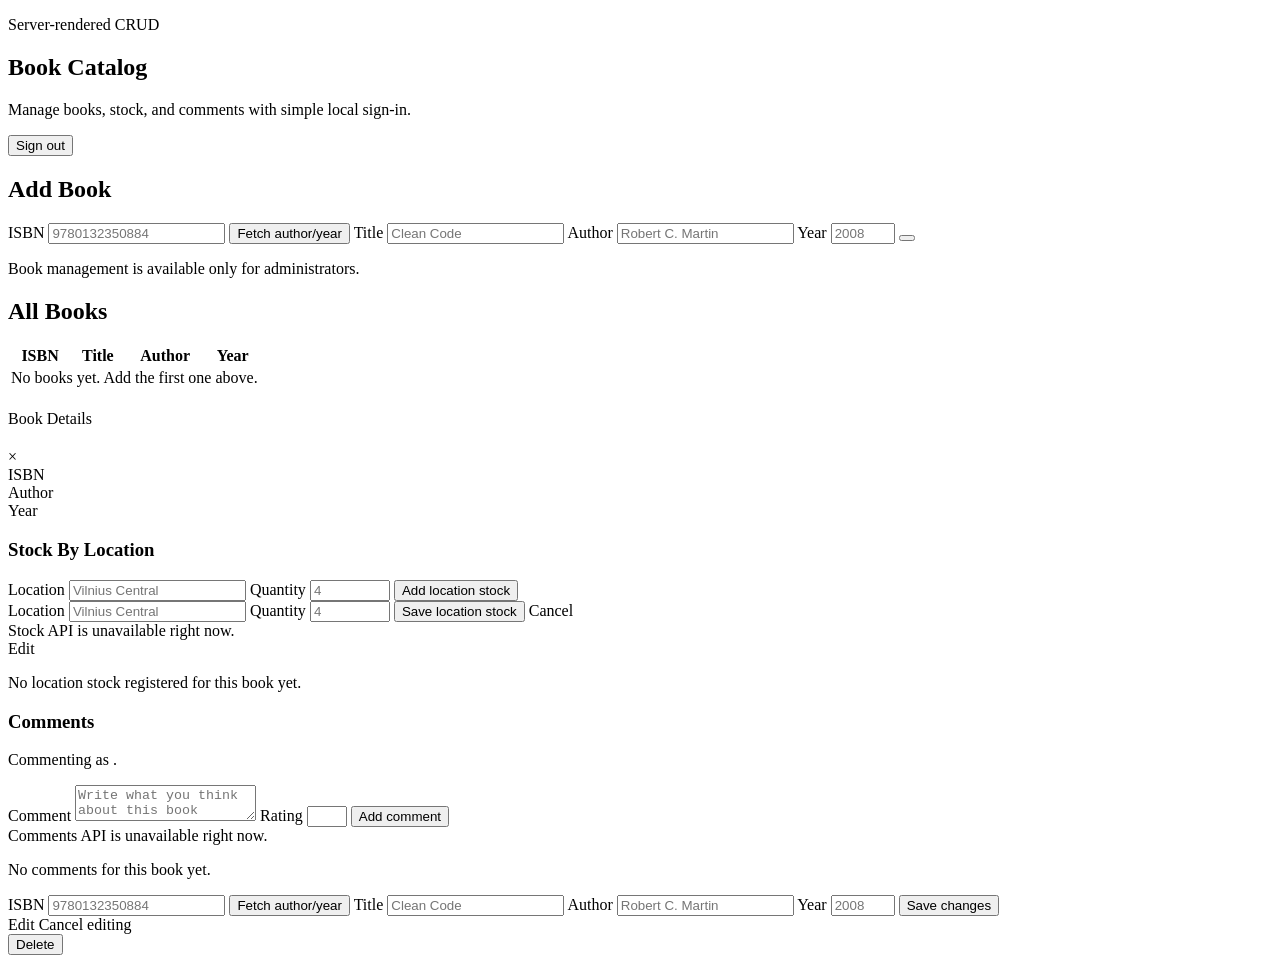
<file: andrius-web-app/src/main/resources/templates/books.html>
<!DOCTYPE html>
<html lang="en" xmlns:th="http://www.thymeleaf.org">
<head>
    <meta charset="UTF-8">
    <meta name="viewport" content="width=device-width, initial-scale=1.0">
    <title>Book Catalog</title>
    <link rel="stylesheet" th:href="@{/css/app.css}">
</head>
<body>
<main class="container">
    <section class="hero">
        <div>
            <p class="eyebrow">Server-rendered CRUD</p>
            <h1>Book Catalog</h1>
            <p class="intro">Manage books, stock, and comments with simple local sign-in.</p>
        </div>
        <div class="hero-actions">
            <div class="user-chip">
                <strong th:text="${currentUserDisplayName}"></strong>
                <span th:text="${currentUserEmail}"></span>
            </div>
            <form method="post" th:action="@{/logout}">
                <button type="submit" class="secondary-button">Sign out</button>
            </form>
        </div>
    </section>

    <div class="flash flash-success" th:if="${successMessage}" th:text="${successMessage}"></div>
    <div class="flash flash-error" th:if="${errorMessage}" th:text="${errorMessage}"></div>

    <section class="panel form-panel">
        <div class="section-heading">
            <h2>Add Book</h2>
        </div>

        <form method="post"
              th:action="@{/books}"
              th:object="${bookForm}"
              th:if="${editingBookId == null and isAdmin}"
              class="book-form">
            <label>
                <span>ISBN</span>
                <input type="text" th:field="*{isbn}" placeholder="9780132350884" maxlength="32">
            </label>
            <button type="submit" class="secondary-button" formaction="/books/fetch-metadata">Fetch author/year</button>
            <label>
                <span>Title</span>
                <input type="text" th:field="*{title}" placeholder="Clean Code" maxlength="255">
            </label>
            <label>
                <span>Author</span>
                <input type="text" th:field="*{author}" placeholder="Robert C. Martin" maxlength="255">
            </label>
            <label>
                <span>Year</span>
                <input type="number" th:field="*{year}" min="1000" max="3000" placeholder="2008">
            </label>
            <button type="submit" th:text="${editingBookId != null} ? 'Save changes' : 'Add book'"></button>
        </form>
        <p class="empty-state" th:if="${!isAdmin}">Book management is available only for administrators.</p>
    </section>

    <section class="panel table-panel">
        <div class="section-heading">
            <h2>All Books</h2>
            <span class="count" th:text="${#lists.size(books)} + ' total'"></span>
        </div>

        <table>
            <thead>
            <tr>
                <th>ISBN</th>
                <th>Title</th>
                <th>Author</th>
                <th>Year</th>
            </tr>
            </thead>
            <tbody>
            <tr th:if="${#lists.isEmpty(books)}">
                <td colspan="4" class="empty-state">No books yet. Add the first one above.</td>
            </tr>
            <tr th:each="book : ${books}" class="book-row">
                <td><a class="book-link" th:href="@{/books/{id}(id=${book.id})}" th:text="${book.isbn}"></a></td>
                <td><a class="book-link" th:href="@{/books/{id}(id=${book.id})}" th:text="${book.title}"></a></td>
                <td><a class="book-link" th:href="@{/books/{id}(id=${book.id})}" th:text="${book.author}"></a></td>
                <td><a class="book-link" th:href="@{/books/{id}(id=${book.id})}" th:text="${book.year}"></a></td>
            </tr>
            </tbody>
        </table>
    </section>

    <section class="modal-shell" th:if="${selectedBook != null}">
        <a class="modal-backdrop" th:href="@{/books}" aria-label="Close book details"></a>
        <div class="modal-panel">
            <div class="modal-header">
                <div>
                    <p class="modal-kicker">Book Details</p>
                    <h2 th:text="${selectedBook.title}"></h2>
                </div>
                <a class="modal-close" th:href="@{/books}" aria-label="Close">&times;</a>
            </div>

            <div th:if="${editingBookId == null}" class="book-detail-grid">
                <div class="detail-item">
                    <span>ISBN</span>
                    <strong th:text="${selectedBook.isbn}"></strong>
                </div>
                <div class="detail-item">
                    <span>Author</span>
                    <strong th:text="${selectedBook.author}"></strong>
                </div>
                <div class="detail-item">
                    <span>Year</span>
                    <strong th:text="${selectedBook.year}"></strong>
                </div>
            </div>

            <section class="stock-section">
                <div class="section-heading comments-heading">
                    <h3>Stock By Location</h3>
                    <span class="count" th:text="${bookLocationStockTotal} + ' total'"></span>
                </div>

                <form method="post"
                      th:if="${bookLocationStocksAvailable and editingStockId == null and isAdmin}"
                      th:action="@{/books/{id}/stocks(id=${selectedBook.id})}"
                      th:object="${stockForm}"
                      class="stock-form">
                    <label>
                        <span>Location</span>
                        <input type="text" th:field="*{locationName}" maxlength="120" placeholder="Vilnius Central">
                    </label>
                    <label>
                        <span>Quantity</span>
                        <input type="number" th:field="*{quantity}" min="0" max="100000" placeholder="4">
                    </label>
                    <button type="submit">Add location stock</button>
                </form>

                <form method="post"
                      th:if="${bookLocationStocksAvailable and editingStockId != null and isAdmin}"
                      th:action="@{/books/{bookId}/stocks/{stockId}(bookId=${selectedBook.id},stockId=${editingStockId})}"
                      th:object="${stockForm}"
                      class="stock-form">
                    <label>
                        <span>Location</span>
                        <input type="text" th:field="*{locationName}" maxlength="120" placeholder="Vilnius Central">
                    </label>
                    <label>
                        <span>Quantity</span>
                        <input type="number" th:field="*{quantity}" min="0" max="100000" placeholder="4">
                    </label>
                    <button type="submit">Save location stock</button>
                    <a class="secondary-link stock-cancel-link" th:href="@{/books/{id}(id=${selectedBook.id})}">Cancel</a>
                </form>

                <div class="flash flash-error inline-flash" th:if="${stockErrorMessage}" th:text="${stockErrorMessage}"></div>

                <div class="comments-unavailable" th:if="${!bookLocationStocksAvailable}">
                    Stock API is unavailable right now.
                </div>

                <div class="stock-list" th:if="${bookLocationStocksAvailable and !#lists.isEmpty(bookLocationStocks)}">
                    <article class="stock-card" th:each="stock : ${bookLocationStocks}">
                        <div class="stock-card-topline">
                            <strong th:text="${stock.locationName}"></strong>
                            <span class="stock-quantity" th:text="${stock.quantity} + ' copies'"></span>
                        </div>
                        <div class="stock-card-actions">
                            <a class="secondary-link"
                               th:if="${isAdmin}"
                               th:href="@{/books/{bookId}/stocks/{stockId}/edit(bookId=${selectedBook.id},stockId=${stock.id})}">
                                Edit
                            </a>
                        </div>
                    </article>
                </div>

                <p class="empty-state comments-empty"
                   th:if="${bookLocationStocksAvailable and #lists.isEmpty(bookLocationStocks)}">
                    No location stock registered for this book yet.
                </p>
            </section>

            <section class="comments-section">
                <div class="section-heading comments-heading">
                    <h3>Comments</h3>
                    <span class="count" th:text="${#lists.size(bookComments)} + ' total'"></span>
                </div>

                <form method="post"
                      th:action="@{/books/{id}/comments(id=${selectedBook.id})}"
                      th:object="${commentForm}"
                      class="comment-form">
                    <p class="comment-signer">Commenting as <strong th:text="${currentUserDisplayName}"></strong>.</p>
                    <label class="comment-form-content">
                        <span>Comment</span>
                        <textarea th:field="*{content}" maxlength="4000" placeholder="Write what you think about this book"></textarea>
                    </label>
                    <label>
                        <span>Rating</span>
                        <input type="number" th:field="*{rating}" min="1" max="5">
                    </label>
                    <button type="submit">Add comment</button>
                </form>

                <div class="flash flash-error inline-flash" th:if="${commentErrorMessage}" th:text="${commentErrorMessage}"></div>

                <div class="comments-unavailable" th:if="${!bookCommentsAvailable}">
                    Comments API is unavailable right now.
                </div>

                <div class="comments-list" th:if="${bookCommentsAvailable and !#lists.isEmpty(bookComments)}">
                    <article class="comment-card" th:each="comment : ${bookComments}">
                        <div class="comment-topline">
                            <strong th:text="${comment.reviewerName}"></strong>
                            <span class="comment-rating" th:text="${comment.rating} + ' / 5'"></span>
                        </div>
                        <p th:text="${comment.content}"></p>
                    </article>
                </div>

                <p class="empty-state comments-empty"
                   th:if="${bookCommentsAvailable and #lists.isEmpty(bookComments)}">
                    No comments for this book yet.
                </p>
            </section>

            <form method="post"
                  th:if="${editingBookId != null and isAdmin}"
                  th:action="@{/books/{id}(id=${editingBookId})}"
                  th:object="${bookForm}"
                  class="book-form modal-form">
                <label>
                    <span>ISBN</span>
                    <input type="text" th:field="*{isbn}" placeholder="9780132350884" maxlength="32">
                </label>
                <button type="submit" class="secondary-button"
                        th:formaction="@{/books/{id}/fetch-metadata(id=${editingBookId})}">Fetch author/year</button>
                <label>
                    <span>Title</span>
                    <input type="text" th:field="*{title}" placeholder="Clean Code" maxlength="255">
                </label>
                <label>
                    <span>Author</span>
                    <input type="text" th:field="*{author}" placeholder="Robert C. Martin" maxlength="255">
                </label>
                <label>
                    <span>Year</span>
                    <input type="number" th:field="*{year}" min="1000" max="3000" placeholder="2008">
                </label>
                <button type="submit">Save changes</button>
            </form>

            <div class="modal-actions">
                <a class="secondary-link" th:if="${isAdmin and editingBookId == null}"
                   th:href="@{/books/{id}/edit(id=${selectedBook.id})}">Edit</a>
                <a class="secondary-link" th:if="${editingBookId != null}"
                   th:href="@{/books/{id}(id=${selectedBook.id})}">Cancel editing</a>
                <form method="post" th:if="${isAdmin}" th:action="@{/books/{id}/delete(id=${selectedBook.id})}"
                      onsubmit="return confirm('Delete this book?');">
                    <button type="submit" class="danger-button">Delete</button>
                </form>
            </div>
        </div>
    </section>
</main>
</body>
</html>
</file>
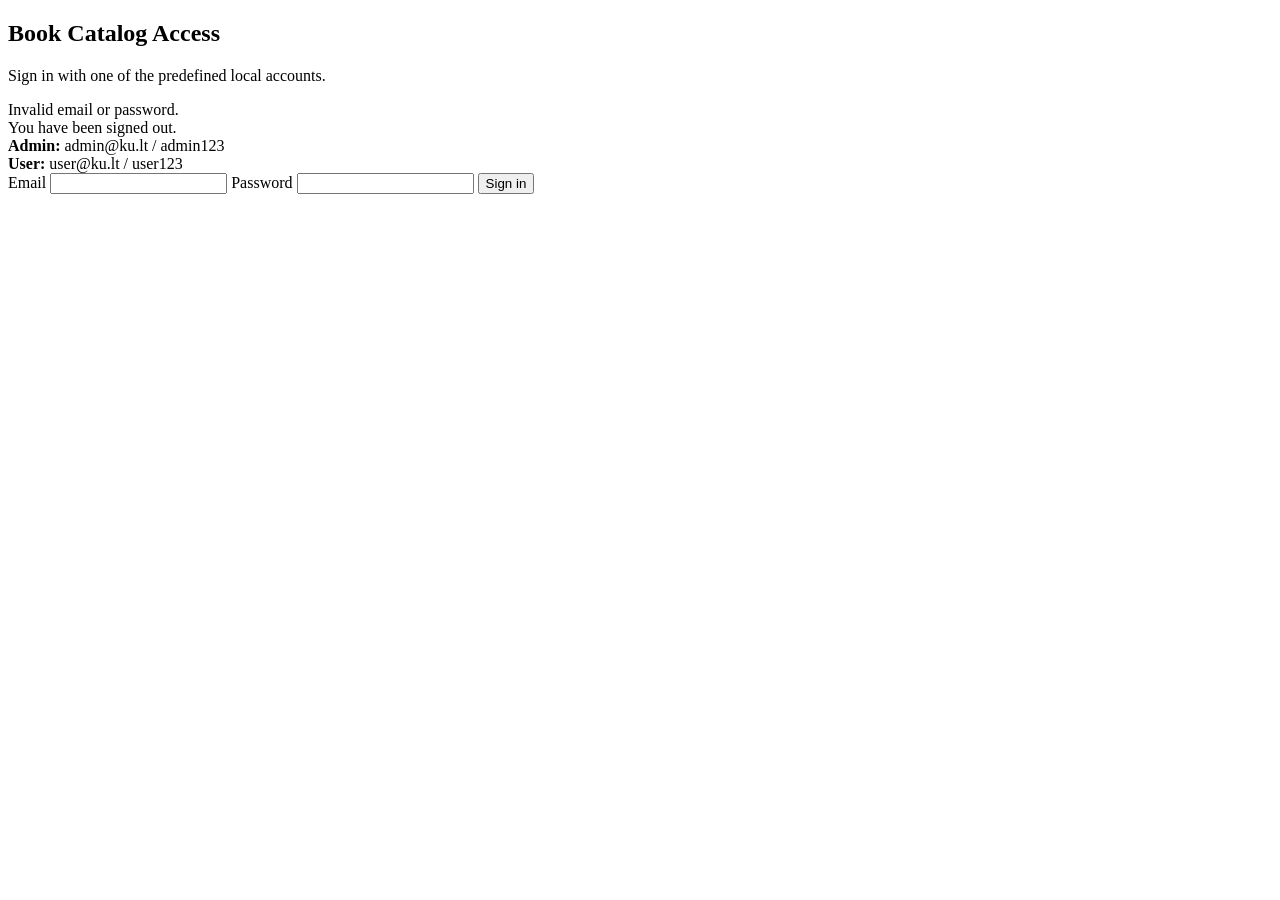
<file: andrius-web-app/src/main/resources/templates/login.html>
<!DOCTYPE html>
<html lang="en" xmlns:th="http://www.thymeleaf.org">
<head>
    <meta charset="UTF-8">
    <meta name="viewport" content="width=device-width, initial-scale=1.0">
    <title>Sign In</title>
    <link rel="stylesheet" th:href="@{/css/app.css}">
</head>
<body>
<main class="container">
    <section class="panel form-panel">
        <div class="section-heading">
            <h1>Book Catalog Access</h1>
        </div>
        <p class="intro">Sign in with one of the predefined local accounts.</p>
        <div class="flash flash-error" th:if="${param.error}">Invalid email or password.</div>
        <div class="flash flash-success" th:if="${param.logout}">You have been signed out.</div>
        <div class="flash flash-success">
            <div><strong>Admin:</strong> admin@ku.lt / admin123</div>
            <div><strong>User:</strong> user@ku.lt / user123</div>
        </div>
        <form method="post" th:action="@{/login}" class="book-form">
            <label>
                <span>Email</span>
                <input type="email" name="username" autocomplete="username" required>
            </label>
            <label>
                <span>Password</span>
                <input type="password" name="password" autocomplete="current-password" required>
            </label>
            <button type="submit">Sign in</button>
        </form>
    </section>
</main>
</body>
</html>
</file>
